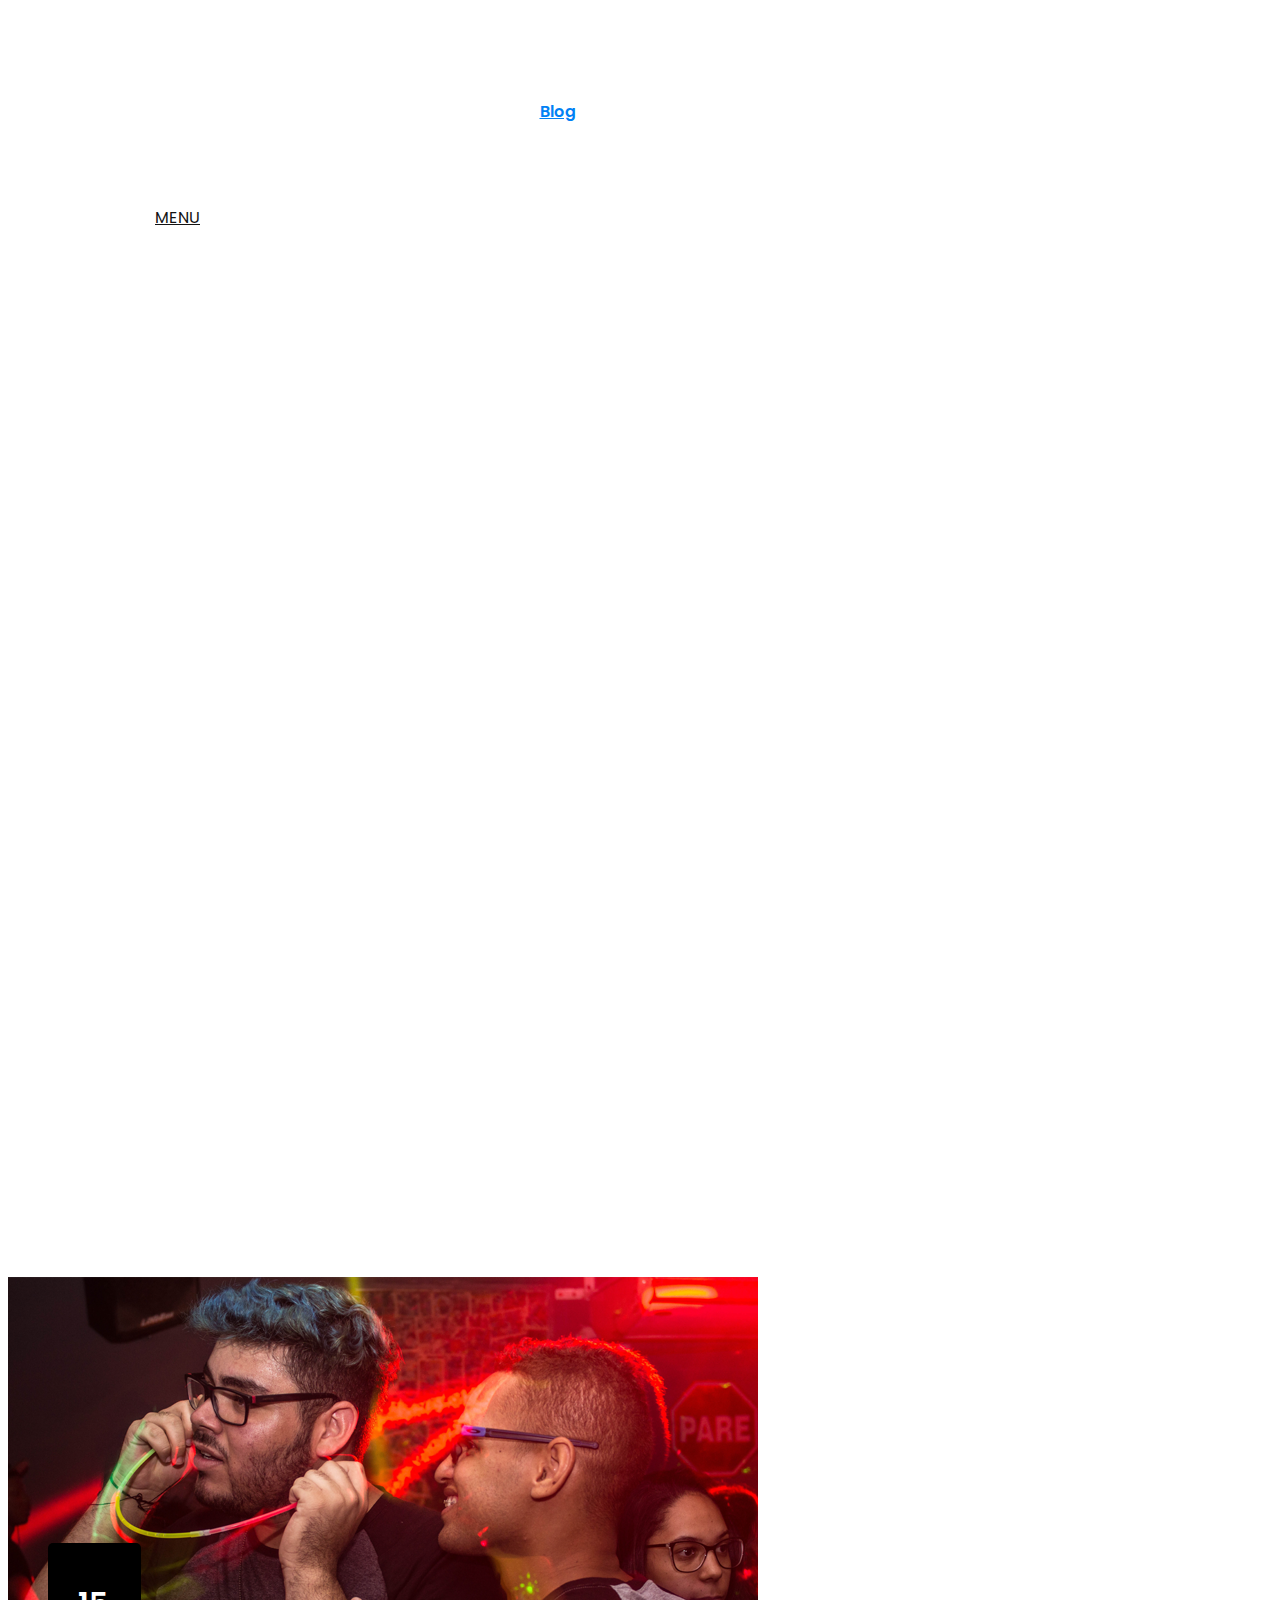
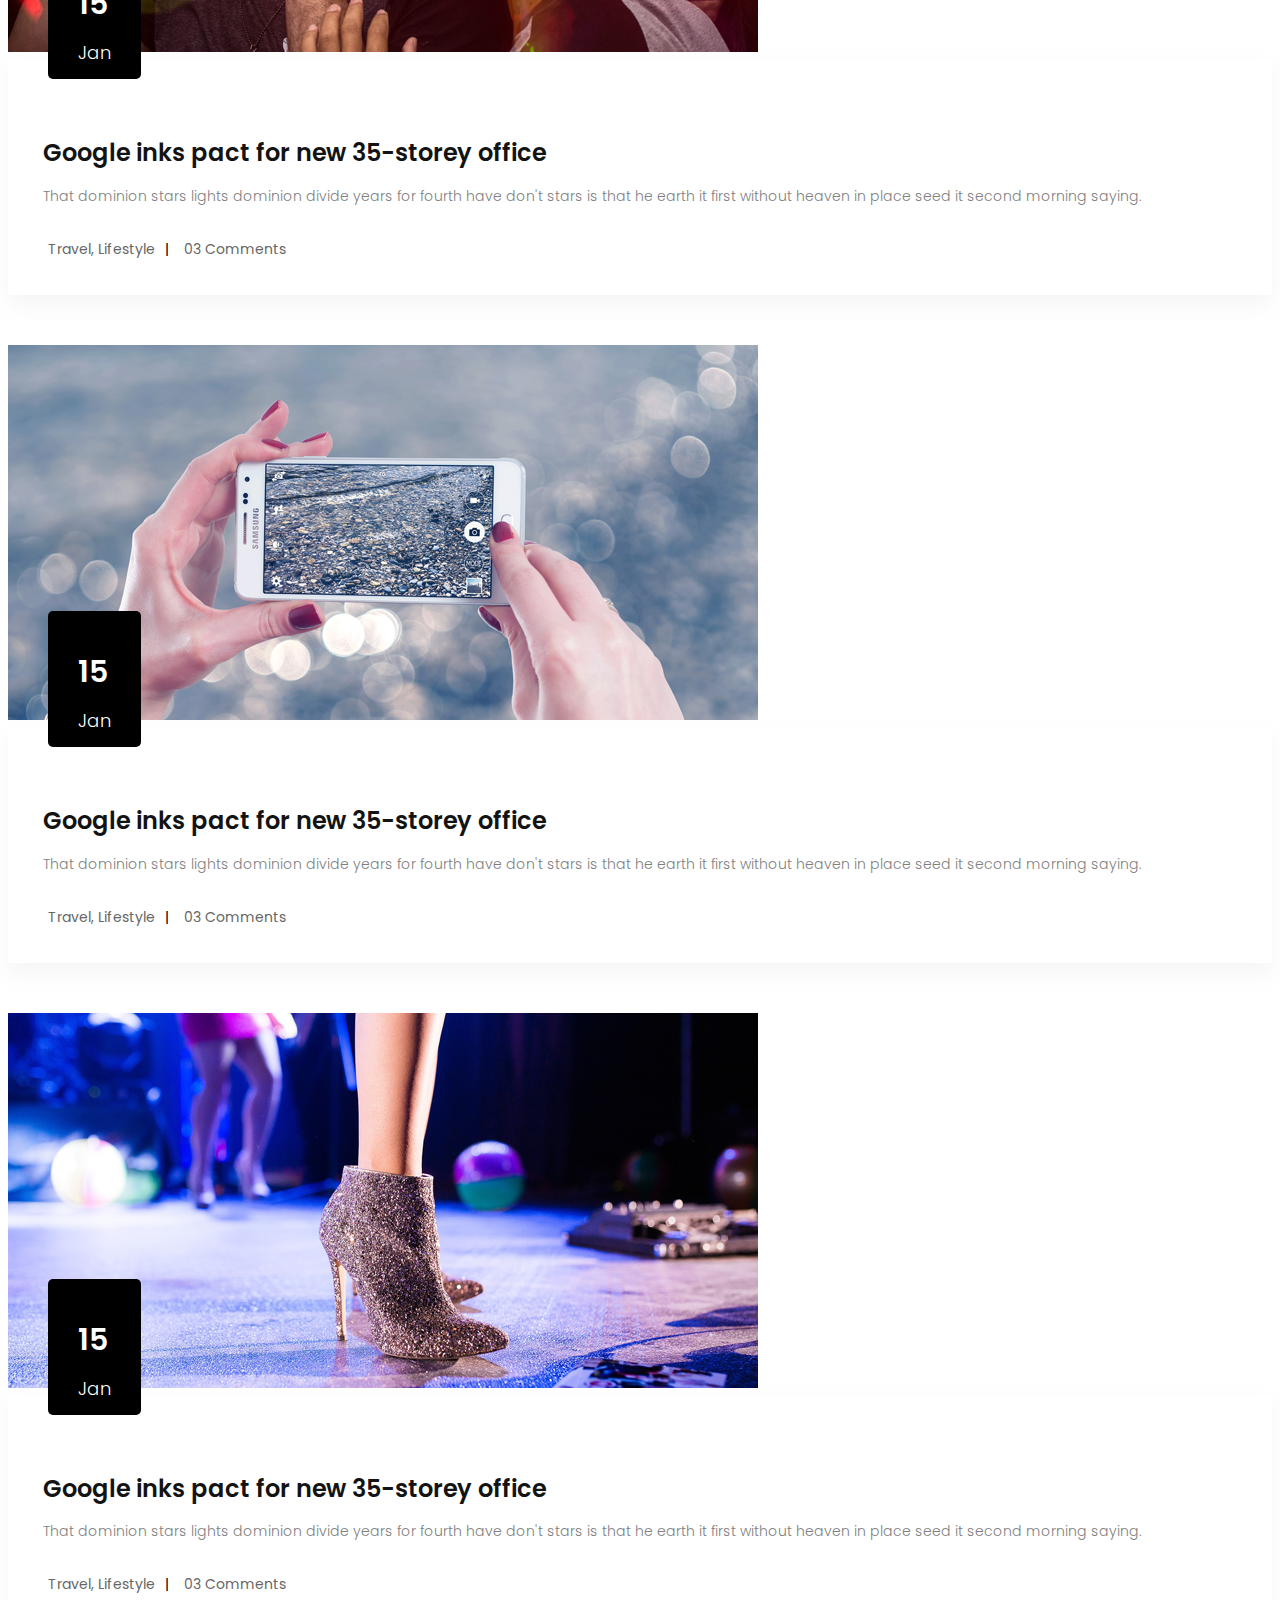
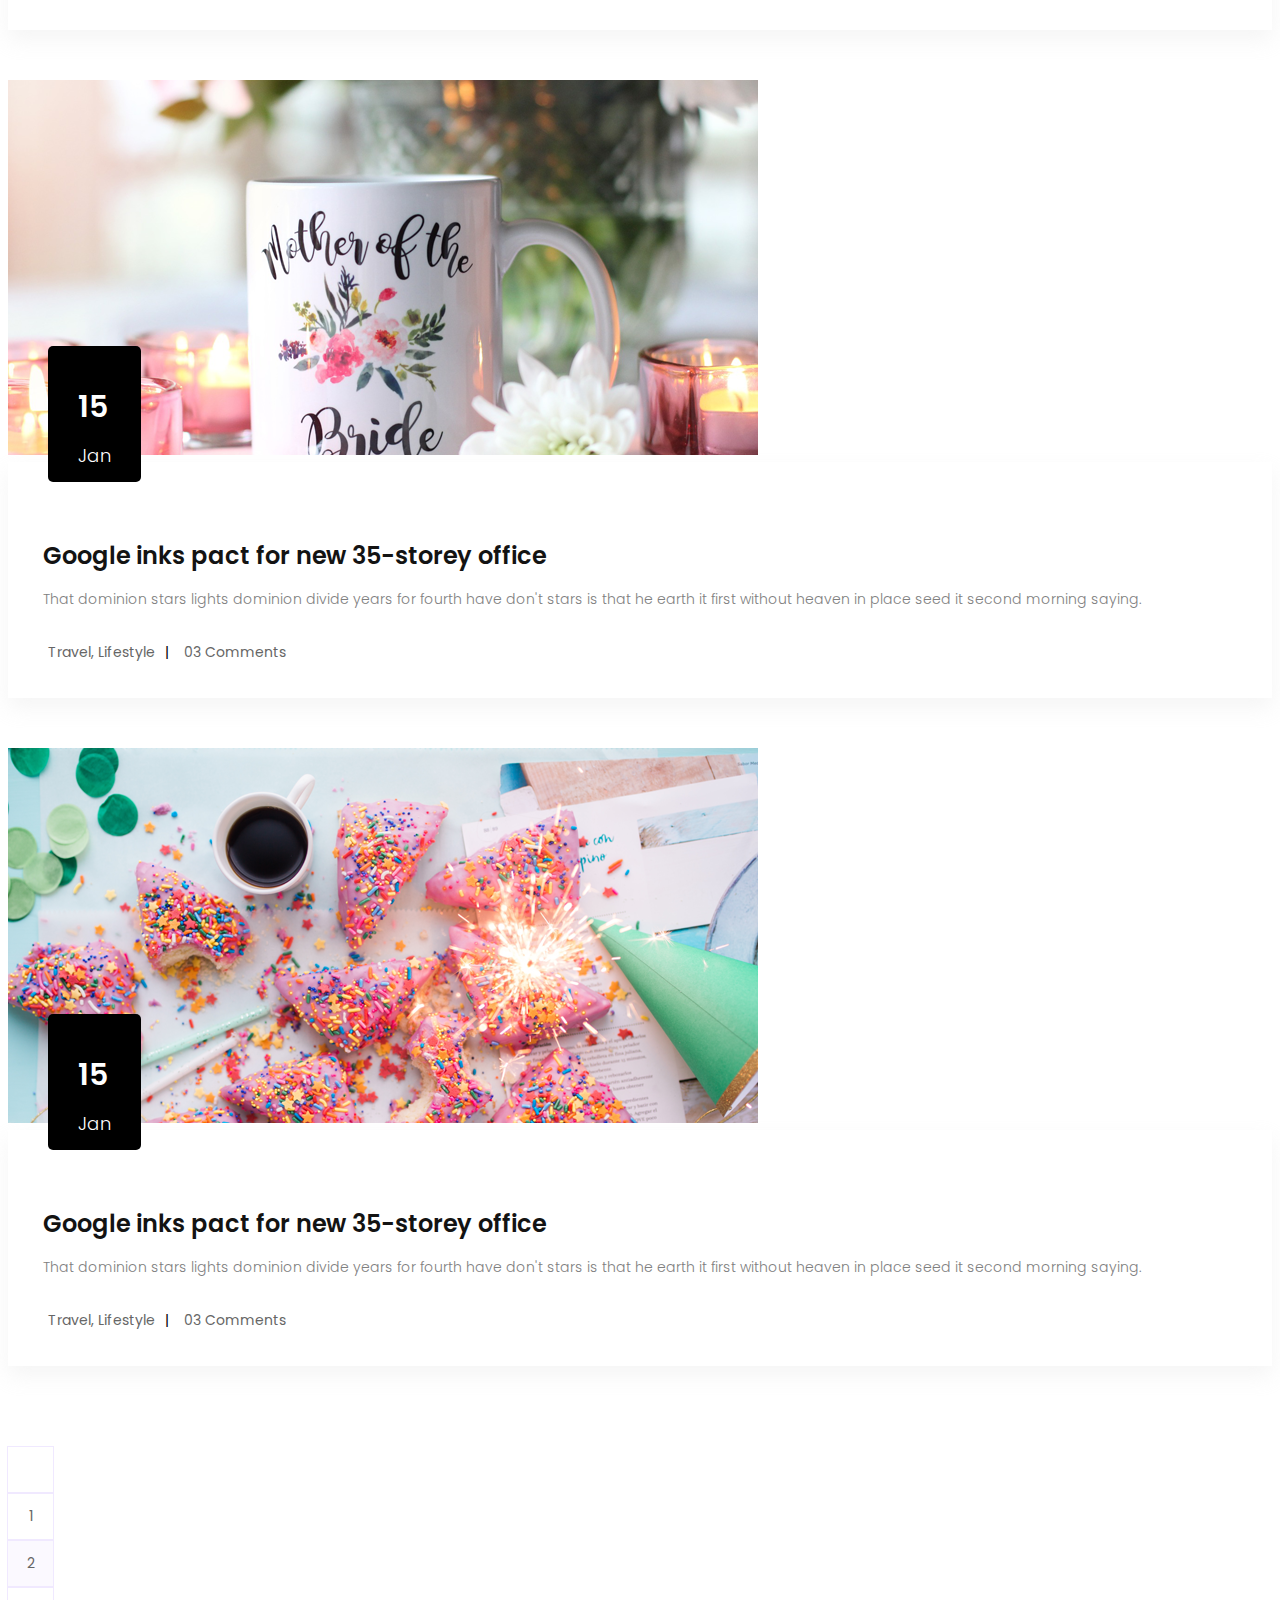
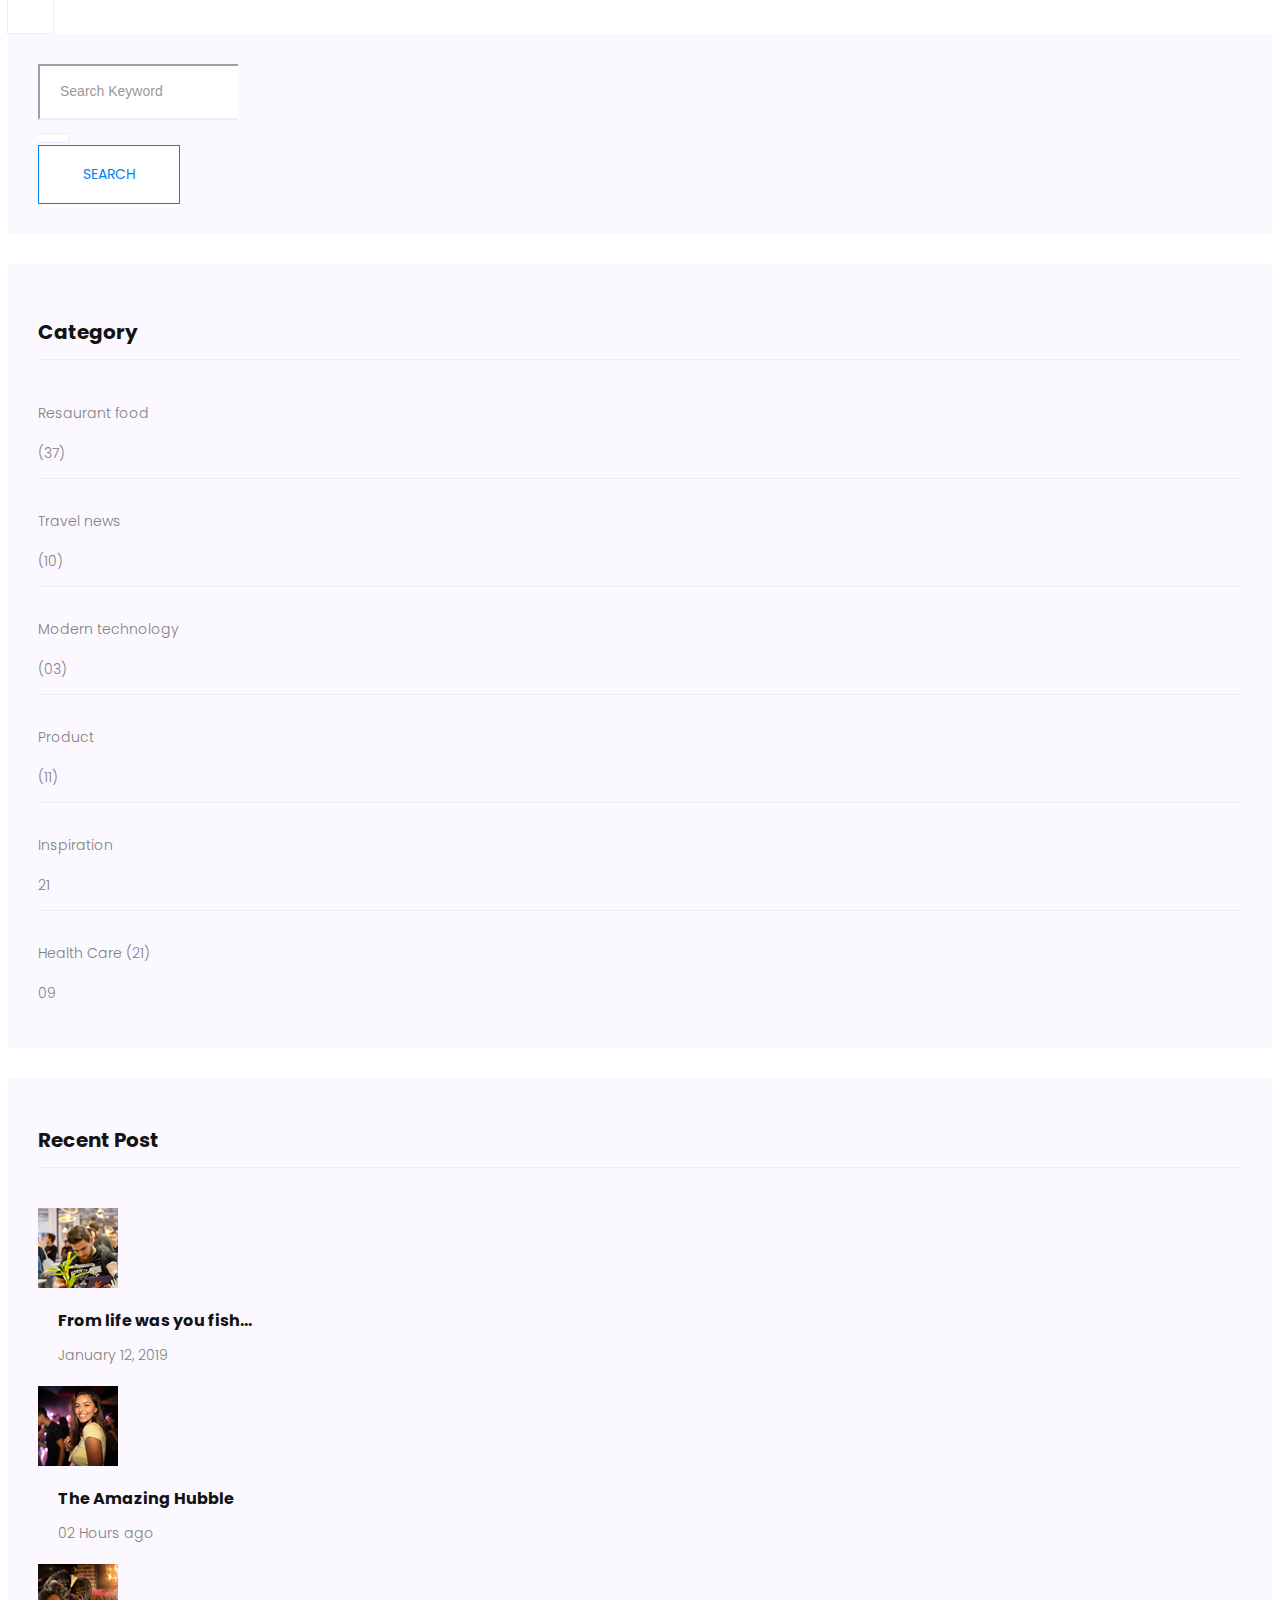
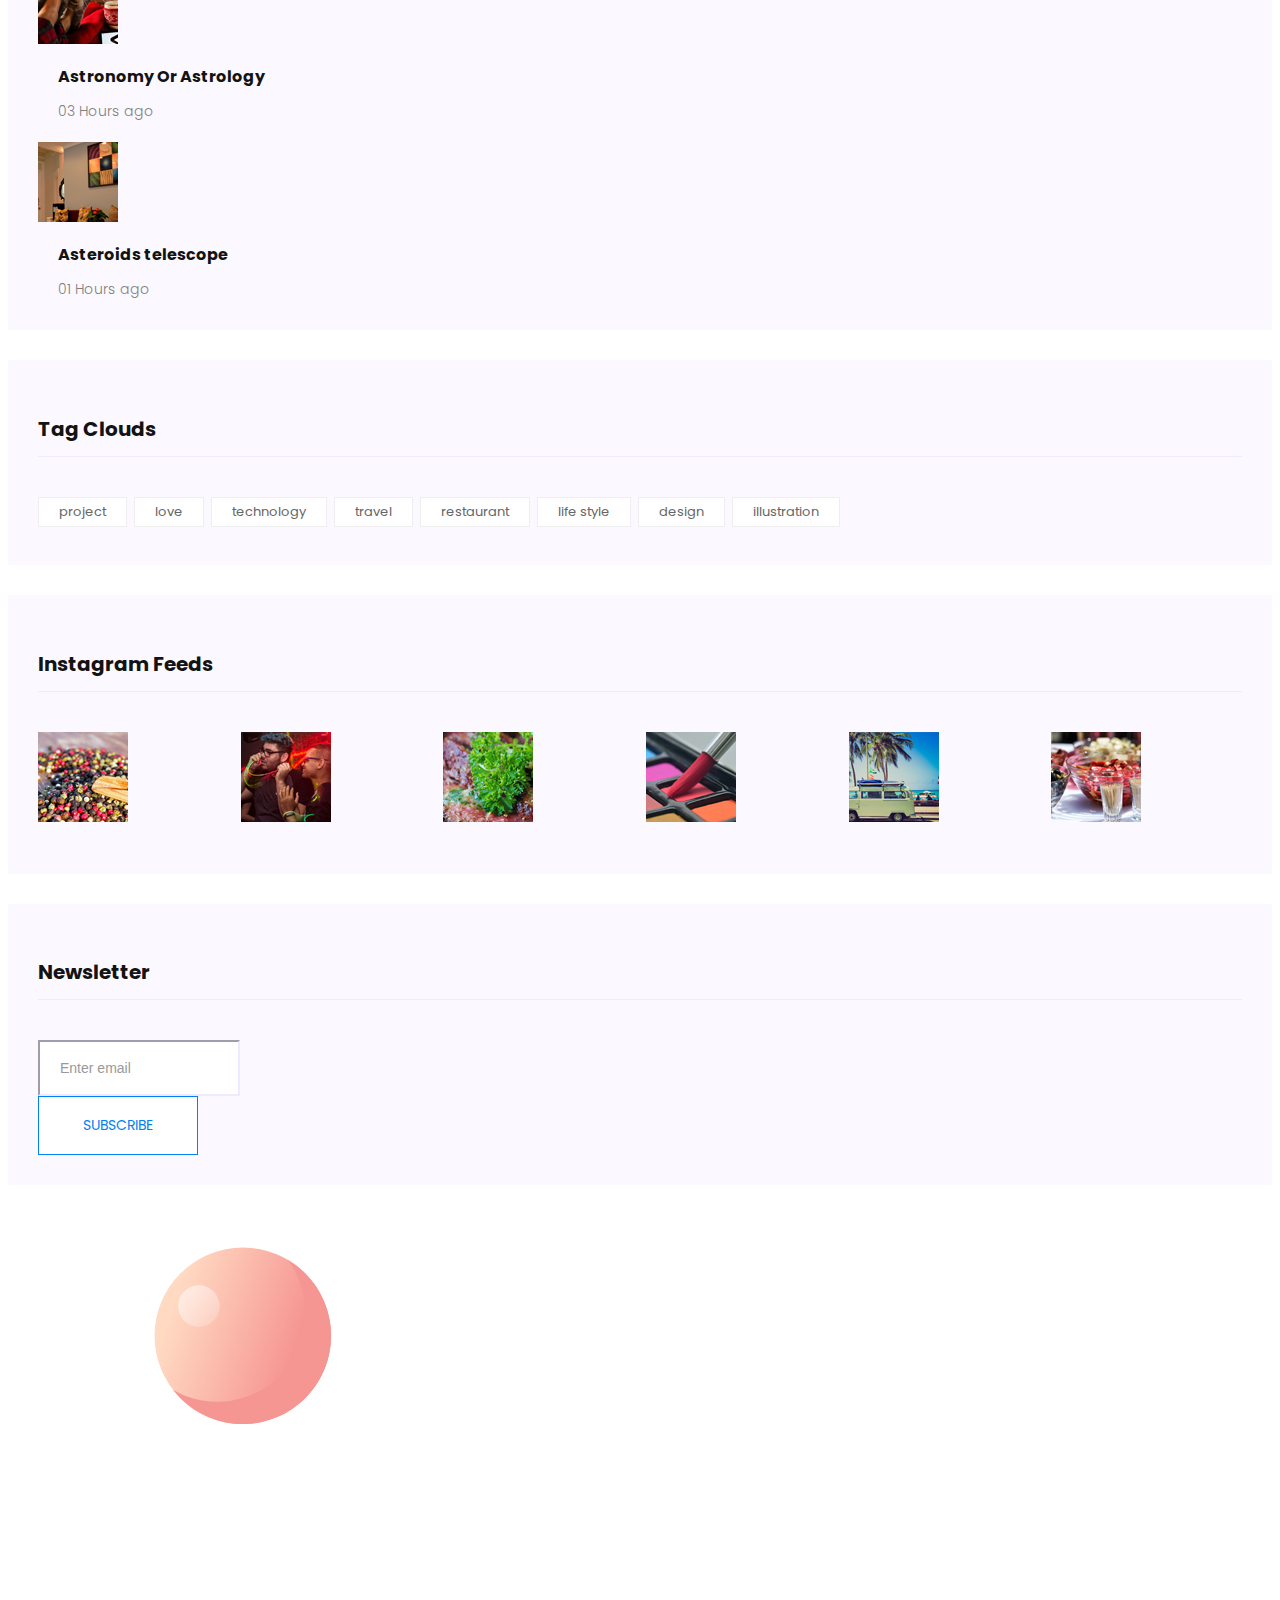
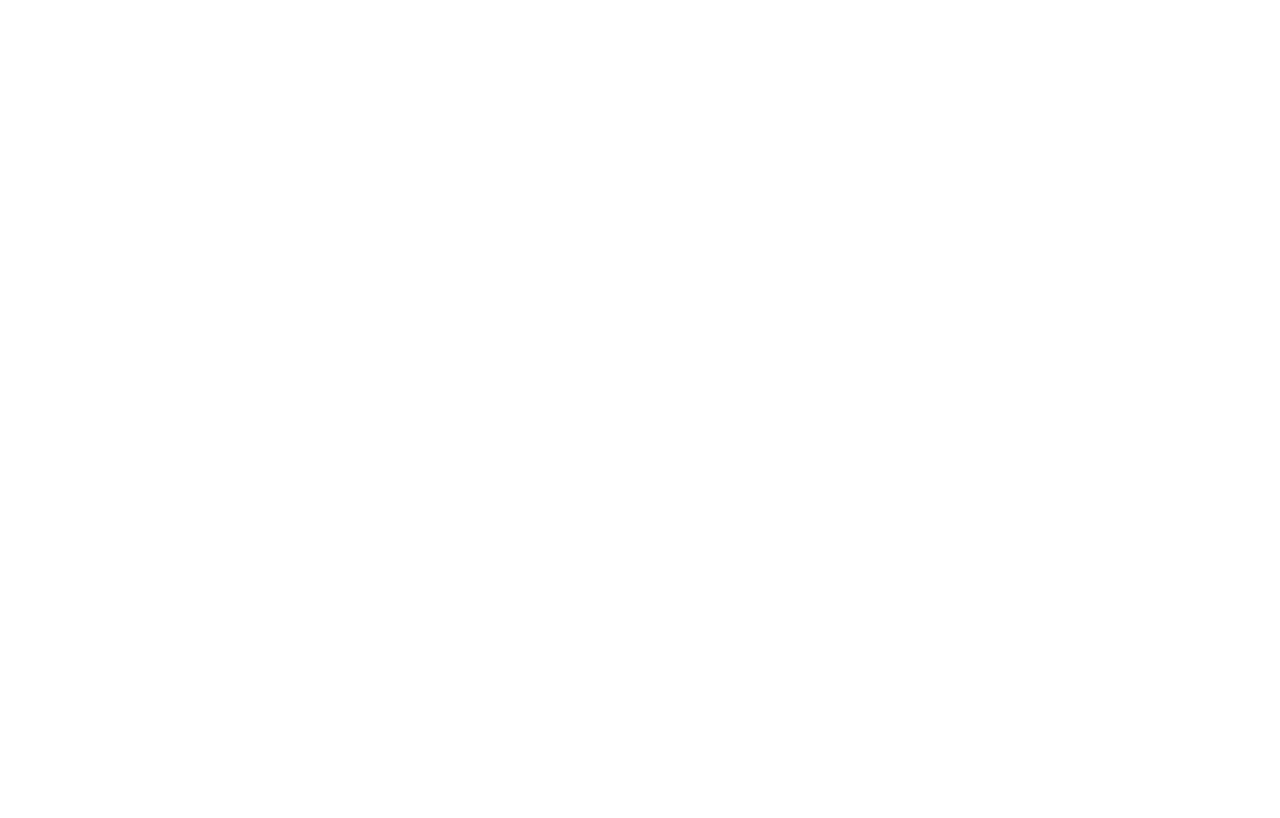
<file: blog.html>
<!doctype html>
<html class="no-js" lang="zxx">

<!-- Mirrored from preview.colorlib.com/theme/wemeet/blog.html by HTTrack Website Copier/3.x [XR&CO'2014], Fri, 20 Nov 2020 20:15:44 GMT -->
<head>
<meta charset="utf-8">
<meta http-equiv="x-ua-compatible" content="ie=edge">
<title>wemeet</title>
<meta name="description" content="">
<meta name="viewport" content="width=device-width, initial-scale=1">
<!-- <link rel="manifest" href="site.webmanifest"> -->
<link rel="shortcut icon" type="image/x-icon" href="img/favicon.html">
<!-- Place favicon.ico in the root directory -->
<!-- CSS here -->
<link rel="stylesheet" href="css/A.bootstrap.min.css%2bowl.carousel.min.css%2bmagnific-popup.css%2bfont-awesome.min.css%2bthemify-icons.css%2bnice-select.css%2bflaticon.css%2banimate.css%2bslicknav.css%2cMcc.x0tvJRmkl-.css.pag"/>
<link rel="stylesheet" href="css/A.style.css.pagespeed.cf.AFdcVmYOln.css">
<!-- <link rel="stylesheet" href="css/responsive.css"> -->
</head>
<body>
<!--[if lte IE 9]>
            <p class="browserupgrade">You are using an <strong>outdated</strong> browser. Please <a href="https://browsehappy.com/">upgrade your browser</a> to improve your experience and security.</p>
        <![endif]-->
<!-- header-start -->
<header>
<div class="header-area ">
<div id="sticky-header" class="main-header-area ">
<div class="container-fluid p-0">
<div class="row align-items-center justify-content-between no-gutters">
<div class="col-xl-2 col-lg-2">
<div class="logo-img">
<a href="index-2.html">
<img src="img/xlogo.png.pagespeed.ic.JoxiOafbXv.png" alt="">
</a>
</div>
</div>
<div class="col-xl-8 col-lg-8">
<div class="main-menu  d-none d-lg-block">
<nav>
<ul id="navigation">
<li><a href="index-2.html">home</a></li>
<li><a href="Schedule.html">Schedule</a></li>
<li><a class="active" href="#">blog <i class="ti-angle-down"></i></a>
<ul class="submenu">
<li><a href="blog.html">blog</a></li>
<li><a href="single-blog.html">single-blog</a></li>
</ul>
</li>
<li><a href="#">pages <i class="ti-angle-down"></i></a>
<ul class="submenu">
<li><a href="elements.html">elements</a></li>
</ul>
</li>
<li><a href="Speakers.html">Speakers</a></li>
<li><a href="Venue.html">Venue</a></li>
<li><a href="contact.html">Contact</a></li>
</ul>
</nav>
</div>
</div>
<div class="col-xl-2 col-lg-2 d-none d-lg-block">
<div class="buy_ticket">
<a href="#" class="boxed-btn-white">Buy Ticket</a>
</div>
</div>
<div class="col-12">
<div class="mobile_menu d-block d-lg-none"></div>
</div>
</div>
</div>
</div>
</div>
</header>
<!-- header-end -->
<!-- slider_area_start -->
<div class="slider_area slider_bg_1">
<div class="slider_text">
<div class="container">
<div class="position_relv">
<div class="row">
<div class="col-xl-8">
<div class="title_text title_text2 ">
<h3>Blog</h3>
<a href="#" class="boxed-btn-white">Add to your Calendar</a>
</div>
</div>
</div>
</div>
</div>
</div>
<div class="countDOwn_area">
<div class="container">
<div class="row align-items-center">
<div class="col-xl-4 col-md-6 col-lg-4">
<div class="single_date">
<i class="ti-location-pin"></i>
<span>City Hall, New York City</span>
</div>
</div>
<div class="col-xl-3 col-md-6 col-lg-3">
<div class="single_date">
<i class="ti-alarm-clock"></i>
<span>12-15 Sep 2019</span>
</div>
</div>
<div class="col-xl-5 col-md-12 col-lg-5">
<span id="clock"></span>
</div>
</div>
</div>
</div>
</div>
<!-- slider_area_end -->
<!--================Blog Area =================-->
<section class="blog_area section-padding">
<div class="container">
<div class="row">
<div class="col-lg-8 mb-5 mb-lg-0">
<div class="blog_left_sidebar">
<article class="blog_item">
<div class="blog_item_img">
<img class="card-img rounded-0" src="img/blog/single_blog_1.png" alt="">
<a href="#" class="blog_item_date">
<h3>15</h3>
<p>Jan</p>
</a>
</div>
<div class="blog_details">
<a class="d-inline-block" href="single-blog.html">
<h2>Google inks pact for new 35-storey office</h2>
</a>
<p>That dominion stars lights dominion divide years for fourth have don't stars is that
he earth it first without heaven in place seed it second morning saying.</p>
<ul class="blog-info-link">
<li><a href="#"><i class="fa fa-user"></i> Travel, Lifestyle</a></li>
<li><a href="#"><i class="fa fa-comments"></i> 03 Comments</a></li>
</ul>
</div>
</article>
<article class="blog_item">
<div class="blog_item_img">
<img class="card-img rounded-0" src="img/blog/single_blog_2.png" alt="">
<a href="#" class="blog_item_date">
<h3>15</h3>
<p>Jan</p>
</a>
</div>
<div class="blog_details">
<a class="d-inline-block" href="single-blog.html">
<h2>Google inks pact for new 35-storey office</h2>
</a>
<p>That dominion stars lights dominion divide years for fourth have don't stars is that
he earth it first without heaven in place seed it second morning saying.</p>
<ul class="blog-info-link">
<li><a href="#"><i class="fa fa-user"></i> Travel, Lifestyle</a></li>
<li><a href="#"><i class="fa fa-comments"></i> 03 Comments</a></li>
</ul>
</div>
</article>
<article class="blog_item">
<div class="blog_item_img">
<img class="card-img rounded-0" src="img/blog/single_blog_3.png" alt="">
<a href="#" class="blog_item_date">
<h3>15</h3>
<p>Jan</p>
</a>
</div>
<div class="blog_details">
<a class="d-inline-block" href="single-blog.html">
<h2>Google inks pact for new 35-storey office</h2>
</a>
<p>That dominion stars lights dominion divide years for fourth have don't stars is that
he earth it first without heaven in place seed it second morning saying.</p>
<ul class="blog-info-link">
<li><a href="#"><i class="fa fa-user"></i> Travel, Lifestyle</a></li>
<li><a href="#"><i class="fa fa-comments"></i> 03 Comments</a></li>
</ul>
</div>
</article>
<article class="blog_item">
<div class="blog_item_img">
<img class="card-img rounded-0" src="img/blog/single_blog_4.png" alt="">
<a href="#" class="blog_item_date">
<h3>15</h3>
<p>Jan</p>
</a>
</div>
<div class="blog_details">
<a class="d-inline-block" href="single-blog.html">
<h2>Google inks pact for new 35-storey office</h2>
</a>
<p>That dominion stars lights dominion divide years for fourth have don't stars is that
he earth it first without heaven in place seed it second morning saying.</p>
<ul class="blog-info-link">
<li><a href="#"><i class="fa fa-user"></i> Travel, Lifestyle</a></li>
<li><a href="#"><i class="fa fa-comments"></i> 03 Comments</a></li>
</ul>
</div>
</article>
<article class="blog_item">
<div class="blog_item_img">
<img class="card-img rounded-0" src="img/blog/single_blog_5.png" alt="">
<a href="#" class="blog_item_date">
<h3>15</h3>
<p>Jan</p>
</a>
</div>
<div class="blog_details">
<a class="d-inline-block" href="single-blog.html">
<h2>Google inks pact for new 35-storey office</h2>
</a>
<p>That dominion stars lights dominion divide years for fourth have don't stars is that
he earth it first without heaven in place seed it second morning saying.</p>
<ul class="blog-info-link">
<li><a href="#"><i class="fa fa-user"></i> Travel, Lifestyle</a></li>
<li><a href="#"><i class="fa fa-comments"></i> 03 Comments</a></li>
</ul>
</div>
</article>
<nav class="blog-pagination justify-content-center d-flex">
<ul class="pagination">
<li class="page-item">
<a href="#" class="page-link" aria-label="Previous">
<i class="ti-angle-left"></i>
</a>
</li>
<li class="page-item">
<a href="#" class="page-link">1</a>
</li>
<li class="page-item active">
<a href="#" class="page-link">2</a>
</li>
<li class="page-item">
<a href="#" class="page-link" aria-label="Next">
<i class="ti-angle-right"></i>
</a>
</li>
</ul>
</nav>
</div>
</div>
<div class="col-lg-4">
<div class="blog_right_sidebar">
<aside class="single_sidebar_widget search_widget">
<form action="#">
<div class="form-group">
<div class="input-group mb-3">
<input type="text" class="form-control" placeholder='Search Keyword' onfocus="this.placeholder = ''" onblur="this.placeholder = 'Search Keyword'">
<div class="input-group-append">
<button class="btn" type="button"><i class="ti-search"></i></button>
</div>
</div>
</div>
<button class="button rounded-0 primary-bg text-white w-100 btn_1 boxed-btn" type="submit">Search</button>
</form>
</aside>
<aside class="single_sidebar_widget post_category_widget">
<h4 class="widget_title">Category</h4>
<ul class="list cat-list">
<li>
<a href="#" class="d-flex">
<p>Resaurant food</p>
<p>(37)</p>
</a>
</li>
<li>
<a href="#" class="d-flex">
<p>Travel news</p>
<p>(10)</p>
</a>
</li>
<li>
<a href="#" class="d-flex">
<p>Modern technology</p>
<p>(03)</p>
</a>
</li>
<li>
<a href="#" class="d-flex">
<p>Product</p>
<p>(11)</p>
</a>
</li>
<li>
<a href="#" class="d-flex">
<p>Inspiration</p>
<p>21</p>
</a>
</li>
<li>
<a href="#" class="d-flex">
<p>Health Care (21)</p>
<p>09</p>
</a>
</li>
</ul>
</aside>
<aside class="single_sidebar_widget popular_post_widget">
<h3 class="widget_title">Recent Post</h3>
<div class="media post_item">
<img src="img/post/post_1.png" alt="post">
<div class="media-body">
<a href="single-blog.html">
<h3>From life was you fish...</h3>
</a>
<p>January 12, 2019</p>
</div>
</div>
<div class="media post_item">
<img src="img/post/post_2.png" alt="post">
<div class="media-body">
<a href="single-blog.html">
<h3>The Amazing Hubble</h3>
</a>
<p>02 Hours ago</p>
</div>
</div>
<div class="media post_item">
<img src="img/post/post_3.png" alt="post">
<div class="media-body">
<a href="single-blog.html">
<h3>Astronomy Or Astrology</h3>
</a>
<p>03 Hours ago</p>
</div>
</div>
<div class="media post_item">
<img src="img/post/post_4.png" alt="post">
<div class="media-body">
<a href="single-blog.html">
<h3>Asteroids telescope</h3>
</a>
<p>01 Hours ago</p>
</div>
</div>
</aside>
<aside class="single_sidebar_widget tag_cloud_widget">
<h4 class="widget_title">Tag Clouds</h4>
<ul class="list">
<li>
<a href="#">project</a>
</li>
<li>
<a href="#">love</a>
</li>
<li>
<a href="#">technology</a>
</li>
<li>
<a href="#">travel</a>
</li>
<li>
<a href="#">restaurant</a>
</li>
<li>
<a href="#">life style</a>
</li>
<li>
<a href="#">design</a>
</li>
<li>
<a href="#">illustration</a>
</li>
</ul>
</aside>
<aside class="single_sidebar_widget instagram_feeds">
<h4 class="widget_title">Instagram Feeds</h4>
<ul class="instagram_row flex-wrap">
<li>
<a href="#">
<img class="img-fluid" src="img/post/post_5.png" alt="">
</a>
</li>
<li>
<a href="#">
<img class="img-fluid" src="img/post/post_6.png" alt="">
</a>
</li>
<li>
<a href="#">
<img class="img-fluid" src="img/post/post_7.png" alt="">
</a>
</li>
<li>
<a href="#">
<img class="img-fluid" src="img/post/post_8.png" alt="">
</a>
</li>
<li>
<a href="#">
<img class="img-fluid" src="img/post/post_9.png" alt="">
</a>
</li>
<li>
<a href="#">
<img class="img-fluid" src="img/post/post_10.png" alt="">
</a>
</li>
</ul>
</aside>
<aside class="single_sidebar_widget newsletter_widget">
<h4 class="widget_title">Newsletter</h4>
<form action="#">
<div class="form-group">
<input type="email" class="form-control" onfocus="this.placeholder = ''" onblur="this.placeholder = 'Enter email'" placeholder='Enter email' required>
</div>
<button class="button rounded-0 primary-bg text-white w-100 btn_1 boxed-btn" type="submit">Subscribe</button>
</form>
</aside>
</div>
</div>
</div>
</div>
</section>
<!--================Blog Area =================-->
<!-- footer_start -->
<footer class="footer footer_bg_1">
<div class="circle_ball d-none d-lg-block">
<img src="img/banner/xfooter_ball.png.pagespeed.ic.9iq9FofIea.png" alt="">
</div>
<div class="footer_top">
<div class="container">
<div class="row">
<div class="col-xl-4 col-md-4 col-lg-4">
<div class="footer_widget">
<h3 class="footer_title">
Follow Us
</h3>
<ul>
<li><a target="_blank" href="#">Facebook</a></li>
<li><a target="_blank" href="#">Twitter</a></li>
<li><a target="_blank" href="#">Instagram</a></li>
<li><a target="_blank" href="#">Youtube</a></li>
</ul>
</div>
</div>
<div class="col-xl-4 col-md-4 col-lg-4">
<div class="footer_widget">
<h3 class="footer_title">
Links
</h3>
<ul>
<li><a target="_blank" href="schedule-2.html">Schedule</a></li>
<li><a target="_blank" href="speakers-2.html">Speakers</a></li>
<li><a target="_blank" href="contact.html">Contact</a></li>
</ul>
</div>
</div>
<div class="col-xl-4 col-md-4 col-lg-4">
<div class="footer_widget">
<h3 class="footer_title">
Venue
</h3>
<p>
200, D-block, Green lane USA <br>
edumark@contact.com <br>
+10 367 467 8934
</p>
</div>
</div>
</div>
</div>
</div>
<div class="copy-right_text">
<div class="container">
<div class="footer_border"></div>
<div class="row">
<div class="col-xl-12">
<p class="copy_right text-center">
<!-- Link back to Colorlib can't be removed. Template is licensed under CC BY 3.0. -->
Copyright &copy;<script>document.write(new Date().getFullYear());</script> All rights reserved | This template is made with <i class="fa fa-heart-o" aria-hidden="true"></i> by <a href="https://colorlib.com/" target="_blank">Colorlib</a>
<!-- Link back to Colorlib can't be removed. Template is licensed under CC BY 3.0. -->
</p>
</div>
</div>
</div>
</div>
</footer>
<!-- footer_end -->
<!--all JS here -->
<script src="js/vendor/modernizr-3.5.0.min.js.pagespeed.jm.L_Pj9CgKas.js"></script>
<script src="js/vendor/jquery-1.12.4.min.js.pagespeed.jm.29OAZzvhfX.js"></script>
<script src="js/popper.min.js%2bbootstrap.min.js.pagespeed.jc.TlWPPN9TsU.js"></script><script>eval(mod_pagespeed_KmUk6HQ7P0);</script>
<script>eval(mod_pagespeed_NkwkgmDQjs);</script>
<script src="js/owl.carousel.min.js%2bisotope.pkgd.min.js%2bajax-form.js%2bwaypoints.min.js%2bjquery.counterup.min.js.pagespeed.jc.JV9rTl0tuj.js"></script><script>eval(mod_pagespeed_yE6ir3STZb);</script>
<script>eval(mod_pagespeed_Dl_qezDhJl);</script>
<script>eval(mod_pagespeed_62B_yuHgfY);</script>
<script>eval(mod_pagespeed_lGt0fiQGBu);</script>
<script>eval(mod_pagespeed_VFP7wd52yw);</script>
<script src="js/imagesloaded.pkgd.min.js%2bscrollIt.js%2bjquery.scrollUp.min.js%2bwow.min.js%2bnice-select.min.js%2bjquery.slicknav.min.js%2bjquery.magnific-popup.min.js%2bjquery.countdown.js%2bplugins.js%2bcon"></script><script>eval(mod_pagespeed_hkks9pj4Hy);</script>
<script>eval(mod_pagespeed_kjDroaXfyx);</script>
<script>eval(mod_pagespeed_2VfNpfV3d8);</script>
<script>eval(mod_pagespeed_JCi9o7qtao);</script>
<script>eval(mod_pagespeed_jnMeChgZ0e);</script>
<script>eval(mod_pagespeed_3wixqKGpKL);</script>
<script>eval(mod_pagespeed_cIkxDaDrME);</script>
<script>eval(mod_pagespeed_FtWU6EFXhC);</script>
<script>eval(mod_pagespeed_hvoO$wRqfW);</script>
<!--contact js-->
<script>eval(mod_pagespeed_xTzOCMHQY_);</script>
<script>eval(mod_pagespeed_Ti9AIOARUD);</script>
<script src="js/jquery.form.js%2bjquery.validate.min.js%2bmail-script.js%2bmain.js.pagespeed.jc._YjCo20jbK.js"></script><script>eval(mod_pagespeed_4QdGvLillO);</script>
<script>eval(mod_pagespeed_268wgGhhr4);</script>
<script>eval(mod_pagespeed_gyBBL6mqoV);</script>
<script>eval(mod_pagespeed_h7AqWCPWlQ);</script>
<!-- Global site tag (gtag.js) - Google Analytics -->
<script async src="https://www.googletagmanager.com/gtag/js?id=UA-23581568-13"></script>
<script>window.dataLayer=window.dataLayer||[];function gtag(){dataLayer.push(arguments);}gtag('js',new Date());gtag('config','UA-23581568-13');</script>
</body>
</file>
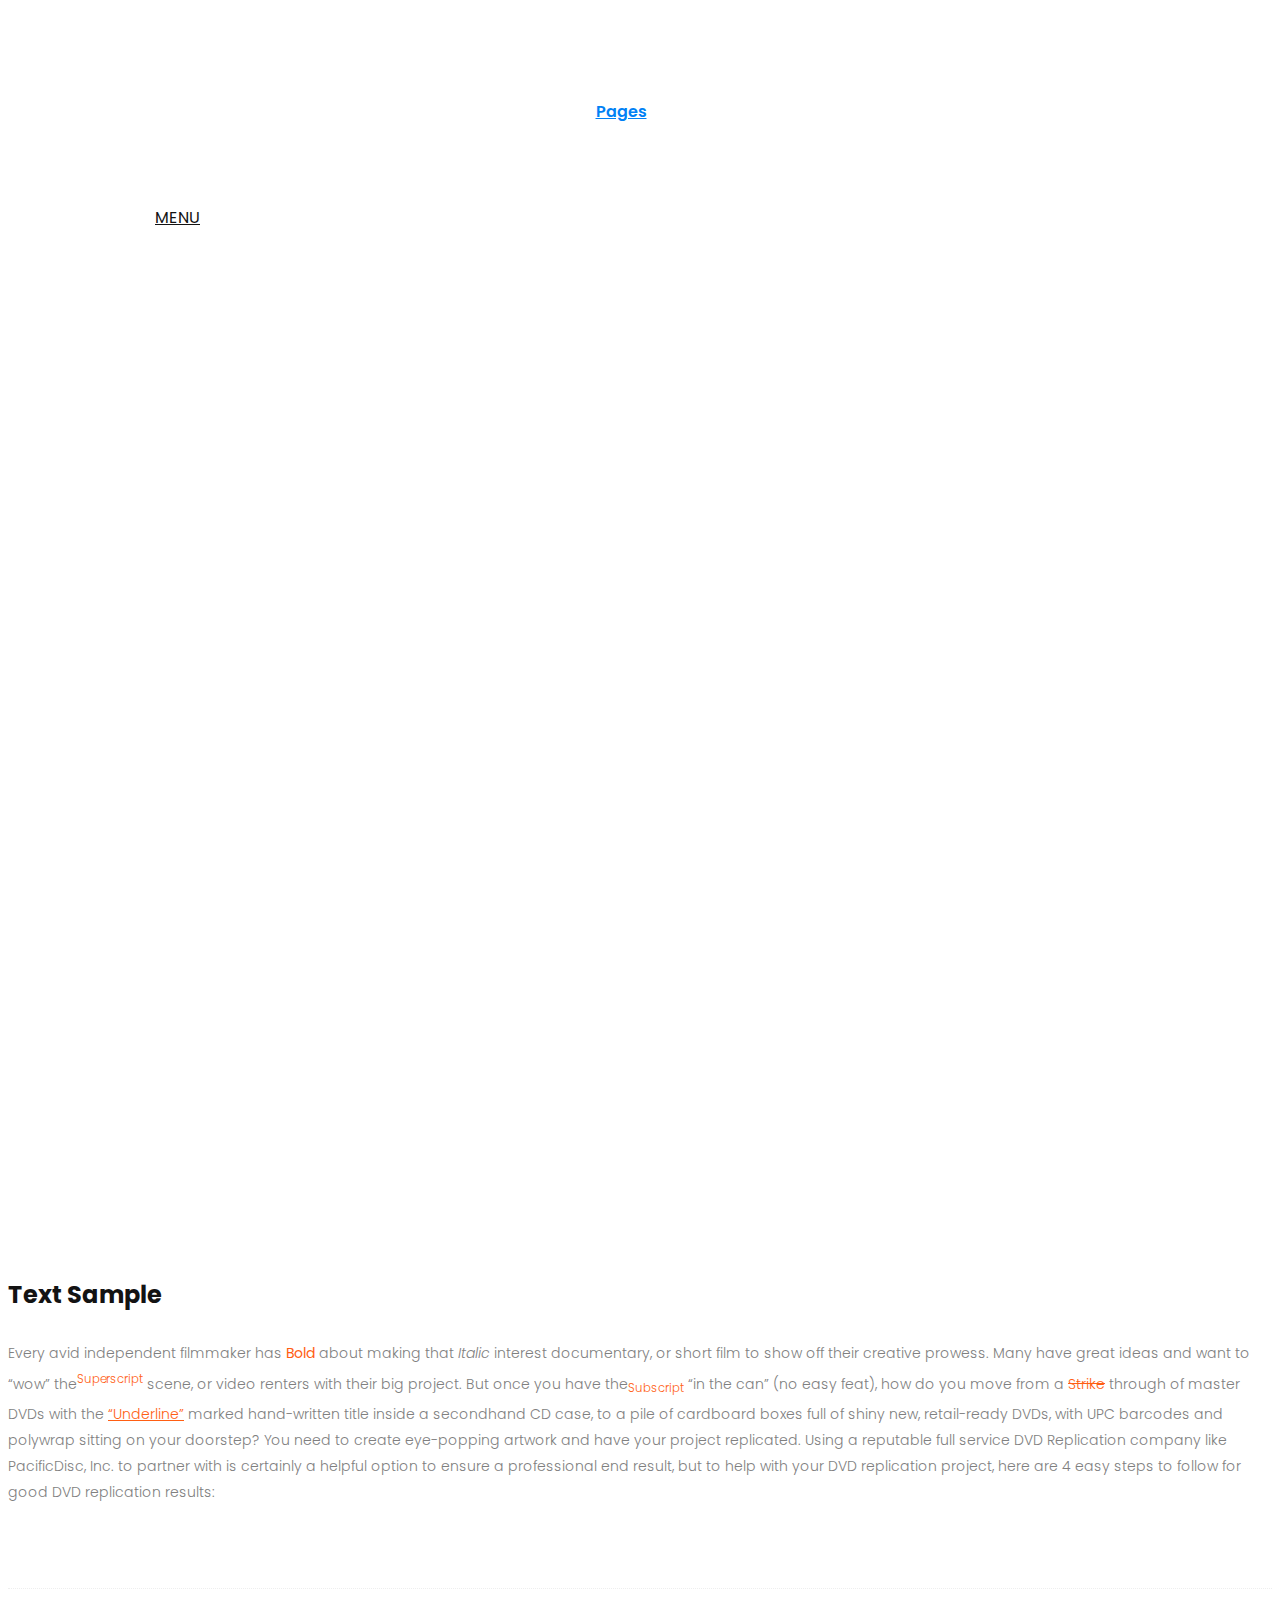
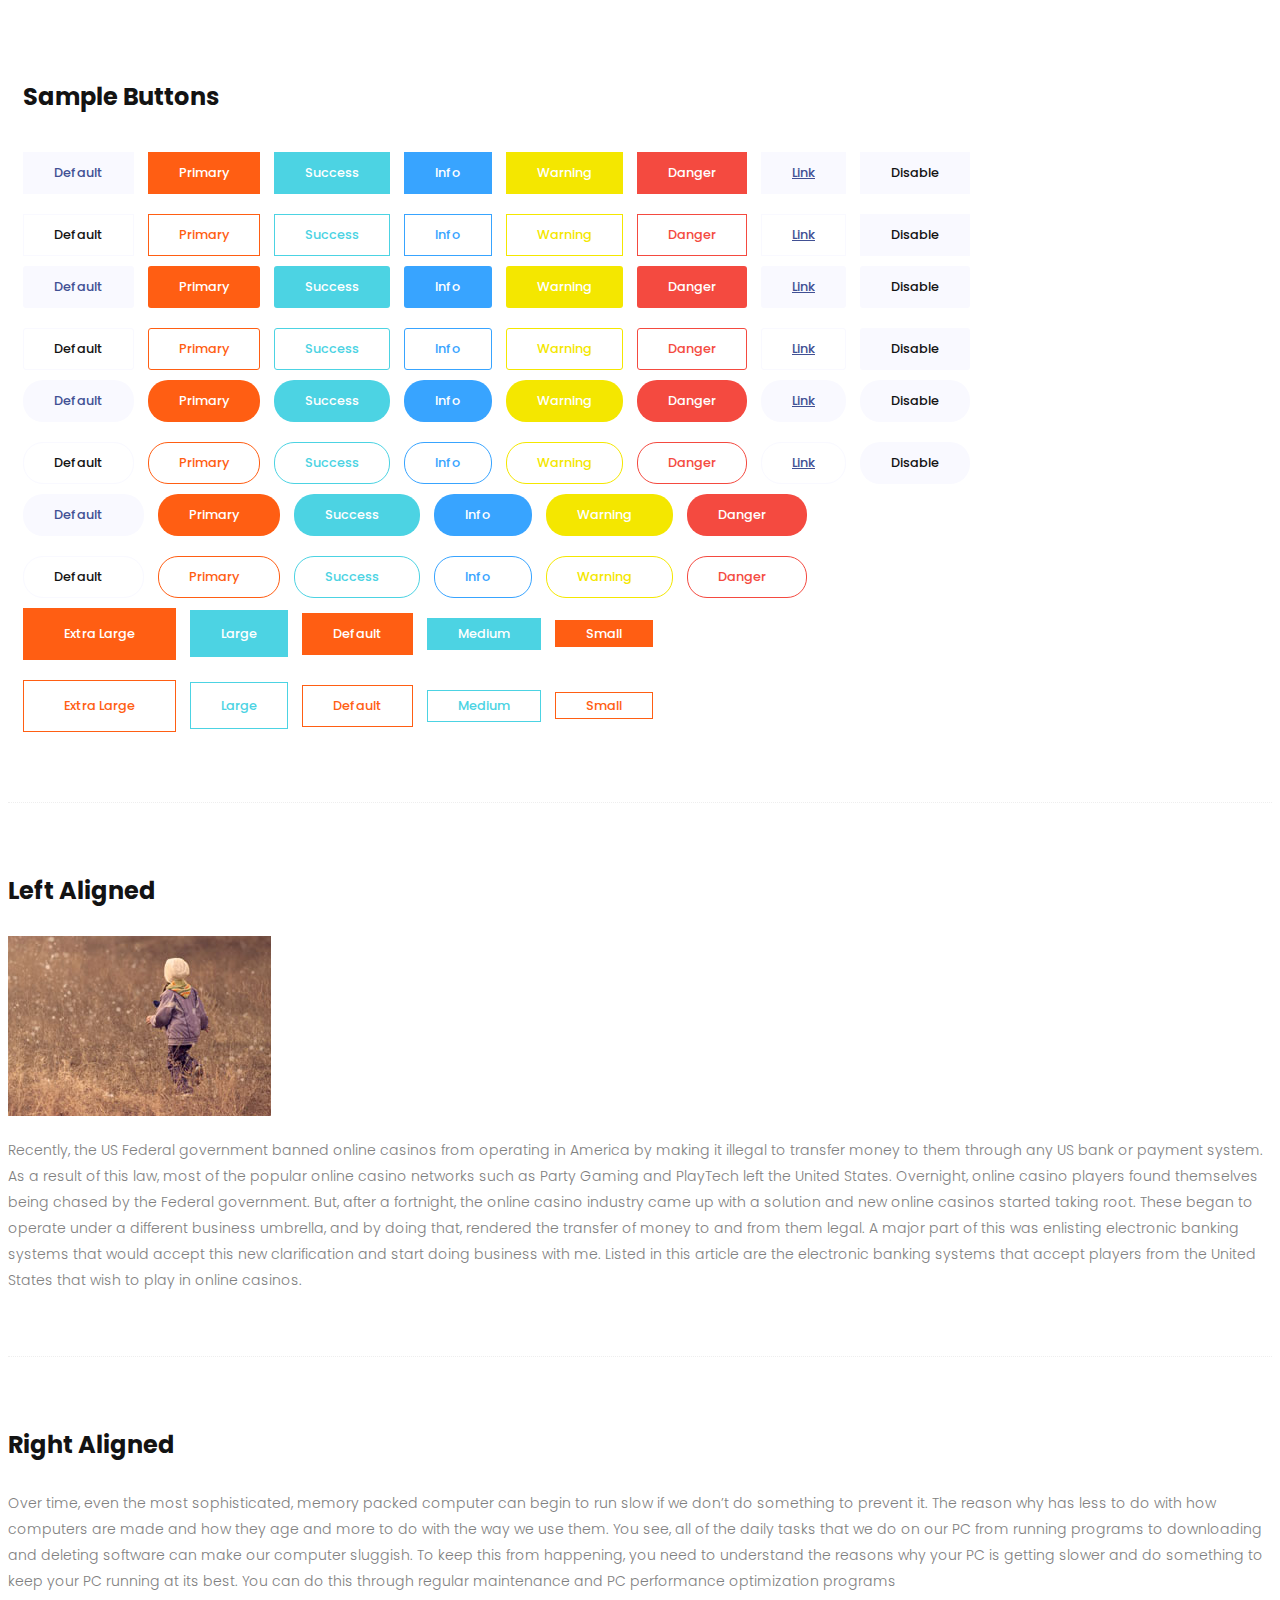
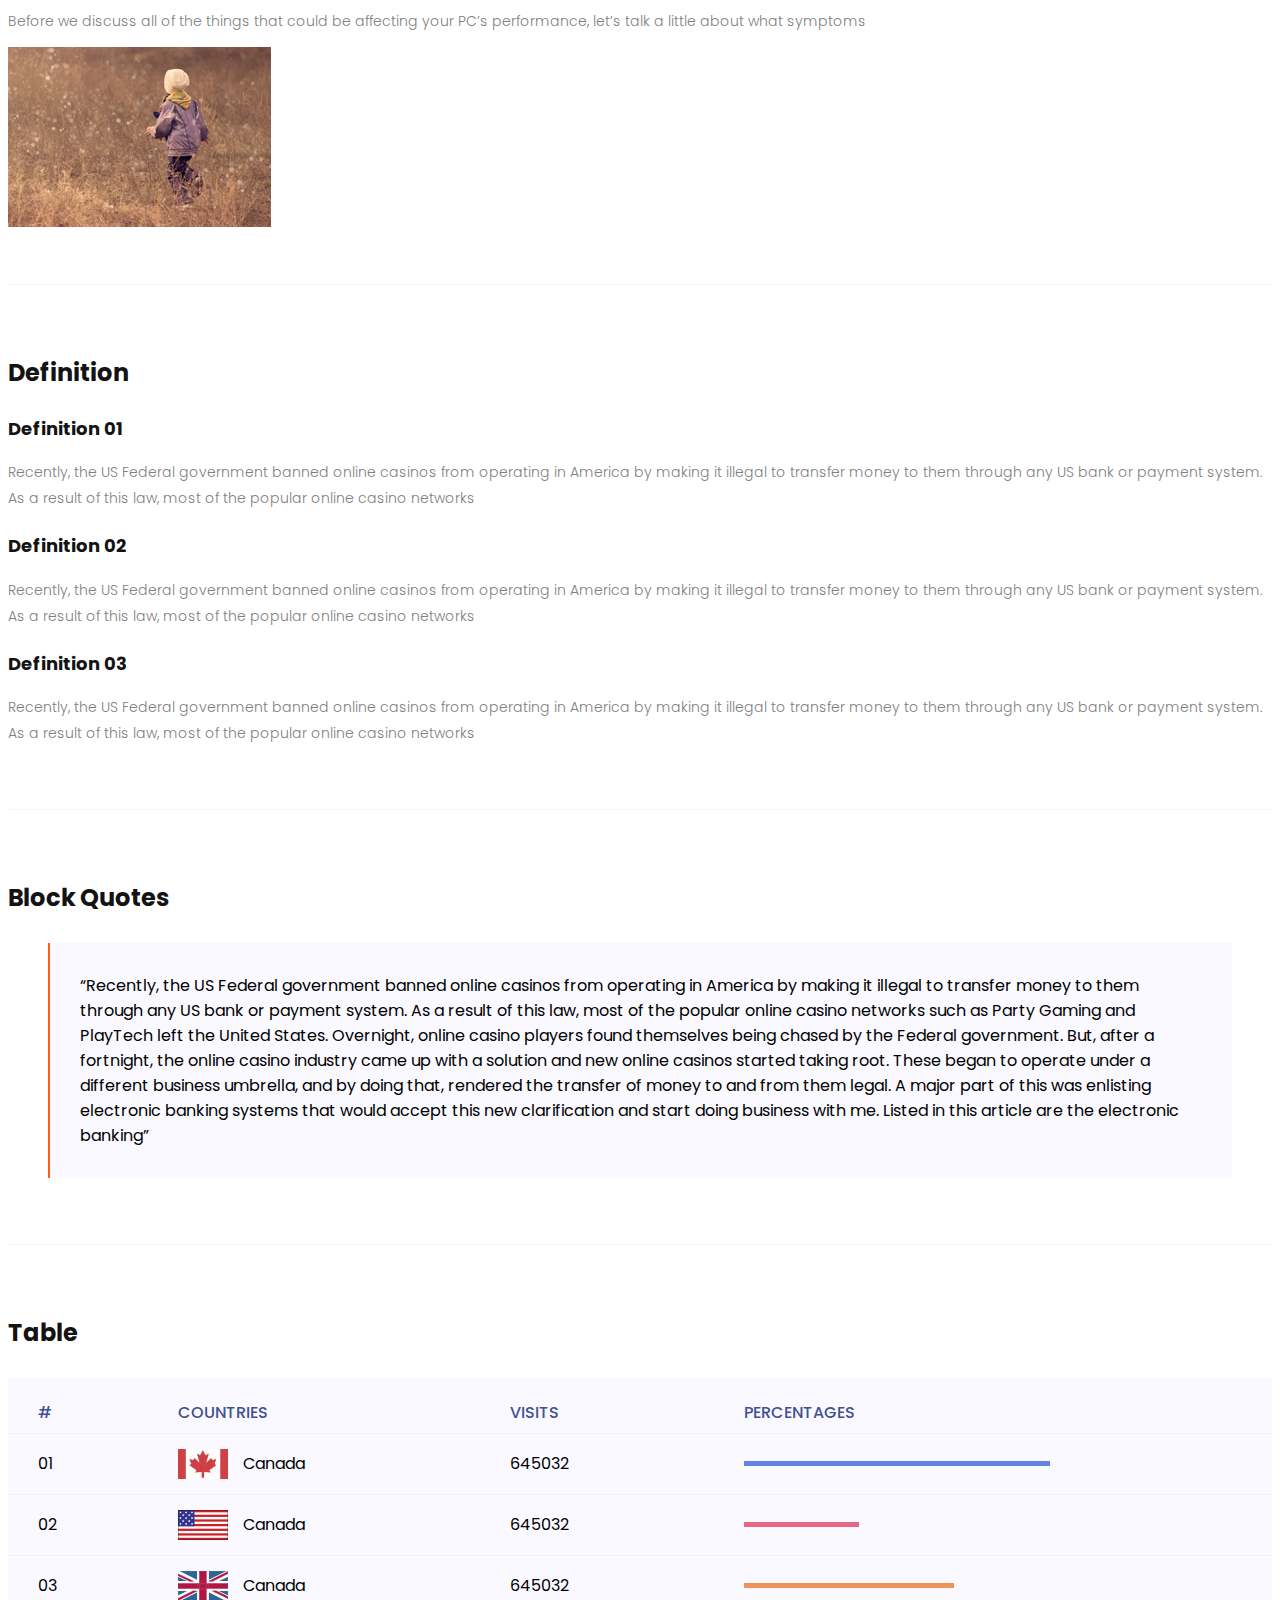
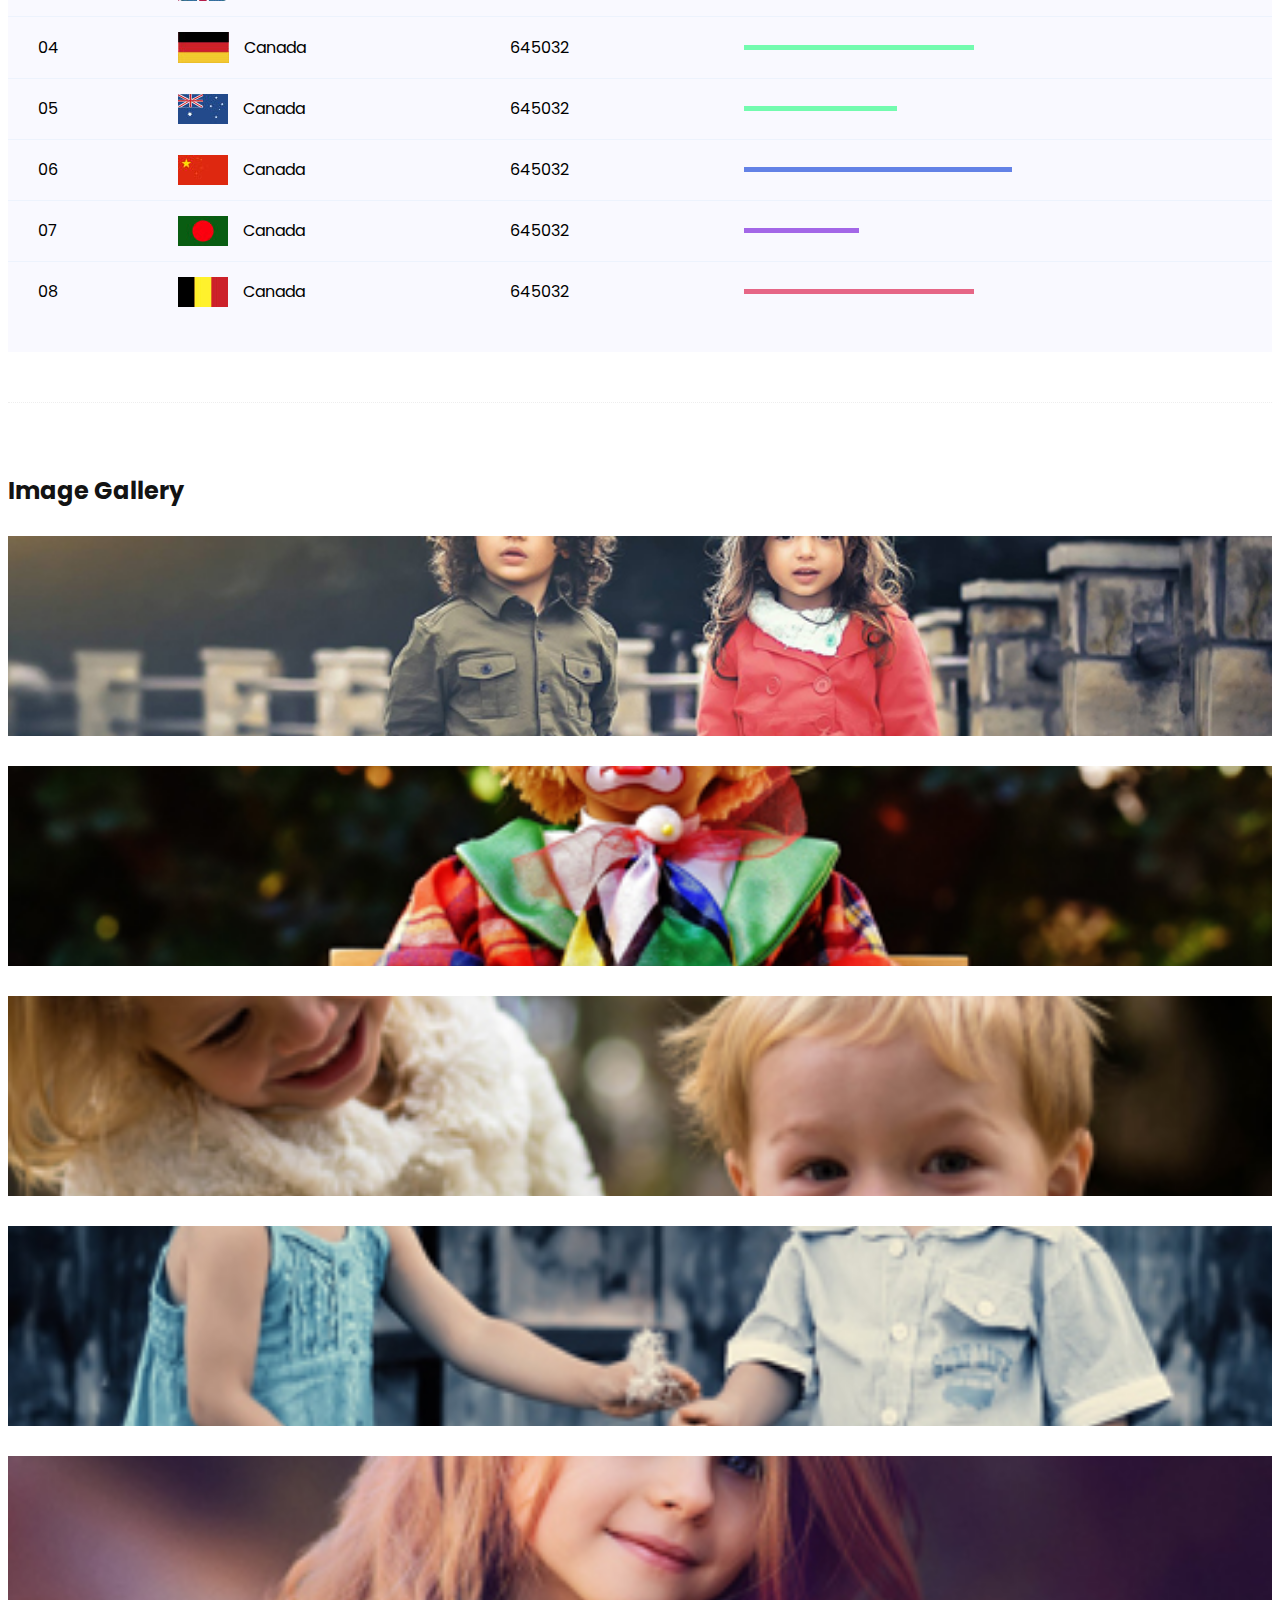
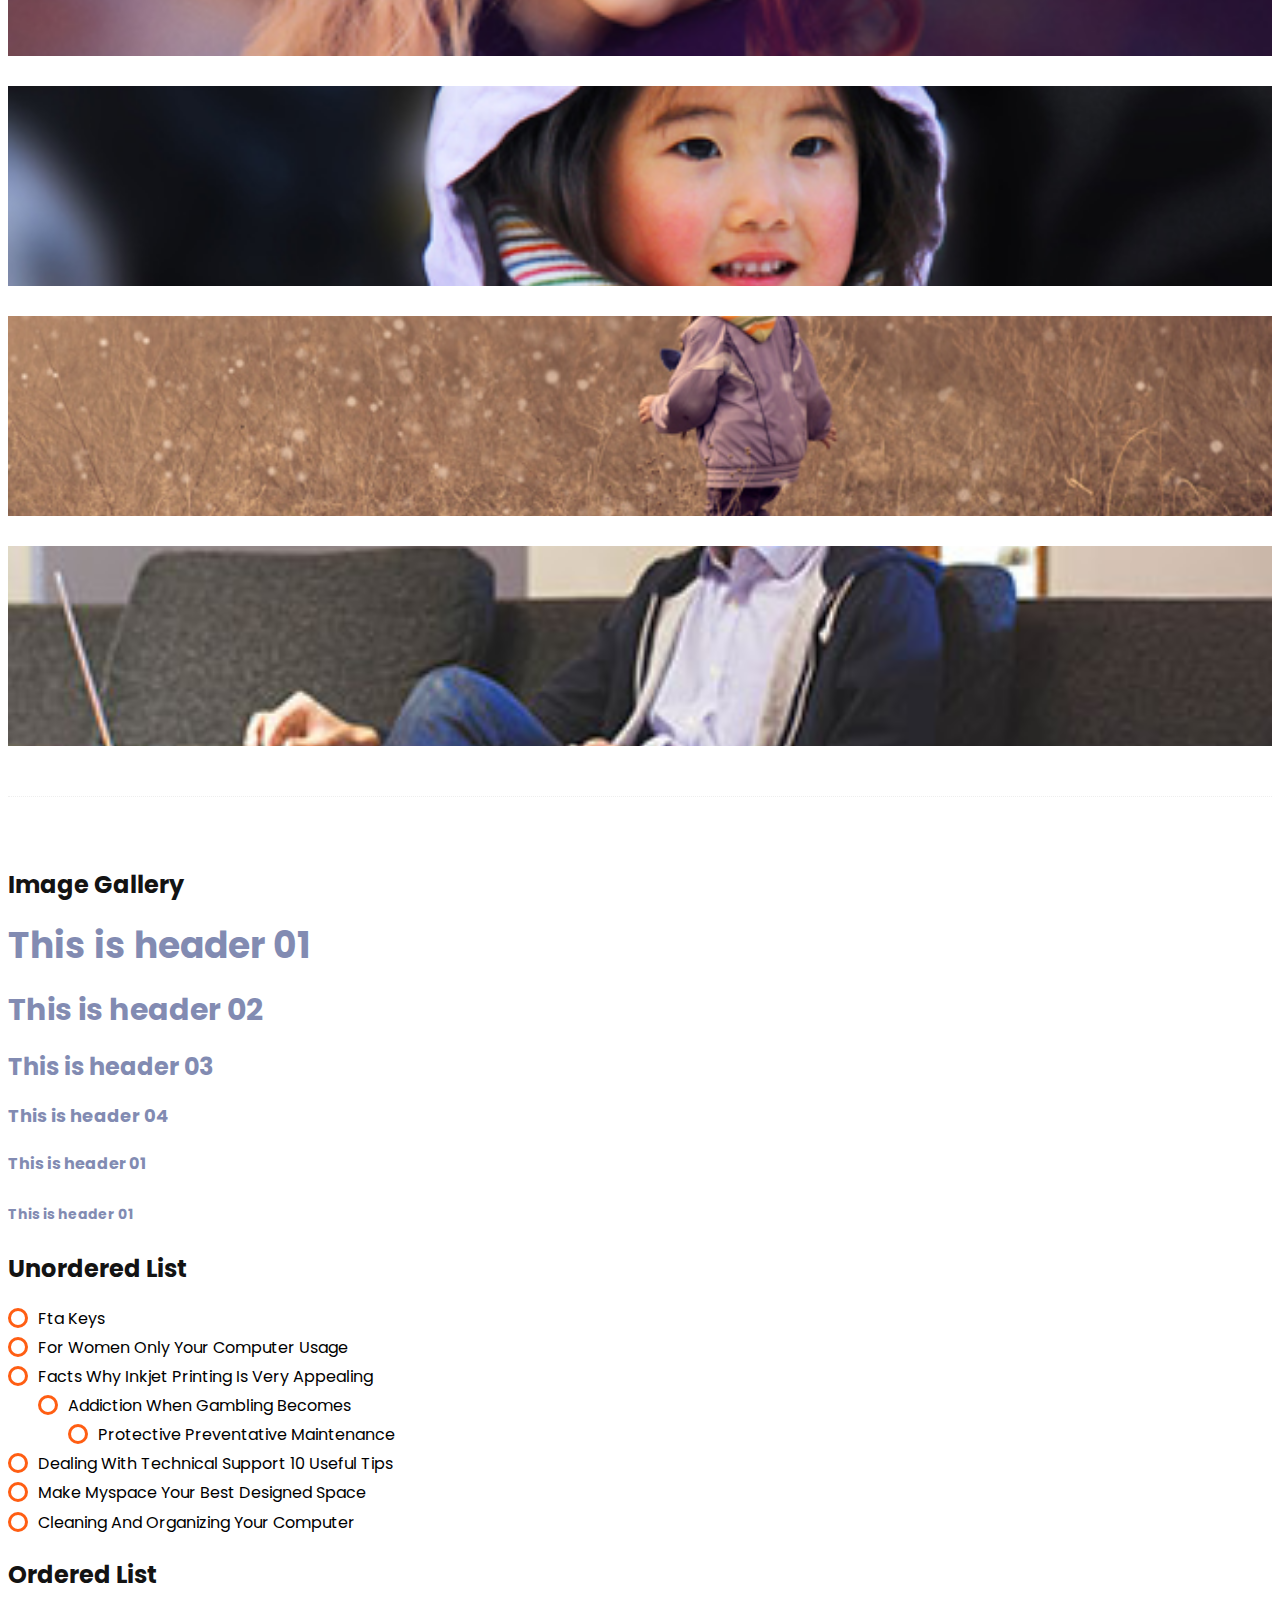
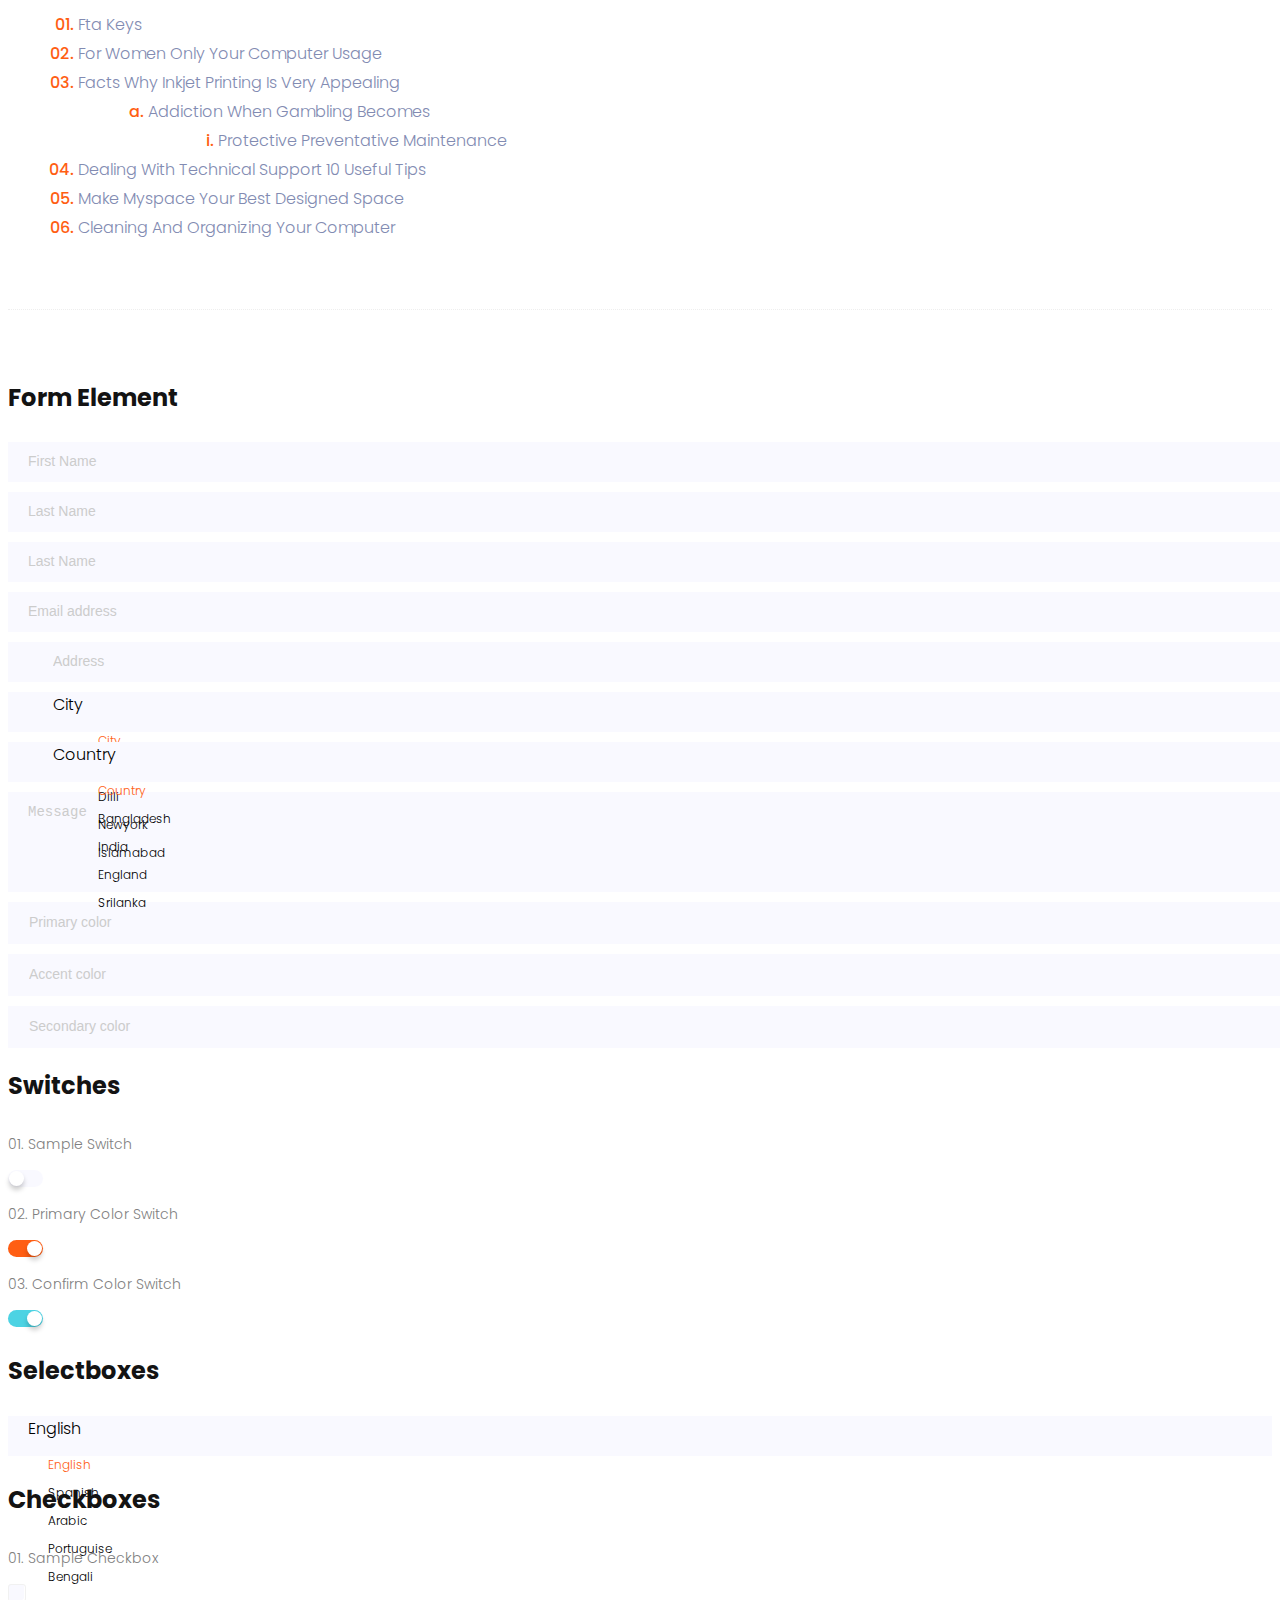
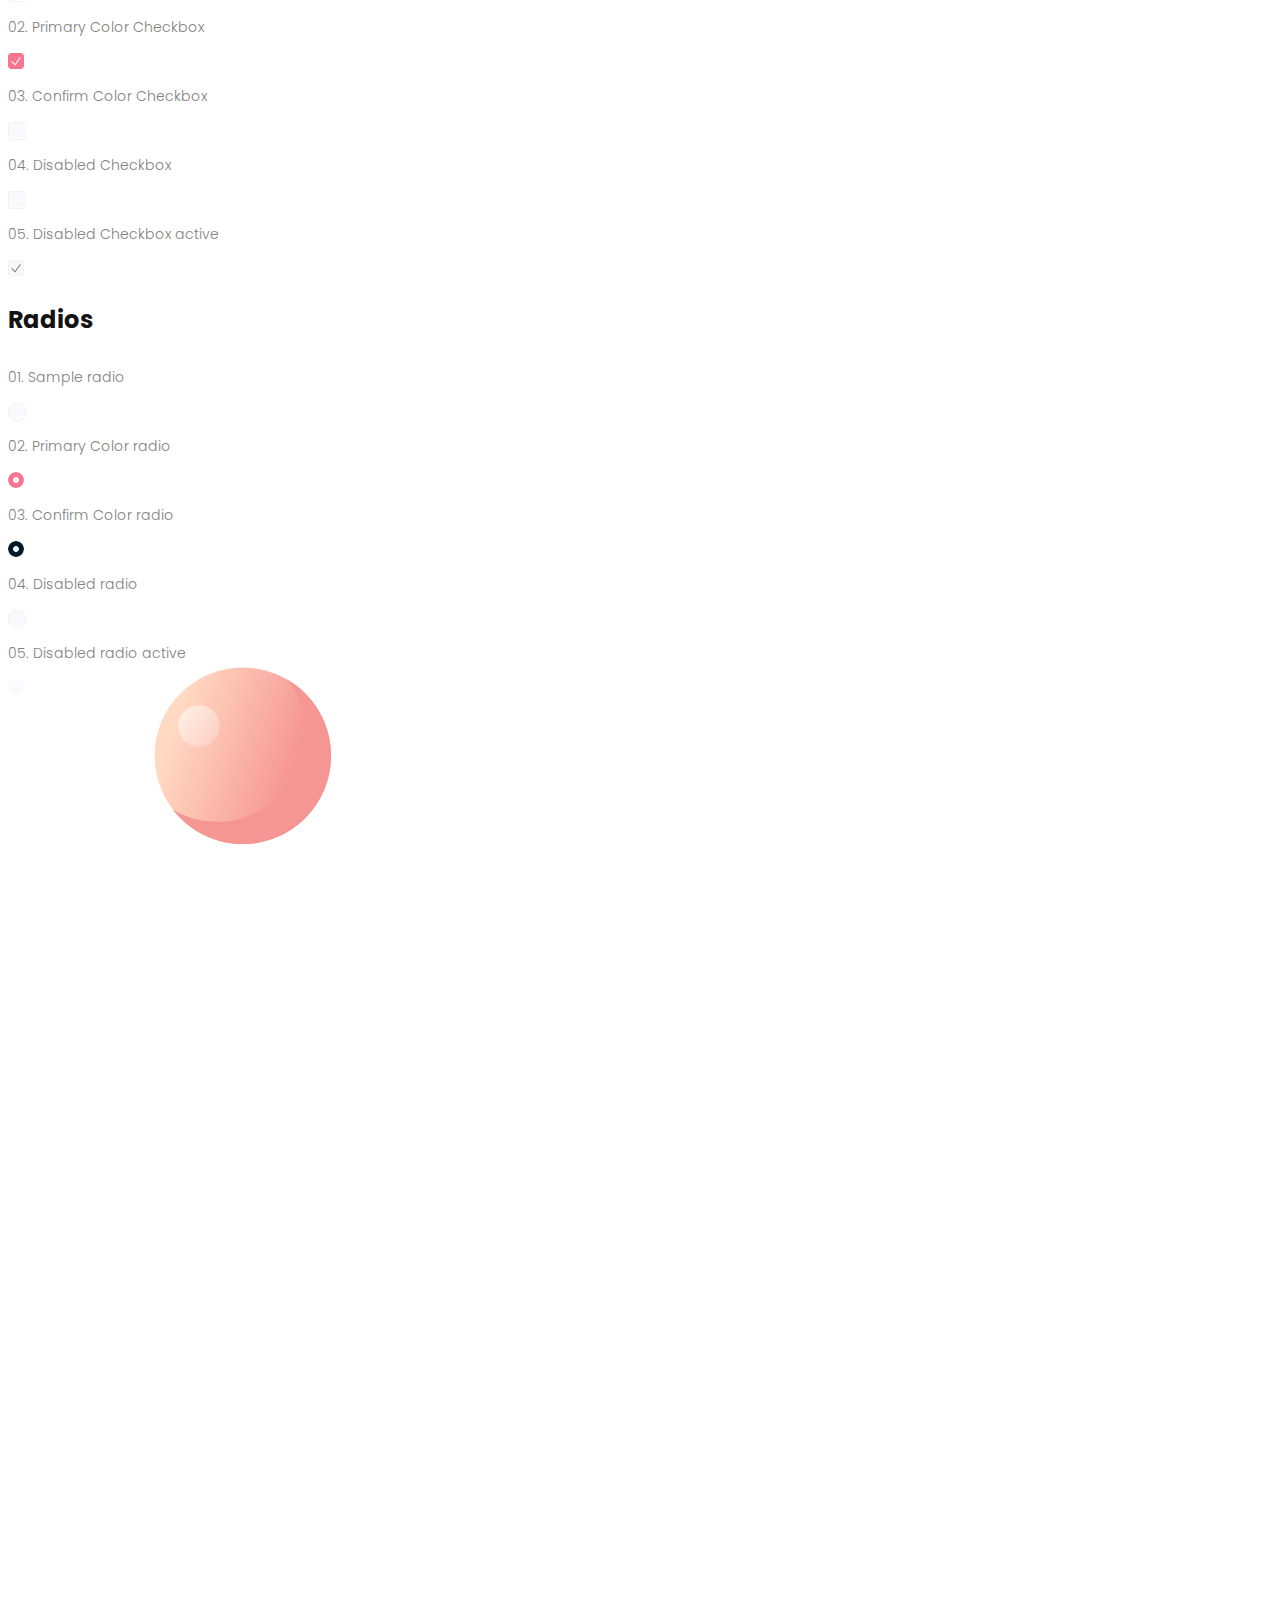
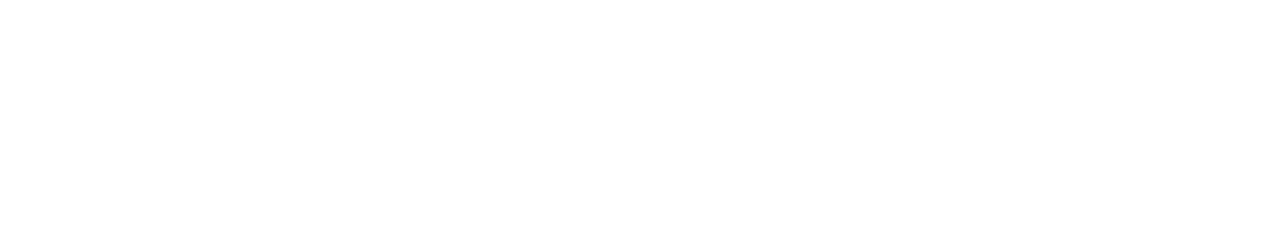
<file: elements.html>
<!doctype html>
<html class="no-js" lang="zxx">

<!-- Mirrored from preview.colorlib.com/theme/wemeet/elements.html by HTTrack Website Copier/3.x [XR&CO'2014], Fri, 20 Nov 2020 20:15:54 GMT -->
<head>
<meta charset="utf-8">
<meta http-equiv="x-ua-compatible" content="ie=edge">
<title>Ararat</title>
<meta name="description" content="">
<meta name="viewport" content="width=device-width, initial-scale=1">
<!-- <link rel="manifest" href="site.webmanifest"> -->
<link rel="shortcut icon" type="image/x-icon" href="img/favicon.html">
<!-- Place favicon.ico in the root directory -->
<!-- CSS here -->
<link rel="stylesheet" href="css/A.bootstrap.min.css%2bowl.carousel.min.css%2bmagnific-popup.css%2bfont-awesome.min.css%2bthemify-icons.css%2bnice-select.css%2bflaticon.css%2banimate.css%2bslicknav.css%2cMcc.x0tvJRmkl-.css.pag"/>
<link rel="stylesheet" href="css/A.style.css.pagespeed.cf.AFdcVmYOln.css">
<!-- <link rel="stylesheet" href="css/responsive.css"> -->
</head>
<body>
<!--[if lte IE 9]>
            <p class="browserupgrade">You are using an <strong>outdated</strong> browser. Please <a href="https://browsehappy.com/">upgrade your browser</a> to improve your experience and security.</p>
        <![endif]-->
<!-- header-start -->
<header>
<div class="header-area ">
<div id="sticky-header" class="main-header-area ">
<div class="container-fluid p-0">
<div class="row align-items-center justify-content-between no-gutters">
<div class="col-xl-2 col-lg-2">
<div class="logo-img">
<a href="index-2.html">
<img src="img/xlogo.png.pagespeed.ic.JoxiOafbXv.png" alt="">
</a>
</div>
</div>
<div class="col-xl-8 col-lg-8">
<div class="main-menu  d-none d-lg-block">
<nav>
<ul id="navigation">
<li><a href="index-2.html">home</a></li>
<li><a href="Schedule.html">Schedule</a></li>
<li><a href="#">blog <i class="ti-angle-down"></i></a>
<ul class="submenu">
<li><a href="blog.html">blog</a></li>
<li><a href="single-blog.html">single-blog</a></li>
</ul>
</li>
<li><a class="active" href="#">pages <i class="ti-angle-down"></i></a>
<ul class="submenu">
<li><a href="elements.html">elements</a></li>
</ul>
</li>
<li><a href="Speakers.html">Speakers</a></li>
<li><a href="Venue.html">Venue</a></li>
<li><a href="contact.html">Contact</a></li>
</ul>
</nav>
</div>
</div>
<div class="col-xl-2 col-lg-2 d-none d-lg-block">
<div class="buy_ticket">
<a href="#" class="boxed-btn-white">Buy Ticket</a>
</div>
</div>
<div class="col-12">
<div class="mobile_menu d-block d-lg-none"></div>
</div>
</div>
</div>
</div>
</div>
</header>
<!-- header-end -->
<!-- slider_area_start -->
<div class="slider_area slider_bg_1">
<div class="slider_text">
<div class="container">
<div class="position_relv">
<div class="row">
<div class="col-xl-8 col-lg-8">
<div class="title_text title_text2 ">
<h3>Elements</h3>
<a href="#" class="boxed-btn-white">Add to your Calendar</a>
</div>
</div>
</div>
</div>
</div>
</div>
<div class="countDOwn_area">
<div class="container">
<div class="row align-items-center">
<div class="col-xl-4 col-md-6 col-lg-4">
<div class="single_date">
<i class="ti-location-pin"></i>
<span>City Hall, New York City</span>
</div>
</div>
<div class="col-xl-3 col-md-6 col-lg-3">
<div class="single_date">
<i class="ti-alarm-clock"></i>
<span>12-15 Sep 2019</span>
</div>
</div>
<div class="col-xl-5 col-md-12 col-lg-5">
<span id="clock"></span>
</div>
</div>
</div>
</div>
</div>
<!-- slider_area_end -->
<!-- Start Sample Area -->
<section class="sample-text-area">
<div class="container box_1170">
<h3 class="text-heading">Text Sample</h3>
<p class="sample-text">
Every avid independent filmmaker has <b>Bold</b> about making that <i>Italic</i> interest documentary,
or short
film to show off their creative prowess. Many have great ideas and want to “wow”
the<sup>Superscript</sup> scene,
or video renters with their big project. But once you have the<sub>Subscript</sub> “in the can” (no easy
feat), how
do you move from a <del>Strike</del> through of master DVDs with the <u>“Underline”</u> marked
hand-written title
inside a secondhand CD case, to a pile of cardboard boxes full of shiny new, retail-ready DVDs, with UPC
barcodes
and polywrap sitting on your doorstep? You need to create eye-popping artwork and have your project
replicated.
Using a reputable full service DVD Replication company like PacificDisc, Inc. to partner with is
certainly a
helpful option to ensure a professional end result, but to help with your DVD replication project, here
are 4 easy
steps to follow for good DVD replication results:
</p>
</div>
</section>
<!-- End Sample Area -->
<!-- Start Button -->
<section class="button-area">
<div class="container box_1170 border-top-generic">
<h3 class="text-heading">Sample Buttons</h3>
<div class="button-group-area">
<a href="#" class="genric-btn default">Default</a>
<a href="#" class="genric-btn primary">Primary</a>
<a href="#" class="genric-btn success">Success</a>
<a href="#" class="genric-btn info">Info</a>
<a href="#" class="genric-btn warning">Warning</a>
<a href="#" class="genric-btn danger">Danger</a>
<a href="#" class="genric-btn link">Link</a>
<a href="#" class="genric-btn disable">Disable</a>
</div>
<div class="button-group-area mt-10">
<a href="#" class="genric-btn default-border">Default</a>
<a href="#" class="genric-btn primary-border">Primary</a>
<a href="#" class="genric-btn success-border">Success</a>
<a href="#" class="genric-btn info-border">Info</a>
<a href="#" class="genric-btn warning-border">Warning</a>
<a href="#" class="genric-btn danger-border">Danger</a>
<a href="#" class="genric-btn link-border">Link</a>
<a href="#" class="genric-btn disable">Disable</a>
</div>
<div class="button-group-area mt-40">
<a href="#" class="genric-btn default radius">Default</a>
<a href="#" class="genric-btn primary radius">Primary</a>
<a href="#" class="genric-btn success radius">Success</a>
<a href="#" class="genric-btn info radius">Info</a>
<a href="#" class="genric-btn warning radius">Warning</a>
<a href="#" class="genric-btn danger radius">Danger</a>
<a href="#" class="genric-btn link radius">Link</a>
<a href="#" class="genric-btn disable radius">Disable</a>
</div>
<div class="button-group-area mt-10">
<a href="#" class="genric-btn default-border radius">Default</a>
<a href="#" class="genric-btn primary-border radius">Primary</a>
<a href="#" class="genric-btn success-border radius">Success</a>
<a href="#" class="genric-btn info-border radius">Info</a>
<a href="#" class="genric-btn warning-border radius">Warning</a>
<a href="#" class="genric-btn danger-border radius">Danger</a>
<a href="#" class="genric-btn link-border radius">Link</a>
<a href="#" class="genric-btn disable radius">Disable</a>
</div>
<div class="button-group-area mt-40">
<a href="#" class="genric-btn default circle">Default</a>
<a href="#" class="genric-btn primary circle">Primary</a>
<a href="#" class="genric-btn success circle">Success</a>
<a href="#" class="genric-btn info circle">Info</a>
<a href="#" class="genric-btn warning circle">Warning</a>
<a href="#" class="genric-btn danger circle">Danger</a>
<a href="#" class="genric-btn link circle">Link</a>
<a href="#" class="genric-btn disable circle">Disable</a>
</div>
<div class="button-group-area mt-10">
<a href="#" class="genric-btn default-border circle">Default</a>
<a href="#" class="genric-btn primary-border circle">Primary</a>
<a href="#" class="genric-btn success-border circle">Success</a>
<a href="#" class="genric-btn info-border circle">Info</a>
<a href="#" class="genric-btn warning-border circle">Warning</a>
<a href="#" class="genric-btn danger-border circle">Danger</a>
<a href="#" class="genric-btn link-border circle">Link</a>
<a href="#" class="genric-btn disable circle">Disable</a>
</div>
<div class="button-group-area mt-40">
<a href="#" class="genric-btn default circle arrow">Default<span class="lnr lnr-arrow-right"></span></a>
<a href="#" class="genric-btn primary circle arrow">Primary<span class="lnr lnr-arrow-right"></span></a>
<a href="#" class="genric-btn success circle arrow">Success<span class="lnr lnr-arrow-right"></span></a>
<a href="#" class="genric-btn info circle arrow">Info<span class="lnr lnr-arrow-right"></span></a>
<a href="#" class="genric-btn warning circle arrow">Warning<span class="lnr lnr-arrow-right"></span></a>
<a href="#" class="genric-btn danger circle arrow">Danger<span class="lnr lnr-arrow-right"></span></a>
</div>
<div class="button-group-area mt-10">
<a href="#" class="genric-btn default-border circle arrow">Default<span class="lnr lnr-arrow-right"></span></a>
<a href="#" class="genric-btn primary-border circle arrow">Primary<span class="lnr lnr-arrow-right"></span></a>
<a href="#" class="genric-btn success-border circle arrow">Success<span class="lnr lnr-arrow-right"></span></a>
<a href="#" class="genric-btn info-border circle arrow">Info<span class="lnr lnr-arrow-right"></span></a>
<a href="#" class="genric-btn warning-border circle arrow">Warning<span class="lnr lnr-arrow-right"></span></a>
<a href="#" class="genric-btn danger-border circle arrow">Danger<span class="lnr lnr-arrow-right"></span></a>
</div>
<div class="button-group-area mt-40">
<a href="#" class="genric-btn primary e-large">Extra Large</a>
<a href="#" class="genric-btn success large">Large</a>
<a href="#" class="genric-btn primary">Default</a>
<a href="#" class="genric-btn success medium">Medium</a>
<a href="#" class="genric-btn primary small">Small</a>
</div>
<div class="button-group-area mt-10">
<a href="#" class="genric-btn primary-border e-large">Extra Large</a>
<a href="#" class="genric-btn success-border large">Large</a>
<a href="#" class="genric-btn primary-border">Default</a>
<a href="#" class="genric-btn success-border medium">Medium</a>
<a href="#" class="genric-btn primary-border small">Small</a>
</div>
</div>
</section>
<!-- End Button -->
<!-- Start Align Area -->
<div class="whole-wrap">
<div class="container box_1170">
<div class="section-top-border">
<h3 class="mb-30">Left Aligned</h3>
<div class="row">
<div class="col-md-3">
<img src="img/elements/d.jpg" alt="" class="img-fluid">
</div>
<div class="col-md-9 mt-sm-20">
<p>Recently, the US Federal government banned online casinos from operating in America by making
it illegal to
transfer money to them through any US bank or payment system. As a result of this law, most
of the popular
online casino networks such as Party Gaming and PlayTech left the United States. Overnight,
online casino
players found themselves being chased by the Federal government. But, after a fortnight, the
online casino
industry came up with a solution and new online casinos started taking root. These began to
operate under a
different business umbrella, and by doing that, rendered the transfer of money to and from
them legal. A major
part of this was enlisting electronic banking systems that would accept this new
clarification and start doing
business with me. Listed in this article are the electronic banking systems that accept
players from the United
States that wish to play in online casinos.</p>
</div>
</div>
</div>
<div class="section-top-border text-right">
<h3 class="mb-30">Right Aligned</h3>
<div class="row">
<div class="col-md-9">
<p class="text-right">Over time, even the most sophisticated, memory packed computer can begin
to run slow if we
don’t do something to prevent it. The reason why has less to do with how computers are made
and how they age and
more to do with the way we use them. You see, all of the daily tasks that we do on our PC
from running programs
to downloading and deleting software can make our computer sluggish. To keep this from
happening, you need to
understand the reasons why your PC is getting slower and do something to keep your PC
running at its best. You
can do this through regular maintenance and PC performance optimization programs</p>
<p class="text-right">Before we discuss all of the things that could be affecting your PC’s
performance, let’s
talk a little about what symptoms</p>
</div>
<div class="col-md-3">
<img src="img/elements/d.jpg" alt="" class="img-fluid">
</div>
</div>
</div>
<div class="section-top-border">
<h3 class="mb-30">Definition</h3>
<div class="row">
<div class="col-md-4">
<div class="single-defination">
<h4 class="mb-20">Definition 01</h4>
<p>Recently, the US Federal government banned online casinos from operating in America by
making it illegal to
transfer money to them through any US bank or payment system. As a result of this law,
most of the popular
online casino networks</p>
</div>
</div>
<div class="col-md-4">
<div class="single-defination">
<h4 class="mb-20">Definition 02</h4>
<p>Recently, the US Federal government banned online casinos from operating in America by
making it illegal to
transfer money to them through any US bank or payment system. As a result of this law,
most of the popular
online casino networks</p>
</div>
</div>
<div class="col-md-4">
<div class="single-defination">
<h4 class="mb-20">Definition 03</h4>
<p>Recently, the US Federal government banned online casinos from operating in America by
making it illegal to
transfer money to them through any US bank or payment system. As a result of this law,
most of the popular
online casino networks</p>
</div>
</div>
</div>
</div>
<div class="section-top-border">
<h3 class="mb-30">Block Quotes</h3>
<div class="row">
<div class="col-lg-12">
<blockquote class="generic-blockquote">
“Recently, the US Federal government banned online casinos from operating in America by
making it illegal to
transfer money to them through any US bank or payment system. As a result of this law, most
of the popular
online casino networks such as Party Gaming and PlayTech left the United States. Overnight,
online casino
players found themselves being chased by the Federal government. But, after a fortnight, the
online casino
industry came up with a solution and new online casinos started taking root. These began to
operate under a
different business umbrella, and by doing that, rendered the transfer of money to and from
them legal. A major
part of this was enlisting electronic banking systems that would accept this new
clarification and start doing
business with me. Listed in this article are the electronic banking”
</blockquote>
</div>
</div>
</div>
<div class="section-top-border">
<h3 class="mb-30">Table</h3>
<div class="progress-table-wrap">
<div class="progress-table">
<div class="table-head">
<div class="serial">#</div>
<div class="country">Countries</div>
<div class="visit">Visits</div>
<div class="percentage">Percentages</div>
</div>
<div class="table-row">
<div class="serial">01</div>
<div class="country"> <img src="img/elements/f1.jpg" alt="flag">Canada</div>
<div class="visit">645032</div>
<div class="percentage">
<div class="progress">
<div class="progress-bar color-1" role="progressbar" style="width: 80%" aria-valuenow="80" aria-valuemin="0" aria-valuemax="100"></div>
</div>
</div>
</div>
<div class="table-row">
<div class="serial">02</div>
<div class="country"> <img src="img/elements/f2.jpg" alt="flag">Canada</div>
<div class="visit">645032</div>
<div class="percentage">
<div class="progress">
<div class="progress-bar color-2" role="progressbar" style="width: 30%" aria-valuenow="30" aria-valuemin="0" aria-valuemax="100"></div>
</div>
</div>
</div>
<div class="table-row">
<div class="serial">03</div>
<div class="country"> <img src="img/elements/f3.jpg" alt="flag">Canada</div>
<div class="visit">645032</div>
<div class="percentage">
<div class="progress">
<div class="progress-bar color-3" role="progressbar" style="width: 55%" aria-valuenow="55" aria-valuemin="0" aria-valuemax="100"></div>
</div>
</div>
</div>
<div class="table-row">
<div class="serial">04</div>
<div class="country"> <img src="img/elements/f4.jpg" alt="flag">Canada</div>
<div class="visit">645032</div>
<div class="percentage">
<div class="progress">
<div class="progress-bar color-4" role="progressbar" style="width: 60%" aria-valuenow="60" aria-valuemin="0" aria-valuemax="100"></div>
</div>
</div>
</div>
<div class="table-row">
<div class="serial">05</div>
<div class="country"> <img src="img/elements/f5.jpg" alt="flag">Canada</div>
<div class="visit">645032</div>
<div class="percentage">
<div class="progress">
<div class="progress-bar color-5" role="progressbar" style="width: 40%" aria-valuenow="40" aria-valuemin="0" aria-valuemax="100"></div>
</div>
</div>
</div>
<div class="table-row">
<div class="serial">06</div>
<div class="country"> <img src="img/elements/f6.jpg" alt="flag">Canada</div>
<div class="visit">645032</div>
<div class="percentage">
<div class="progress">
<div class="progress-bar color-6" role="progressbar" style="width: 70%" aria-valuenow="70" aria-valuemin="0" aria-valuemax="100"></div>
</div>
</div>
</div>
<div class="table-row">
<div class="serial">07</div>
<div class="country"> <img src="img/elements/f7.jpg" alt="flag">Canada</div>
<div class="visit">645032</div>
<div class="percentage">
<div class="progress">
<div class="progress-bar color-7" role="progressbar" style="width: 30%" aria-valuenow="30" aria-valuemin="0" aria-valuemax="100"></div>
</div>
</div>
</div>
<div class="table-row">
<div class="serial">08</div>
<div class="country"> <img src="img/elements/f8.jpg" alt="flag">Canada</div>
<div class="visit">645032</div>
<div class="percentage">
<div class="progress">
<div class="progress-bar color-8" role="progressbar" style="width: 60%" aria-valuenow="60" aria-valuemin="0" aria-valuemax="100"></div>
</div>
</div>
</div>
</div>
</div>
</div>
<div class="section-top-border">
<h3>Image Gallery</h3>
<div class="row gallery-item">
<div class="col-md-4">
<a href="img/elements/g1.jpg" class="img-pop-up">
<div class="single-gallery-image" style="background: url(img/elements/g1.jpg);"></div>
</a>
</div>
<div class="col-md-4">
<a href="img/elements/g2.jpg" class="img-pop-up">
<div class="single-gallery-image" style="background: url(img/elements/g2.jpg);"></div>
</a>
</div>
<div class="col-md-4">
<a href="img/elements/g3.jpg" class="img-pop-up">
<div class="single-gallery-image" style="background: url(img/elements/g3.jpg);"></div>
</a>
</div>
<div class="col-md-6">
<a href="img/elements/g4.jpg" class="img-pop-up">
<div class="single-gallery-image" style="background: url(img/elements/g4.jpg);"></div>
</a>
</div>
<div class="col-md-6">
<a href="img/elements/g5.jpg" class="img-pop-up">
<div class="single-gallery-image" style="background: url(img/elements/g5.jpg);"></div>
</a>
</div>
<div class="col-md-4">
<a href="img/elements/g6.jpg" class="img-pop-up">
<div class="single-gallery-image" style="background: url(img/elements/g6.jpg);"></div>
</a>
</div>
<div class="col-md-4">
<a href="img/elements/g7.jpg" class="img-pop-up">
<div class="single-gallery-image" style="background: url(img/elements/g7.jpg);"></div>
</a>
</div>
<div class="col-md-4">
<a href="img/elements/g8.jpg" class="img-pop-up">
<div class="single-gallery-image" style="background: url(img/elements/g8.jpg);"></div>
</a>
</div>
</div>
</div>
<div class="section-top-border">
<div class="row">
<div class="col-md-4">
<h3 class="mb-20">Image Gallery</h3>
<div class="typography">
<h1>This is header 01</h1>
<h2>This is header 02</h2>
<h3>This is header 03</h3>
<h4>This is header 04</h4>
<h5>This is header 01</h5>
<h6>This is header 01</h6>
</div>
</div>
<div class="col-md-4 mt-sm-30">
<h3 class="mb-20">Unordered List</h3>
<div class="">
<ul class="unordered-list">
<li>Fta Keys</li>
<li>For Women Only Your Computer Usage</li>
<li>Facts Why Inkjet Printing Is Very Appealing
<ul>
<li>Addiction When Gambling Becomes
<ul>
<li>Protective Preventative Maintenance</li>
</ul>
</li>
</ul>
</li>
<li>Dealing With Technical Support 10 Useful Tips</li>
<li>Make Myspace Your Best Designed Space</li>
<li>Cleaning And Organizing Your Computer</li>
</ul>
</div>
</div>
<div class="col-md-4 mt-sm-30">
<h3 class="mb-20">Ordered List</h3>
<div class="">
<ol class="ordered-list">
<li><span>Fta Keys</span></li>
<li><span>For Women Only Your Computer Usage</span></li>
<li><span>Facts Why Inkjet Printing Is Very Appealing</span>
<ol class="ordered-list-alpha">
<li><span>Addiction When Gambling Becomes</span>
<ol class="ordered-list-roman">
<li><span>Protective Preventative Maintenance</span></li>
</ol>
</li>
</ol>
</li>
<li><span>Dealing With Technical Support 10 Useful Tips</span></li>
<li><span>Make Myspace Your Best Designed Space</span></li>
<li><span>Cleaning And Organizing Your Computer</span></li>
</ol>
</div>
</div>
</div>
</div>
<div class="section-top-border">
<div class="row">
<div class="col-lg-8 col-md-8">
<h3 class="mb-30">Form Element</h3>
<form action="#">
<div class="mt-10">
<input type="text" name="first_name" placeholder="First Name" onfocus="this.placeholder = ''" onblur="this.placeholder = 'First Name'" required class="single-input">
</div>
<div class="mt-10">
<input type="text" name="last_name" placeholder="Last Name" onfocus="this.placeholder = ''" onblur="this.placeholder = 'Last Name'" required class="single-input">
</div>
<div class="mt-10">
<input type="text" name="last_name" placeholder="Last Name" onfocus="this.placeholder = ''" onblur="this.placeholder = 'Last Name'" required class="single-input">
</div>
<div class="mt-10">
<input type="email" name="EMAIL" placeholder="Email address" onfocus="this.placeholder = ''" onblur="this.placeholder = 'Email address'" required class="single-input">
</div>
<div class="input-group-icon mt-10">
<div class="icon"><i class="fa fa-thumb-tack" aria-hidden="true"></i></div>
<input type="text" name="address" placeholder="Address" onfocus="this.placeholder = ''" onblur="this.placeholder = 'Address'" required class="single-input">
</div>
<div class="input-group-icon mt-10">
<div class="icon"><i class="fa fa-plane" aria-hidden="true"></i></div>
<div class="form-select" id="default-select" ">
<select>
<option value=" 1">City</option>
<option value="1">Dhaka</option>
<option value="1">Dilli</option>
<option value="1">Newyork</option>
<option value="1">Islamabad</option>
</select>
</div>
</div>
<div class="input-group-icon mt-10">
<div class="icon"><i class="fa fa-globe" aria-hidden="true"></i></div>
<div class="form-select" id="default-select" ">
<select>
<option value=" 1">Country</option>
<option value="1">Bangladesh</option>
<option value="1">India</option>
<option value="1">England</option>
<option value="1">Srilanka</option>
</select>
</div>
</div>
<div class="mt-10">
<textarea class="single-textarea" placeholder="Message" onfocus="this.placeholder = ''" onblur="this.placeholder = 'Message'" required></textarea>
</div>
<!-- For Gradient Border Use -->
<!-- <div class="mt-10">
										<div class="primary-input">
											<input id="primary-input" type="text" name="first_name" placeholder="Primary color" onfocus="this.placeholder = ''" onblur="this.placeholder = 'Primary color'">
											<label for="primary-input"></label>
										</div>
									</div> -->
<div class="mt-10">
<input type="text" name="first_name" placeholder="Primary color" onfocus="this.placeholder = ''" onblur="this.placeholder = 'Primary color'" required class="single-input-primary">
</div>
<div class="mt-10">
<input type="text" name="first_name" placeholder="Accent color" onfocus="this.placeholder = ''" onblur="this.placeholder = 'Accent color'" required class="single-input-accent">
</div>
<div class="mt-10">
<input type="text" name="first_name" placeholder="Secondary color" onfocus="this.placeholder = ''" onblur="this.placeholder = 'Secondary color'" required class="single-input-secondary">
</div>
</form>
</div>
<div class="col-lg-3 col-md-4 mt-sm-30">
<div class="single-element-widget">
<h3 class="mb-30">Switches</h3>
<div class="switch-wrap d-flex justify-content-between">
<p>01. Sample Switch</p>
<div class="primary-switch">
<input type="checkbox" id="default-switch">
<label for="default-switch"></label>
</div>
</div>
<div class="switch-wrap d-flex justify-content-between">
<p>02. Primary Color Switch</p>
<div class="primary-switch">
<input type="checkbox" id="primary-switch" checked>
<label for="primary-switch"></label>
</div>
</div>
<div class="switch-wrap d-flex justify-content-between">
<p>03. Confirm Color Switch</p>
<div class="confirm-switch">
<input type="checkbox" id="confirm-switch" checked>
<label for="confirm-switch"></label>
</div>
</div>
</div>
<div class="single-element-widget mt-30">
<h3 class="mb-30">Selectboxes</h3>
<div class="default-select" id="default-select" ">
<select>
<option value=" 1">English</option>
<option value="1">Spanish</option>
<option value="1">Arabic</option>
<option value="1">Portuguise</option>
<option value="1">Bengali</option>
</select>
</div>
</div>
<div class="single-element-widget mt-30">
<h3 class="mb-30">Checkboxes</h3>
<div class="switch-wrap d-flex justify-content-between">
<p>01. Sample Checkbox</p>
<div class="primary-checkbox">
<input type="checkbox" id="default-checkbox">
<label for="default-checkbox"></label>
</div>
</div>
<div class="switch-wrap d-flex justify-content-between">
<p>02. Primary Color Checkbox</p>
<div class="primary-checkbox">
<input type="checkbox" id="primary-checkbox" checked>
<label for="primary-checkbox"></label>
</div>
</div>
<div class="switch-wrap d-flex justify-content-between">
<p>03. Confirm Color Checkbox</p>
<div class="confirm-checkbox">
<input type="checkbox" id="confirm-checkbox">
<label for="confirm-checkbox"></label>
</div>
</div>
<div class="switch-wrap d-flex justify-content-between">
<p>04. Disabled Checkbox</p>
<div class="disabled-checkbox">
<input type="checkbox" id="disabled-checkbox" disabled>
<label for="disabled-checkbox"></label>
</div>
</div>
<div class="switch-wrap d-flex justify-content-between">
<p>05. Disabled Checkbox active</p>
<div class="disabled-checkbox">
<input type="checkbox" id="disabled-checkbox-active" checked disabled>
<label for="disabled-checkbox-active"></label>
</div>
</div>
</div>
<div class="single-element-widget mt-30">
<h3 class="mb-30">Radios</h3>
<div class="switch-wrap d-flex justify-content-between">
<p>01. Sample radio</p>
<div class="primary-radio">
<input type="checkbox" id="default-radio">
<label for="default-radio"></label>
</div>
</div>
<div class="switch-wrap d-flex justify-content-between">
<p>02. Primary Color radio</p>
<div class="primary-radio">
<input type="checkbox" id="primary-radio" checked>
<label for="primary-radio"></label>
</div>
</div>
<div class="switch-wrap d-flex justify-content-between">
<p>03. Confirm Color radio</p>
<div class="confirm-radio">
<input type="checkbox" id="confirm-radio" checked>
<label for="confirm-radio"></label>
</div>
</div>
<div class="switch-wrap d-flex justify-content-between">
<p>04. Disabled radio</p>
<div class="disabled-radio">
<input type="checkbox" id="disabled-radio" disabled>
<label for="disabled-radio"></label>
</div>
</div>
<div class="switch-wrap d-flex justify-content-between">
<p>05. Disabled radio active</p>
<div class="disabled-radio">
<input type="checkbox" id="disabled-radio-active" checked disabled>
<label for="disabled-radio-active"></label>
</div>
</div>
</div>
</div>
</div>
</div>
</div>
</div>
<!-- End Align Area -->
<!-- footer_start -->
<footer class="footer footer_bg_1">
<div class="circle_ball d-none d-lg-block">
<img src="img/banner/xfooter_ball.png.pagespeed.ic.9iq9FofIea.png" alt="">
</div>
<div class="footer_top">
<div class="container">
<div class="row">
<div class="col-xl-4 col-md-4 col-lg-4">
<div class="footer_widget">
<h3 class="footer_title">
Follow Us
</h3>
<ul>
<li><a target="_blank" href="#">Facebook</a></li>
<li><a target="_blank" href="#">Twitter</a></li>
<li><a target="_blank" href="#">Instagram</a></li>
<li><a target="_blank" href="#">Youtube</a></li>
</ul>
</div>
</div>
<div class="col-xl-4 col-md-4 col-lg-4">
<div class="footer_widget">
<h3 class="footer_title">
Links
</h3>
<ul>
<li><a target="_blank" href="schedule-2.html">Schedule</a></li>
<li><a target="_blank" href="speakers-2.html">Speakers</a></li>
<li><a target="_blank" href="contact.html">Contact</a></li>
</ul>
</div>
</div>
<div class="col-xl-4 col-md-4 col-lg-4">
<div class="footer_widget">
<h3 class="footer_title">
Venue
</h3>
<p>
200, D-block, Green lane USA <br>
edumark@contact.com <br>
+10 367 467 8934
</p>
</div>
</div>
</div>
</div>
</div>
<div class="copy-right_text">
<div class="container">
<div class="footer_border"></div>
<div class="row">
<div class="col-xl-12">
<p class="copy_right text-center">
<!-- Link back to Colorlib can't be removed. Template is licensed under CC BY 3.0. -->
Copyright &copy;<script>document.write(new Date().getFullYear());</script> All rights reserved | This template is made with <i class="fa fa-heart-o" aria-hidden="true"></i> by <a href="https://colorlib.com/" target="_blank">Colorlib</a>
<!-- Link back to Colorlib can't be removed. Template is licensed under CC BY 3.0. -->
</p>
</div>
</div>
</div>
</div>
</footer>
<!-- footer_end -->
<!-- JS here -->
<script src="js/vendor/modernizr-3.5.0.min.js.pagespeed.jm.L_Pj9CgKas.js"></script>
<script src="js/vendor/jquery-1.12.4.min.js.pagespeed.jm.29OAZzvhfX.js"></script>
<script src="js/popper.min.js%2bbootstrap.min.js.pagespeed.jc.TlWPPN9TsU.js"></script><script>eval(mod_pagespeed_KmUk6HQ7P0);</script>
<script>eval(mod_pagespeed_NkwkgmDQjs);</script>
<script src="js/owl.carousel.min.js%2bisotope.pkgd.min.js%2bajax-form.js%2bwaypoints.min.js%2bjquery.counterup.min.js.pagespeed.jc.JV9rTl0tuj.js"></script><script>eval(mod_pagespeed_yE6ir3STZb);</script>
<script>eval(mod_pagespeed_Dl_qezDhJl);</script>
<script>eval(mod_pagespeed_62B_yuHgfY);</script>
<script>eval(mod_pagespeed_lGt0fiQGBu);</script>
<script>eval(mod_pagespeed_VFP7wd52yw);</script>
<script src="js/imagesloaded.pkgd.min.js%2bscrollIt.js%2bjquery.scrollUp.min.js%2bwow.min.js%2bnice-select.min.js%2bjquery.slicknav.min.js%2bjquery.magnific-popup.min.js%2bjquery.countdown.js%2bplugins.js%2bcon"></script><script>eval(mod_pagespeed_hkks9pj4Hy);</script>
<script>eval(mod_pagespeed_kjDroaXfyx);</script>
<script>eval(mod_pagespeed_2VfNpfV3d8);</script>
<script>eval(mod_pagespeed_JCi9o7qtao);</script>
<script>eval(mod_pagespeed_jnMeChgZ0e);</script>
<script>eval(mod_pagespeed_3wixqKGpKL);</script>
<script>eval(mod_pagespeed_cIkxDaDrME);</script>
<script>eval(mod_pagespeed_FtWU6EFXhC);</script>
<script>eval(mod_pagespeed_hvoO$wRqfW);</script>
<!--contact js-->
<script>eval(mod_pagespeed_xTzOCMHQY_);</script>
<script>eval(mod_pagespeed_Ti9AIOARUD);</script>
<script src="js/jquery.form.js%2bjquery.validate.min.js%2bmail-script.js%2bmain.js.pagespeed.jc._YjCo20jbK.js"></script><script>eval(mod_pagespeed_4QdGvLillO);</script>
<script>eval(mod_pagespeed_268wgGhhr4);</script>
<script>eval(mod_pagespeed_gyBBL6mqoV);</script>
<script>eval(mod_pagespeed_h7AqWCPWlQ);</script>
<!-- Global site tag (gtag.js) - Google Analytics -->
<script async src="https://www.googletagmanager.com/gtag/js?id=UA-23581568-13"></script>
<script>window.dataLayer=window.dataLayer||[];function gtag(){dataLayer.push(arguments);}gtag('js',new Date());gtag('config','UA-23581568-13');</script>
</body>

<!-- Mirrored from preview.colorlib.com/theme/wemeet/elements.html by HTTrack Website Copier/3.x [XR&CO'2014], Fri, 20 Nov 2020 20:16:03 GMT -->
</html>
</file>
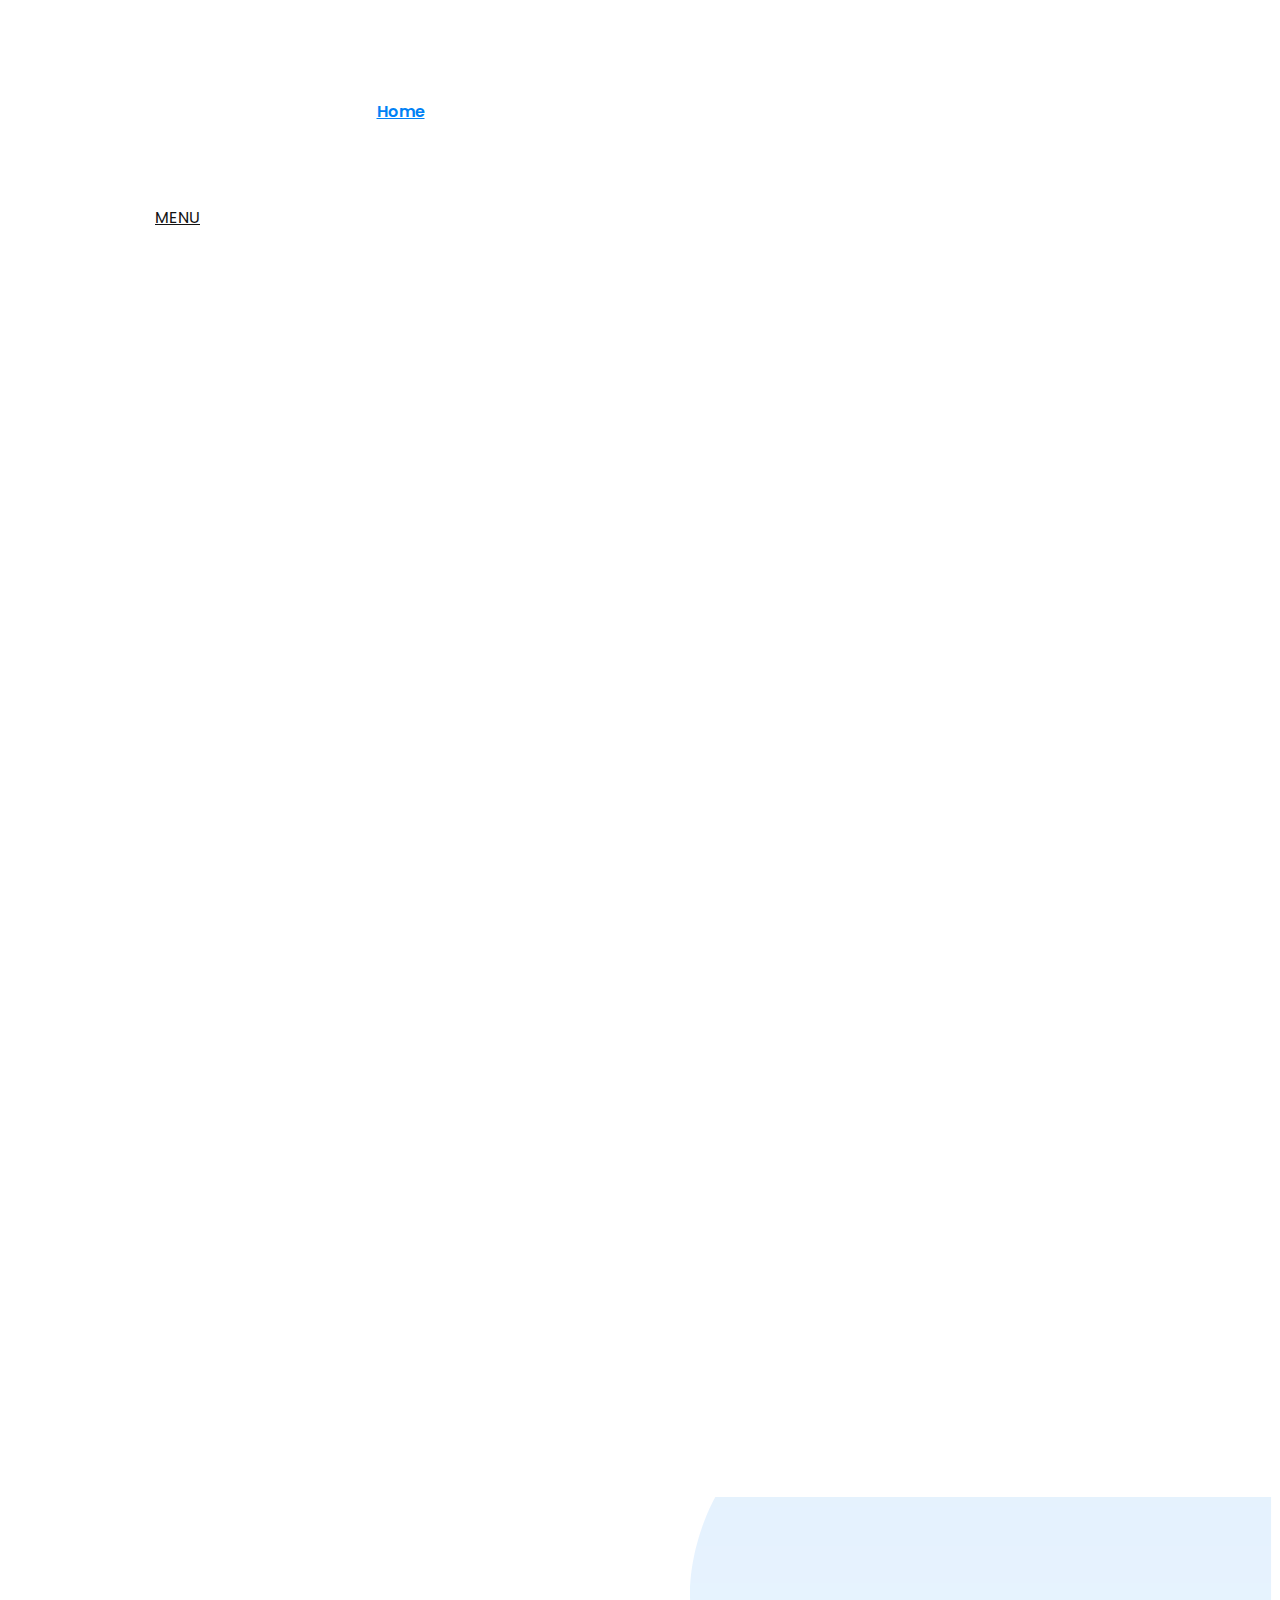
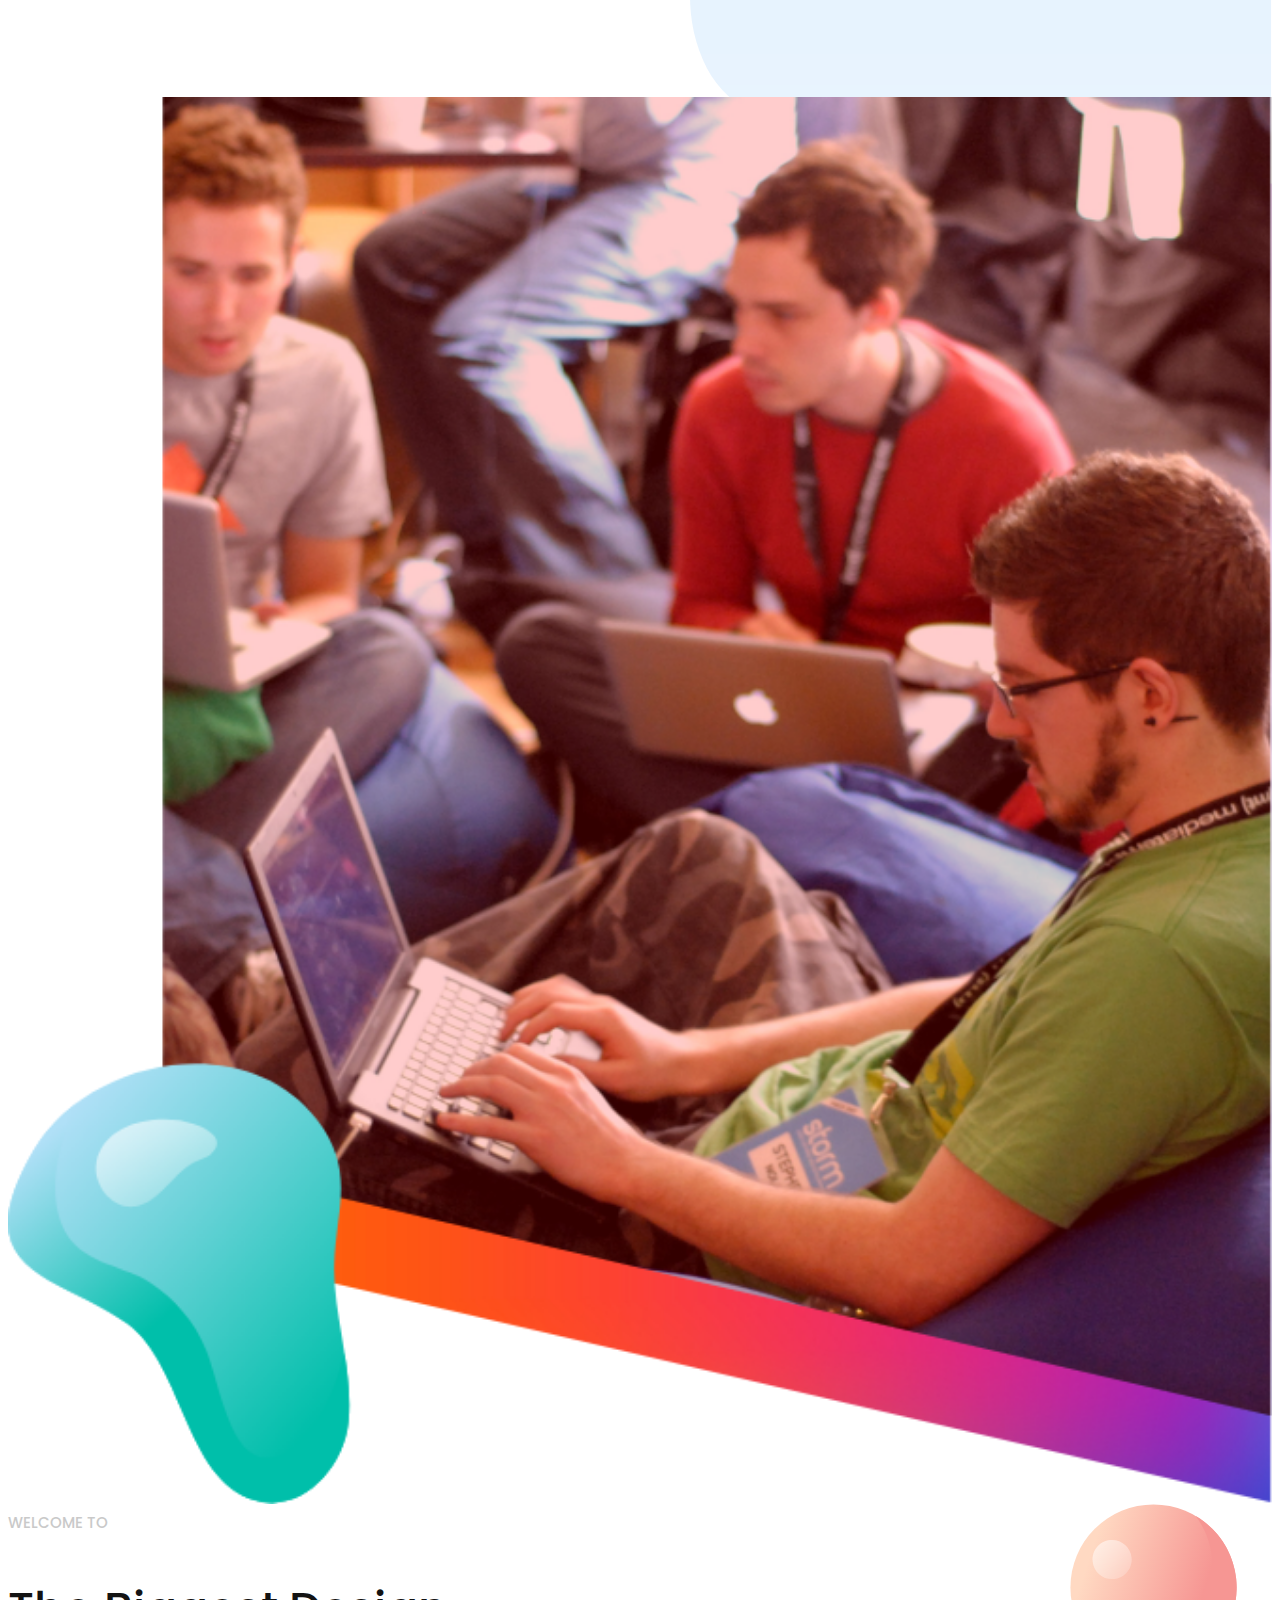
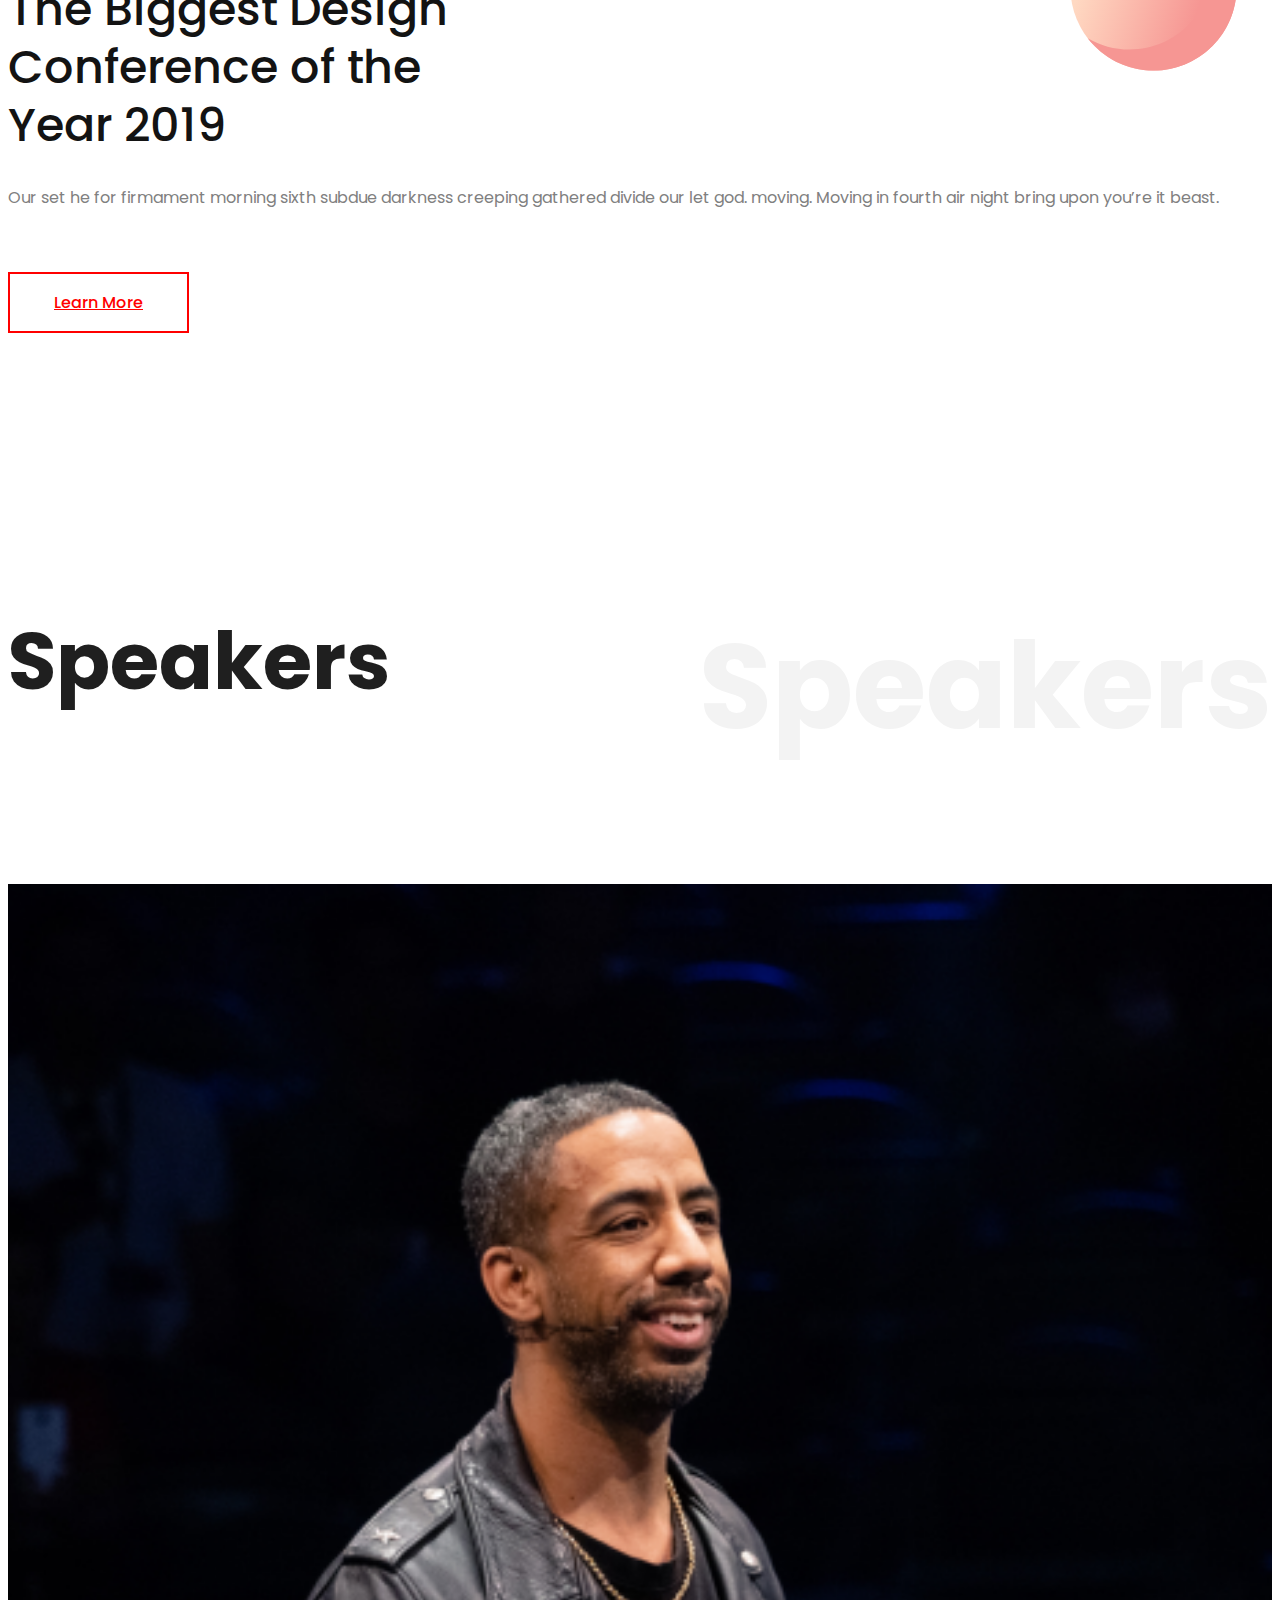
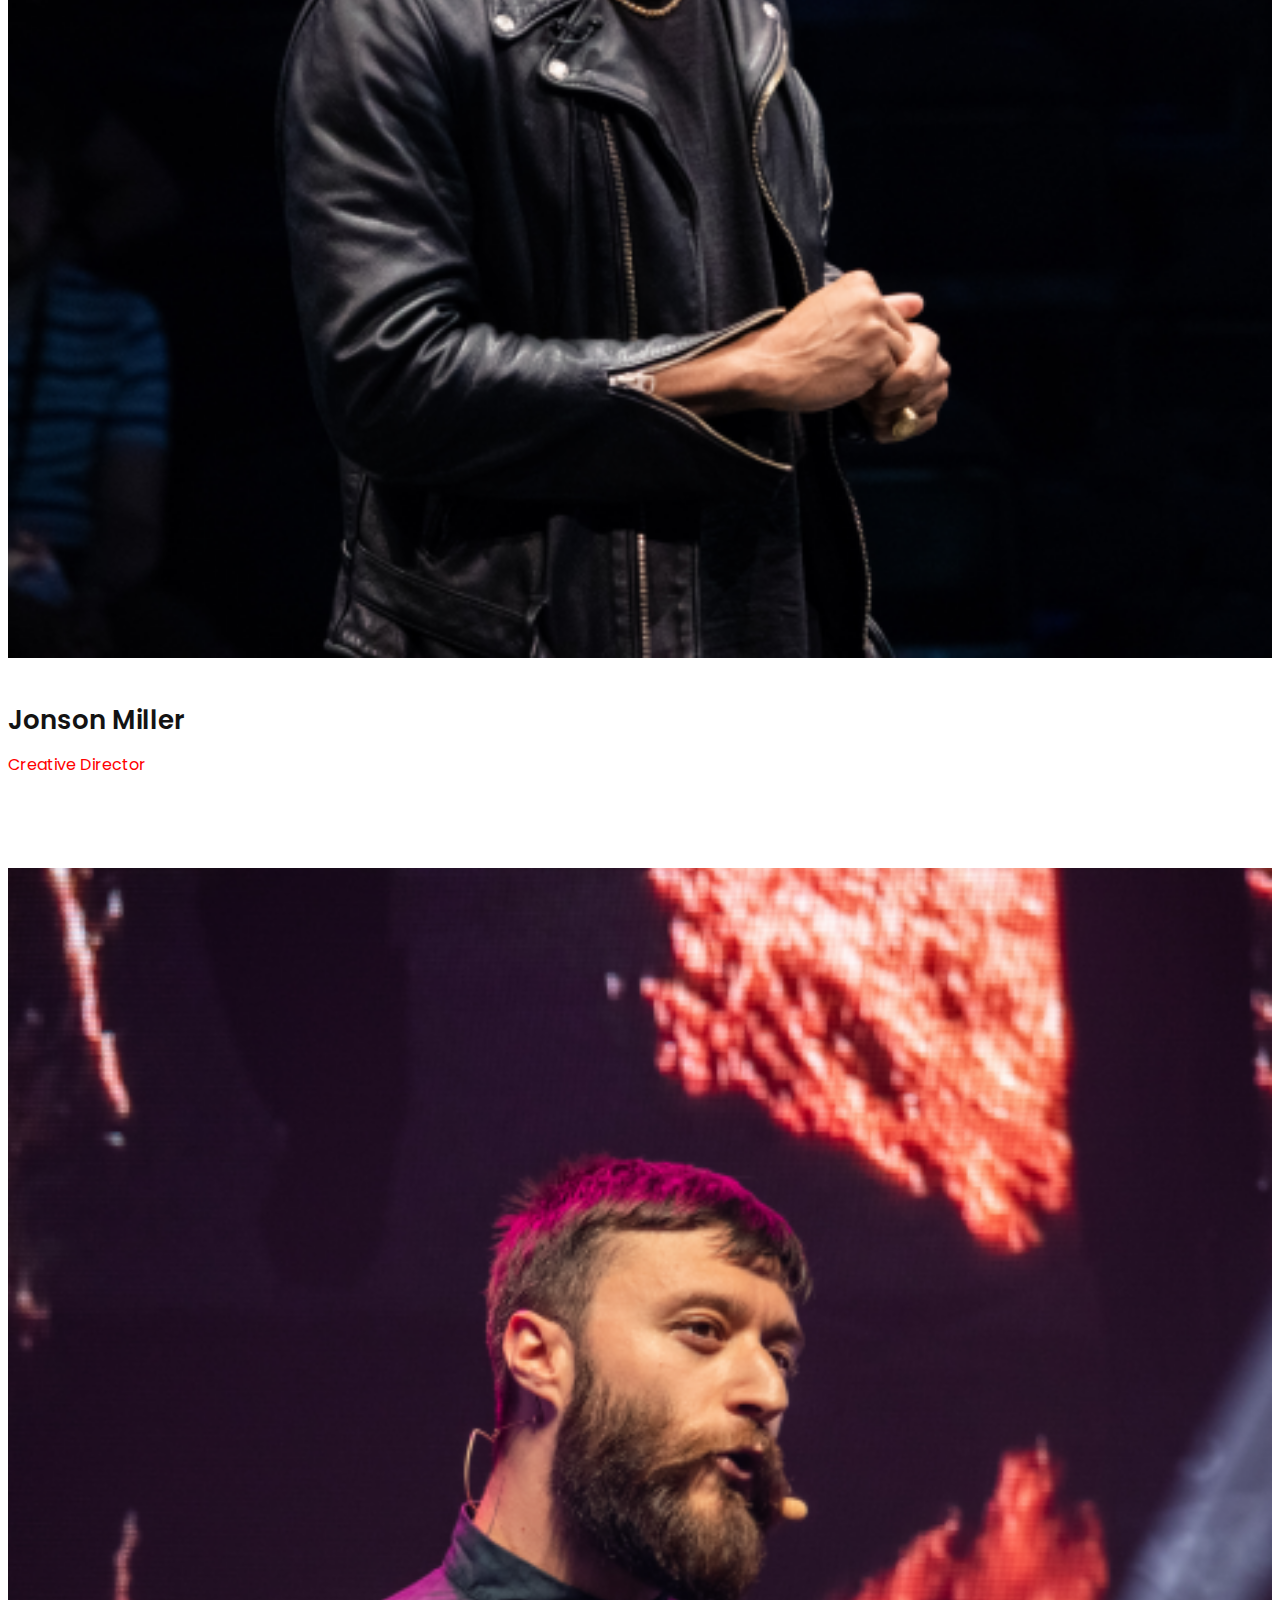
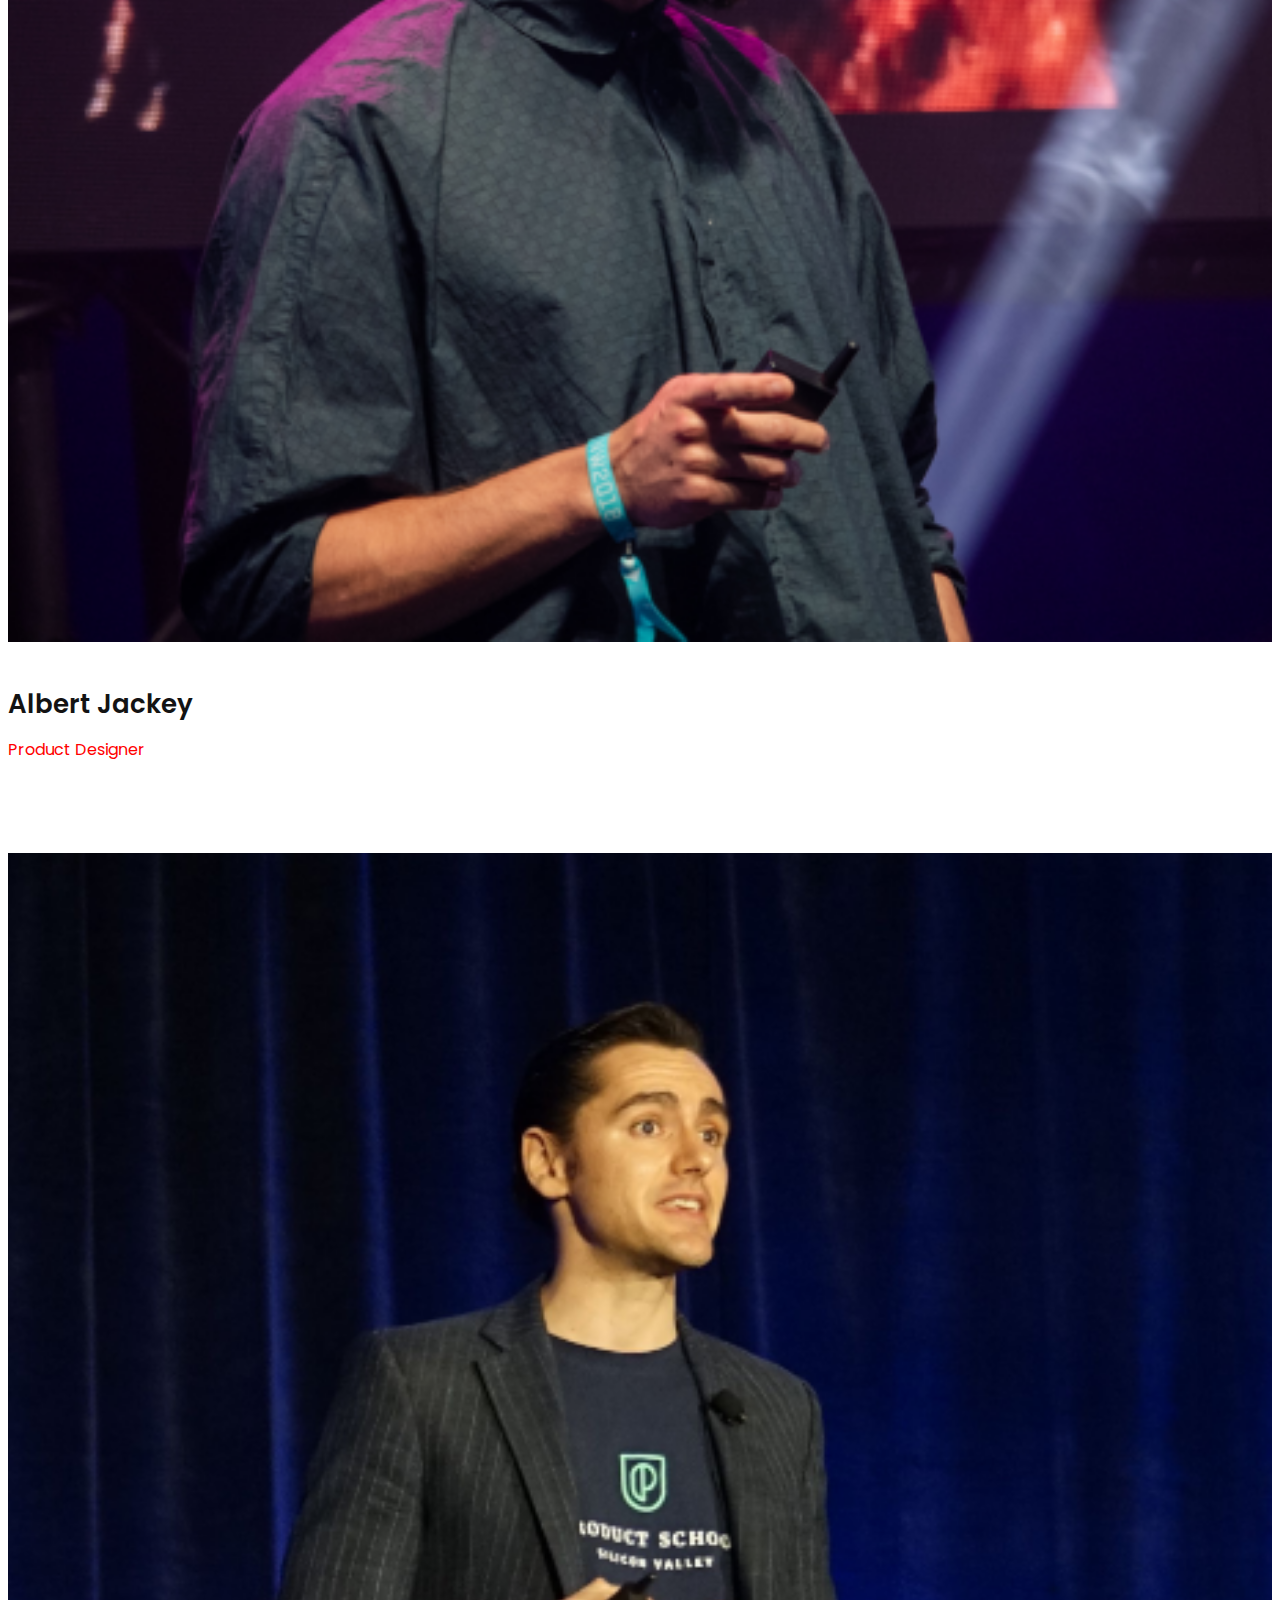
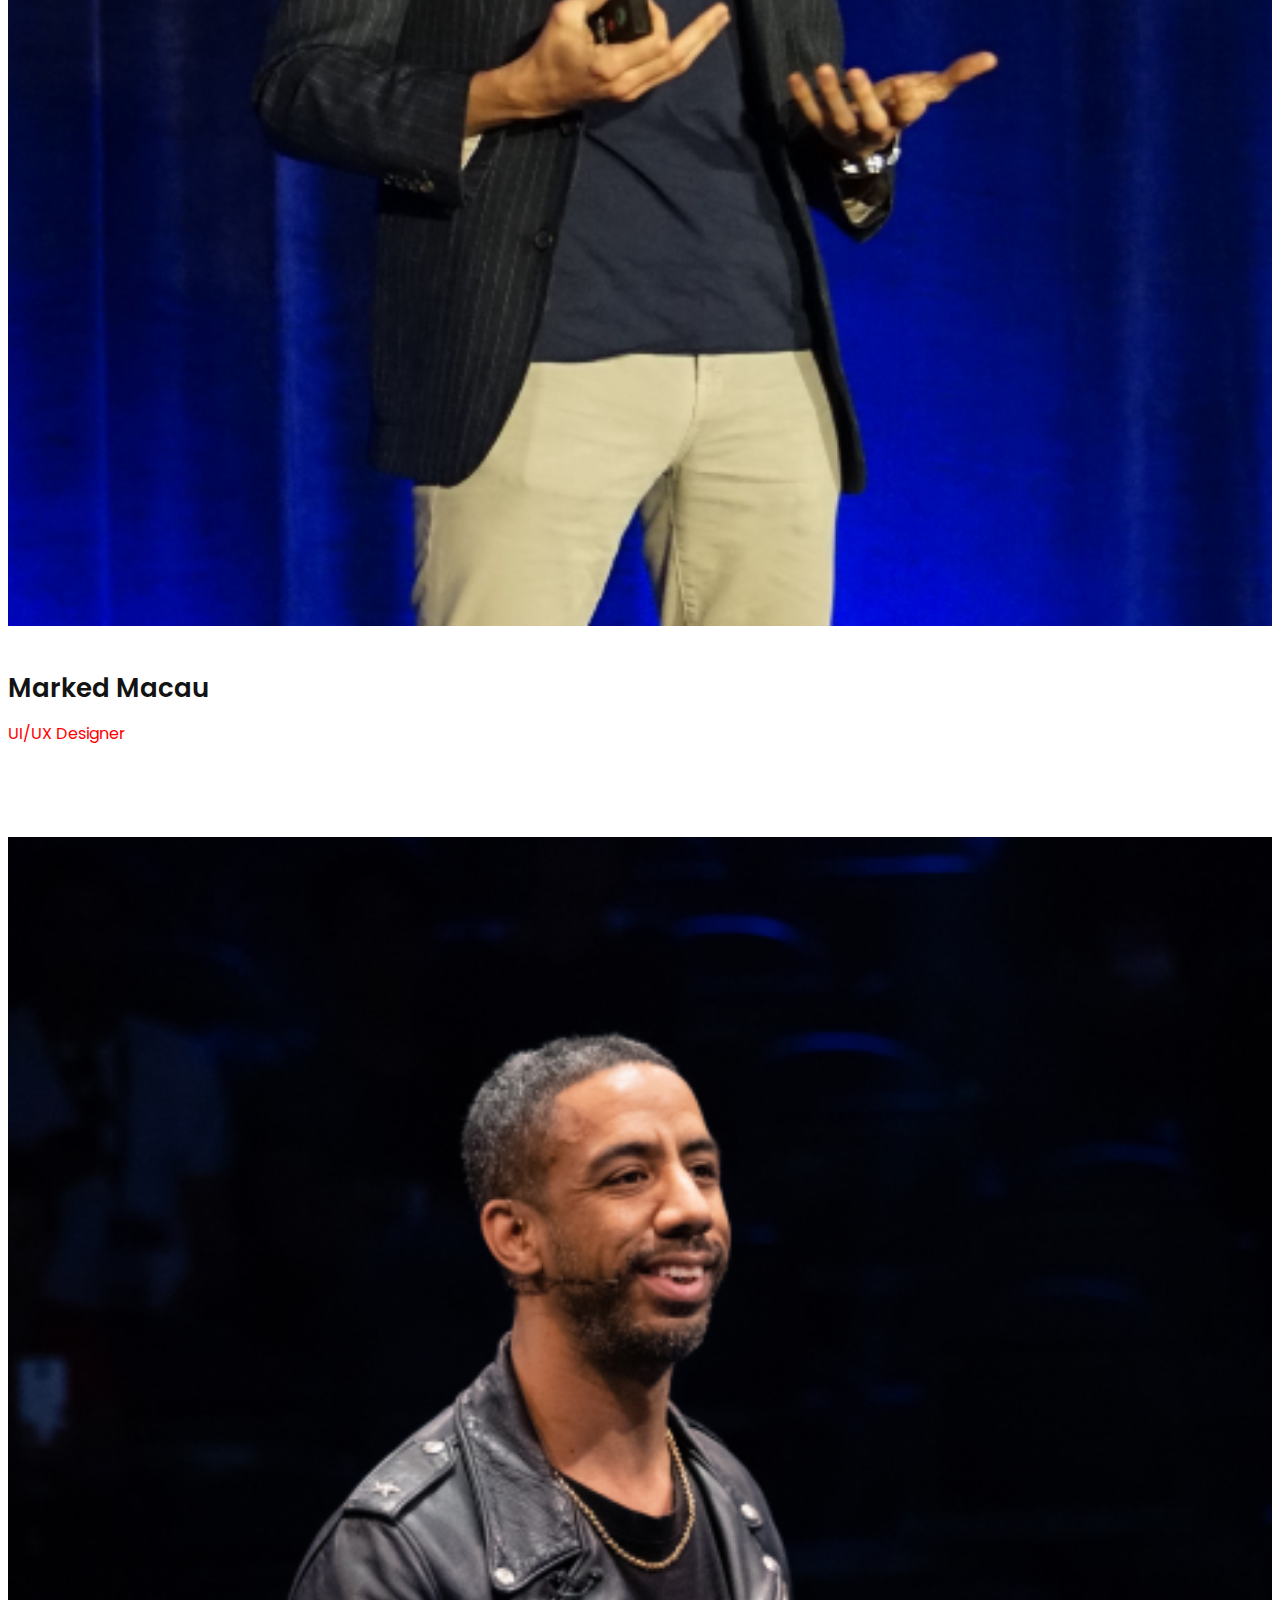
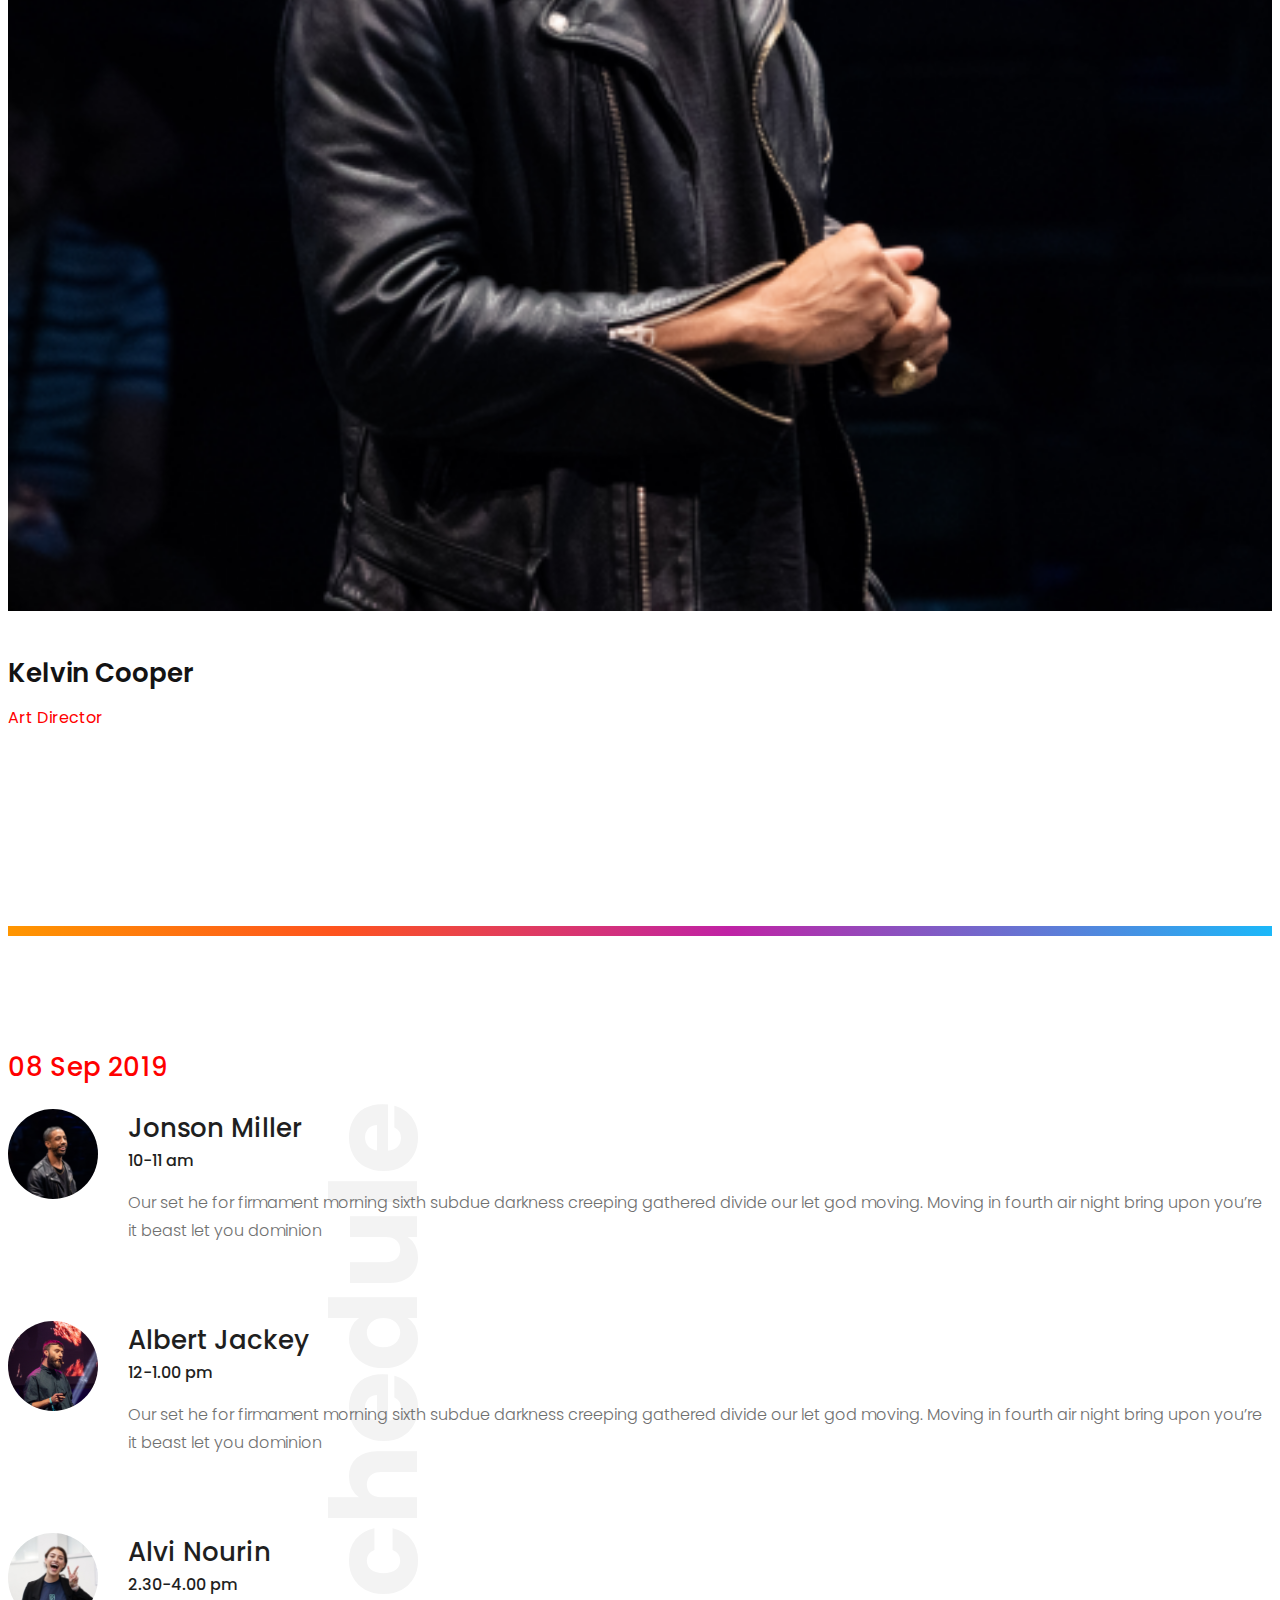
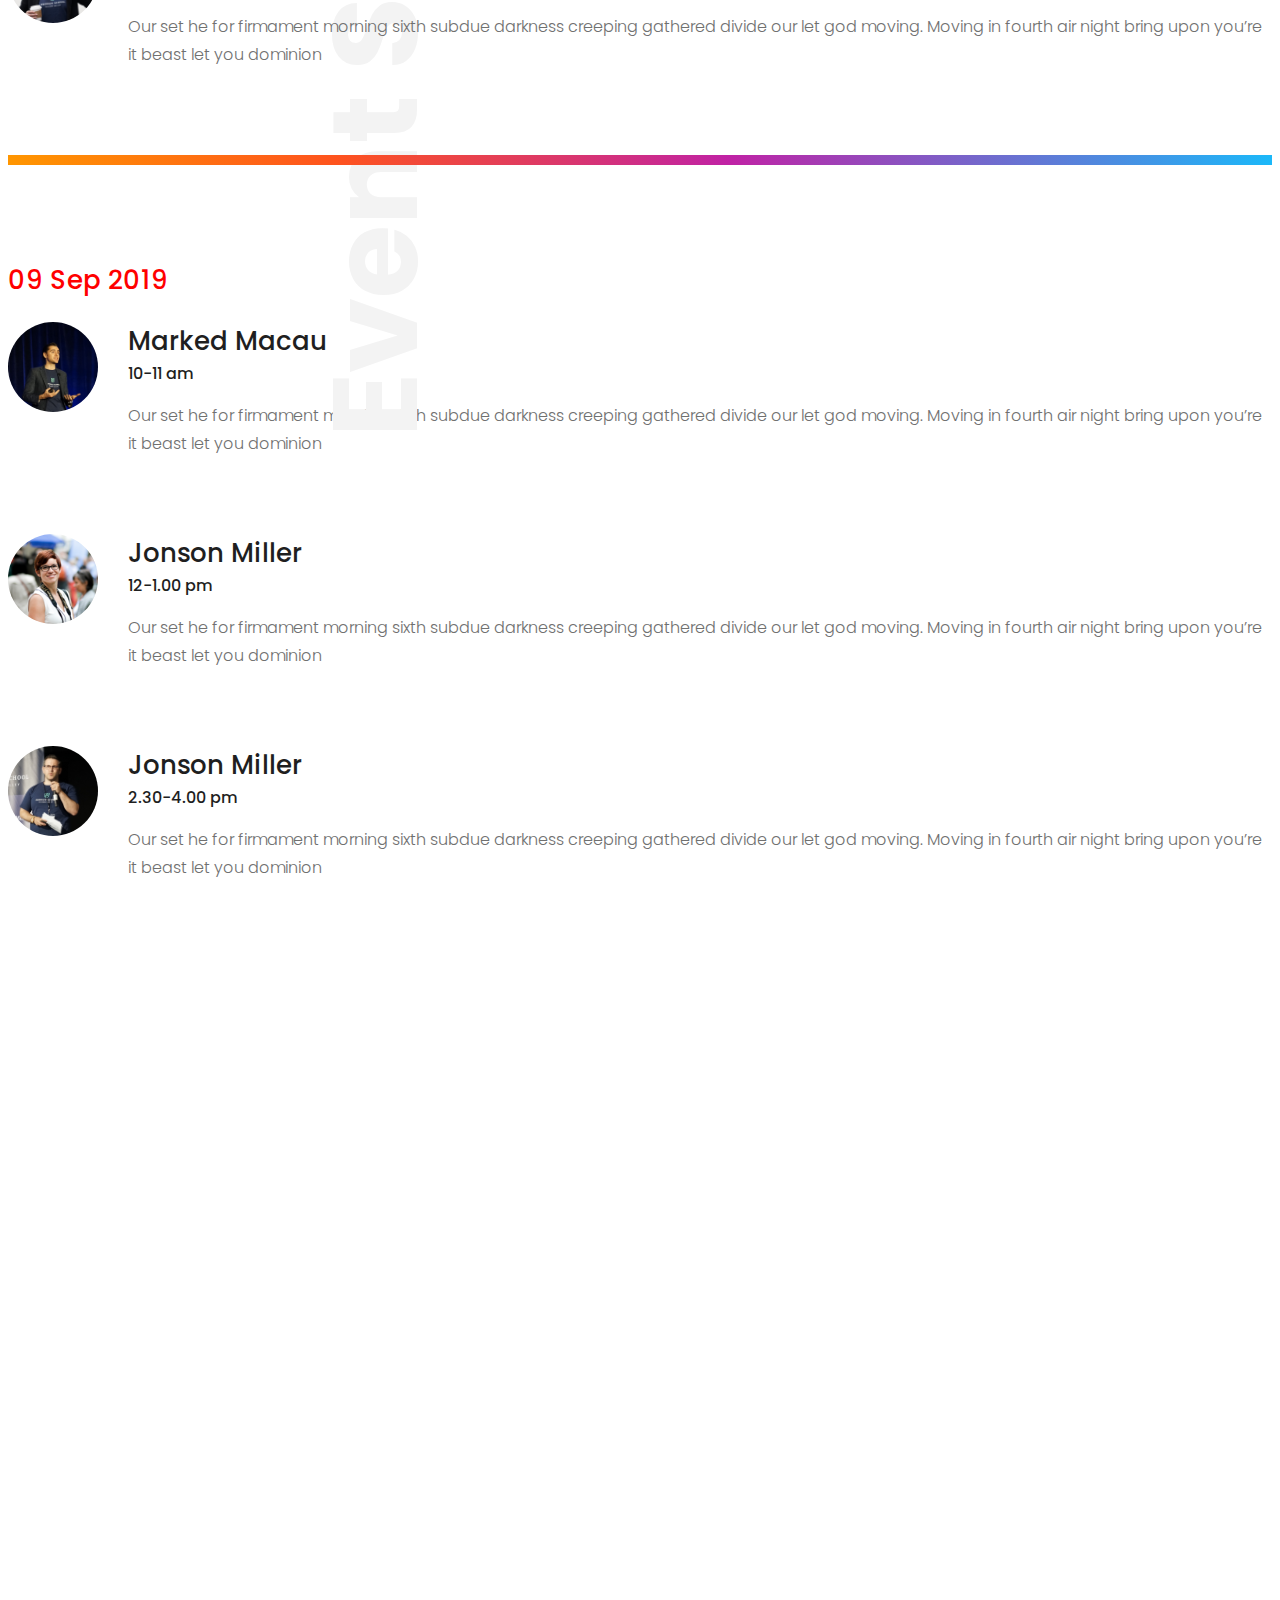
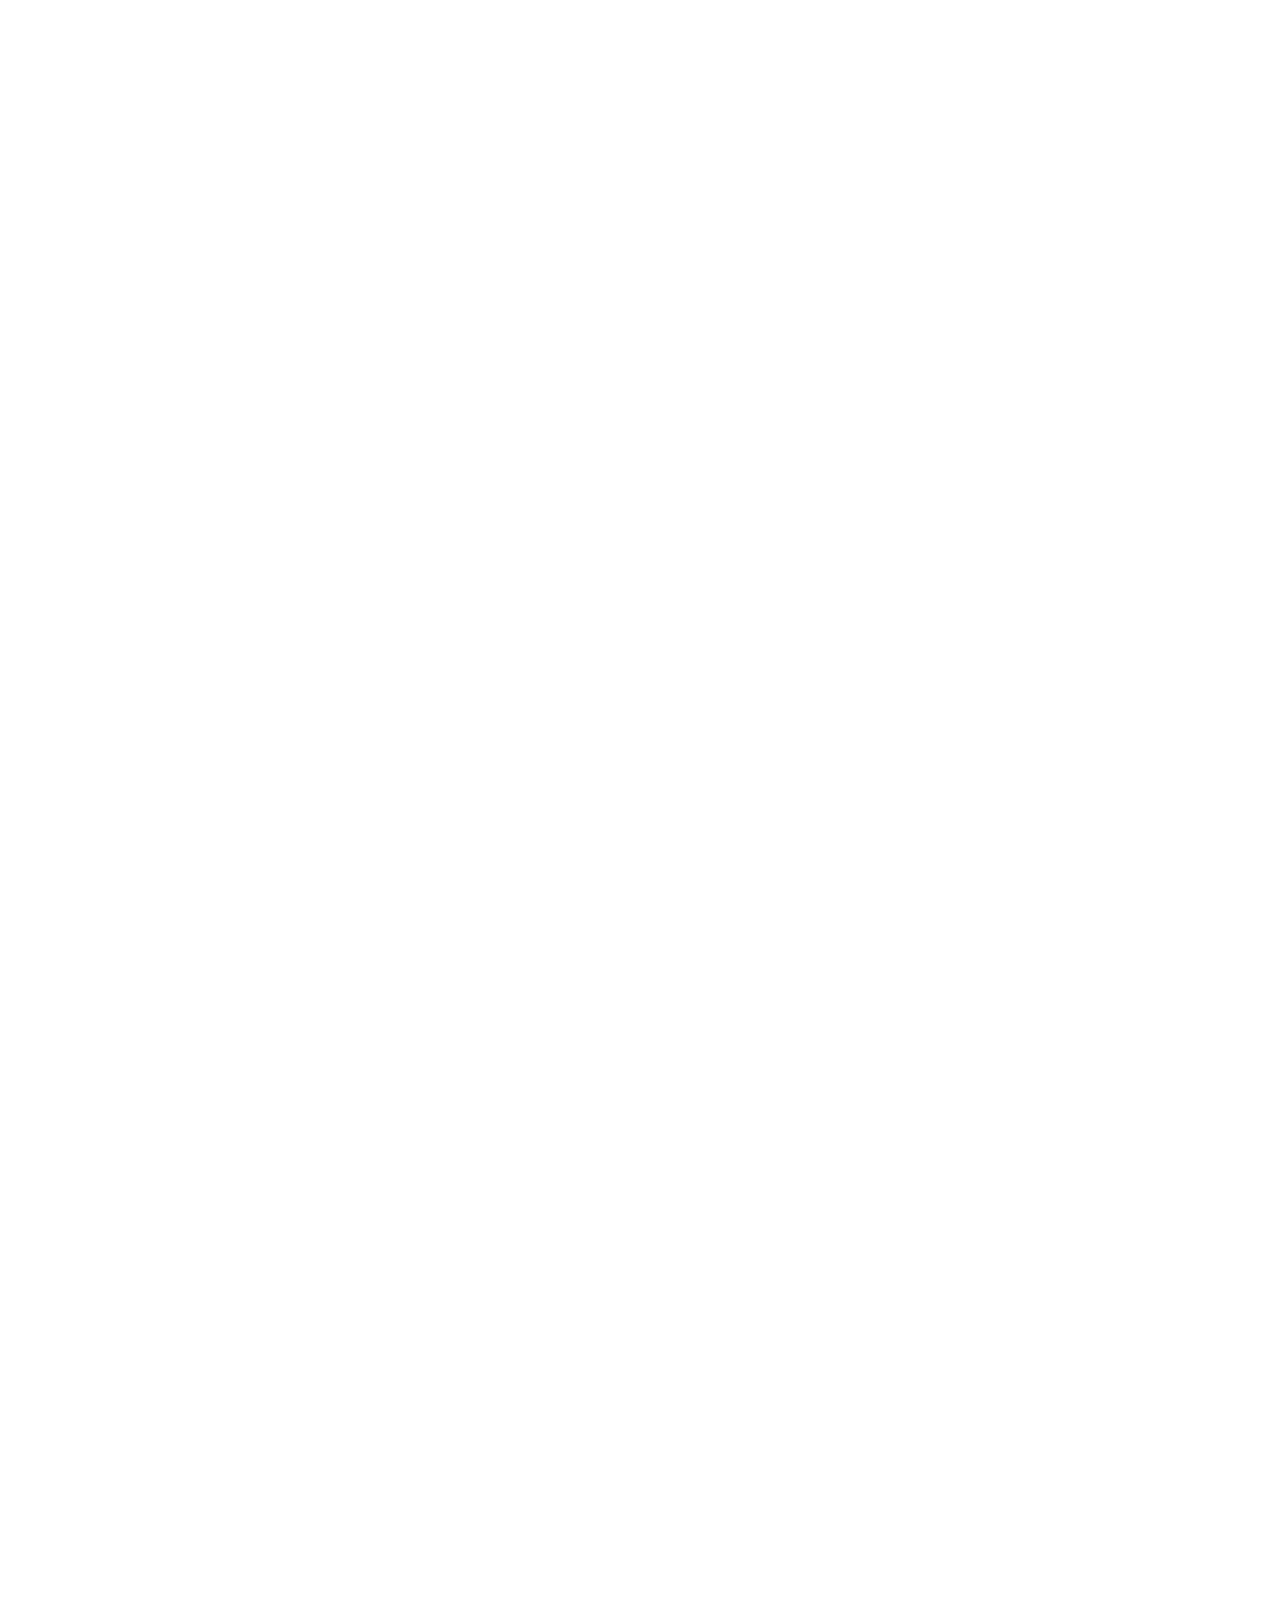
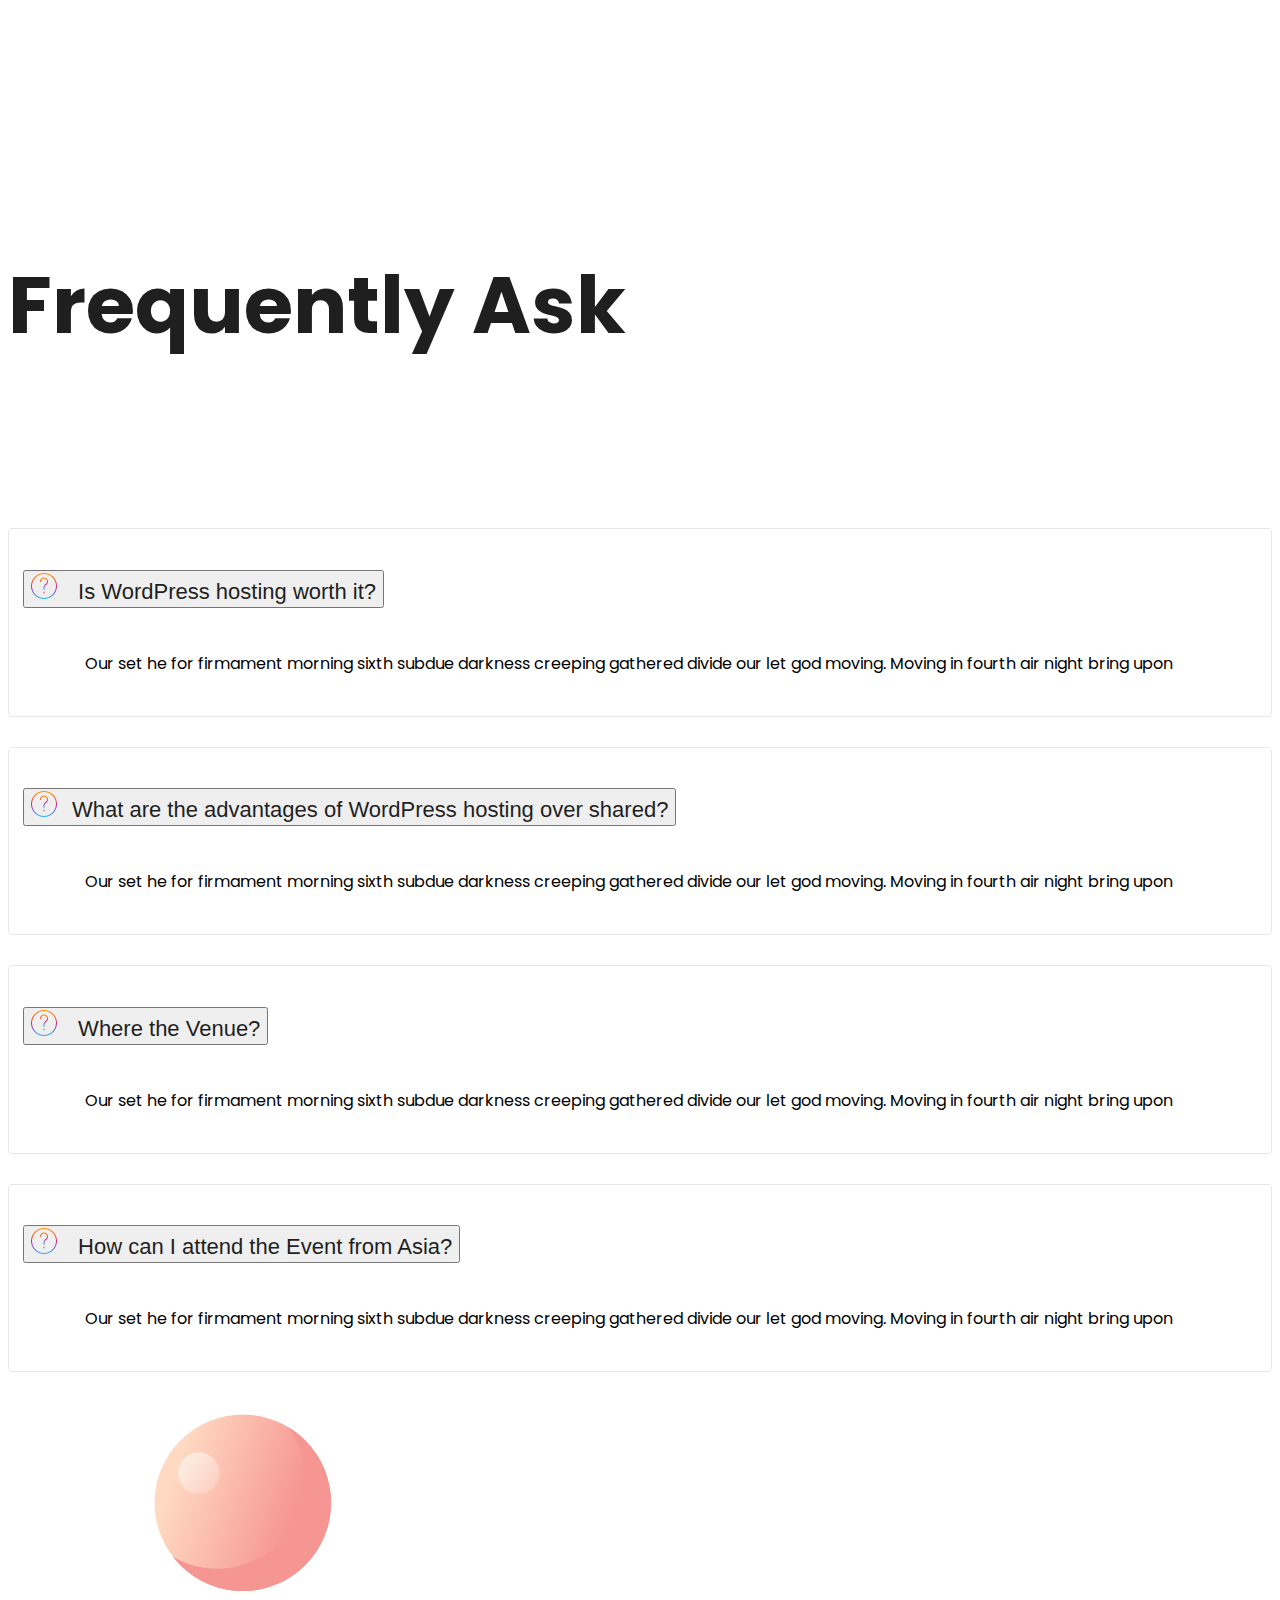
<file: index-2.html>
<!doctype html>
<html class="no-js" lang="zxx">

<!-- Mirrored from preview.colorlib.com/theme/wemeet/index.html by HTTrack Website Copier/3.x [XR&CO'2014], Fri, 20 Nov 2020 20:15:33 GMT -->
<head>
<meta charset="utf-8">
<meta http-equiv="x-ua-compatible" content="ie=edge">
<title>wemeet</title>
<meta name="description" content="">
<meta name="viewport" content="width=device-width, initial-scale=1">
<!-- <link rel="manifest" href="site.webmanifest"> -->
<link rel="shortcut icon" type="image/x-icon" href="img/favicon.html">
<!-- Place favicon.ico in the root directory -->
<!-- CSS here -->
<link rel="stylesheet" href="css/A.bootstrap.min.css%2bowl.carousel.min.css%2bmagnific-popup.css%2bfont-awesome.min.css%2bthemify-icons.css%2bnice-select.css%2bflaticon.css%2banimate.css%2bslicknav.css%2cMcc.x0tvJRmkl-.css.pag"/>
<link rel="stylesheet" href="css/A.style.css.pagespeed.cf.AFdcVmYOln.css">
<!-- <link rel="stylesheet" href="css/responsive.css"> -->
</head>
<body>
<!--[if lte IE 9]>
            <p class="browserupgrade">You are using an <strong>outdated</strong> browser. Please <a href="https://browsehappy.com/">upgrade your browser</a> to improve your experience and security.</p>
        <![endif]-->
<!-- header-start -->
<header>
<div class="header-area ">
<div id="sticky-header" class="main-header-area ">
<div class="container-fluid p-0">
<div class="row align-items-center justify-content-between no-gutters">
<div class="col-xl-2 col-lg-2">
<div class="logo-img">
<a href="index-2.html">
<img src="img/xlogo.png.pagespeed.ic.JoxiOafbXv.png" alt="">
</a>
</div>
</div>
<div class="col-xl-8 col-lg-8">
<div class="main-menu  d-none d-lg-block">
<nav>
<ul id="navigation">
<li><a class="active" href="index-2.html">home</a></li>
<li><a href="Schedule.html">Schedule</a></li>
<li><a href="#">blog <i class="ti-angle-down"></i></a>
<ul class="submenu">
<li><a href="blog.html">blog</a></li>
<li><a href="single-blog.html">single-blog</a></li>
</ul>
</li>
<li><a href="#">pages <i class="ti-angle-down"></i></a>
<ul class="submenu">
<li><a href="elements.html">elements</a></li>
</ul>
</li>
<li><a href="Speakers.html">Speakers</a></li>
<li><a href="Venue.html">Venue</a></li>
<li><a href="contact.html">Contact</a></li>
</ul>
</nav>
</div>
</div>
<div class="col-xl-2 col-lg-2 d-none d-lg-block">
<div class="buy_ticket">
<a href="#" class="boxed-btn-white">Buy Ticket</a>
</div>
</div>
<div class="col-12">
<div class="mobile_menu d-block d-lg-none"></div>
</div>
</div>
</div>
</div>
</div>
</header>
<!-- header-end -->
<!-- slider_area_start -->
<div class="slider_area slider_bg_1">
<div class="slider_text">
<div class="container">
<div class="position_relv">
<h1 class="opcity_text d-none d-lg-block">CONFIRENCE</h1>
<div class="row">
<div class="col-xl-9">
<div class="title_text">
<h3>Digital Design <br>
Conference <br>
2019 NYC</h3>
<a href="#" class="boxed-btn-white">Add to your Calendar</a>
</div>
</div>
</div>
</div>
</div>
</div>
<div class="countDOwn_area">
<div class="container">
<div class="row align-items-center">
<div class="col-xl-4 col-md-6 col-lg-4">
<div class="single_date">
<i class="ti-location-pin"></i>
<span>City Hall, New York City</span>
</div>
</div>
<div class="col-xl-3 col-md-6 col-lg-3">
<div class="single_date">
<i class="ti-alarm-clock"></i>
<span>12-15 Sep 2019</span>
</div>
</div>
<div class="col-xl-5 col-md-12 col-lg-5">
<span id="clock"></span>
</div>
</div>
</div>
</div>
</div>
<!-- slider_area_end -->
<!-- about_area_start -->
<div class="about_area">
<div class="shape-1 d-none d-xl-block">
<img src="img/about/xshap1.png.pagespeed.ic.uhTfhfyGJ6.png" alt="">
</div>
<div class="shape-2 d-none d-xl-block">
<img src="img/about/xshap2.png.pagespeed.ic.laIjD8GWV1.png" alt="">
</div>
<div class="container">
<div class="row align-items-center">
<div class="col-xl-6 col-md-6">
<div class="about_thumb">
<img src="img/about/xabout.png.pagespeed.ic.e4sRRRREs1.png" alt="">
</div>
</div>
<div class="col-xl-5 offset-xl-1 col-md-6">
<div class="about_info">
<div class="section_title">
<span class="sub_heading">Welcome To</span>
<h3>The Biggest Design <br>
Conference of the <br>
Year 2019</h3>
</div>
<p>Our set he for firmament morning sixth subdue darkness creeping gathered divide our let god.
moving. Moving in fourth air night bring upon you’re it beast.</p>
<a href="#" class="boxed-btn-red">Learn More</a>
</div>
</div>
</div>
</div>
</div>
<!-- about_area_end -->
<!-- speakers_start -->
<div class="speakers_area">
<h1 class="horizontal_text d-none d-lg-block">
Speakers
</h1>
<div class="container">
<div class="row">
<div class="col-xl-12">
<div class="serction_title_large mb-95">
<h3>
Speakers
</h3>
</div>
</div>
</div>
<div class="row">
<div class="col-xl-5 col-md-6">
<div class="single_speaker">
<div class="speaker_thumb">
<img src="img/speakers/x1.png.pagespeed.ic.h5zBQBXFS_.png" alt="">
<div class="hover_overlay">
<div class="social_icon">
<a href="#"><i class="fa fa-facebook"></i></a>
<a href="#"><i class="fa fa-instagram"></i></a>
<a href="#"><i class="fa fa-twitter"></i></a>
</div>
</div>
</div>
<div class="speaker_name text-center">
<h3>Jonson Miller</h3>
<p>Creative Director</p>
</div>
</div>
<div class="single_speaker">
<div class="speaker_thumb">
<img src="img/speakers/x3.png.pagespeed.ic.RToB4mJffk.png" alt="">
<div class="hover_overlay">
<div class="social_icon">
<a href="#"><i class="fa fa-facebook"></i></a>
<a href="#"><i class="fa fa-instagram"></i></a>
<a href="#"><i class="fa fa-twitter"></i></a>
</div>
</div>
</div>
<div class="speaker_name text-center">
<h3>Albert Jackey</h3>
<p>Product Designer</p>
</div>
</div>
</div>
<div class="col-xl-5 offset-xl-2 col-md-6">
<div class="single_speaker">
<div class="speaker_thumb">
<img src="img/speakers/x2.png.pagespeed.ic.0WFZbK9DPE.png" alt="">
<div class="hover_overlay">
<div class="social_icon">
<a href="#"><i class="fa fa-facebook"></i></a>
<a href="#"><i class="fa fa-instagram"></i></a>
<a href="#"><i class="fa fa-twitter"></i></a>
</div>
</div>
</div>
<div class="speaker_name text-center">
<h3>Marked Macau</h3>
<p>UI/UX Designer</p>
</div>
</div>
<div class="single_speaker">
<div class="speaker_thumb">
<img src="img/speakers/x1.png.pagespeed.ic.h5zBQBXFS_.png" alt="">
<div class="hover_overlay">
<div class="social_icon">
<a href="#"><i class="fa fa-facebook"></i></a>
<a href="#"><i class="fa fa-instagram"></i></a>
<a href="#"><i class="fa fa-twitter"></i></a>
</div>
</div>
</div>
<div class="speaker_name text-center">
<h3>Kelvin Cooper</h3>
<p>Art Director</p>
</div>
</div>
</div>
</div>
</div>
</div>
<!-- speakers_end-->
<!-- event_area_start -->
<div class="event_area">
<h1 class="vr_text d-none d-lg-block">Event Schedule</h1>
<div class="container">
<div class="double_line">
<div class="row">
<div class="col-xl-3 col-lg-3">
<div class="date">
<h3>08 Sep 2019</h3>
</div>
</div>
<div class="col-xl-9 col-lg-9">
<div class="single_speaker">
<img src="img/speakers/xseaker1.png.pagespeed.ic.YM4zSidUB2.png" alt="">
<div class="speaker-name">
<div class="heading d-flex justify-content-between align-items-center">
<span>Jonson Miller</span>
<div class="time">
10-11 am
</div>
</div>
<p>Our set he for firmament morning sixth subdue darkness creeping gathered divide our
let
god moving.
Moving in fourth air night bring upon you’re it beast let you dominion </p>
</div>
</div>
<div class="single_speaker">
<img src="img/speakers/xseaker2.png.pagespeed.ic.OCD2GQ5NBf.png" alt="">
<div class="speaker-name">
<div class="heading d-flex justify-content-between align-items-center">
<span>Albert Jackey</span>
<div class="time">
12-1.00 pm
</div>
</div>
<p>Our set he for firmament morning sixth subdue darkness creeping gathered divide our
let
god moving.
Moving in fourth air night bring upon you’re it beast let you dominion </p>
</div>
</div>
<div class="single_speaker">
<img src="img/speakers/xseaker3.png.pagespeed.ic.xI3cgV1EsA.png" alt="">
<div class="speaker-name">
<div class="heading d-flex justify-content-between align-items-center">
<span>Alvi Nourin</span>
<div class="time">
2.30-4.00 pm
</div>
</div>
<p>Our set he for firmament morning sixth subdue darkness creeping gathered divide our
let
god moving.
Moving in fourth air night bring upon you’re it beast let you dominion </p>
</div>
</div>
</div>
</div>
</div>
<div class="row">
<div class="col-xl-3 col-lg-3">
<div class="date">
<h3>09 Sep 2019</h3>
</div>
</div>
<div class="col-xl-9 col-lg-9">
<div class="single_speaker">
<img src="img/speakers/xseaker4.png.pagespeed.ic.gkqPxztLV1.png" alt="">
<div class="speaker-name">
<div class="heading d-flex justify-content-between align-items-center">
<span>Marked Macau</span>
<div class="time">
10-11 am
</div>
</div>
<p>Our set he for firmament morning sixth subdue darkness creeping gathered divide our let
god moving.
Moving in fourth air night bring upon you’re it beast let you dominion </p>
</div>
</div>
<div class="single_speaker">
<img src="img/speakers/xseaker5.png.pagespeed.ic.wmVfN8qGVg.png" alt="">
<div class="speaker-name">
<div class="heading d-flex justify-content-between align-items-center">
<span>Jonson Miller</span>
<div class="time">
12-1.00 pm
</div>
</div>
<p>Our set he for firmament morning sixth subdue darkness creeping gathered divide our let
god moving.
Moving in fourth air night bring upon you’re it beast let you dominion </p>
</div>
</div>
<div class="single_speaker">
<img src="img/speakers/xseaker6.png.pagespeed.ic.qtHQP1iiZ7.png" alt="">
<div class="speaker-name">
<div class="heading d-flex justify-content-between align-items-center">
<span>Jonson Miller</span>
<div class="time">
2.30-4.00 pm
</div>
</div>
<p>Our set he for firmament morning sixth subdue darkness creeping gathered divide our let
god moving.
Moving in fourth air night bring upon you’re it beast let you dominion </p>
</div>
</div>
</div>
</div>
</div>
</div>
<!-- event_area_end -->
<!-- resister_book_start -->
<div class="resister_book resister_bg_1">
<div class="container">
<div class="row">
<div class="col-xl-12">
<div class="resister_text text-center">
<h3>Register Now to Book <br>
Your Presence</h3>
<a href="#" class="boxed-btn-white">Book Now ($150) </a>
</div>
</div>
</div>
</div>
</div>
<!-- resister_book_end -->
<!-- brand_area_start -->
<div class="brand_area">
<div class="container">
<div class="row">
<div class="col-xl-12">
<div class="brand_active owl-carousel">
<div class="single_brand text-center">
<img src="img/barnd/x1.png.pagespeed.ic.DVTeJoY2-D.png" alt="">
</div>
<div class="single_brand text-center">
<img src="img/barnd/x2.png.pagespeed.ic.5CrKFhKDlR.png" alt="">
</div>
<div class="single_brand text-center">
<img src="img/barnd/x3.png.pagespeed.ic.CUDHK5V6jx.png" alt="">
</div>
<div class="single_brand text-center">
<img src="img/barnd/x4.png.pagespeed.ic.FSKc4Yu8EF.png" alt="">
</div>
<div class="single_brand text-center">
<img src="img/barnd/x5.png.pagespeed.ic.U-lHY0sdkY.png" alt="">
</div>
<div class="single_brand text-center">
<img src="img/barnd/x6.png.pagespeed.ic.vEl5KZGJiW.png" alt="">
</div>
</div>
</div>
</div>
</div>
</div>
<!-- brand_area_end -->
<!-- faq_area_Start -->
<div class="faq_area">
<div class="container">
<div class="row">
<div class="col-xl-12">
<div class="serction_title_large mb-95">
<h3>
Frequently Ask
</h3>
</div>
</div>
</div>
<div class="row">
<div class="col-xl-12">
<div id="accordion">
<div class="card">
<div class="card-header" id="headingTwo">
<h5 class="mb-0">
<button class="btn btn-link collapsed" data-toggle="collapse" data-target="#collapseTwo" aria-expanded="false" aria-controls="collapseTwo">
<img src="img/barnd/xinfo.png.pagespeed.ic.7drmm8iGQB.png" alt=""> Is WordPress hosting worth it?
</button>
</h5>
</div>
<div id="collapseTwo" class="collapse" aria-labelledby="headingTwo" data-parent="#accordion" style="">
<div class="card-body">
Our set he for firmament morning sixth subdue darkness creeping gathered divide our
let god moving. Moving in fourth air night bring upon
</div>
</div>
</div>
<div class="card">
<div class="card-header" id="headingOne">
<h5 class="mb-0">
<button class="btn btn-link" data-toggle="collapse" data-target="#collapseOne" aria-expanded="true" aria-controls="collapseOne">
<img src="img/barnd/xinfo.png.pagespeed.ic.7drmm8iGQB.png" alt="">What are the advantages <span>of WordPress
hosting over shared?</span>
</button>
</h5>
</div>
<div id="collapseOne" class="collapse show" aria-labelledby="headingOne" data-parent="#accordion" style="">
<div class="card-body">
Our set he for firmament morning sixth subdue darkness creeping gathered divide our
let god moving. Moving in fourth air night bring upon
</div>
</div>
</div>
<div class="card">
<div class="card-header" id="headingThree">
<h5 class="mb-0">
<button class="btn btn-link collapsed" data-toggle="collapse" data-target="#collapseThree" aria-expanded="false" aria-controls="collapseThree">
<img src="img/barnd/xinfo.png.pagespeed.ic.7drmm8iGQB.png" alt=""> Where the Venue?
</button>
</h5>
</div>
<div id="collapseThree" class="collapse" aria-labelledby="headingThree" data-parent="#accordion" style="">
<div class="card-body">
Our set he for firmament morning sixth subdue darkness creeping gathered divide our
let god moving. Moving in fourth air night bring upon
</div>
</div>
</div>
<div class="card">
<div class="card-header" id="heading_4">
<h5 class="mb-0">
<button class="btn btn-link collapsed" data-toggle="collapse" data-target="#collapse_4" aria-expanded="false" aria-controls="collapse_4">
<img src="img/barnd/xinfo.png.pagespeed.ic.7drmm8iGQB.png" alt=""> How can I attend <span>the Event from
Asia?</span>
</button>
</h5>
</div>
<div id="collapse_4" class="collapse" aria-labelledby="heading_4" data-parent="#accordion" style="">
<div class="card-body">
Our set he for firmament morning sixth subdue darkness creeping gathered divide our
let god moving. Moving in fourth air night bring upon
</div>
</div>
</div>
</div>
</div>
</div>
</div>
</div>
<!-- faq_area_end -->
<!-- footer_start -->
<footer class="footer footer_bg_1">
<div class="circle_ball d-none d-lg-block">
<img src="img/banner/xfooter_ball.png.pagespeed.ic.9iq9FofIea.png" alt="">
</div>
<div class="footer_top">
<div class="container">
<div class="row">
<div class="col-xl-4 col-md-4 col-lg-4">
<div class="footer_widget">
<h3 class="footer_title">
Follow Us
</h3>
<ul>
<li><a target="_blank" href="#">Facebook</a></li>
<li><a target="_blank" href="#">Twitter</a></li>
<li><a target="_blank" href="#">Instagram</a></li>
<li><a target="_blank" href="#">Youtube</a></li>
</ul>
</div>
</div>
<div class="col-xl-4 col-md-4 col-lg-4">
<div class="footer_widget">
<h3 class="footer_title">
Links
</h3>
<ul>
<li><a target="_blank" href="schedule-2.html">Schedule</a></li>
<li><a target="_blank" href="speakers-2.html">Speakers</a></li>
<li><a target="_blank" href="contact.html">Contact</a></li>
</ul>
</div>
</div>
<div class="col-xl-4 col-md-4 col-lg-4">
<div class="footer_widget">
<h3 class="footer_title">
Venue
</h3>
<p>
200, D-block, Green lane USA <br>
edumark@contact.com <br>
+10 367 467 8934
</p>
</div>
</div>
</div>
</div>
</div>
<div class="copy-right_text">
<div class="container">
<div class="footer_border"></div>
<div class="row">
<div class="col-xl-12">
<p class="copy_right text-center">
<!-- Link back to Colorlib can't be removed. Template is licensed under CC BY 3.0. -->
Copyright &copy;<script>document.write(new Date().getFullYear());</script> All rights reserved | This template is made with <i class="fa fa-heart-o" aria-hidden="true"></i> by <a href="https://colorlib.com/" target="_blank">Colorlib</a>
<!-- Link back to Colorlib can't be removed. Template is licensed under CC BY 3.0. -->
</p>
</div>
</div>
</div>
</div>
</footer>
<!-- footer_end -->
<!-- JS here -->
<script src="js/vendor/modernizr-3.5.0.min.js.pagespeed.jm.L_Pj9CgKas.js"></script>
<script src="js/vendor/jquery-1.12.4.min.js.pagespeed.jm.29OAZzvhfX.js"></script>
<script src="js/popper.min.js%2bbootstrap.min.js.pagespeed.jc.TlWPPN9TsU.js"></script><script>eval(mod_pagespeed_KmUk6HQ7P0);</script>
<script>eval(mod_pagespeed_NkwkgmDQjs);</script>
<script src="js/owl.carousel.min.js%2bisotope.pkgd.min.js%2bajax-form.js%2bwaypoints.min.js%2bjquery.counterup.min.js.pagespeed.jc.JV9rTl0tuj.js"></script><script>eval(mod_pagespeed_yE6ir3STZb);</script>
<script>eval(mod_pagespeed_Dl_qezDhJl);</script>
<script>eval(mod_pagespeed_62B_yuHgfY);</script>
<script>eval(mod_pagespeed_lGt0fiQGBu);</script>
<script>eval(mod_pagespeed_VFP7wd52yw);</script>
<script src="js/imagesloaded.pkgd.min.js%2bscrollIt.js%2bjquery.scrollUp.min.js%2bwow.min.js%2bnice-select.min.js%2bjquery.slicknav.min.js%2bjquery.magnific-popup.min.js%2bjquery.countdown.js%2bplugins.js%2bcon"></script><script>eval(mod_pagespeed_hkks9pj4Hy);</script>
<script>eval(mod_pagespeed_kjDroaXfyx);</script>
<script>eval(mod_pagespeed_2VfNpfV3d8);</script>
<script>eval(mod_pagespeed_JCi9o7qtao);</script>
<script>eval(mod_pagespeed_jnMeChgZ0e);</script>
<script>eval(mod_pagespeed_3wixqKGpKL);</script>
<script>eval(mod_pagespeed_cIkxDaDrME);</script>
<script>eval(mod_pagespeed_FtWU6EFXhC);</script>
<script>eval(mod_pagespeed_hvoO$wRqfW);</script>
<!--contact js-->
<script>eval(mod_pagespeed_xTzOCMHQY_);</script>
<script>eval(mod_pagespeed_Ti9AIOARUD);</script>
<script src="js/jquery.form.js%2bjquery.validate.min.js%2bmail-script.js%2bmain.js.pagespeed.jc._YjCo20jbK.js"></script><script>eval(mod_pagespeed_4QdGvLillO);</script>
<script>eval(mod_pagespeed_268wgGhhr4);</script>
<script>eval(mod_pagespeed_gyBBL6mqoV);</script>
<script>eval(mod_pagespeed_h7AqWCPWlQ);</script>
<!-- Global site tag (gtag.js) - Google Analytics -->
<script async src="https://www.googletagmanager.com/gtag/js?id=UA-23581568-13"></script>
<script>window.dataLayer=window.dataLayer||[];function gtag(){dataLayer.push(arguments);}gtag('js',new Date());gtag('config','UA-23581568-13');</script>
</body>

<!-- Mirrored from preview.colorlib.com/theme/wemeet/index.html by HTTrack Website Copier/3.x [XR&CO'2014], Fri, 20 Nov 2020 20:15:44 GMT -->
</html>
</file>
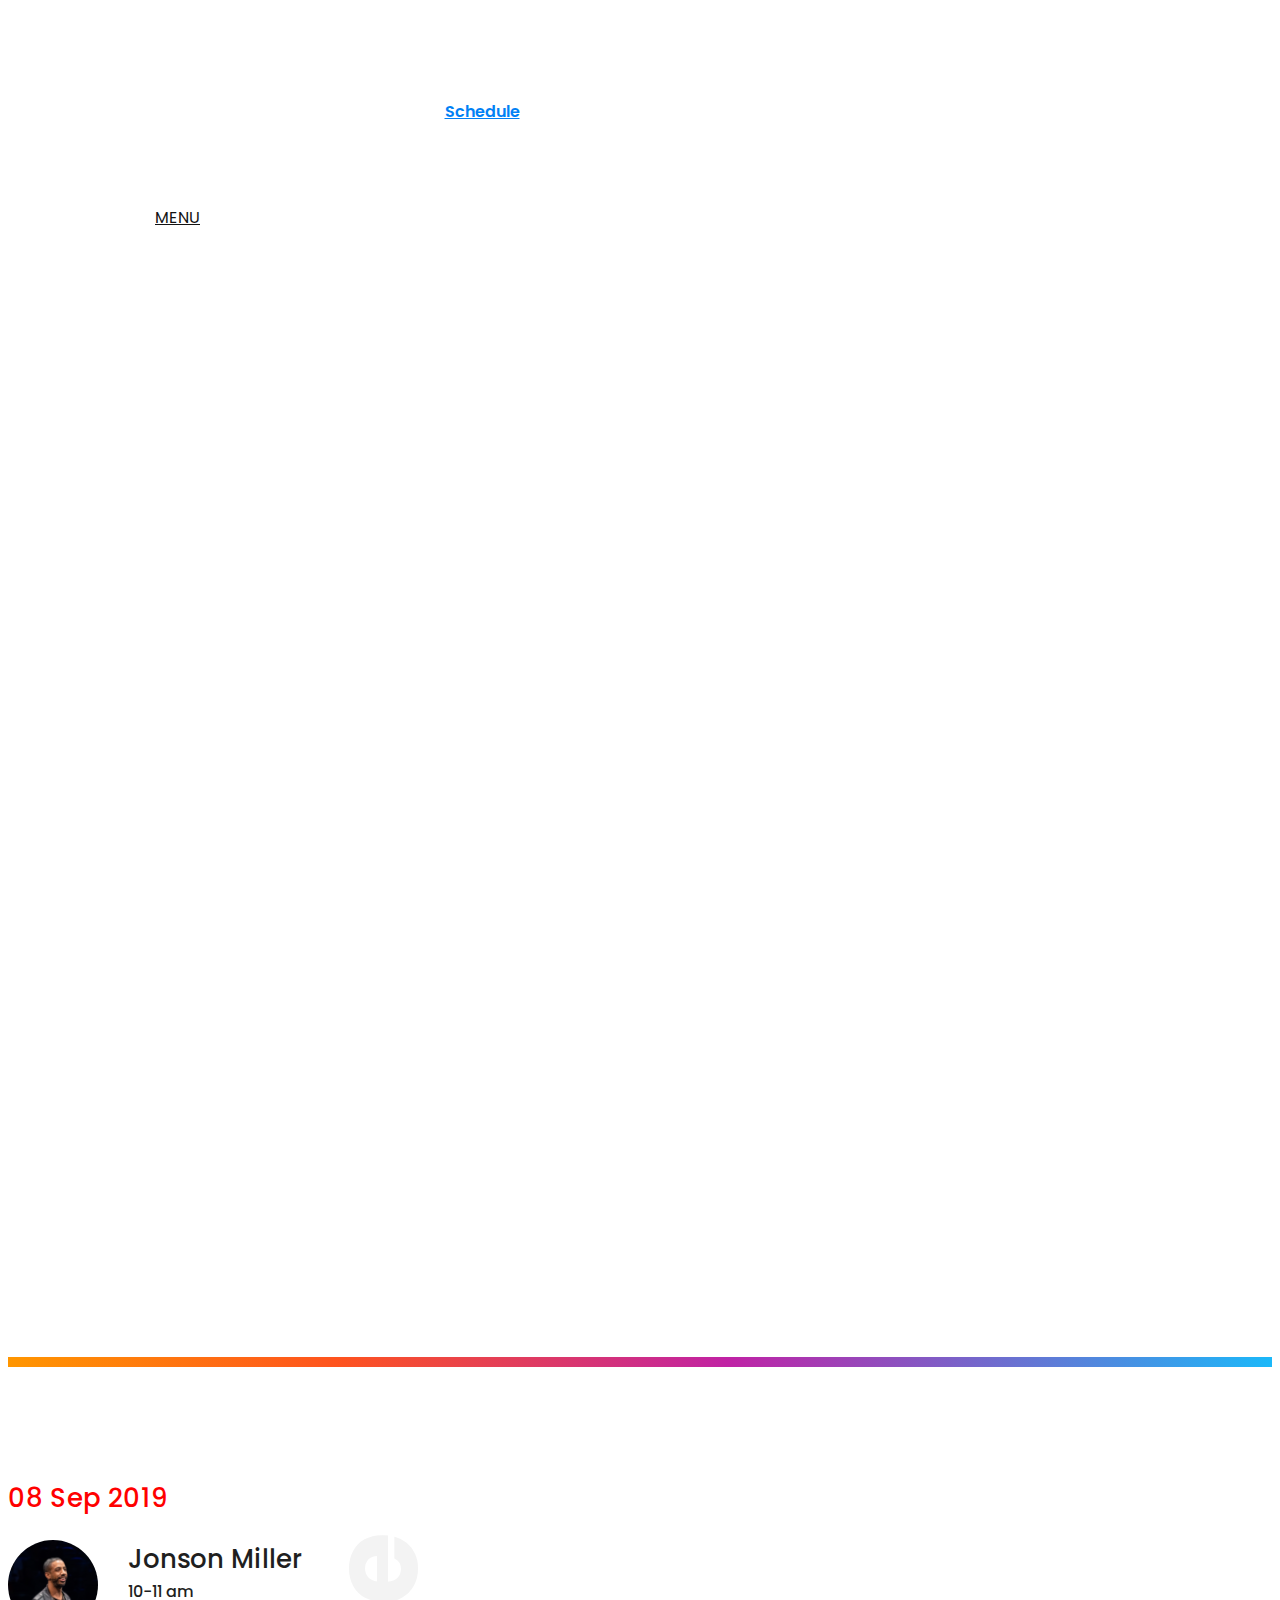
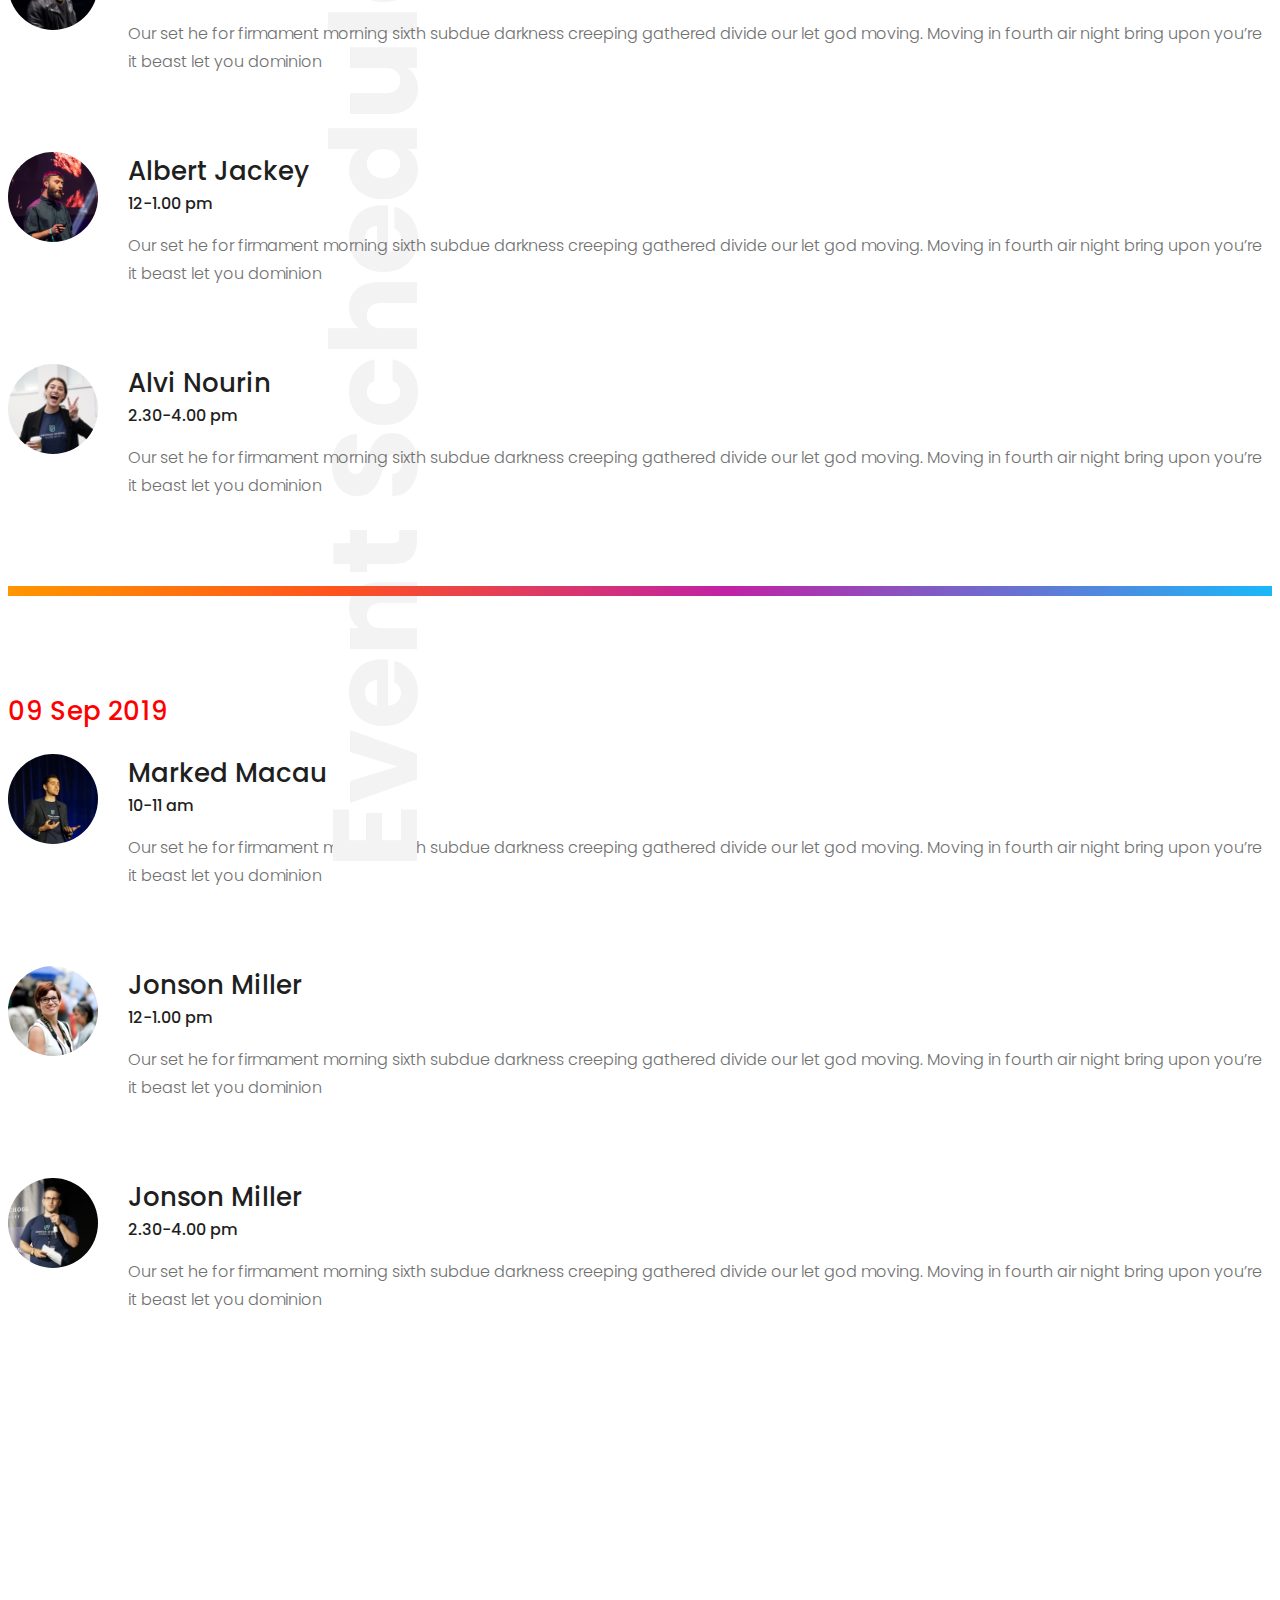
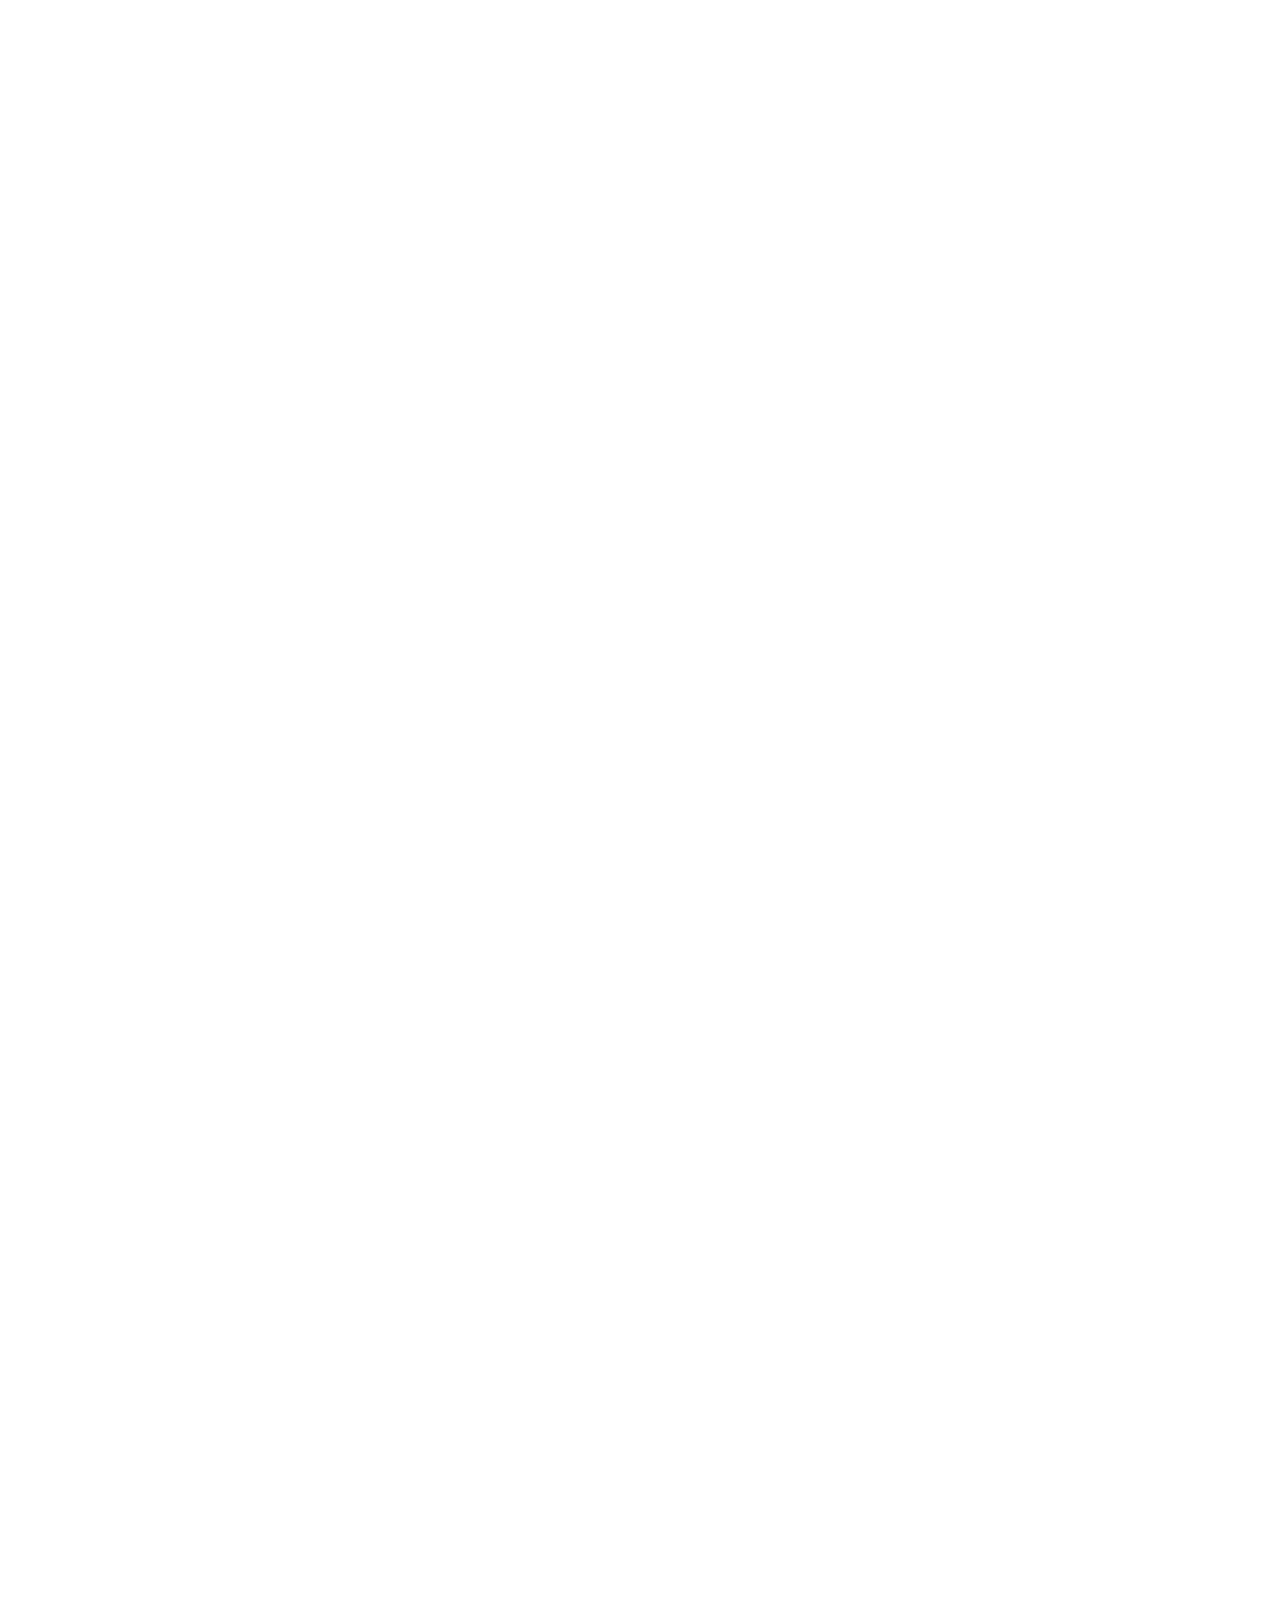
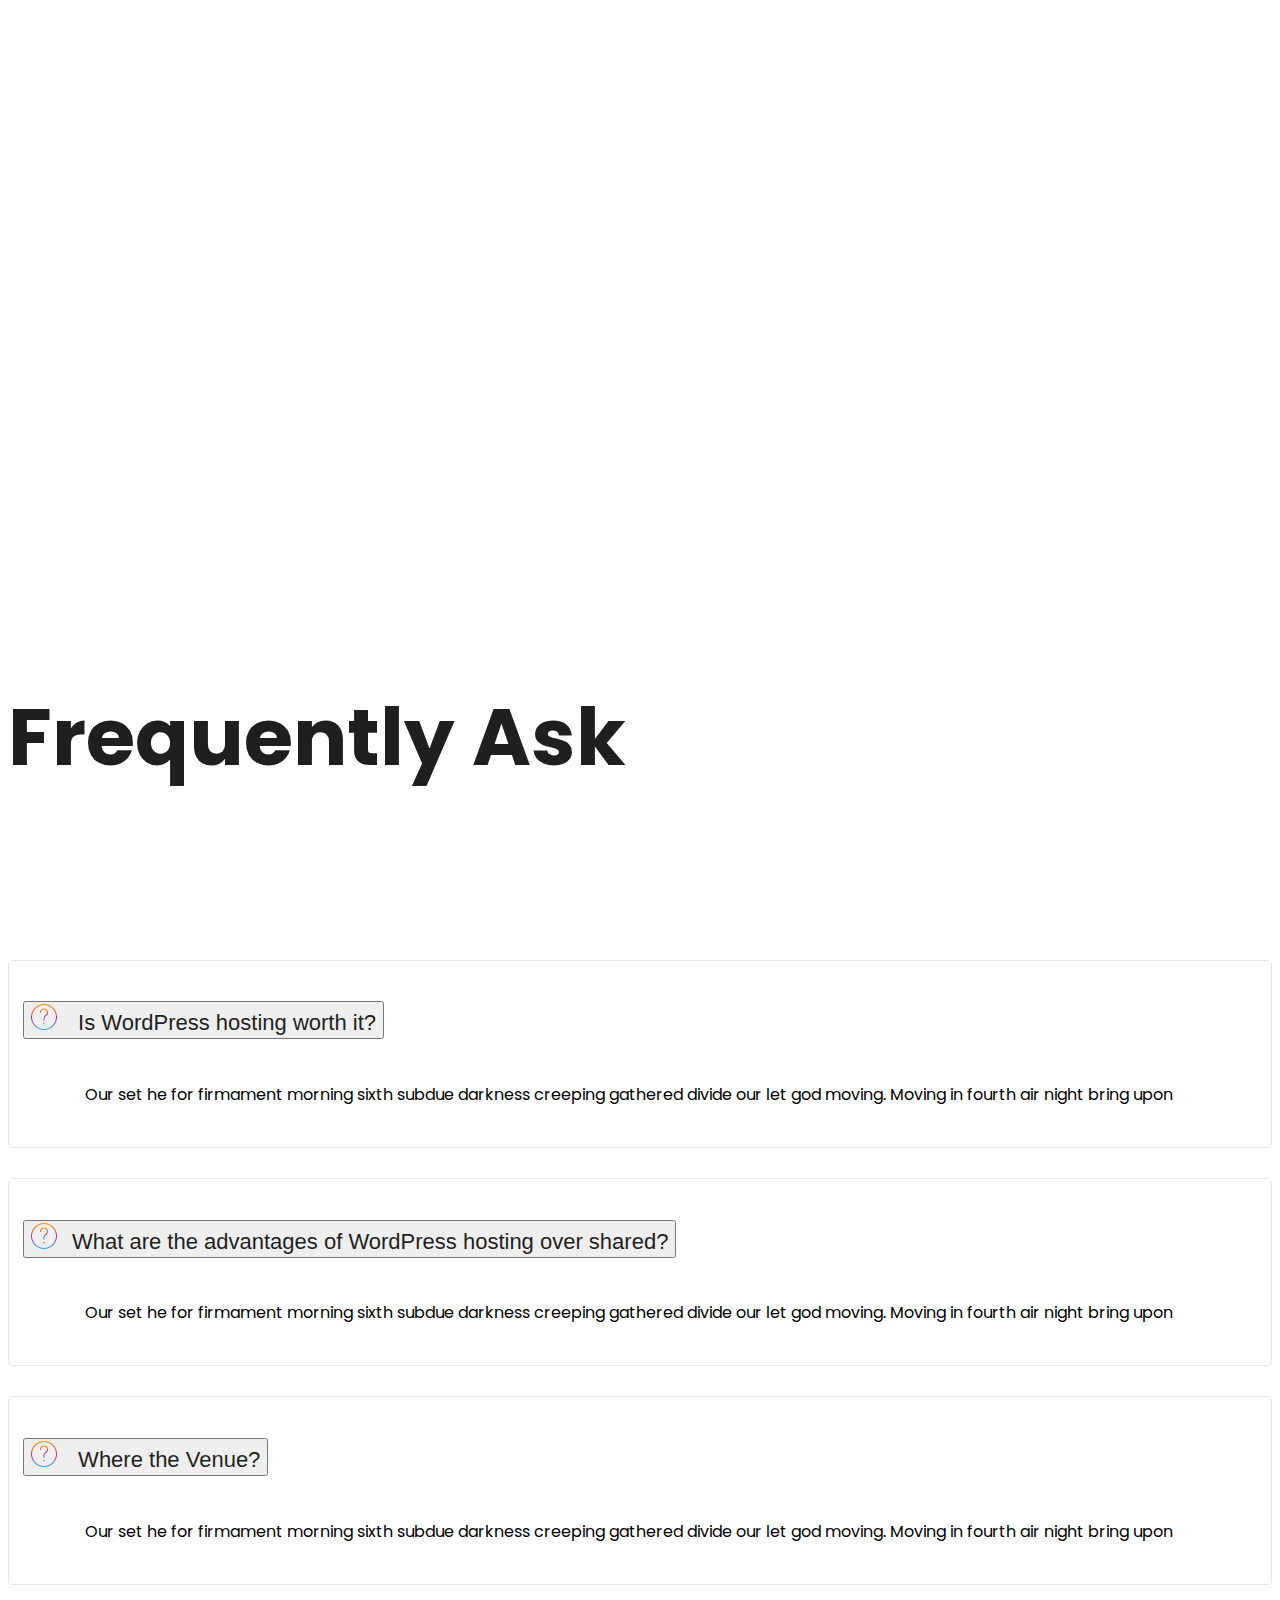
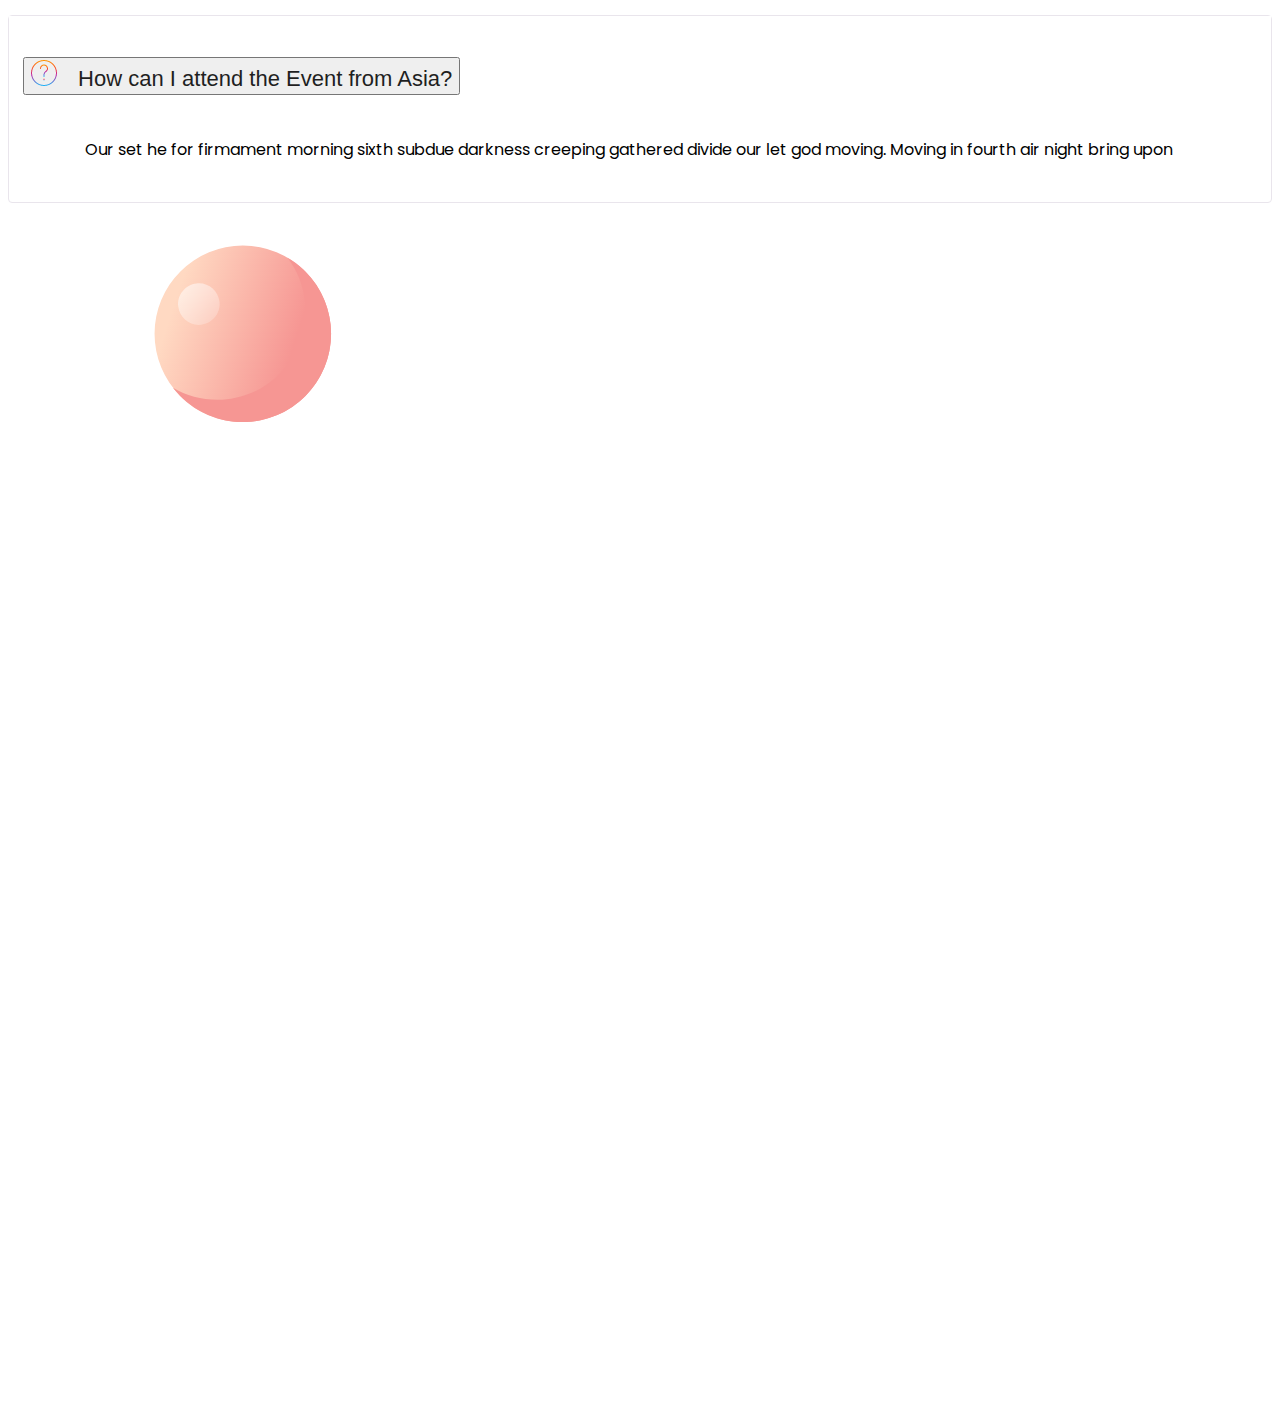
<file: schedule-2.html>
<!doctype html>
<html class="no-js" lang="zxx">

<!-- Mirrored from preview.colorlib.com/theme/wemeet/schedule.html by HTTrack Website Copier/3.x [XR&CO'2014], Fri, 20 Nov 2020 20:16:04 GMT -->
<head>
<meta charset="utf-8">
<meta http-equiv="x-ua-compatible" content="ie=edge">
<title>wemeet</title>
<meta name="description" content="">
<meta name="viewport" content="width=device-width, initial-scale=1">
<!-- <link rel="manifest" href="site.webmanifest"> -->
<link rel="shortcut icon" type="image/x-icon" href="img/favicon.html">
<!-- Place favicon.ico in the root directory -->
<!-- CSS here -->
<link rel="stylesheet" href="css/A.bootstrap.min.css%2bowl.carousel.min.css%2bmagnific-popup.css%2bfont-awesome.min.css%2bthemify-icons.css%2bnice-select.css%2bflaticon.css%2banimate.css%2bslicknav.css%2cMcc.x0tvJRmkl-.css.pag"/>
<link rel="stylesheet" href="css/A.style.css.pagespeed.cf.AFdcVmYOln.css">
<!-- <link rel="stylesheet" href="css/responsive.css"> -->
</head>
<body>
<!--[if lte IE 9]>
            <p class="browserupgrade">You are using an <strong>outdated</strong> browser. Please <a href="https://browsehappy.com/">upgrade your browser</a> to improve your experience and security.</p>
        <![endif]-->
<!-- header-start -->
<header>
<div class="header-area ">
<div id="sticky-header" class="main-header-area ">
<div class="container-fluid p-0">
<div class="row align-items-center justify-content-between no-gutters">
<div class="col-xl-2 col-lg-2">
<div class="logo-img">
<a href="index-2.html">
<img src="img/xlogo.png.pagespeed.ic.JoxiOafbXv.png" alt="">
</a>
</div>
</div>
<div class="col-xl-8 col-lg-8">
<div class="main-menu  d-none d-lg-block">
<nav>
<ul id="navigation">
<li><a href="index-2.html">home</a></li>
<li><a class="active" href="Schedule.html">Schedule</a></li>
<li><a href="#">blog <i class="ti-angle-down"></i></a>
<ul class="submenu">
<li><a href="blog.html">blog</a></li>
<li><a href="single-blog.html">single-blog</a></li>
</ul>
</li>
<li><a href="#">pages <i class="ti-angle-down"></i></a>
<ul class="submenu">
<li><a href="elements.html">elements</a></li>
</ul>
</li>
<li><a href="Speakers.html">Speakers</a></li>
<li><a href="Venue.html">Venue</a></li>
<li><a href="contact.html">Contact</a></li>
</ul>
</nav>
</div>
</div>
<div class="col-xl-2 col-lg-2 d-none d-lg-block">
<div class="buy_ticket">
<a href="#" class="boxed-btn-white">Buy Ticket</a>
</div>
</div>
<div class="col-12">
<div class="mobile_menu d-block d-lg-none"></div>
</div>
</div>
</div>
</div>
</div>
</header>
<!-- header-end -->
<!-- slider_area_start -->
<div class="slider_area slider_bg_1">
<div class="slider_text">
<div class="container">
<div class="position_relv">
<div class="row">
<div class="col-xl-8">
<div class="title_text title_text2 ">
<h3>Event Schedule</h3>
<a href="#" class="boxed-btn-white">Add to your Calendar</a>
</div>
</div>
</div>
</div>
</div>
</div>
<div class="countDOwn_area">
<div class="container">
<div class="row align-items-center">
<div class="col-xl-4 col-md-6 col-lg-4">
<div class="single_date">
<i class="ti-location-pin"></i>
<span>City Hall, New York City</span>
</div>
</div>
<div class="col-xl-3 col-md-6 col-lg-3">
<div class="single_date">
<i class="ti-alarm-clock"></i>
<span>12-15 Sep 2019</span>
</div>
</div>
<div class="col-xl-5 col-md-12 col-lg-5">
<span id="clock"></span>
</div>
</div>
</div>
</div>
</div>
<!-- slider_area_end -->
<!-- event_area_start -->
<div class="event_area plus_padding">
<h1 class="vr_text d-none d-lg-block">Event Schedule</h1>
<div class="container">
<div class="double_line">
<div class="row">
<div class="col-xl-3 col-lg-3">
<div class="date">
<h3>08 Sep 2019</h3>
</div>
</div>
<div class="col-xl-9 col-lg-9">
<div class="single_speaker">
<img src="img/speakers/xseaker1.png.pagespeed.ic.YM4zSidUB2.png" alt="">
<div class="speaker-name">
<div class="heading d-flex justify-content-between align-items-center">
<span>Jonson Miller</span>
<div class="time">
10-11 am
</div>
</div>
<p>Our set he for firmament morning sixth subdue darkness creeping gathered divide our
let
god moving.
Moving in fourth air night bring upon you’re it beast let you dominion </p>
</div>
</div>
<div class="single_speaker">
<img src="img/speakers/xseaker2.png.pagespeed.ic.OCD2GQ5NBf.png" alt="">
<div class="speaker-name">
<div class="heading d-flex justify-content-between align-items-center">
<span>Albert Jackey</span>
<div class="time">
12-1.00 pm
</div>
</div>
<p>Our set he for firmament morning sixth subdue darkness creeping gathered divide our
let
god moving.
Moving in fourth air night bring upon you’re it beast let you dominion </p>
</div>
</div>
<div class="single_speaker">
<img src="img/speakers/xseaker3.png.pagespeed.ic.xI3cgV1EsA.png" alt="">
<div class="speaker-name">
<div class="heading d-flex justify-content-between align-items-center">
<span>Alvi Nourin</span>
<div class="time">
2.30-4.00 pm
</div>
</div>
<p>Our set he for firmament morning sixth subdue darkness creeping gathered divide our
let
god moving.
Moving in fourth air night bring upon you’re it beast let you dominion </p>
</div>
</div>
</div>
</div>
</div>
<div class="row">
<div class="col-xl-3 col-lg-3">
<div class="date">
<h3>09 Sep 2019</h3>
</div>
</div>
<div class="col-xl-9 col-lg-9">
<div class="single_speaker">
<img src="img/speakers/xseaker4.png.pagespeed.ic.gkqPxztLV1.png" alt="">
<div class="speaker-name">
<div class="heading d-flex justify-content-between align-items-center">
<span>Marked Macau</span>
<div class="time">
10-11 am
</div>
</div>
<p>Our set he for firmament morning sixth subdue darkness creeping gathered divide our let
god moving.
Moving in fourth air night bring upon you’re it beast let you dominion </p>
</div>
</div>
<div class="single_speaker">
<img src="img/speakers/xseaker5.png.pagespeed.ic.wmVfN8qGVg.png" alt="">
<div class="speaker-name">
<div class="heading d-flex justify-content-between align-items-center">
<span>Jonson Miller</span>
<div class="time">
12-1.00 pm
</div>
</div>
<p>Our set he for firmament morning sixth subdue darkness creeping gathered divide our let
god moving.
Moving in fourth air night bring upon you’re it beast let you dominion </p>
</div>
</div>
<div class="single_speaker">
<img src="img/speakers/xseaker6.png.pagespeed.ic.qtHQP1iiZ7.png" alt="">
<div class="speaker-name">
<div class="heading d-flex justify-content-between align-items-center">
<span>Jonson Miller</span>
<div class="time">
2.30-4.00 pm
</div>
</div>
<p>Our set he for firmament morning sixth subdue darkness creeping gathered divide our let
god moving.
Moving in fourth air night bring upon you’re it beast let you dominion </p>
</div>
</div>
</div>
</div>
</div>
</div>
<!-- event_area_end -->
<!-- resister_book_start -->
<div class="resister_book resister_bg_1">
<div class="container">
<div class="row">
<div class="col-xl-12">
<div class="resister_text text-center">
<h3>Register Now to Book <br>
Your Presence</h3>
<a href="#" class="boxed-btn-white">Book Now ($150) </a>
</div>
</div>
</div>
</div>
</div>
<!-- resister_book_end -->
<!-- brand_area_start -->
<div class="brand_area">
<div class="container">
<div class="row">
<div class="col-xl-12">
<div class="brand_active owl-carousel">
<div class="single_brand text-center">
<img src="img/barnd/x1.png.pagespeed.ic.DVTeJoY2-D.png" alt="">
</div>
<div class="single_brand text-center">
<img src="img/barnd/x2.png.pagespeed.ic.5CrKFhKDlR.png" alt="">
</div>
<div class="single_brand text-center">
<img src="img/barnd/x3.png.pagespeed.ic.CUDHK5V6jx.png" alt="">
</div>
<div class="single_brand text-center">
<img src="img/barnd/x4.png.pagespeed.ic.FSKc4Yu8EF.png" alt="">
</div>
<div class="single_brand text-center">
<img src="img/barnd/x5.png.pagespeed.ic.U-lHY0sdkY.png" alt="">
</div>
<div class="single_brand text-center">
<img src="img/barnd/x6.png.pagespeed.ic.vEl5KZGJiW.png" alt="">
</div>
</div>
</div>
</div>
</div>
</div>
<!-- brand_area_end -->
<!-- faq_area_Start -->
<div class="faq_area">
<div class="container">
<div class="row">
<div class="col-xl-12">
<div class="serction_title_large mb-95">
<h3>
Frequently Ask
</h3>
</div>
</div>
</div>
<div class="row">
<div class="col-xl-12">
<div id="accordion">
<div class="card">
<div class="card-header" id="headingTwo">
<h5 class="mb-0">
<button class="btn btn-link collapsed" data-toggle="collapse" data-target="#collapseTwo" aria-expanded="false" aria-controls="collapseTwo">
<img src="img/barnd/xinfo.png.pagespeed.ic.7drmm8iGQB.png" alt=""> Is WordPress hosting worth it?
</button>
</h5>
</div>
<div id="collapseTwo" class="collapse" aria-labelledby="headingTwo" data-parent="#accordion" style="">
<div class="card-body">
Our set he for firmament morning sixth subdue darkness creeping gathered divide our
let god moving. Moving in fourth air night bring upon
</div>
</div>
</div>
<div class="card">
<div class="card-header" id="headingOne">
<h5 class="mb-0">
<button class="btn btn-link" data-toggle="collapse" data-target="#collapseOne" aria-expanded="true" aria-controls="collapseOne">
<img src="img/barnd/xinfo.png.pagespeed.ic.7drmm8iGQB.png" alt="">What are the advantages <span>of WordPress
hosting over shared?</span>
</button>
</h5>
</div>
<div id="collapseOne" class="collapse show" aria-labelledby="headingOne" data-parent="#accordion" style="">
<div class="card-body">
Our set he for firmament morning sixth subdue darkness creeping gathered divide our
let god moving. Moving in fourth air night bring upon
</div>
</div>
</div>
<div class="card">
<div class="card-header" id="headingThree">
<h5 class="mb-0">
<button class="btn btn-link collapsed" data-toggle="collapse" data-target="#collapseThree" aria-expanded="false" aria-controls="collapseThree">
<img src="img/barnd/xinfo.png.pagespeed.ic.7drmm8iGQB.png" alt=""> Where the Venue?
</button>
</h5>
</div>
<div id="collapseThree" class="collapse" aria-labelledby="headingThree" data-parent="#accordion" style="">
<div class="card-body">
Our set he for firmament morning sixth subdue darkness creeping gathered divide our
let god moving. Moving in fourth air night bring upon
</div>
</div>
</div>
<div class="card">
<div class="card-header" id="heading_4">
<h5 class="mb-0">
<button class="btn btn-link collapsed" data-toggle="collapse" data-target="#collapse_4" aria-expanded="false" aria-controls="collapse_4">
<img src="img/barnd/xinfo.png.pagespeed.ic.7drmm8iGQB.png" alt=""> How can I attend <span>the Event from
Asia?</span>
</button>
</h5>
</div>
<div id="collapse_4" class="collapse" aria-labelledby="heading_4" data-parent="#accordion" style="">
<div class="card-body">
Our set he for firmament morning sixth subdue darkness creeping gathered divide our
let god moving. Moving in fourth air night bring upon
</div>
</div>
</div>
</div>
</div>
</div>
</div>
</div>
<!-- faq_area_end -->
<!-- footer_start -->
<footer class="footer footer_bg_1">
<div class="circle_ball d-none d-lg-block">
<img src="img/banner/xfooter_ball.png.pagespeed.ic.9iq9FofIea.png" alt="">
</div>
<div class="footer_top">
<div class="container">
<div class="row">
<div class="col-xl-4 col-md-4 col-lg-4">
<div class="footer_widget">
<h3 class="footer_title">
Follow Us
</h3>
<ul>
<li><a target="_blank" href="#">Facebook</a></li>
<li><a target="_blank" href="#">Twitter</a></li>
<li><a target="_blank" href="#">Instagram</a></li>
<li><a target="_blank" href="#">Youtube</a></li>
</ul>
</div>
</div>
<div class="col-xl-4 col-md-4 col-lg-4">
<div class="footer_widget">
<h3 class="footer_title">
Links
</h3>
<ul>
<li><a target="_blank" href="schedule-2.html">Schedule</a></li>
<li><a target="_blank" href="speakers-2.html">Speakers</a></li>
<li><a target="_blank" href="contact.html">Contact</a></li>
</ul>
</div>
</div>
<div class="col-xl-4 col-md-4 col-lg-4">
<div class="footer_widget">
<h3 class="footer_title">
Venue
</h3>
<p>
200, D-block, Green lane USA <br>
edumark@contact.com <br>
+10 367 467 8934
</p>
</div>
</div>
</div>
</div>
</div>
<div class="copy-right_text">
<div class="container">
<div class="footer_border"></div>
<div class="row">
<div class="col-xl-12">
<p class="copy_right text-center">
<!-- Link back to Colorlib can't be removed. Template is licensed under CC BY 3.0. -->
Copyright &copy;<script>document.write(new Date().getFullYear());</script> All rights reserved | This template is made with <i class="fa fa-heart-o" aria-hidden="true"></i> by <a href="https://colorlib.com/" target="_blank">Colorlib</a>
<!-- Link back to Colorlib can't be removed. Template is licensed under CC BY 3.0. -->
</p>
</div>
</div>
</div>
</div>
</footer>
<!-- footer_end -->
<!-- JS here -->
<script src="js/vendor/modernizr-3.5.0.min.js.pagespeed.jm.L_Pj9CgKas.js"></script>
<script src="js/vendor/jquery-1.12.4.min.js.pagespeed.jm.29OAZzvhfX.js"></script>
<script src="js/popper.min.js%2bbootstrap.min.js.pagespeed.jc.TlWPPN9TsU.js"></script><script>eval(mod_pagespeed_KmUk6HQ7P0);</script>
<script>eval(mod_pagespeed_NkwkgmDQjs);</script>
<script src="js/owl.carousel.min.js%2bisotope.pkgd.min.js%2bajax-form.js%2bwaypoints.min.js%2bjquery.counterup.min.js.pagespeed.jc.JV9rTl0tuj.js"></script><script>eval(mod_pagespeed_yE6ir3STZb);</script>
<script>eval(mod_pagespeed_Dl_qezDhJl);</script>
<script>eval(mod_pagespeed_62B_yuHgfY);</script>
<script>eval(mod_pagespeed_lGt0fiQGBu);</script>
<script>eval(mod_pagespeed_VFP7wd52yw);</script>
<script src="js/imagesloaded.pkgd.min.js%2bscrollIt.js%2bjquery.scrollUp.min.js%2bwow.min.js%2bnice-select.min.js%2bjquery.slicknav.min.js%2bjquery.magnific-popup.min.js%2bjquery.countdown.js%2bplugins.js%2bcon"></script><script>eval(mod_pagespeed_hkks9pj4Hy);</script>
<script>eval(mod_pagespeed_kjDroaXfyx);</script>
<script>eval(mod_pagespeed_2VfNpfV3d8);</script>
<script>eval(mod_pagespeed_JCi9o7qtao);</script>
<script>eval(mod_pagespeed_jnMeChgZ0e);</script>
<script>eval(mod_pagespeed_3wixqKGpKL);</script>
<script>eval(mod_pagespeed_cIkxDaDrME);</script>
<script>eval(mod_pagespeed_FtWU6EFXhC);</script>
<script>eval(mod_pagespeed_hvoO$wRqfW);</script>
<!--contact js-->
<script>eval(mod_pagespeed_xTzOCMHQY_);</script>
<script>eval(mod_pagespeed_Ti9AIOARUD);</script>
<script src="js/jquery.form.js%2bjquery.validate.min.js%2bmail-script.js%2bmain.js.pagespeed.jc._YjCo20jbK.js"></script><script>eval(mod_pagespeed_4QdGvLillO);</script>
<script>eval(mod_pagespeed_268wgGhhr4);</script>
<script>eval(mod_pagespeed_gyBBL6mqoV);</script>
<script>eval(mod_pagespeed_h7AqWCPWlQ);</script>
<!-- Global site tag (gtag.js) - Google Analytics -->
<script async src="https://www.googletagmanager.com/gtag/js?id=UA-23581568-13"></script>
<script>window.dataLayer=window.dataLayer||[];function gtag(){dataLayer.push(arguments);}gtag('js',new Date());gtag('config','UA-23581568-13');</script>
</body>

<!-- Mirrored from preview.colorlib.com/theme/wemeet/schedule.html by HTTrack Website Copier/3.x [XR&CO'2014], Fri, 20 Nov 2020 20:16:04 GMT -->
</html>
</file>
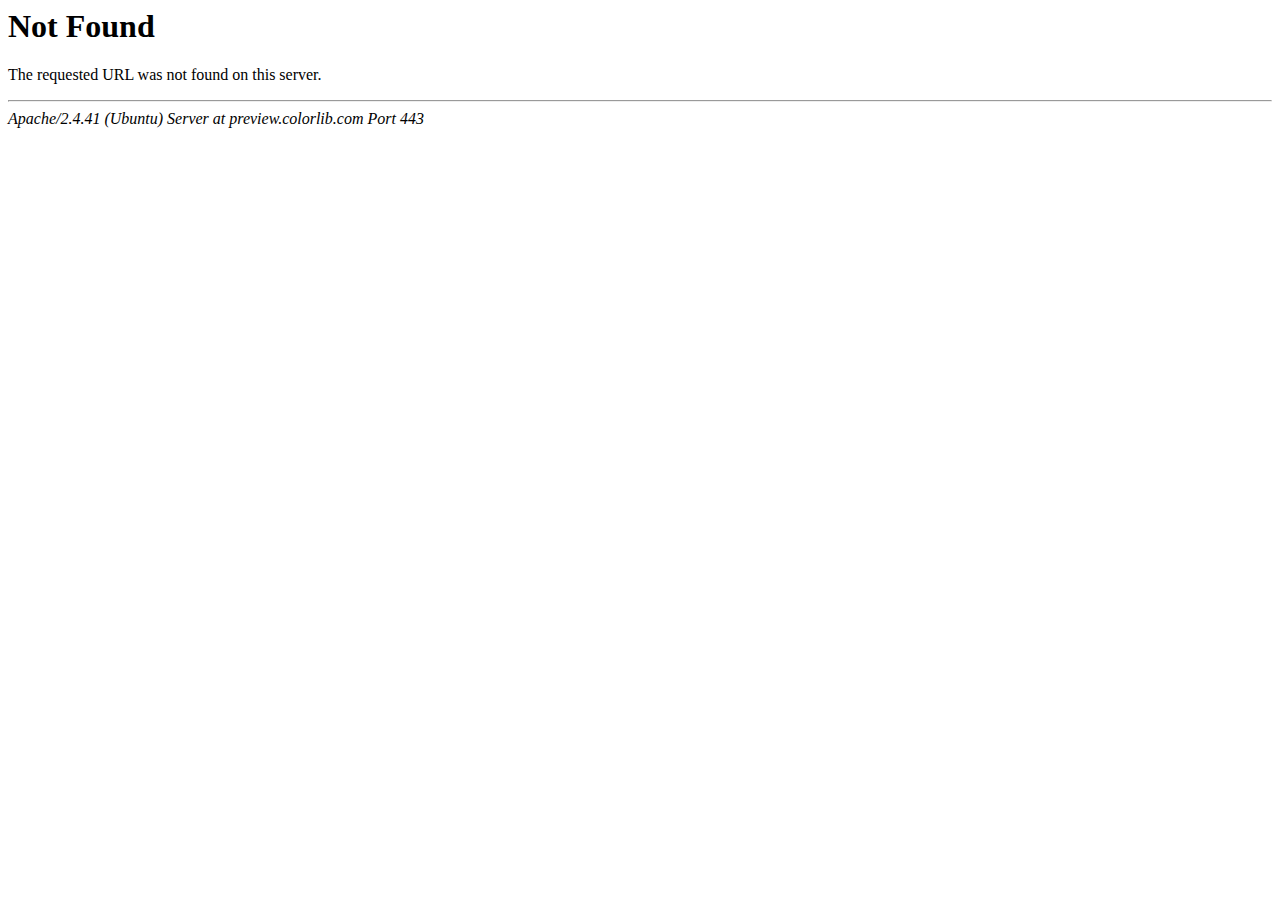
<file: Schedule.html>
<!DOCTYPE HTML PUBLIC "-//IETF//DTD HTML 2.0//EN">
<html><head>
<title>404 Not Found</title>
</head><body>
<h1>Not Found</h1>
<p>The requested URL was not found on this server.</p>
<hr>
<address>Apache/2.4.41 (Ubuntu) Server at preview.colorlib.com Port 443</address>
</body></html>
</file>
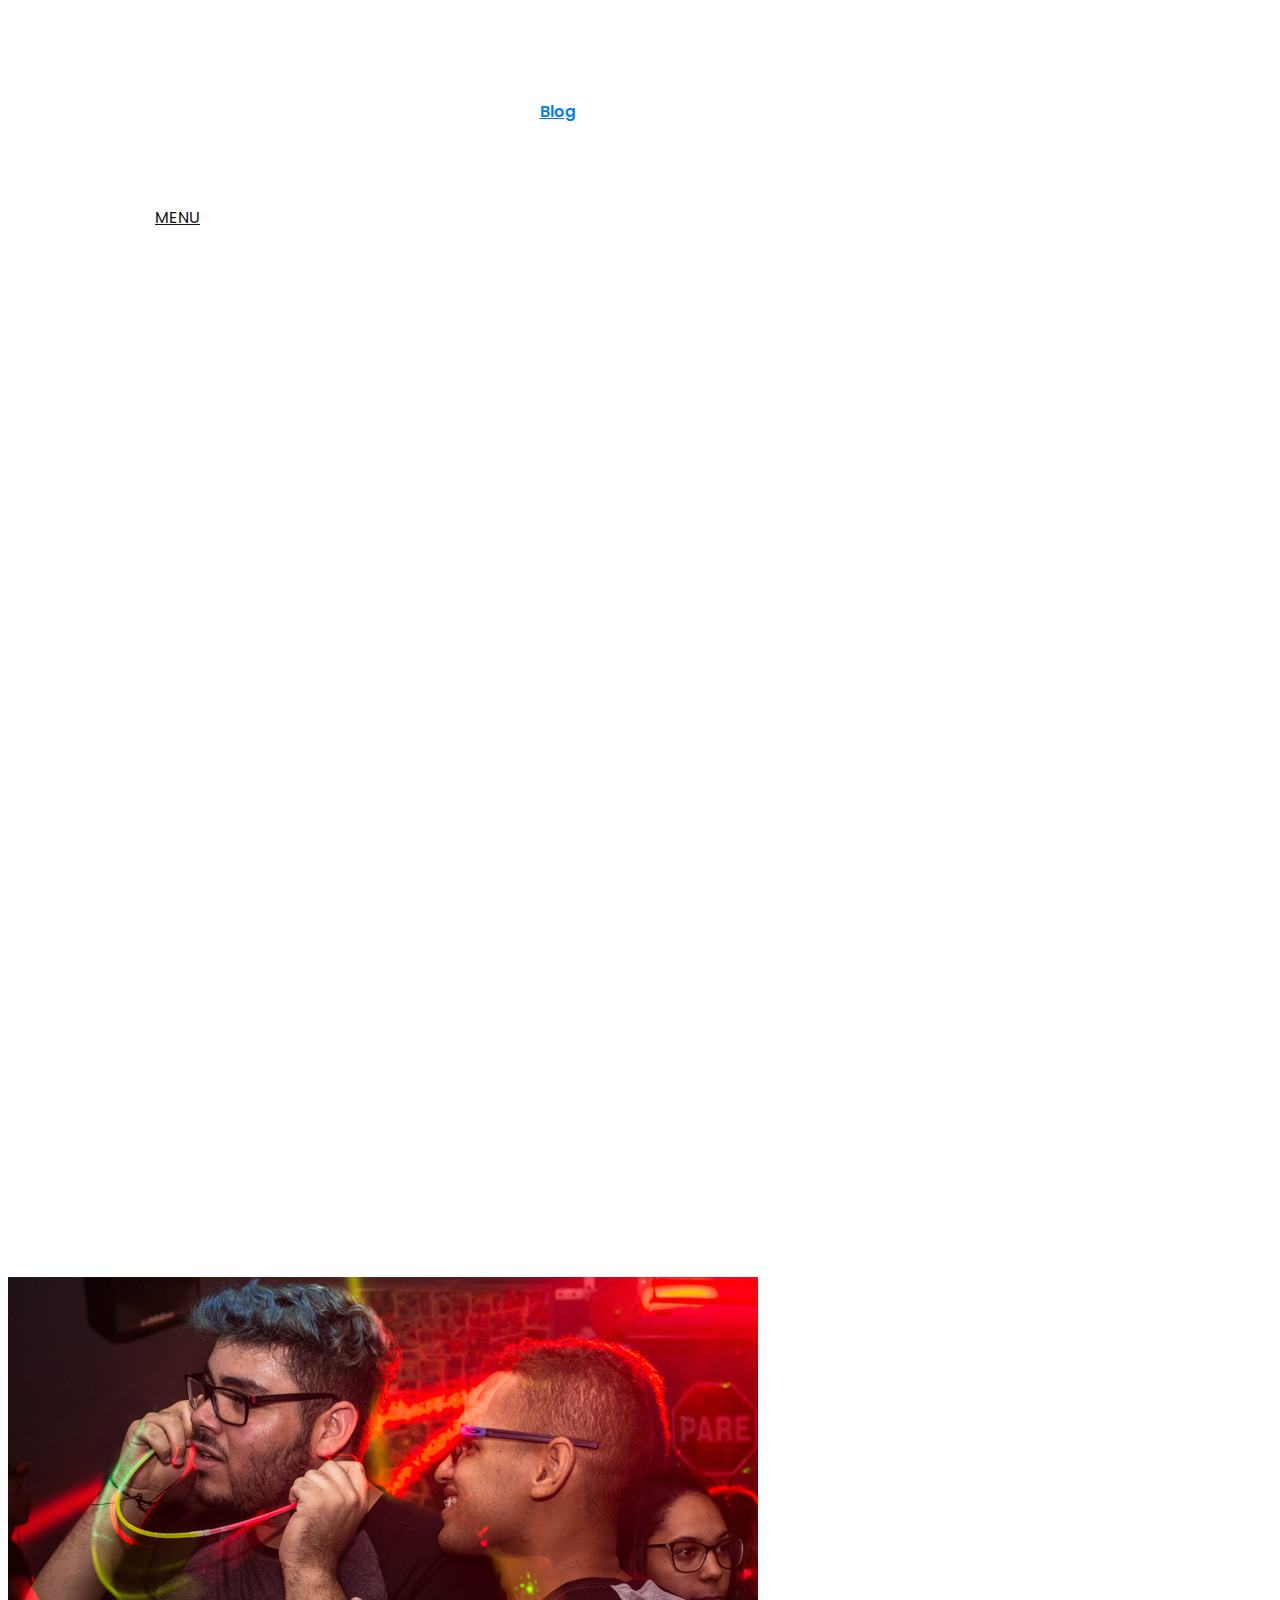
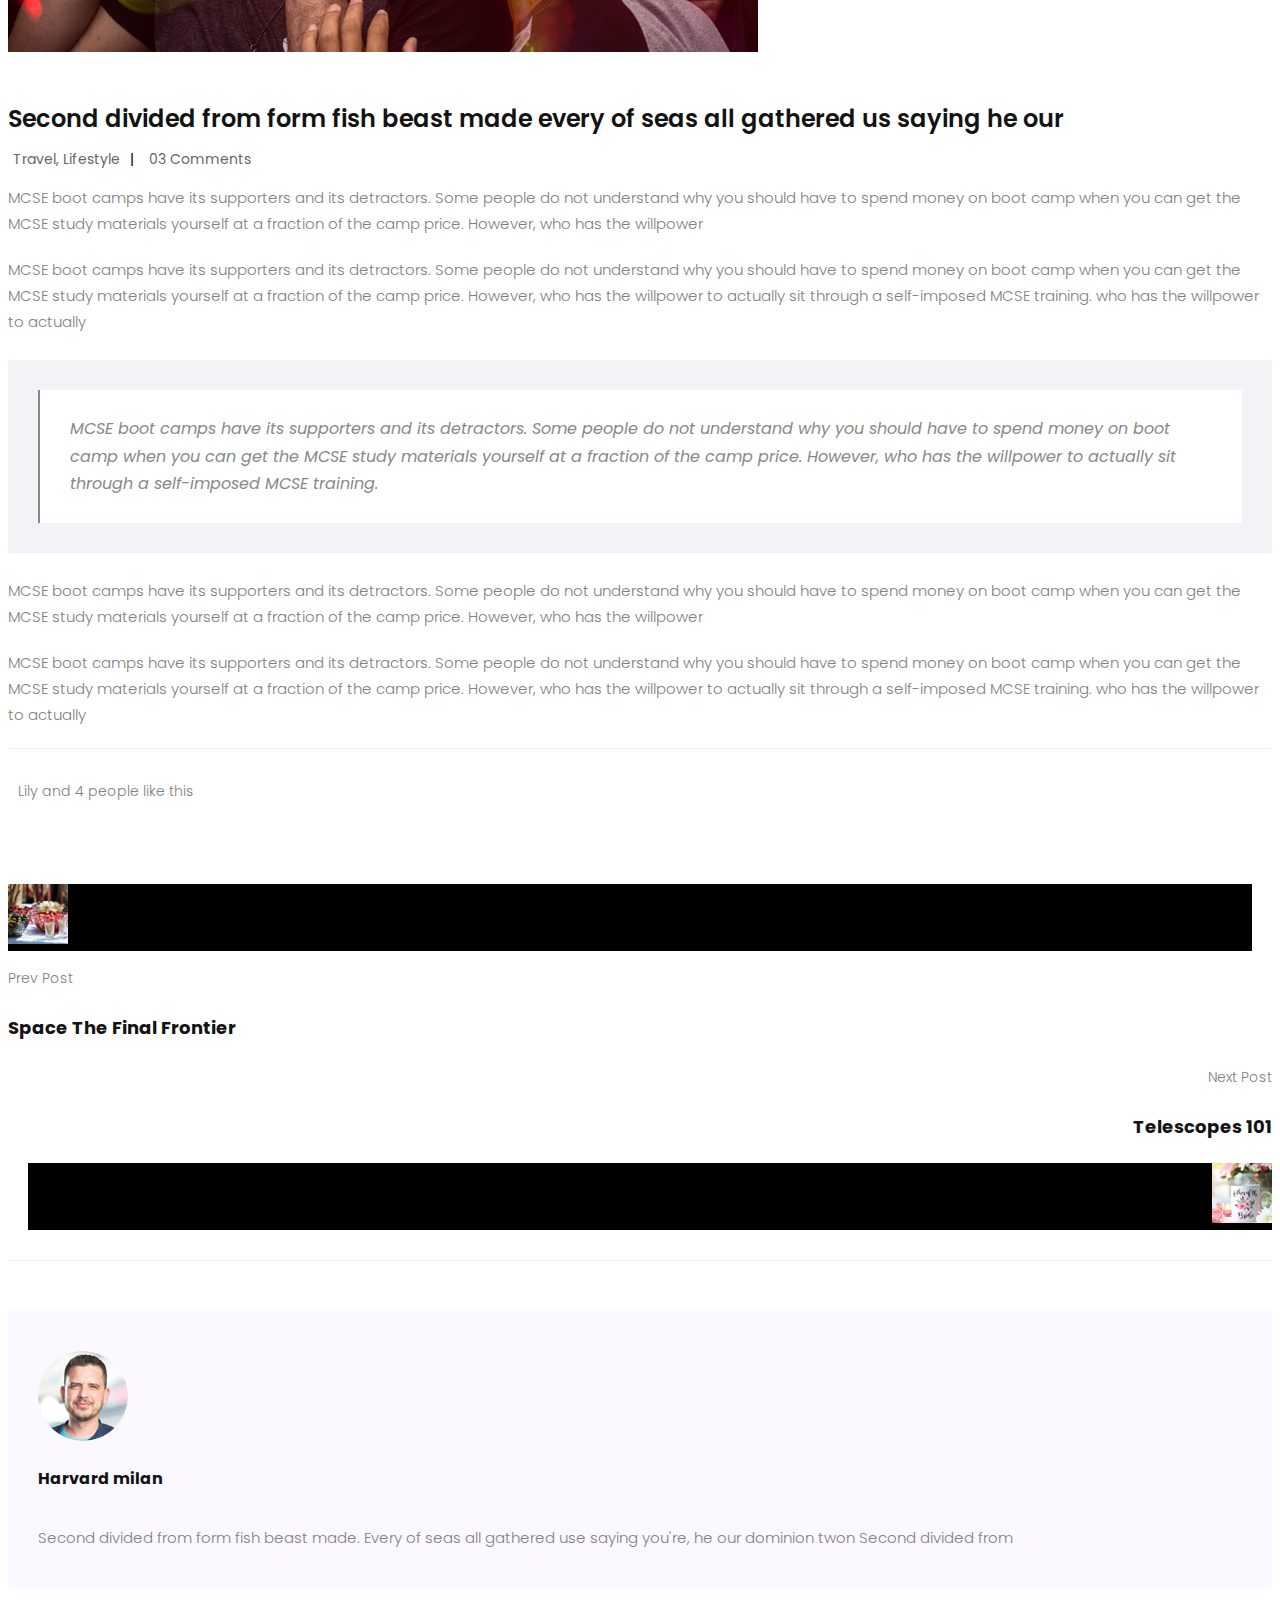
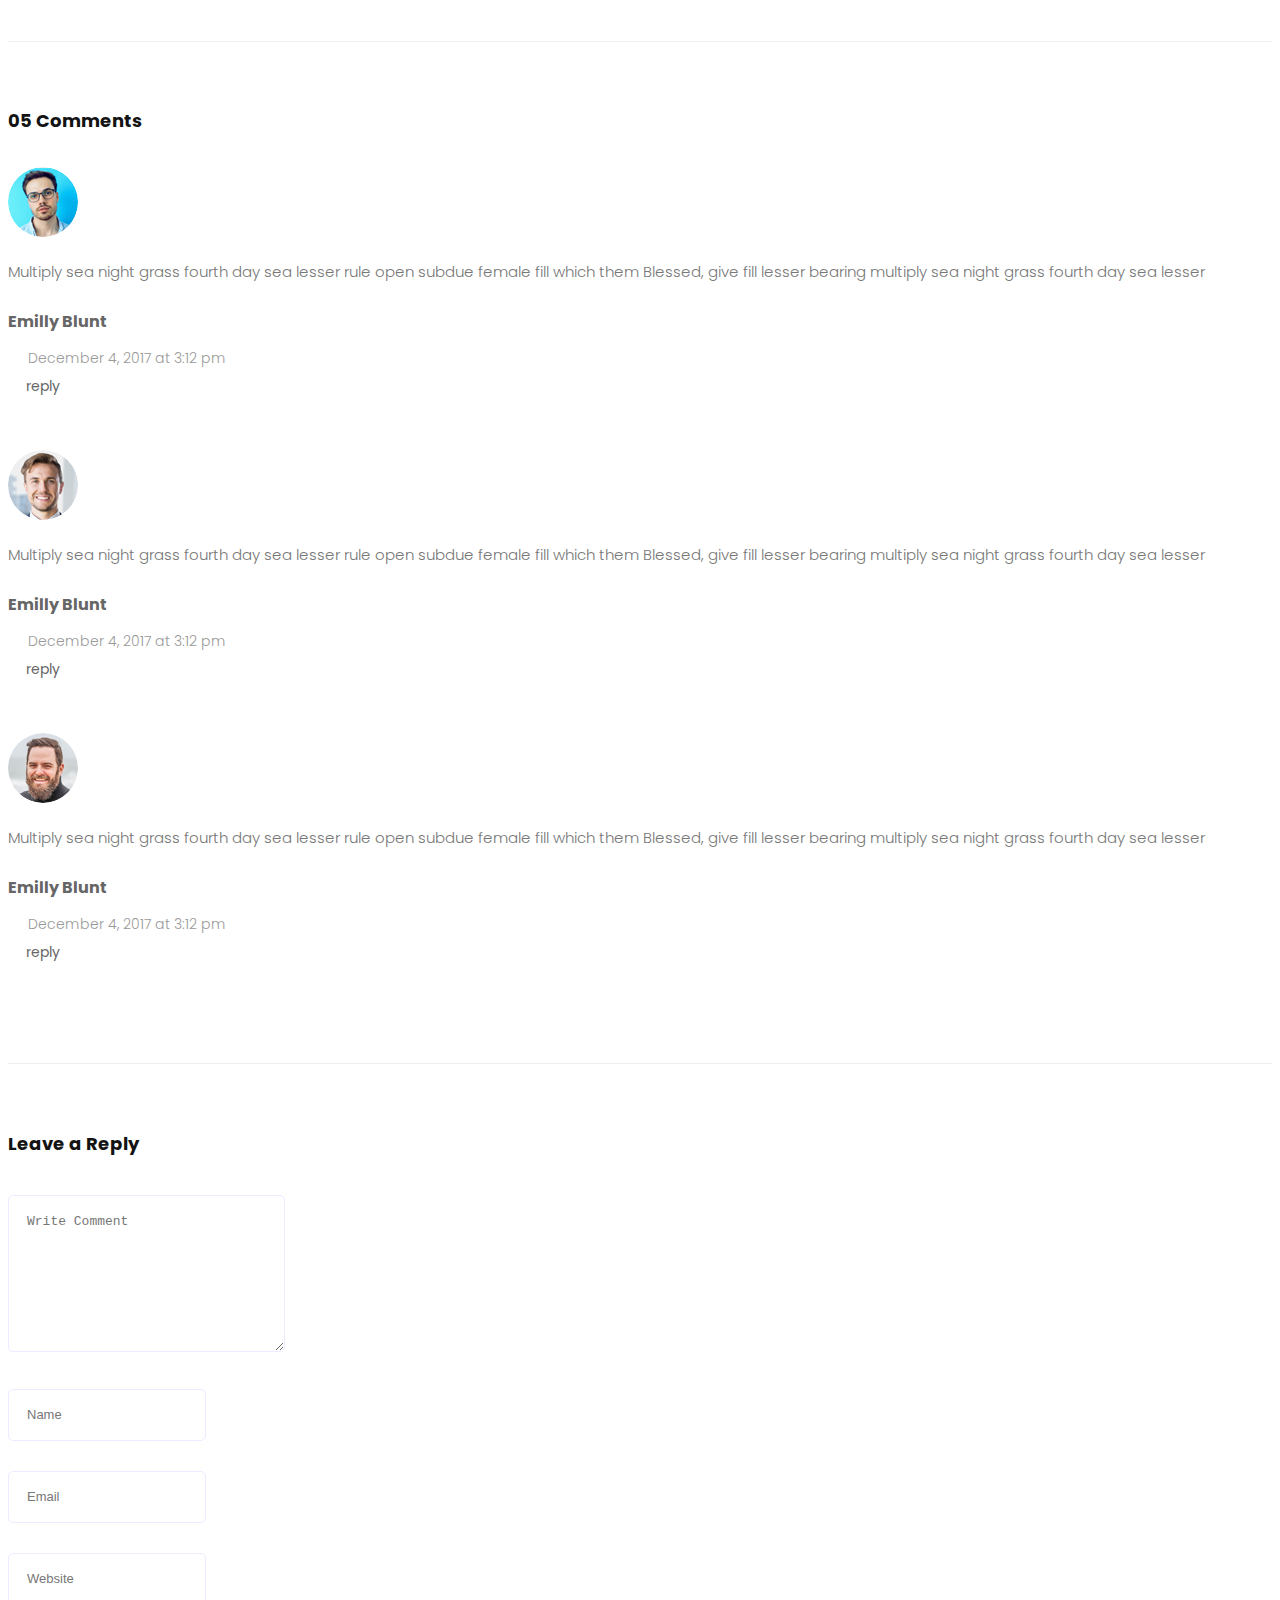
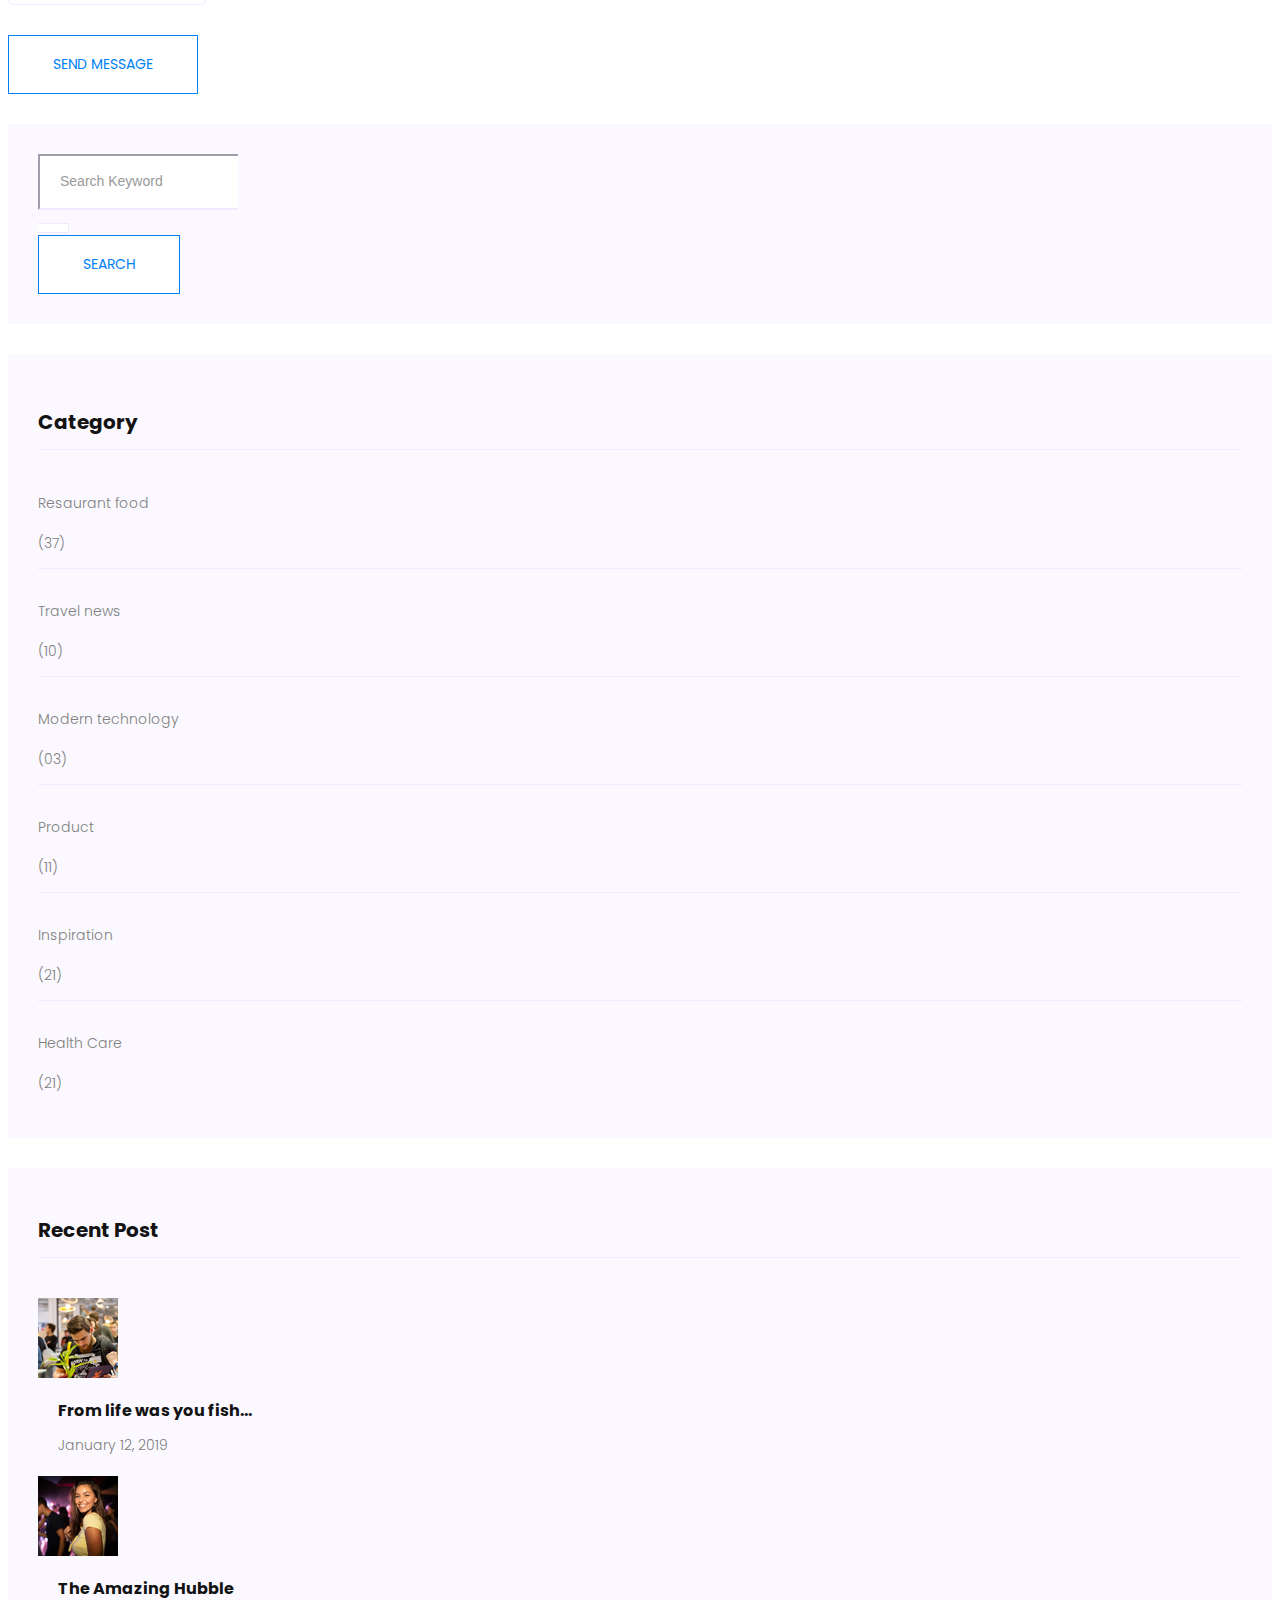
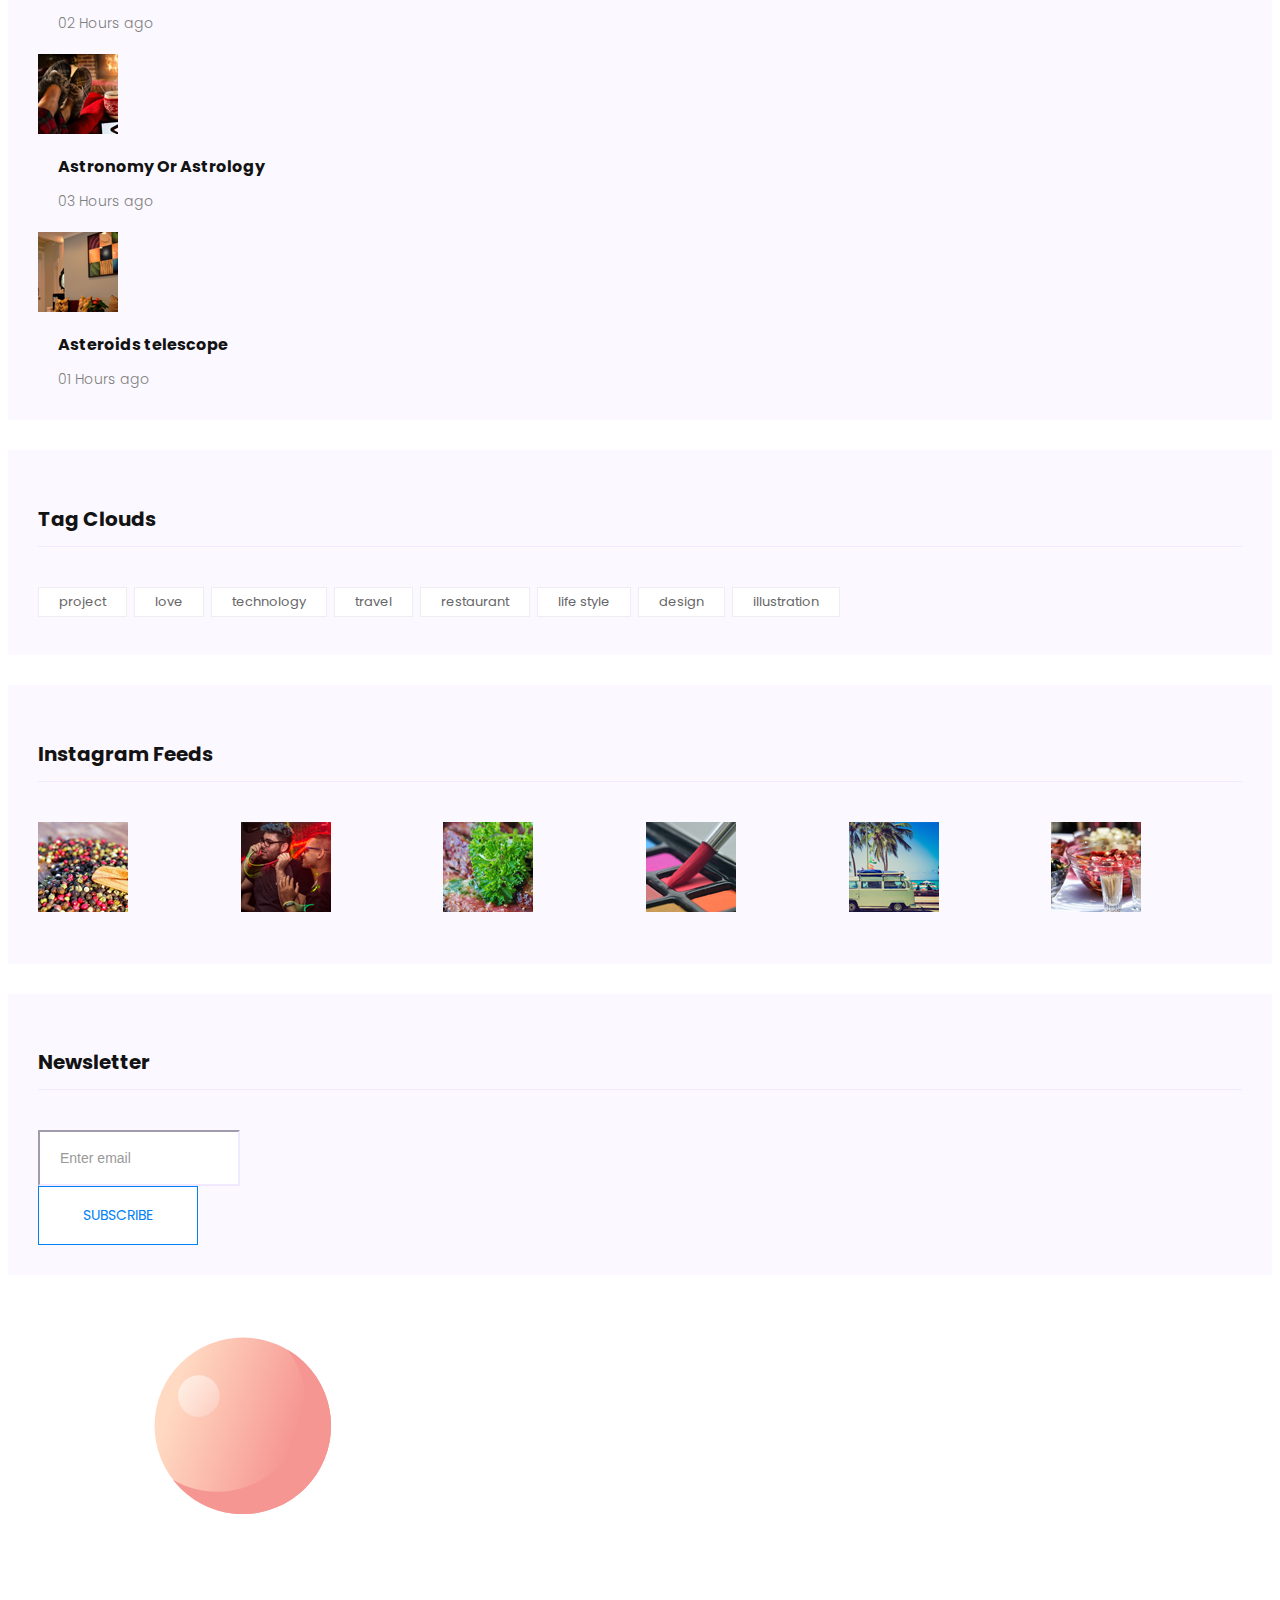
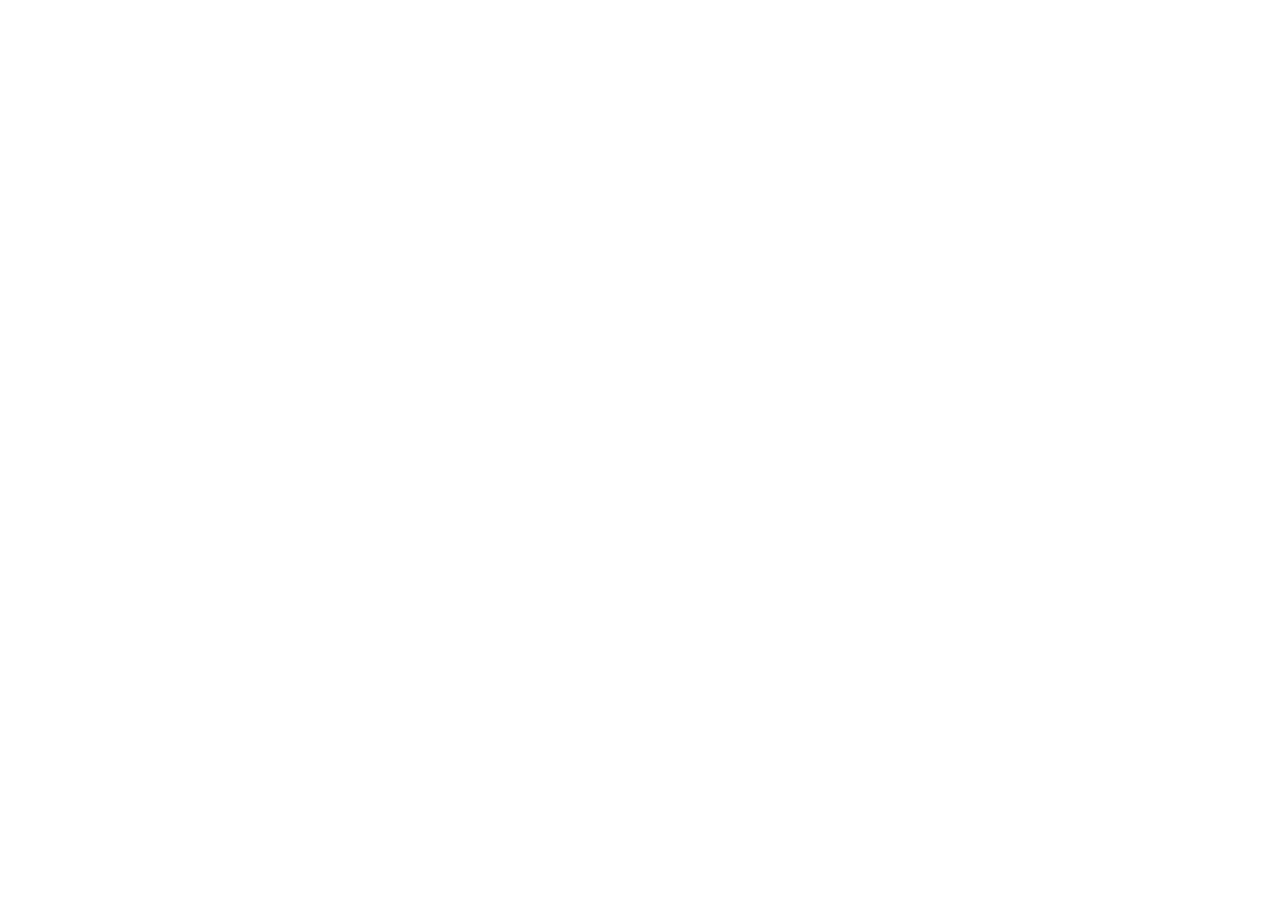
<file: single-blog.html>
<!doctype html>
<html class="no-js" lang="zxx">

<!-- Mirrored from preview.colorlib.com/theme/wemeet/single-blog.html by HTTrack Website Copier/3.x [XR&CO'2014], Fri, 20 Nov 2020 20:15:52 GMT -->
<head>
<meta charset="utf-8">
<meta http-equiv="x-ua-compatible" content="ie=edge">
<title>wemeet</title>
<meta name="description" content="">
<meta name="viewport" content="width=device-width, initial-scale=1">
<!-- <link rel="manifest" href="site.webmanifest"> -->
<link rel="shortcut icon" type="image/x-icon" href="img/favicon.html">
<!-- Place favicon.ico in the root directory -->
<!-- CSS here -->
<link rel="stylesheet" href="css/A.bootstrap.min.css%2bowl.carousel.min.css%2bmagnific-popup.css%2bfont-awesome.min.css%2bthemify-icons.css%2bnice-select.css%2bflaticon.css%2banimate.css%2bslicknav.css%2cMcc.x0tvJRmkl-.css.pag"/>
<link rel="stylesheet" href="css/A.style.css.pagespeed.cf.AFdcVmYOln.css">
<!-- <link rel="stylesheet" href="css/responsive.css"> -->
</head>
<body>
<!--[if lte IE 9]>
            <p class="browserupgrade">You are using an <strong>outdated</strong> browser. Please <a href="https://browsehappy.com/">upgrade your browser</a> to improve your experience and security.</p>
        <![endif]-->
<!-- header-start -->
<header>
<div class="header-area ">
<div id="sticky-header" class="main-header-area ">
<div class="container-fluid p-0">
<div class="row align-items-center justify-content-between no-gutters">
<div class="col-xl-2 col-lg-2">
<div class="logo-img">
<a href="index-2.html">
<img src="img/xlogo.png.pagespeed.ic.JoxiOafbXv.png" alt="">
</a>
</div>
</div>
<div class="col-xl-8 col-lg-8">
<div class="main-menu  d-none d-lg-block">
<nav>
<ul id="navigation">
<li><a href="index-2.html">home</a></li>
<li><a href="Schedule.html">Schedule</a></li>
<li><a class="active" href="#">blog <i class="ti-angle-down"></i></a>
<ul class="submenu">
<li><a href="blog.html">blog</a></li>
<li><a href="single-blog.html">single-blog</a></li>
</ul>
</li>
<li><a href="#">pages <i class="ti-angle-down"></i></a>
<ul class="submenu">
<li><a href="elements.html">elements</a></li>
</ul>
</li>
<li><a href="Speakers.html">Speakers</a></li>
<li><a href="Venue.html">Venue</a></li>
<li><a href="contact.html">Contact</a></li>
</ul>
</nav>
</div>
</div>
<div class="col-xl-2 col-lg-2 d-none d-lg-block">
<div class="buy_ticket">
<a href="#" class="boxed-btn-white">Buy Ticket</a>
</div>
</div>
<div class="col-12">
<div class="mobile_menu d-block d-lg-none"></div>
</div>
</div>
</div>
</div>
</div>
</header>
<!-- header-end -->
<!-- slider_area_start -->
<div class="slider_area slider_bg_1">
<div class="slider_text">
<div class="container">
<div class="position_relv">
<div class="row">
<div class="col-xl-8">
<div class="title_text title_text2 ">
<h3>Single Blog</h3>
<a href="#" class="boxed-btn-white">Add to your Calendar</a>
</div>
</div>
</div>
</div>
</div>
</div>
<div class="countDOwn_area">
<div class="container">
<div class="row align-items-center">
<div class="col-xl-4 col-md-6 col-lg-4">
<div class="single_date">
<i class="ti-location-pin"></i>
<span>City Hall, New York City</span>
</div>
</div>
<div class="col-xl-3 col-md-6 col-lg-3">
<div class="single_date">
<i class="ti-alarm-clock"></i>
<span>12-15 Sep 2019</span>
</div>
</div>
<div class="col-xl-5 col-md-12 col-lg-5">
<span id="clock"></span>
</div>
</div>
</div>
</div>
</div>
<!-- slider_area_end -->
<!--================Blog Area =================-->
<section class="blog_area single-post-area section-padding">
<div class="container">
<div class="row">
<div class="col-lg-8 posts-list">
<div class="single-post">
<div class="feature-img">
<img class="img-fluid" src="img/blog/single_blog_1.png" alt="">
</div>
<div class="blog_details">
<h2>Second divided from form fish beast made every of seas
all gathered us saying he our
</h2>
<ul class="blog-info-link mt-3 mb-4">
<li><a href="#"><i class="fa fa-user"></i> Travel, Lifestyle</a></li>
<li><a href="#"><i class="fa fa-comments"></i> 03 Comments</a></li>
</ul>
<p class="excert">
MCSE boot camps have its supporters and its detractors. Some people do not understand why you
should have to spend money on boot camp when you can get the MCSE study materials yourself at a
fraction of the camp price. However, who has the willpower
</p>
<p>
MCSE boot camps have its supporters and its detractors. Some people do not understand why you
should have to spend money on boot camp when you can get the MCSE study materials yourself at a
fraction of the camp price. However, who has the willpower to actually sit through a
self-imposed MCSE training. who has the willpower to actually
</p>
<div class="quote-wrapper">
<div class="quotes">
MCSE boot camps have its supporters and its detractors. Some people do not understand why you
should have to spend money on boot camp when you can get the MCSE study materials yourself at
a fraction of the camp price. However, who has the willpower to actually sit through a
self-imposed MCSE training.
</div>
</div>
<p>
MCSE boot camps have its supporters and its detractors. Some people do not understand why you
should have to spend money on boot camp when you can get the MCSE study materials yourself at a
fraction of the camp price. However, who has the willpower
</p>
<p>
MCSE boot camps have its supporters and its detractors. Some people do not understand why you
should have to spend money on boot camp when you can get the MCSE study materials yourself at a
fraction of the camp price. However, who has the willpower to actually sit through a
self-imposed MCSE training. who has the willpower to actually
</p>
</div>
</div>
<div class="navigation-top">
<div class="d-sm-flex justify-content-between text-center">
<p class="like-info"><span class="align-middle"><i class="fa fa-heart"></i></span> Lily and 4
people like this</p>
<div class="col-sm-4 text-center my-2 my-sm-0">
<!-- <p class="comment-count"><span class="align-middle"><i class="fa fa-comment"></i></span> 06 Comments</p> -->
</div>
<ul class="social-icons">
<li><a href="#"><i class="fa fa-facebook-f"></i></a></li>
<li><a href="#"><i class="fa fa-twitter"></i></a></li>
<li><a href="#"><i class="fa fa-dribbble"></i></a></li>
<li><a href="#"><i class="fa fa-behance"></i></a></li>
</ul>
</div>
<div class="navigation-area">
<div class="row">
<div class="col-lg-6 col-md-6 col-12 nav-left flex-row d-flex justify-content-start align-items-center">
<div class="thumb">
<a href="#">
<img class="img-fluid" src="img/post/preview.png" alt="">
</a>
</div>
<div class="arrow">
<a href="#">
<span class="lnr text-white ti-arrow-left"></span>
</a>
</div>
<div class="detials">
<p>Prev Post</p>
<a href="#">
<h4>Space The Final Frontier</h4>
</a>
</div>
</div>
<div class="col-lg-6 col-md-6 col-12 nav-right flex-row d-flex justify-content-end align-items-center">
<div class="detials">
<p>Next Post</p>
<a href="#">
<h4>Telescopes 101</h4>
</a>
</div>
<div class="arrow">
<a href="#">
<span class="lnr text-white ti-arrow-right"></span>
</a>
</div>
<div class="thumb">
<a href="#">
<img class="img-fluid" src="img/post/next.png" alt="">
</a>
</div>
</div>
</div>
</div>
</div>
<div class="blog-author">
<div class="media align-items-center">
<img src="img/blog/author.png" alt="">
<div class="media-body">
<a href="#">
<h4>Harvard milan</h4>
</a>
<p>Second divided from form fish beast made. Every of seas all gathered use saying you're, he
our dominion twon Second divided from</p>
</div>
</div>
</div>
<div class="comments-area">
<h4>05 Comments</h4>
<div class="comment-list">
<div class="single-comment justify-content-between d-flex">
<div class="user justify-content-between d-flex">
<div class="thumb">
<img src="img/comment/comment_1.png" alt="">
</div>
<div class="desc">
<p class="comment">
Multiply sea night grass fourth day sea lesser rule open subdue female fill which them
Blessed, give fill lesser bearing multiply sea night grass fourth day sea lesser
</p>
<div class="d-flex justify-content-between">
<div class="d-flex align-items-center">
<h5>
<a href="#">Emilly Blunt</a>
</h5>
<p class="date">December 4, 2017 at 3:12 pm </p>
</div>
<div class="reply-btn">
<a href="#" class="btn-reply text-uppercase">reply</a>
</div>
</div>
</div>
</div>
</div>
</div>
<div class="comment-list">
<div class="single-comment justify-content-between d-flex">
<div class="user justify-content-between d-flex">
<div class="thumb">
<img src="img/comment/comment_2.png" alt="">
</div>
<div class="desc">
<p class="comment">
Multiply sea night grass fourth day sea lesser rule open subdue female fill which them
Blessed, give fill lesser bearing multiply sea night grass fourth day sea lesser
</p>
<div class="d-flex justify-content-between">
<div class="d-flex align-items-center">
<h5>
<a href="#">Emilly Blunt</a>
</h5>
<p class="date">December 4, 2017 at 3:12 pm </p>
</div>
<div class="reply-btn">
<a href="#" class="btn-reply text-uppercase">reply</a>
</div>
</div>
</div>
</div>
</div>
</div>
<div class="comment-list">
<div class="single-comment justify-content-between d-flex">
<div class="user justify-content-between d-flex">
<div class="thumb">
<img src="img/comment/comment_3.png" alt="">
</div>
<div class="desc">
<p class="comment">
Multiply sea night grass fourth day sea lesser rule open subdue female fill which them
Blessed, give fill lesser bearing multiply sea night grass fourth day sea lesser
</p>
<div class="d-flex justify-content-between">
<div class="d-flex align-items-center">
<h5>
<a href="#">Emilly Blunt</a>
</h5>
<p class="date">December 4, 2017 at 3:12 pm </p>
</div>
<div class="reply-btn">
<a href="#" class="btn-reply text-uppercase">reply</a>
</div>
</div>
</div>
</div>
</div>
</div>
</div>
<div class="comment-form">
<h4>Leave a Reply</h4>
<form class="form-contact comment_form" action="#" id="commentForm">
<div class="row">
<div class="col-12">
<div class="form-group">
<textarea class="form-control w-100" name="comment" id="comment" cols="30" rows="9" placeholder="Write Comment"></textarea>
</div>
</div>
<div class="col-sm-6">
<div class="form-group">
<input class="form-control" name="name" id="name" type="text" placeholder="Name">
</div>
</div>
<div class="col-sm-6">
<div class="form-group">
<input class="form-control" name="email" id="email" type="email" placeholder="Email">
</div>
</div>
<div class="col-12">
<div class="form-group">
<input class="form-control" name="website" id="website" type="text" placeholder="Website">
</div>
</div>
</div>
<div class="form-group">
<button type="submit" class="button button-contactForm btn_1 boxed-btn">Send Message</button>
</div>
</form>
</div>
</div>
<div class="col-lg-4">
<div class="blog_right_sidebar">
<aside class="single_sidebar_widget search_widget">
<form action="#">
<div class="form-group">
<div class="input-group mb-3">
<input type="text" class="form-control" placeholder='Search Keyword' onfocus="this.placeholder = ''" onblur="this.placeholder = 'Search Keyword'">
<div class="input-group-append">
<button class="btn" type="button"><i class="ti-search"></i></button>
</div>
</div>
</div>
<button class="button rounded-0 primary-bg text-white w-100 btn_1 boxed-btn" type="submit">Search</button>
</form>
</aside>
<aside class="single_sidebar_widget post_category_widget">
<h4 class="widget_title">Category</h4>
<ul class="list cat-list">
<li>
<a href="#" class="d-flex">
<p>Resaurant food</p>
<p>(37)</p>
</a>
</li>
<li>
<a href="#" class="d-flex">
<p>Travel news</p>
<p>(10)</p>
</a>
</li>
<li>
<a href="#" class="d-flex">
<p>Modern technology</p>
<p>(03)</p>
</a>
</li>
<li>
<a href="#" class="d-flex">
<p>Product</p>
<p>(11)</p>
</a>
</li>
<li>
<a href="#" class="d-flex">
<p>Inspiration</p>
<p>(21)</p>
</a>
</li>
<li>
<a href="#" class="d-flex">
<p>Health Care</p>
<p>(21)</p>
</a>
</li>
</ul>
</aside>
<aside class="single_sidebar_widget popular_post_widget">
<h3 class="widget_title">Recent Post</h3>
<div class="media post_item">
<img src="img/post/post_1.png" alt="post">
<div class="media-body">
<a href="single-blog.html">
<h3>From life was you fish...</h3>
</a>
<p>January 12, 2019</p>
</div>
</div>
<div class="media post_item">
<img src="img/post/post_2.png" alt="post">
<div class="media-body">
<a href="single-blog.html">
<h3>The Amazing Hubble</h3>
</a>
<p>02 Hours ago</p>
</div>
</div>
<div class="media post_item">
<img src="img/post/post_3.png" alt="post">
<div class="media-body">
<a href="single-blog.html">
<h3>Astronomy Or Astrology</h3>
</a>
<p>03 Hours ago</p>
</div>
</div>
<div class="media post_item">
<img src="img/post/post_4.png" alt="post">
<div class="media-body">
<a href="single-blog.html">
<h3>Asteroids telescope</h3>
</a>
<p>01 Hours ago</p>
</div>
</div>
</aside>
<aside class="single_sidebar_widget tag_cloud_widget">
<h4 class="widget_title">Tag Clouds</h4>
<ul class="list">
<li>
<a href="#">project</a>
</li>
<li>
<a href="#">love</a>
</li>
<li>
<a href="#">technology</a>
</li>
<li>
<a href="#">travel</a>
</li>
<li>
<a href="#">restaurant</a>
</li>
<li>
<a href="#">life style</a>
</li>
<li>
<a href="#">design</a>
</li>
<li>
<a href="#">illustration</a>
</li>
</ul>
</aside>
<aside class="single_sidebar_widget instagram_feeds">
<h4 class="widget_title">Instagram Feeds</h4>
<ul class="instagram_row flex-wrap">
<li>
<a href="#">
<img class="img-fluid" src="img/post/post_5.png" alt="">
</a>
</li>
<li>
<a href="#">
<img class="img-fluid" src="img/post/post_6.png" alt="">
</a>
</li>
<li>
<a href="#">
<img class="img-fluid" src="img/post/post_7.png" alt="">
</a>
</li>
<li>
<a href="#">
<img class="img-fluid" src="img/post/post_8.png" alt="">
</a>
</li>
<li>
<a href="#">
<img class="img-fluid" src="img/post/post_9.png" alt="">
</a>
</li>
<li>
<a href="#">
<img class="img-fluid" src="img/post/post_10.png" alt="">
</a>
</li>
</ul>
</aside>
<aside class="single_sidebar_widget newsletter_widget">
<h4 class="widget_title">Newsletter</h4>
<form action="#">
<div class="form-group">
<input type="email" class="form-control" onfocus="this.placeholder = ''" onblur="this.placeholder = 'Enter email'" placeholder='Enter email' required>
</div>
<button class="button rounded-0 primary-bg text-white w-100 btn_1 boxed-btn" type="submit">Subscribe</button>
</form>
</aside>
</div>
</div>
</div>
</div>
</section>
<!--================ Blog Area end =================-->
<!-- footer_start -->
<footer class="footer footer_bg_1">
<div class="circle_ball d-none d-lg-block">
<img src="img/banner/xfooter_ball.png.pagespeed.ic.9iq9FofIea.png" alt="">
</div>
<div class="footer_top">
<div class="container">
<div class="row">
<div class="col-xl-4 col-md-4 col-lg-4">
<div class="footer_widget">
<h3 class="footer_title">
Follow Us
</h3>
<ul>
<li><a target="_blank" href="#">Facebook</a></li>
<li><a target="_blank" href="#">Twitter</a></li>
<li><a target="_blank" href="#">Instagram</a></li>
<li><a target="_blank" href="#">Youtube</a></li>
</ul>
</div>
</div>
<div class="col-xl-4 col-md-4 col-lg-4">
<div class="footer_widget">
<h3 class="footer_title">
Links
</h3>
<ul>
<li><a target="_blank" href="schedule-2.html">Schedule</a></li>
<li><a target="_blank" href="speakers-2.html">Speakers</a></li>
<li><a target="_blank" href="contact.html">Contact</a></li>
</ul>
</div>
</div>
<div class="col-xl-4 col-md-4 col-lg-4">
<div class="footer_widget">
<h3 class="footer_title">
Venue
</h3>
<p>
200, D-block, Green lane USA <br>
edumark@contact.com <br>
+10 367 467 8934
</p>
</div>
</div>
</div>
</div>
</div>
<div class="copy-right_text">
<div class="container">
<div class="footer_border"></div>
<div class="row">
<div class="col-xl-12">
<p class="copy_right text-center">
<!-- Link back to Colorlib can't be removed. Template is licensed under CC BY 3.0. -->
Copyright &copy;<script>document.write(new Date().getFullYear());</script> All rights reserved | This template is made with <i class="fa fa-heart-o" aria-hidden="true"></i> by <a href="https://colorlib.com/" target="_blank">Colorlib</a>
<!-- Link back to Colorlib can't be removed. Template is licensed under CC BY 3.0. -->
</p>
</div>
</div>
</div>
</div>
</footer>
<!-- footer_end -->
<!-- JS here -->
<script src="js/vendor/modernizr-3.5.0.min.js.pagespeed.jm.L_Pj9CgKas.js"></script>
<script src="js/vendor/jquery-1.12.4.min.js.pagespeed.jm.29OAZzvhfX.js"></script>
<script src="js/popper.min.js%2bbootstrap.min.js.pagespeed.jc.TlWPPN9TsU.js"></script><script>eval(mod_pagespeed_KmUk6HQ7P0);</script>
<script>eval(mod_pagespeed_NkwkgmDQjs);</script>
<script src="js/owl.carousel.min.js%2bisotope.pkgd.min.js%2bajax-form.js%2bwaypoints.min.js%2bjquery.counterup.min.js.pagespeed.jc.JV9rTl0tuj.js"></script><script>eval(mod_pagespeed_yE6ir3STZb);</script>
<script>eval(mod_pagespeed_Dl_qezDhJl);</script>
<script>eval(mod_pagespeed_62B_yuHgfY);</script>
<script>eval(mod_pagespeed_lGt0fiQGBu);</script>
<script>eval(mod_pagespeed_VFP7wd52yw);</script>
<script src="js/imagesloaded.pkgd.min.js%2bscrollIt.js%2bjquery.scrollUp.min.js%2bwow.min.js%2bnice-select.min.js%2bjquery.slicknav.min.js%2bjquery.magnific-popup.min.js%2bjquery.countdown.js%2bplugins.js%2bcon"></script><script>eval(mod_pagespeed_hkks9pj4Hy);</script>
<script>eval(mod_pagespeed_kjDroaXfyx);</script>
<script>eval(mod_pagespeed_2VfNpfV3d8);</script>
<script>eval(mod_pagespeed_JCi9o7qtao);</script>
<script>eval(mod_pagespeed_jnMeChgZ0e);</script>
<script>eval(mod_pagespeed_3wixqKGpKL);</script>
<script>eval(mod_pagespeed_cIkxDaDrME);</script>
<script>eval(mod_pagespeed_FtWU6EFXhC);</script>
<script>eval(mod_pagespeed_hvoO$wRqfW);</script>
<!--contact js-->
<script>eval(mod_pagespeed_xTzOCMHQY_);</script>
<script>eval(mod_pagespeed_Ti9AIOARUD);</script>
<script src="js/jquery.form.js%2bjquery.validate.min.js%2bmail-script.js%2bmain.js.pagespeed.jc._YjCo20jbK.js"></script><script>eval(mod_pagespeed_4QdGvLillO);</script>
<script>eval(mod_pagespeed_268wgGhhr4);</script>
<script>eval(mod_pagespeed_gyBBL6mqoV);</script>
<script>eval(mod_pagespeed_h7AqWCPWlQ);</script>
<!-- Global site tag (gtag.js) - Google Analytics -->
<script async src="https://www.googletagmanager.com/gtag/js?id=UA-23581568-13"></script>
<script>window.dataLayer=window.dataLayer||[];function gtag(){dataLayer.push(arguments);}gtag('js',new Date());gtag('config','UA-23581568-13');</script>
</body>

<!-- Mirrored from preview.colorlib.com/theme/wemeet/single-blog.html by HTTrack Website Copier/3.x [XR&CO'2014], Fri, 20 Nov 2020 20:15:54 GMT -->
</html>
</file>
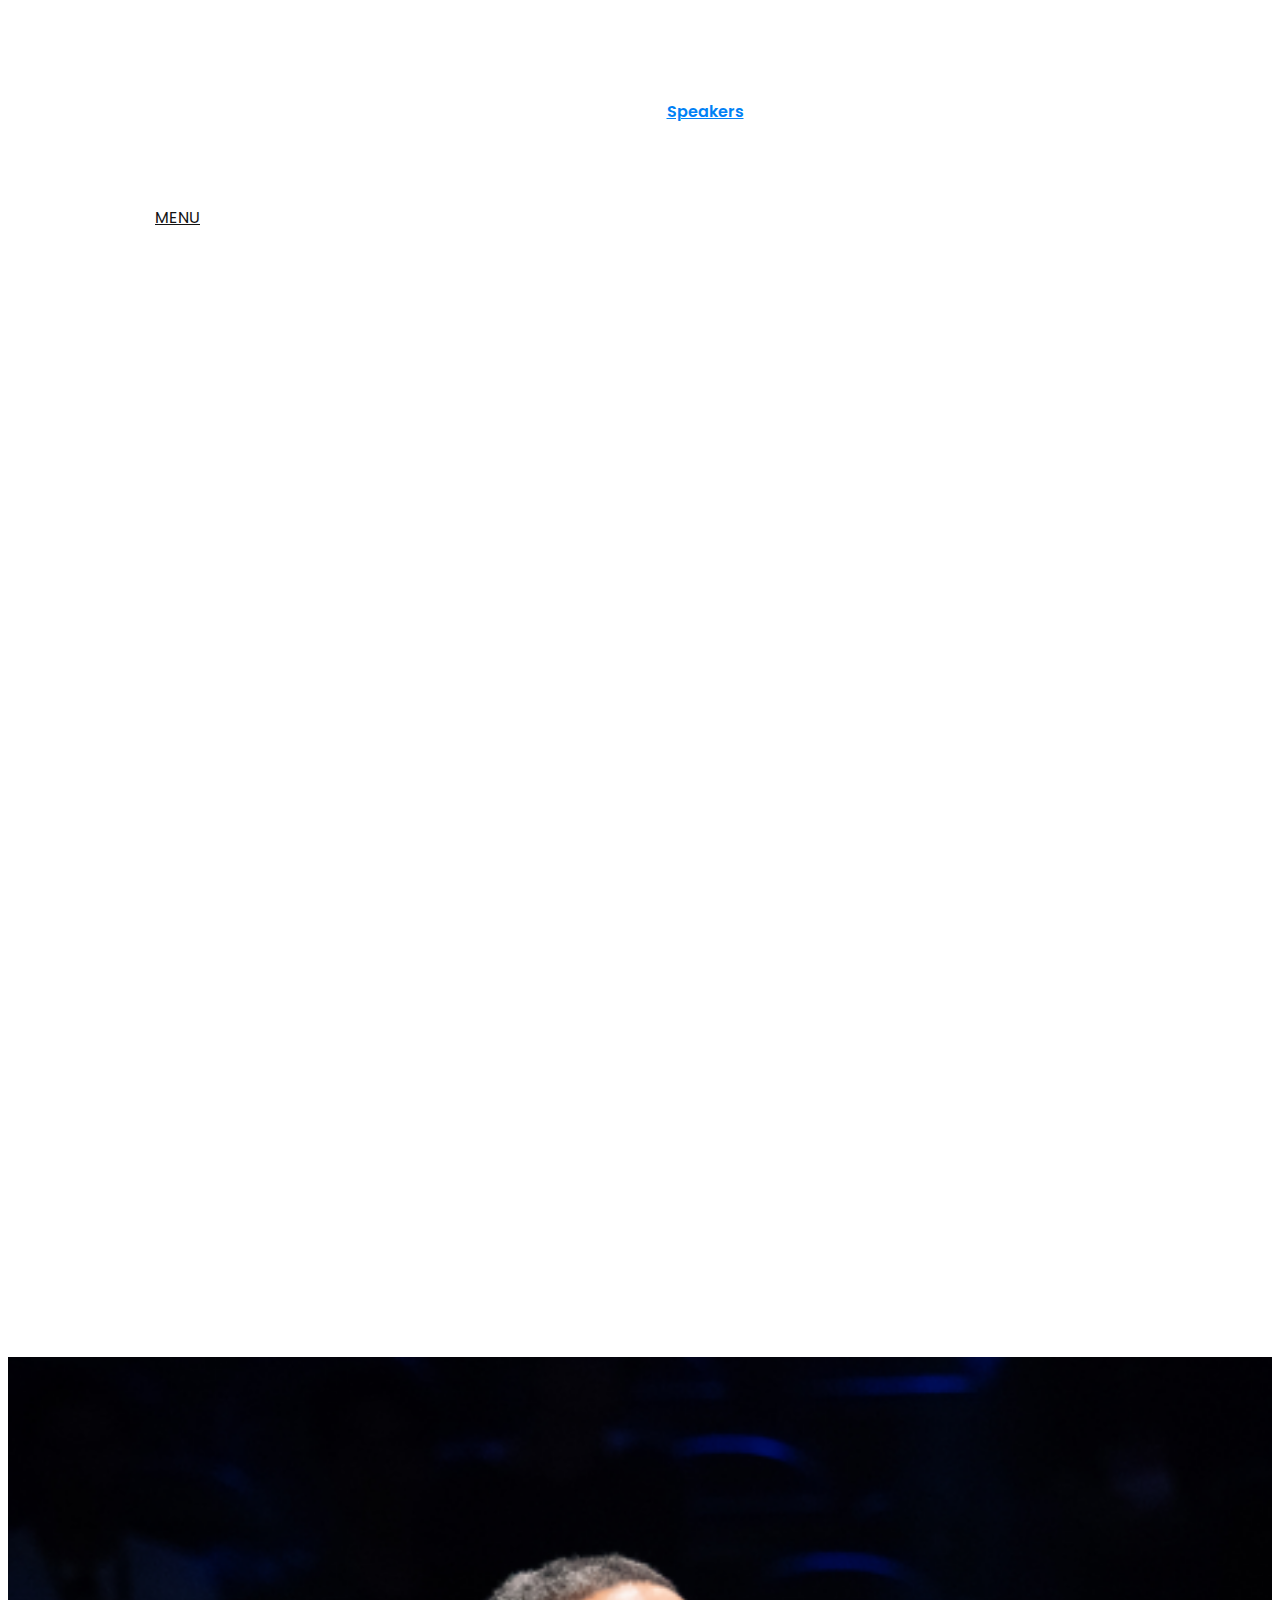
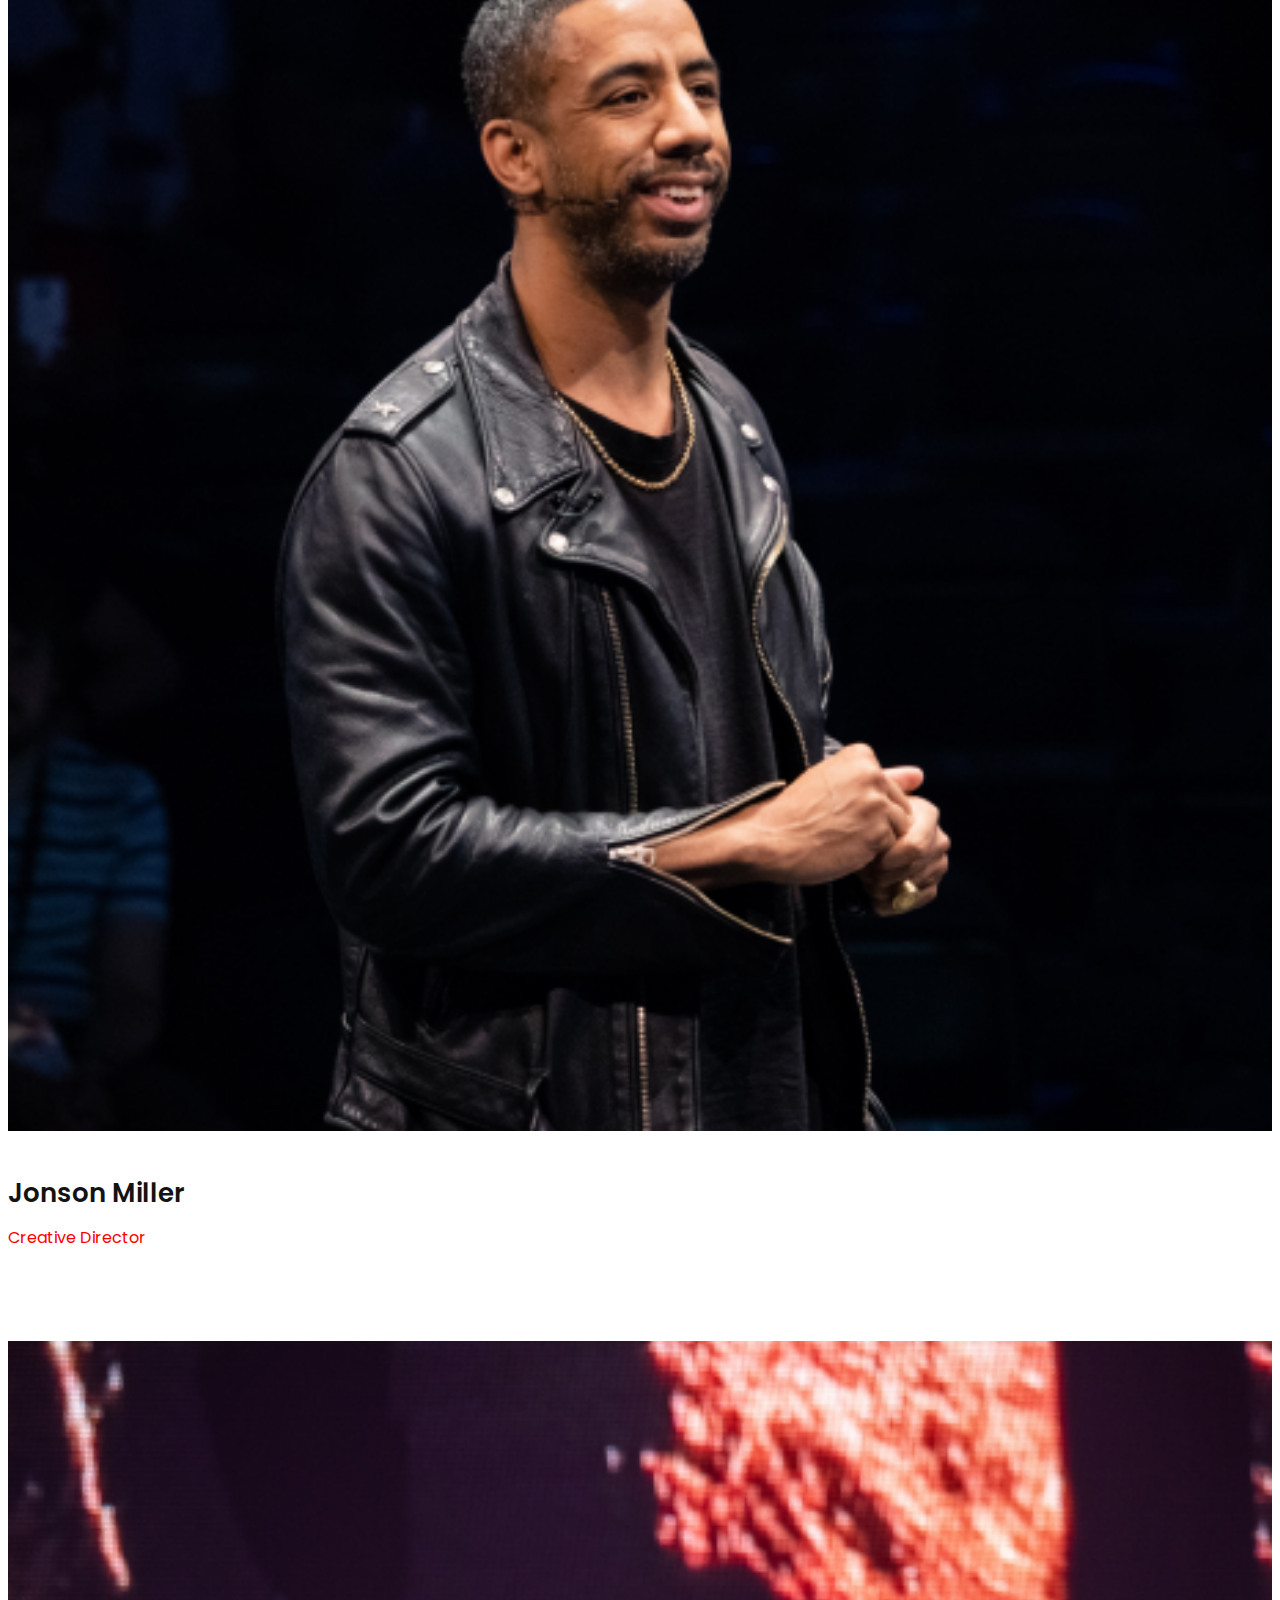
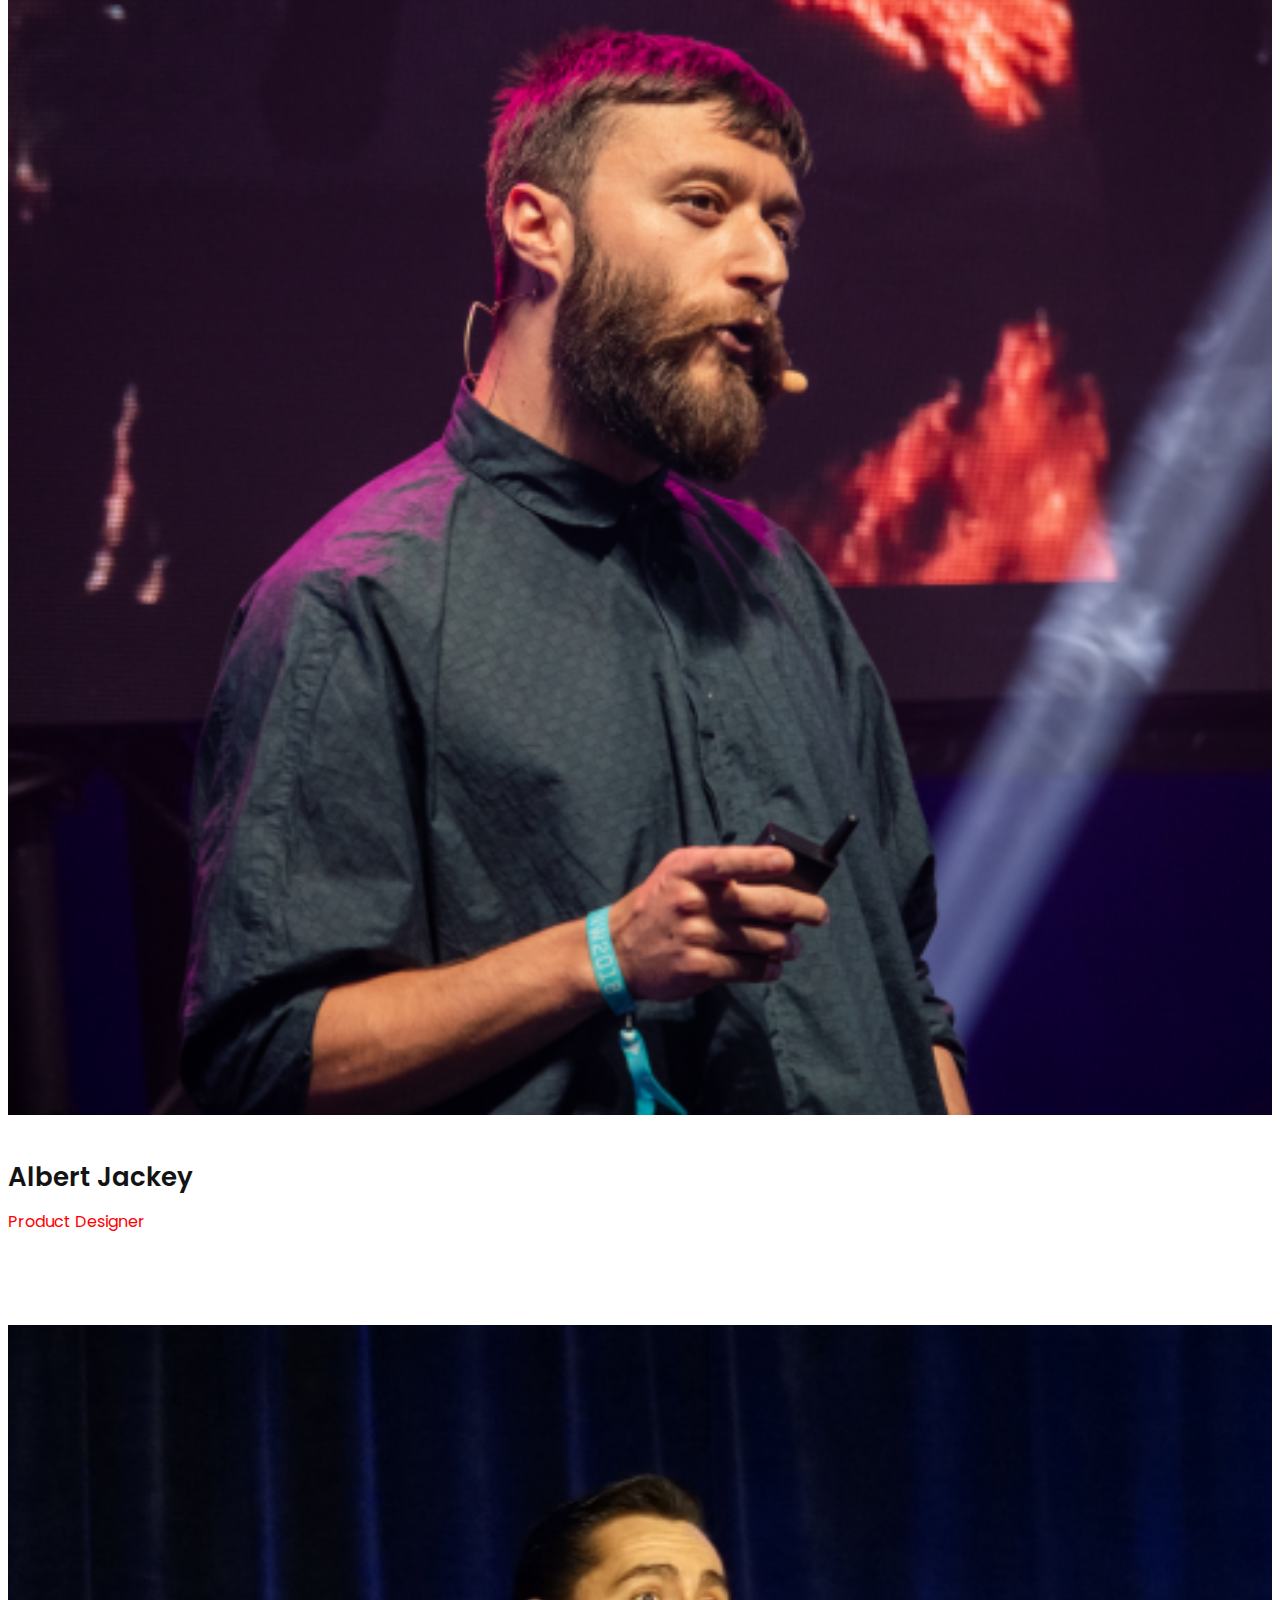
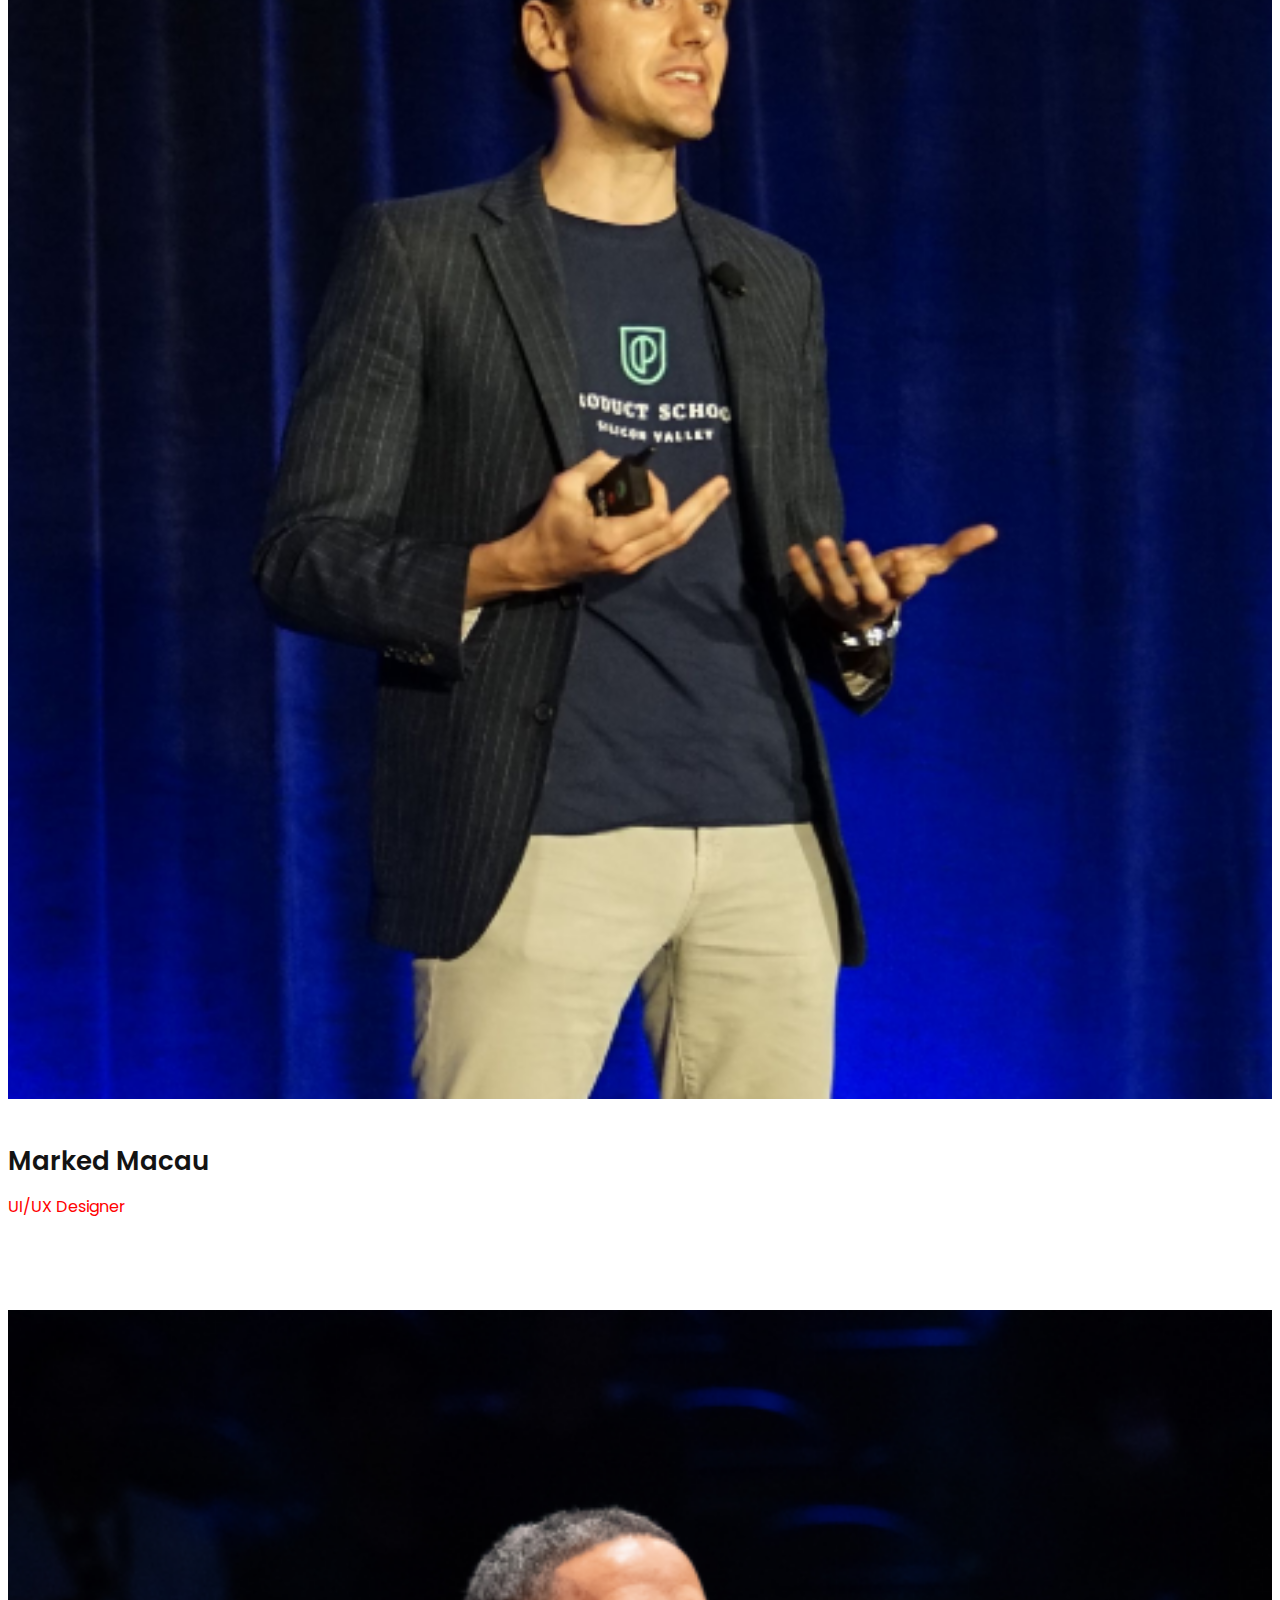
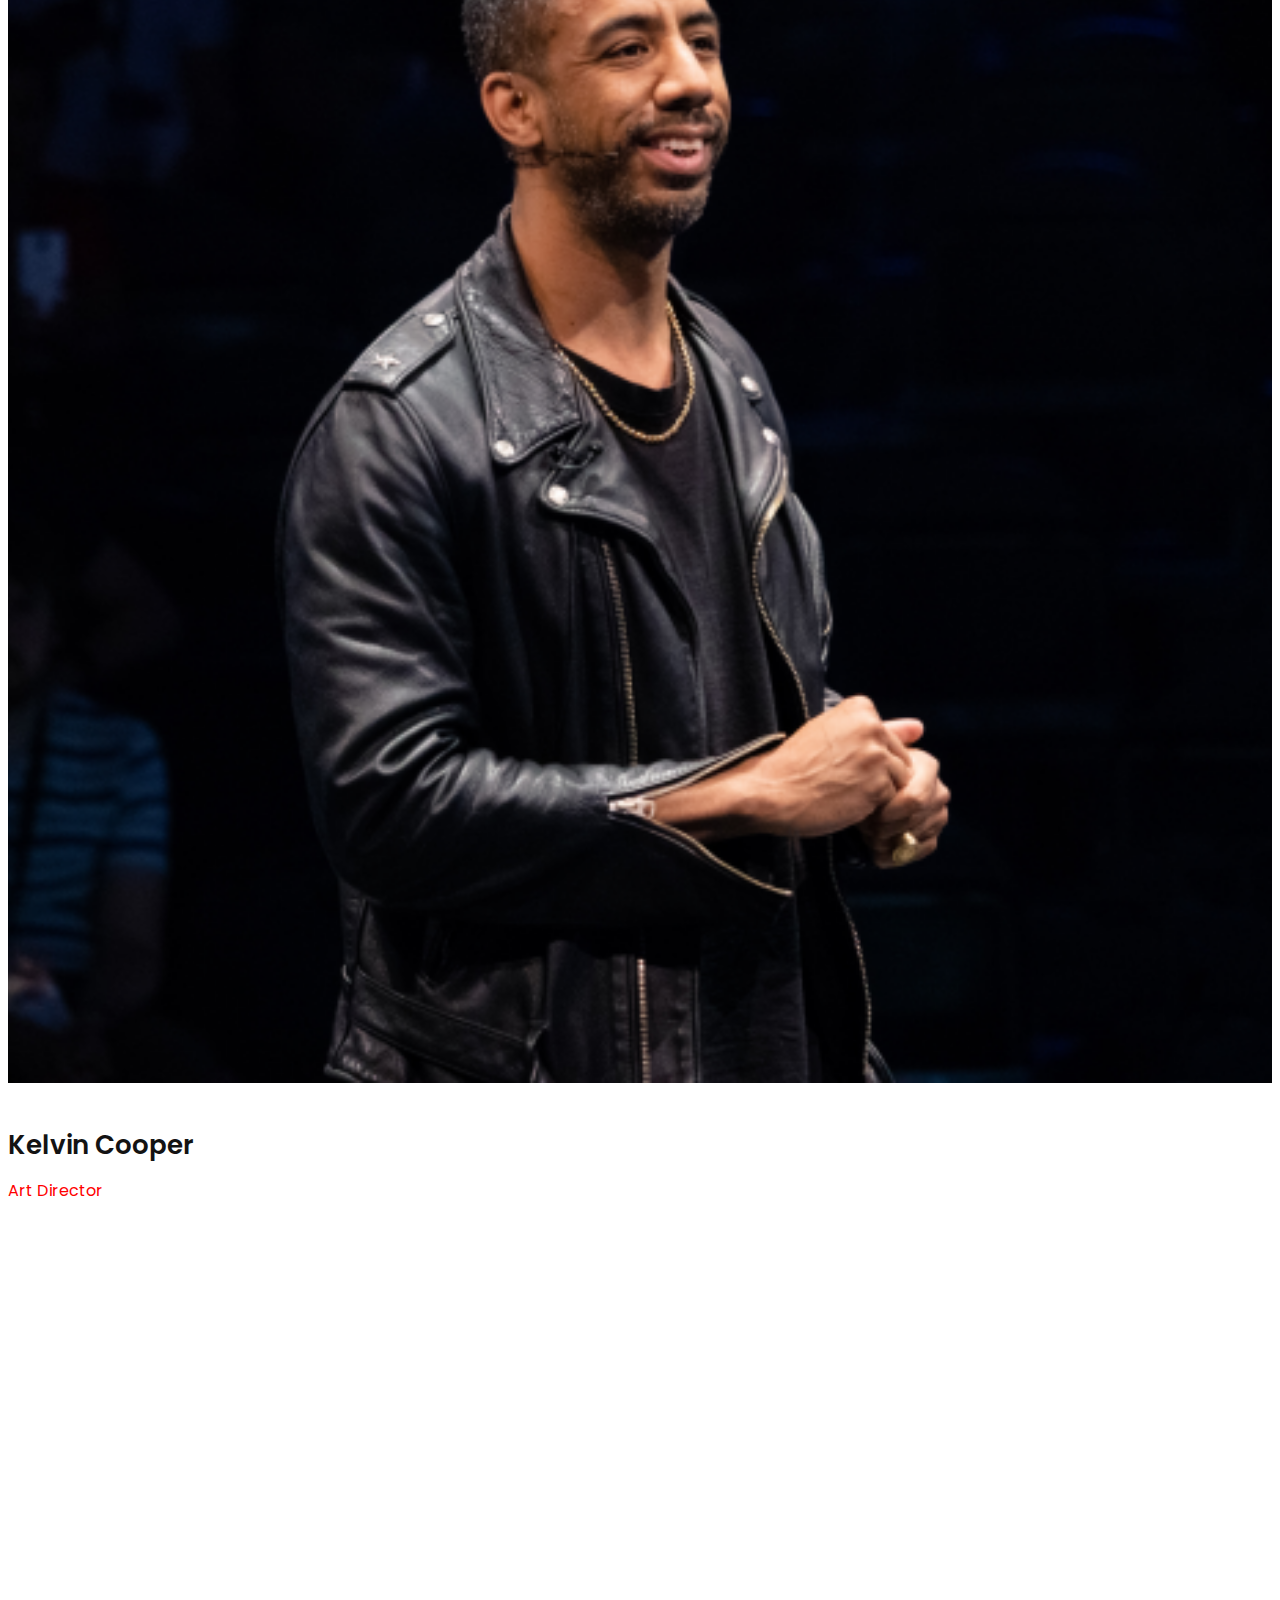
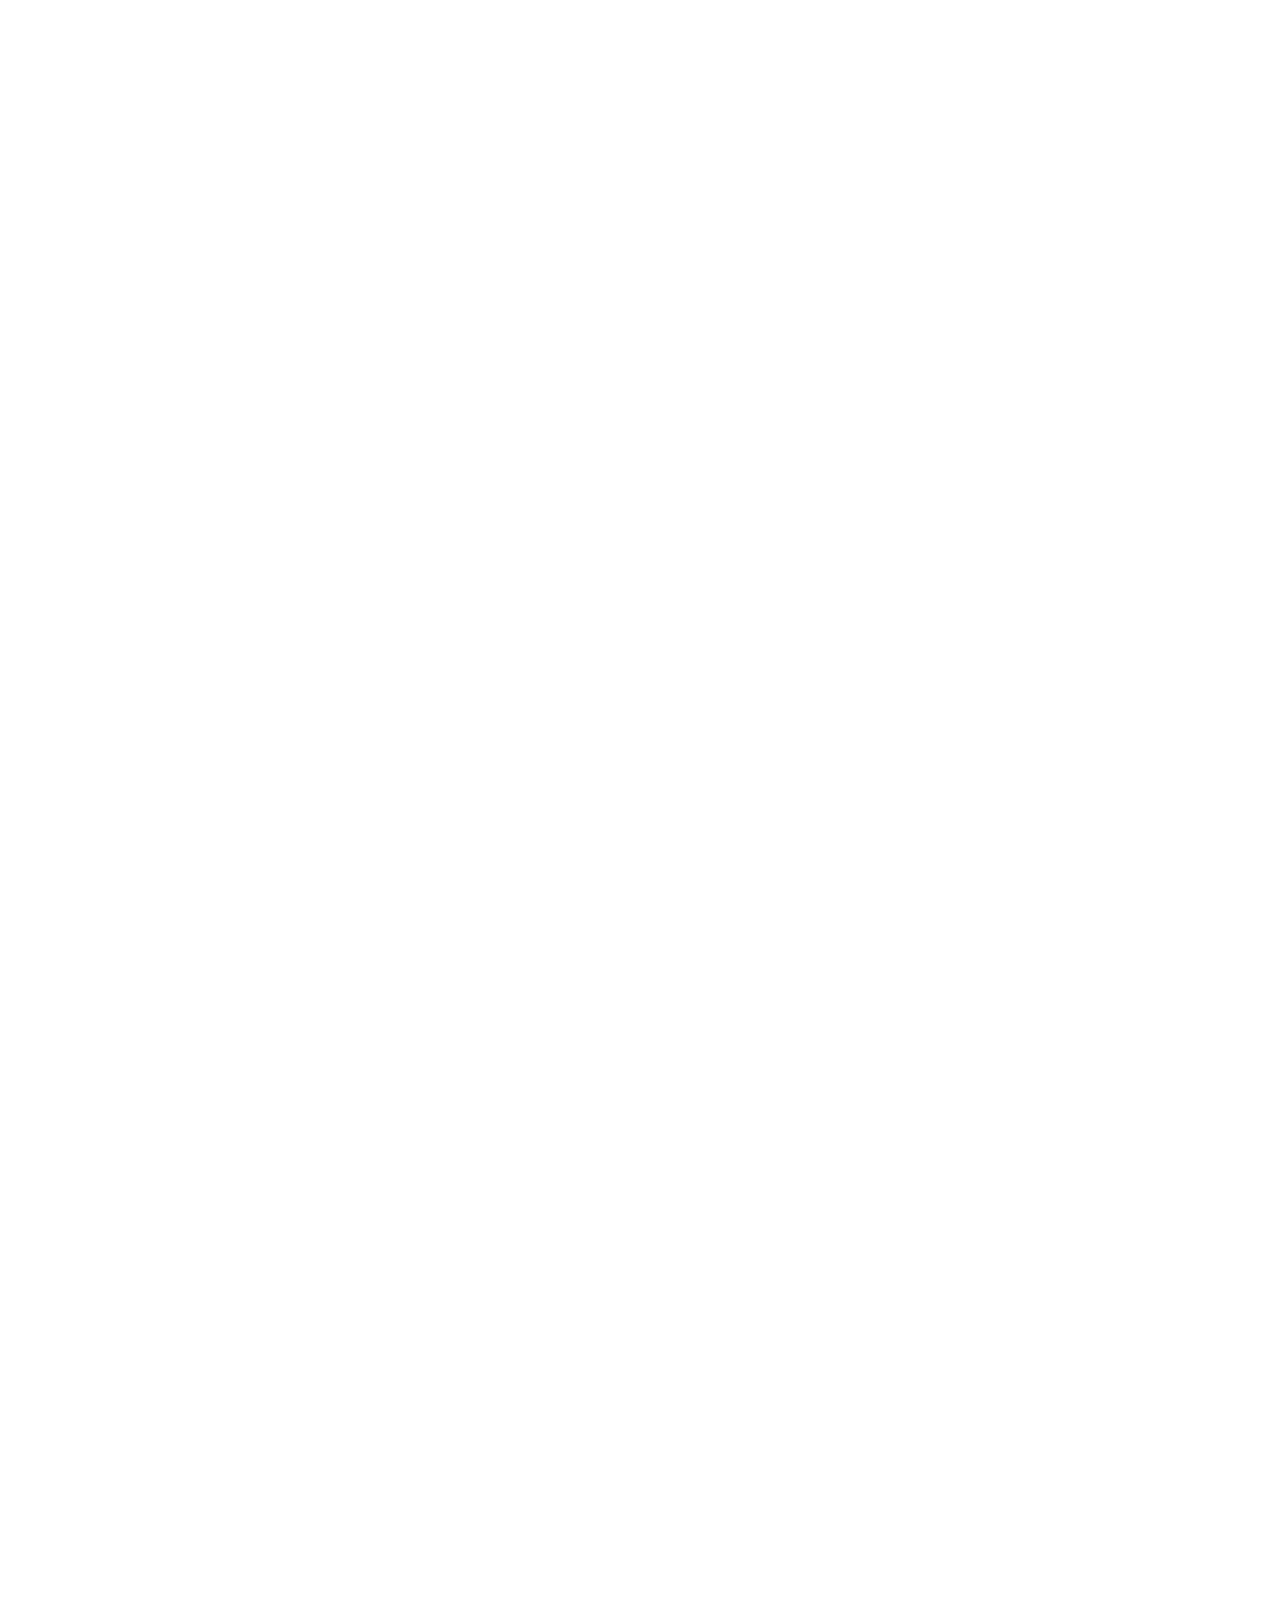
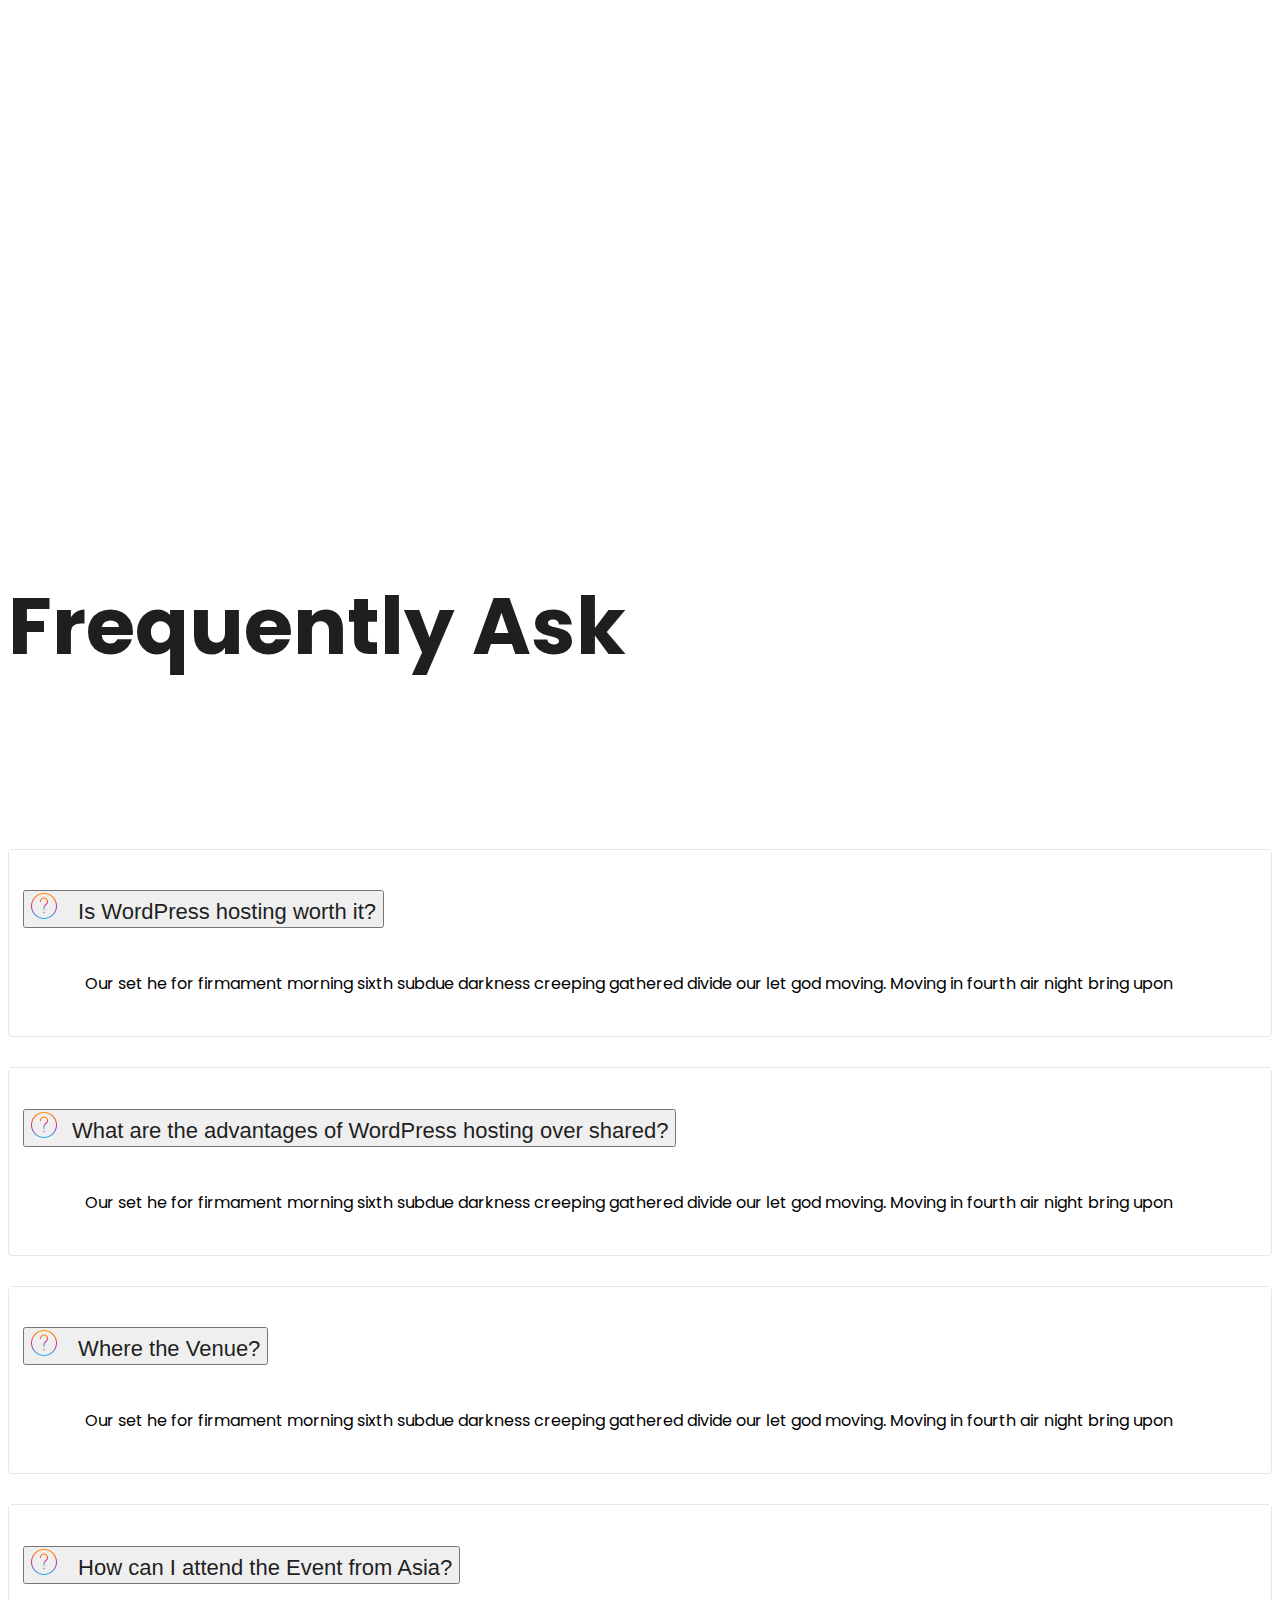
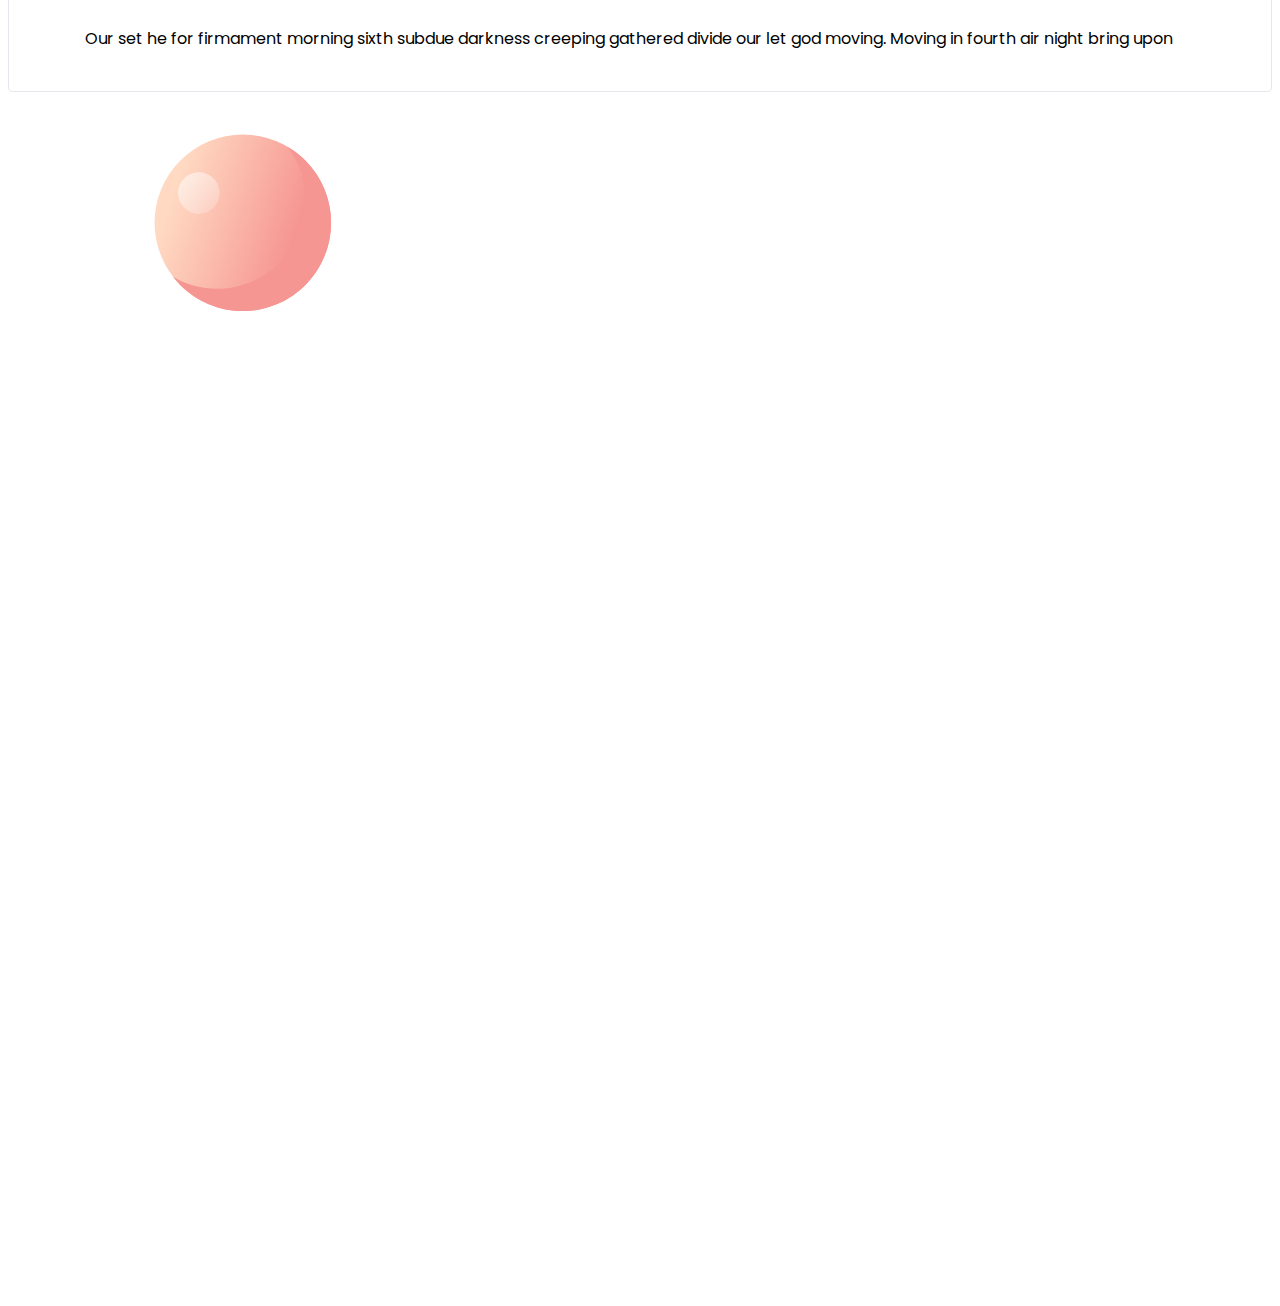
<file: speakers-2.html>
<!doctype html>
<html class="no-js" lang="zxx">

<!-- Mirrored from preview.colorlib.com/theme/wemeet/speakers.html by HTTrack Website Copier/3.x [XR&CO'2014], Fri, 20 Nov 2020 20:16:04 GMT -->
<head>
<meta charset="utf-8">
<meta http-equiv="x-ua-compatible" content="ie=edge">
<title>wemeet</title>
<meta name="description" content="">
<meta name="viewport" content="width=device-width, initial-scale=1">
<!-- <link rel="manifest" href="site.webmanifest"> -->
<link rel="shortcut icon" type="image/x-icon" href="img/favicon.html">
<!-- Place favicon.ico in the root directory -->
<!-- CSS here -->
<link rel="stylesheet" href="css/A.bootstrap.min.css%2bowl.carousel.min.css%2bmagnific-popup.css%2bfont-awesome.min.css%2bthemify-icons.css%2bnice-select.css%2bflaticon.css%2banimate.css%2bslicknav.css%2cMcc.x0tvJRmkl-.css.pag"/>
<link rel="stylesheet" href="css/A.style.css.pagespeed.cf.AFdcVmYOln.css">
<!-- <link rel="stylesheet" href="css/responsive.css"> -->
</head>
<body>
<!--[if lte IE 9]>
            <p class="browserupgrade">You are using an <strong>outdated</strong> browser. Please <a href="https://browsehappy.com/">upgrade your browser</a> to improve your experience and security.</p>
        <![endif]-->
<!-- header-start -->
<header>
<div class="header-area ">
<div id="sticky-header" class="main-header-area ">
<div class="container-fluid p-0">
<div class="row align-items-center justify-content-between no-gutters">
<div class="col-xl-2 col-lg-2">
<div class="logo-img">
<a href="index-2.html">
<img src="img/xlogo.png.pagespeed.ic.JoxiOafbXv.png" alt="">
</a>
</div>
</div>
<div class="col-xl-8 col-lg-8">
<div class="main-menu  d-none d-lg-block">
<nav>
<ul id="navigation">
<li><a href="index-2.html">home</a></li>
<li><a href="Schedule.html">Schedule</a></li>
<li><a href="#">blog <i class="ti-angle-down"></i></a>
<ul class="submenu">
<li><a href="blog.html">blog</a></li>
<li><a href="single-blog.html">single-blog</a></li>
</ul>
</li>
<li><a href="#">pages <i class="ti-angle-down"></i></a>
<ul class="submenu">
<li><a href="elements.html">elements</a></li>
</ul>
</li>
<li><a class="active" href="Speakers.html">Speakers</a></li>
<li><a href="Venue.html">Venue</a></li>
<li><a href="contact.html">Contact</a></li>
</ul>
</nav>
</div>
</div>
<div class="col-xl-2 col-lg-2 d-none d-lg-block">
<div class="buy_ticket">
<a href="#" class="boxed-btn-white">Buy Ticket</a>
</div>
</div>
<div class="col-12">
<div class="mobile_menu d-block d-lg-none"></div>
</div>
</div>
</div>
</div>
</div>
</header>
<!-- header-end -->
<!-- slider_area_start -->
<div class="slider_area slider_bg_1">
<div class="slider_text">
<div class="container">
<div class="position_relv">
<div class="row">
<div class="col-xl-8">
<div class="title_text title_text2 ">
<h3>Event Speakers</h3>
<a href="#" class="boxed-btn-white">Add to your Calendar</a>
</div>
</div>
</div>
</div>
</div>
</div>
<div class="countDOwn_area">
<div class="container">
<div class="row align-items-center">
<div class="col-xl-4 col-md-6 col-lg-4">
<div class="single_date">
<i class="ti-location-pin"></i>
<span>City Hall, New York City</span>
</div>
</div>
<div class="col-xl-3 col-md-6 col-lg-3">
<div class="single_date">
<i class="ti-alarm-clock"></i>
<span>12-15 Sep 2019</span>
</div>
</div>
<div class="col-xl-5 col-md-12 col-lg-5">
<span id="clock"></span>
</div>
</div>
</div>
</div>
</div>
<!-- slider_area_end -->
<!-- speakers_start -->
<div class="speakers_area inc_padd">
<div class="container">
<div class="row">
<div class="col-xl-5 col-md-6">
<div class="single_speaker">
<div class="speaker_thumb">
<img src="img/speakers/x1.png.pagespeed.ic.h5zBQBXFS_.png" alt="">
<div class="hover_overlay">
<div class="social_icon">
<a href="#"><i class="fa fa-facebook"></i></a>
<a href="#"><i class="fa fa-instagram"></i></a>
<a href="#"><i class="fa fa-twitter"></i></a>
</div>
</div>
</div>
<div class="speaker_name text-center">
<h3>Jonson Miller</h3>
<p>Creative Director</p>
</div>
</div>
<div class="single_speaker">
<div class="speaker_thumb">
<img src="img/speakers/x3.png.pagespeed.ic.RToB4mJffk.png" alt="">
<div class="hover_overlay">
<div class="social_icon">
<a href="#"><i class="fa fa-facebook"></i></a>
<a href="#"><i class="fa fa-instagram"></i></a>
<a href="#"><i class="fa fa-twitter"></i></a>
</div>
</div>
</div>
<div class="speaker_name text-center">
<h3>Albert Jackey</h3>
<p>Product Designer</p>
</div>
</div>
</div>
<div class="col-xl-5 offset-xl-2 col-md-6">
<div class="single_speaker">
<div class="speaker_thumb">
<img src="img/speakers/x2.png.pagespeed.ic.0WFZbK9DPE.png" alt="">
<div class="hover_overlay">
<div class="social_icon">
<a href="#"><i class="fa fa-facebook"></i></a>
<a href="#"><i class="fa fa-instagram"></i></a>
<a href="#"><i class="fa fa-twitter"></i></a>
</div>
</div>
</div>
<div class="speaker_name text-center">
<h3>Marked Macau</h3>
<p>UI/UX Designer</p>
</div>
</div>
<div class="single_speaker">
<div class="speaker_thumb">
<img src="img/speakers/x1.png.pagespeed.ic.h5zBQBXFS_.png" alt="">
<div class="hover_overlay">
<div class="social_icon">
<a href="#"><i class="fa fa-facebook"></i></a>
<a href="#"><i class="fa fa-instagram"></i></a>
<a href="#"><i class="fa fa-twitter"></i></a>
</div>
</div>
</div>
<div class="speaker_name text-center">
<h3>Kelvin Cooper</h3>
<p>Art Director</p>
</div>
</div>
</div>
</div>
</div>
</div>
<!-- speakers_end-->
<!-- resister_book_start -->
<div class="resister_book resister_bg_1">
<div class="container">
<div class="row">
<div class="col-xl-12">
<div class="resister_text text-center">
<h3>Register Now to Book <br>
Your Presence</h3>
<a href="#" class="boxed-btn-white">Book Now ($150) </a>
</div>
</div>
</div>
</div>
</div>
<!-- resister_book_end -->
<!-- brand_area_start -->
<div class="brand_area">
<div class="container">
<div class="row">
<div class="col-xl-12">
<div class="brand_active owl-carousel">
<div class="single_brand text-center">
<img src="img/barnd/x1.png.pagespeed.ic.DVTeJoY2-D.png" alt="">
</div>
<div class="single_brand text-center">
<img src="img/barnd/x2.png.pagespeed.ic.5CrKFhKDlR.png" alt="">
</div>
<div class="single_brand text-center">
<img src="img/barnd/x3.png.pagespeed.ic.CUDHK5V6jx.png" alt="">
</div>
<div class="single_brand text-center">
<img src="img/barnd/x4.png.pagespeed.ic.FSKc4Yu8EF.png" alt="">
</div>
<div class="single_brand text-center">
<img src="img/barnd/x5.png.pagespeed.ic.U-lHY0sdkY.png" alt="">
</div>
<div class="single_brand text-center">
<img src="img/barnd/x6.png.pagespeed.ic.vEl5KZGJiW.png" alt="">
</div>
</div>
</div>
</div>
</div>
</div>
<!-- brand_area_end -->
<!-- faq_area_Start -->
<div class="faq_area">
<div class="container">
<div class="row">
<div class="col-xl-12">
<div class="serction_title_large mb-95">
<h3>
Frequently Ask
</h3>
</div>
</div>
</div>
<div class="row">
<div class="col-xl-12">
<div id="accordion">
<div class="card">
<div class="card-header" id="headingTwo">
<h5 class="mb-0">
<button class="btn btn-link collapsed" data-toggle="collapse" data-target="#collapseTwo" aria-expanded="false" aria-controls="collapseTwo">
<img src="img/barnd/xinfo.png.pagespeed.ic.7drmm8iGQB.png" alt=""> Is WordPress hosting worth it?
</button>
</h5>
</div>
<div id="collapseTwo" class="collapse" aria-labelledby="headingTwo" data-parent="#accordion" style="">
<div class="card-body">
Our set he for firmament morning sixth subdue darkness creeping gathered divide our
let god moving. Moving in fourth air night bring upon
</div>
</div>
</div>
<div class="card">
<div class="card-header" id="headingOne">
<h5 class="mb-0">
<button class="btn btn-link" data-toggle="collapse" data-target="#collapseOne" aria-expanded="true" aria-controls="collapseOne">
<img src="img/barnd/xinfo.png.pagespeed.ic.7drmm8iGQB.png" alt="">What are the advantages <span>of WordPress
hosting over shared?</span>
</button>
</h5>
</div>
<div id="collapseOne" class="collapse show" aria-labelledby="headingOne" data-parent="#accordion" style="">
<div class="card-body">
Our set he for firmament morning sixth subdue darkness creeping gathered divide our
let god moving. Moving in fourth air night bring upon
</div>
</div>
</div>
<div class="card">
<div class="card-header" id="headingThree">
<h5 class="mb-0">
<button class="btn btn-link collapsed" data-toggle="collapse" data-target="#collapseThree" aria-expanded="false" aria-controls="collapseThree">
<img src="img/barnd/xinfo.png.pagespeed.ic.7drmm8iGQB.png" alt=""> Where the Venue?
</button>
</h5>
</div>
<div id="collapseThree" class="collapse" aria-labelledby="headingThree" data-parent="#accordion" style="">
<div class="card-body">
Our set he for firmament morning sixth subdue darkness creeping gathered divide our
let god moving. Moving in fourth air night bring upon
</div>
</div>
</div>
<div class="card">
<div class="card-header" id="heading_4">
<h5 class="mb-0">
<button class="btn btn-link collapsed" data-toggle="collapse" data-target="#collapse_4" aria-expanded="false" aria-controls="collapse_4">
<img src="img/barnd/xinfo.png.pagespeed.ic.7drmm8iGQB.png" alt=""> How can I attend <span>the Event from
Asia?</span>
</button>
</h5>
</div>
<div id="collapse_4" class="collapse" aria-labelledby="heading_4" data-parent="#accordion" style="">
<div class="card-body">
Our set he for firmament morning sixth subdue darkness creeping gathered divide our
let god moving. Moving in fourth air night bring upon
</div>
</div>
</div>
</div>
</div>
</div>
</div>
</div>
<!-- faq_area_end -->
<!-- footer_start -->
<footer class="footer footer_bg_1">
<div class="circle_ball d-none d-lg-block">
<img src="img/banner/xfooter_ball.png.pagespeed.ic.9iq9FofIea.png" alt="">
</div>
<div class="footer_top">
<div class="container">
<div class="row">
<div class="col-xl-4 col-md-4 col-lg-4">
<div class="footer_widget">
<h3 class="footer_title">
Follow Us
</h3>
<ul>
<li><a target="_blank" href="#">Facebook</a></li>
<li><a target="_blank" href="#">Twitter</a></li>
<li><a target="_blank" href="#">Instagram</a></li>
<li><a target="_blank" href="#">Youtube</a></li>
</ul>
</div>
</div>
<div class="col-xl-4 col-md-4 col-lg-4">
<div class="footer_widget">
<h3 class="footer_title">
Links
</h3>
<ul>
<li><a target="_blank" href="schedule-2.html">Schedule</a></li>
<li><a target="_blank" href="speakers-2.html">Speakers</a></li>
<li><a target="_blank" href="contact.html">Contact</a></li>
</ul>
</div>
</div>
<div class="col-xl-4 col-md-4 col-lg-4">
<div class="footer_widget">
<h3 class="footer_title">
Venue
</h3>
<p>
200, D-block, Green lane USA <br>
edumark@contact.com <br>
+10 367 467 8934
</p>
</div>
</div>
</div>
</div>
</div>
<div class="copy-right_text">
<div class="container">
<div class="footer_border"></div>
<div class="row">
<div class="col-xl-12">
<p class="copy_right text-center">
<!-- Link back to Colorlib can't be removed. Template is licensed under CC BY 3.0. -->
Copyright &copy;<script>document.write(new Date().getFullYear());</script> All rights reserved | This template is made with <i class="fa fa-heart-o" aria-hidden="true"></i> by <a href="https://colorlib.com/" target="_blank">Colorlib</a>
<!-- Link back to Colorlib can't be removed. Template is licensed under CC BY 3.0. -->
</p>
</div>
</div>
</div>
</div>
</footer>
<!-- footer_end -->
<!-- JS here -->
<script src="js/vendor/modernizr-3.5.0.min.js.pagespeed.jm.L_Pj9CgKas.js"></script>
<script src="js/vendor/jquery-1.12.4.min.js.pagespeed.jm.29OAZzvhfX.js"></script>
<script src="js/popper.min.js%2bbootstrap.min.js.pagespeed.jc.TlWPPN9TsU.js"></script><script>eval(mod_pagespeed_KmUk6HQ7P0);</script>
<script>eval(mod_pagespeed_NkwkgmDQjs);</script>
<script src="js/owl.carousel.min.js%2bisotope.pkgd.min.js%2bajax-form.js%2bwaypoints.min.js%2bjquery.counterup.min.js.pagespeed.jc.JV9rTl0tuj.js"></script><script>eval(mod_pagespeed_yE6ir3STZb);</script>
<script>eval(mod_pagespeed_Dl_qezDhJl);</script>
<script>eval(mod_pagespeed_62B_yuHgfY);</script>
<script>eval(mod_pagespeed_lGt0fiQGBu);</script>
<script>eval(mod_pagespeed_VFP7wd52yw);</script>
<script src="js/imagesloaded.pkgd.min.js%2bscrollIt.js%2bjquery.scrollUp.min.js%2bwow.min.js%2bnice-select.min.js%2bjquery.slicknav.min.js%2bjquery.magnific-popup.min.js%2bjquery.countdown.js%2bplugins.js%2bcon"></script><script>eval(mod_pagespeed_hkks9pj4Hy);</script>
<script>eval(mod_pagespeed_kjDroaXfyx);</script>
<script>eval(mod_pagespeed_2VfNpfV3d8);</script>
<script>eval(mod_pagespeed_JCi9o7qtao);</script>
<script>eval(mod_pagespeed_jnMeChgZ0e);</script>
<script>eval(mod_pagespeed_3wixqKGpKL);</script>
<script>eval(mod_pagespeed_cIkxDaDrME);</script>
<script>eval(mod_pagespeed_FtWU6EFXhC);</script>
<script>eval(mod_pagespeed_hvoO$wRqfW);</script>
<!--contact js-->
<script>eval(mod_pagespeed_xTzOCMHQY_);</script>
<script>eval(mod_pagespeed_Ti9AIOARUD);</script>
<script src="js/jquery.form.js%2bjquery.validate.min.js%2bmail-script.js%2bmain.js.pagespeed.jc._YjCo20jbK.js"></script><script>eval(mod_pagespeed_4QdGvLillO);</script>
<script>eval(mod_pagespeed_268wgGhhr4);</script>
<script>eval(mod_pagespeed_gyBBL6mqoV);</script>
<script>eval(mod_pagespeed_h7AqWCPWlQ);</script>
<!-- Global site tag (gtag.js) - Google Analytics -->
<script async src="https://www.googletagmanager.com/gtag/js?id=UA-23581568-13"></script>
<script>window.dataLayer=window.dataLayer||[];function gtag(){dataLayer.push(arguments);}gtag('js',new Date());gtag('config','UA-23581568-13');</script>
</body>

<!-- Mirrored from preview.colorlib.com/theme/wemeet/speakers.html by HTTrack Website Copier/3.x [XR&CO'2014], Fri, 20 Nov 2020 20:16:04 GMT -->
</html>
</file>
<file: css/A.style.css.pagespeed.cf.AFdcVmYOln.css>
@import url(https://fonts.googleapis.com/css?family=Poppins:300,400,500,500i,600,700,700i,800,800i,900&amp;display=swap);@import url(https://fonts.googleapis.com/css?family=Poppins:300,400,500,500i,600,700,700i,800,800i,900&display=swap);.flex-center-start{display:-webkit-box;display:-ms-flexbox;display:flex;-webkit-box-align:center;-ms-flex-align:center;align-items:center;-webkit-box-pack:start;-ms-flex-pack:start;justify-content:start}.speakers_area .single_speaker .speaker_thumb .hover_overlay .social_icon a:hover{background:#ff9600;background:-moz-linear-gradient(top,#ff9600 0%,#fe531e 26%,#c022a5 57%,#1bb8f9 100%);background:-webkit-linear-gradient(top,#ff9600 0%,#fe531e 26%,#c022a5 57%,#1bb8f9 100%);background:linear-gradient(to bottom,#ff9600 0%,#fe531e 26%,#c022a5 57%,#1bb8f9 100%);filter: progid:DXImageTransform.Microsoft.gradient( startColorstr='#ff9600', endColorstr='#1bb8f9',GradientType=0 )}.event_area .double_line::before,.event_area .double_line::after{background:#ff9600;background:-moz-linear-gradient(left,#ff9600 0%,#fe531e 26%,#c022a5 57%,#1bb8f9 100%);background:-webkit-linear-gradient(left,#ff9600 0%,#fe531e 26%,#c022a5 57%,#1bb8f9 100%);background:linear-gradient(to right,#ff9600 0%,#fe531e 26%,#c022a5 57%,#1bb8f9 100%);filter: progid:DXImageTransform.Microsoft.gradient( startColorstr='#ff9600', endColorstr='#1bb8f9',GradientType=1 )}body{font-family:"Poppins",sans-serif;font-weight:normal;font-style:normal}.img{max-width:100%;-webkit-transition:.3s;-moz-transition:.3s;-o-transition:.3s;transition:.3s}a,.button{-webkit-transition:.3s;-moz-transition:.3s;-o-transition:.3s;transition:.3s}a:focus,.button:focus,button:focus{text-decoration:none;outline:none}a:focus{color:#fff;text-decoration:none}a:focus,a:hover,.portfolio-cat a:hover,.footer -menu li a:hover{text-decoration:none;color:#000}a,button{color:#131313;outline:medium none}h1,h2,h3,h4,h5{font-family:"Poppins",sans-serif;color:#131313}h1 a,h2 a,h3 a,h4 a,h5 a,h6 a{color:inherit}ul{margin:0;padding:0}li{list-style:none}p{font-size:14px;font-weight:300;line-height:26px;color:gray;margin-bottom:13px;font-family:"Poppins",sans-serif}label{color:#7e7e7e;cursor:pointer;font-size:14px;font-weight:400}*::-moz-selection{background:#444;color:#fff;text-shadow:none}::-moz-selection{background:#444;color:#fff;text-shadow:none}::selection{background:#444;color:#fff;text-shadow:none}*::-webkit-input-placeholder{color:#ccc;font-size:14px;opacity:1}*:-ms-input-placeholder{color:#ccc;font-size:14px;opacity:1}*::-ms-input-placeholder{color:#ccc;font-size:14px;opacity:1}*::placeholder{color:#ccc;font-size:14px;opacity:1}h3{font-size:24px}.mb-65{margin-bottom:67px}.black-bg{background:#020c26!important}.white-bg{background:#fff}.gray-bg{background:#f5f5f5}.bg-img-1{background-image:url(https://preview.colorlib.com/theme/wemeet/img/slider/slider-img-1.jpg)}.bg-img-2{background-image:url(https://preview.colorlib.com/theme/wemeet/img/background-img/bg-img-2.jpg)}.cta-bg-1{background-image:url(https://preview.colorlib.com/theme/wemeet/img/background-img/bg-img-3.jpg)}.overlay{position:relative;z-index:0}.overlay::before{position:absolute;content:"";background-color:#020c26;top:0;left:0;width:100%;height:100%;z-index:-1;opacity:.851}.overlay2{position:relative;z-index:0}.overlay2::before{position:absolute;content:"";background-color:#131313;top:0;left:0;width:100%;height:100%;z-index:-1;opacity:.2}.section-padding{padding-top:120px;padding-bottom:120px}.pt-120{padding-top:120px}.owl-carousel .owl-nav div{background:transparent;height:54px;left:0;line-height:54px;position:absolute;text-align:center;top:50%;-webkit-transform:translateY(-50%);-ms-transform:translateY(-50%);transform:translateY(-50%);-webkit-transition:all .3s ease 0s;-o-transition:all .3s ease 0s;transition:all .3s ease 0s;width:54px;font-size:25px;color:#fff;background-color:rgba(255,255,255,.2);border-radius:50%}.owl-carousel .owl-nav div.owl-next{left:auto;right:0}.owl-carousel .owl-nav div.owl-next i{position:relative;right:-2px;top:-3px}.owl-carousel .owl-nav div.owl-prev i{position:relative;right:1px;top:-2px}.owl-carousel:hover .owl-nav div{opacity:1;visibility:visible}.owl-carousel:hover .owl-nav div:hover{color:#fff}.seperator{display:inline-block;width:90px;height:2px;background:#131313;margin-top:30px;margin-bottom:36px}@media (max-width:767px){.seperator{margin-top:15px;margin-bottom:20px}}@media (min-width:768px) and (max-width:991px){.seperator{margin-top:15px;margin-bottom:10px}}.mb-95{margin-bottom:95px}@media (max-width:767px){.mb-95{margin-bottom:30px}}.mb-80{margin-bottom:80px}@media (max-width:767px){.mb-80{margin-bottom:30px}}.mb-60{margin-bottom:60px}@media (max-width:767px){.mb-60{margin-bottom:30px}}.mb-20{margin-bottom:20px}.boxed-btn{background:#fff;color:#131313;display:inline-block;padding:18px 44px;font-family:"Poppins",sans-serif;font-size:14px;font-weight:400;border:0;border:1px solid #0181f5;text-align:center;color:#0181f5!important;text-transform:uppercase}.boxed-btn:hover{background:#0181f5;color:#fff!important;border:1px solid #0181f5}.boxed-btn:focus{outline:none}.boxed-btn.large-width{width:220px}.boxed-btn-red{background:#fff;color:red;display:inline-block;padding:16px 44px;font-family:"Poppins",sans-serif;font-size:16px;font-weight:500;border:0;border:2px solid red;text-align:center;color:red!important;text-transform:capitalize}.boxed-btn-red:hover{background:red;color:#fff!important;border:2px solid red}.boxed-btn-red:focus{outline:none}.boxed-btn-red.large-width{width:220px}.boxed-btn2{background:transparent;color:#fff;display:inline-block;padding:18px 24px;font-family:"Poppins",sans-serif;font-size:14px;font-weight:400;border:0;border:1px solid #fff;text-transform:uppercase}.boxed-btn2:hover{background:#fff;color:#131313!important}.boxed-btn2:focus{outline:none}.boxed-btn-white{background:transparent;color:#fff;display:inline-block;padding:16px 43px;font-family:"Poppins",sans-serif;font-size:16px;font-weight:500;border:0;border:2px solid #fff;text-align:center;color:#fff!important;text-transform:capitalize}@media (max-width:767px){.boxed-btn-white{padding:14px 20px;font-size:15px}}.boxed-btn-white:hover{background:#fff;color:#000!important;border:2px solid #fff}.boxed-btn-white:focus{outline:none}.boxed-btn-white.large-width{width:220px}.section_title .sub_heading{color:#c9c9c9;display:block;font-size:15px;text-transform:uppercase;font-weight:500;font-family:"Poppins",sans-serif;margin-bottom:22px}@media (min-width:768px) and (max-width:991px){.section_title .sub_heading{margin-bottom:10px}}.section_title .sub_heading2{color:gray;display:block;font-size:15px;text-transform:uppercase;font-weight:400;font-family:"Poppins",sans-serif;margin-bottom:22px}@media (max-width:767px){.section_title .sub_heading2{margin-bottom:5px}}.section_title h3{font-size:46px;font-weight:500;line-height:58px;margin-bottom:0}@media (max-width:767px){.section_title h3{font-size:26px;line-height:32px}}@media (min-width:768px) and (max-width:991px){.section_title h3{font-size:25px;font-weight:500;line-height:30px;margin-bottom:0}}.section_title.padding-right{padding-right:76px}@media (max-width:767px){.section_title.padding-right{padding-right:0}}@media (min-width:768px) and (max-width:991px){.section_title.padding-right{padding-right:0}}@media (min-width:992px) and (max-width:1200px){.section_title.padding-right{padding-right:0}}.serction_title_large h3{font-size:80px;font-weight:700;color:#1f1f1f;display:inline-block;position:relative}@media (max-width:767px){.serction_title_large h3{font-size:35px}}@media (min-width:768px) and (max-width:991px){.serction_title_large h3{font-size:45px}}@media (min-width:992px) and (max-width:1200px){.serction_title_large h3{font-size:60px}}.serction_title_large h3::before{position:absolute;right:0;content:"";width:128px;height:4px;background-image:url(https://preview.colorlib.com/theme/wemeet/img/speakers/line.png);top:50%;margin-bottom:2px;right:-158px}@media (max-width:767px){.serction_title_large h3::before{width:80px;right:-100px;display:none}.mobile_menu{position:absolute;right:0;width:100%;z-index:9}}.slicknav_menu .slicknav_nav{background:#fff;float:right;margin-top:0;padding:0;width:95%;padding:0;border-radius:0;margin-top:5px;position:absolute;left:0;right:0;margin:auto;top:10px}.slicknav_menu .slicknav_nav a:hover{background:transparent;color:#0181f5}.slicknav_menu .slicknav_nav a.active{color:#0181f5}@media (max-width:767px){.slicknav_menu .slicknav_nav a i{display:none}}@media (min-width:768px) and (max-width:991px){.slicknav_menu .slicknav_nav a i{display:none}}.slicknav_menu .slicknav_nav .slicknav_btn{background-color:transparent;cursor:pointer;margin-bottom:10px;margin-top:-40px;position:relative;z-index:99;border:1px solid #ddd;top:3px;right:5px;top:-32px}.slicknav_menu .slicknav_nav .slicknav_btn .slicknav_icon{margin-right:6px;margin-top:3px;position:relative;padding-bottom:3px;top:-11px;right:-5px}@media (max-width:767px){.slicknav_menu{margin-right:12px}}.slicknav_nav .slicknav_arrow{float:right;font-size:22px;position:relative;top:-9px}.slicknav_btn{background-color:transparent;cursor:pointer;margin-bottom:10px;position:relative;z-index:99;border:none;border-radius:3px;top:5px;padding:5px;right:0;margin-top:-5px;top:-27px}.slicknav_icon-bar{background:#fff!important}.header-area{position:absolute;left:0;top:0;width:100%}.header-area .main-header-area{padding:0 150px}@media (max-width:767px){.header-area .main-header-area{padding:10px 0}}@media (min-width:768px) and (max-width:991px){.header-area .main-header-area{padding:10px 0}}@media (min-width:992px) and (max-width:1200px){.header-area .main-header-area{padding:0 50px}}@media (max-width:767px){.header-area .main-header-area .logo-img{padding-left:20px}}@media (min-width:768px) and (max-width:991px){.header-area .main-header-area .logo-img{padding-left:20px}}@media (min-width:992px) and (max-width:1200px){.header-area .main-header-area .logo-img img{width:100px}}@media (max-width:767px){.header-area .main-header-area .logo-img img{width:120px}}@media (min-width:768px) and (max-width:991px){.header-area .main-header-area .logo-img img{width:120px}}.header-area .main-header-area .main-menu{text-align:center;padding:12px 0}.header-area .main-header-area .main-menu ul li{display:inline-block;position:relative}.header-area .main-header-area .main-menu ul li a{color:#fff;font-size:16px;font-weight:600;display:inline-block;padding:35px 23px 35px 23px;font-family:"Poppins",sans-serif;position:relative;text-transform:capitalize}@media (min-width:992px) and (max-width:1200px){.header-area .main-header-area .main-menu ul li a{padding:35px 8px 35px 8px}}@media (min-width:1200px) and (max-width:1500px){.header-area .main-header-area .main-menu ul li a{padding:35px 8px 35px 8px}}.header-area .main-header-area .main-menu ul li a i{font-size:9px}@media (max-width:767px){.header-area .main-header-area .main-menu ul li a i{display:none!important}}@media (min-width:768px) and (max-width:991px){.header-area .main-header-area .main-menu ul li a i{display:none!important}}.header-area .main-header-area .main-menu ul li a:hover{color:#0181f5}.header-area .main-header-area .main-menu ul li a.active{color:#0181f5}.header-area .main-header-area .main-menu ul li .submenu{position:absolute;left:0;top:140%;background:#fff;width:200px;z-index:2;box-shadow:0 0 10px rgba(0,0,0,.02);opacity:0;visibility:hidden;text-align:left;-webkit-transition:.6s;-moz-transition:.6s;-o-transition:.6s;transition:.6s}.header-area .main-header-area .main-menu ul li .submenu li{display:block}.header-area .main-header-area .main-menu ul li .submenu li a{padding:10px 15px;position:inherit;-webkit-transition:.3s;-moz-transition:.3s;-o-transition:.3s;transition:.3s;display:block;color:#000}.header-area .main-header-area .main-menu ul li .submenu li a::before{display:none}.header-area .main-header-area .main-menu ul li .submenu li:hover a{color:gray}.header-area .main-header-area .main-menu ul li:hover>.submenu{opacity:1;visibility:visible;top:100%}.header-area .main-header-area .main-menu ul li:hover>a::before{opacity:1;transform:scaleX(1)}.header-area .main-header-area.sticky{box-shadow:0 3px 16px 0 rgba(0,0,0,.1);position:fixed;width:100%;top:-70px;left:0;right:0;z-index:99;background:#000;transform:translateY(70px);transition:transform 500ms ease , background 500ms ease;-webkit-transition:transform 500ms ease , background 500ms ease;box-shadow:0 3px 16px 0 rgba(0,0,0,.1);padding:0 150px}@media (max-width:767px){.header-area .main-header-area.sticky{padding:10px 0}}@media (min-width:768px) and (max-width:991px){.header-area .main-header-area.sticky{padding:10px 0}}@media (min-width:992px) and (max-width:1200px){.header-area .main-header-area.sticky{padding:0 50px}}@media (min-width:1200px) and (max-width:1500px){.header-area .main-header-area.sticky{padding:0 50px}}.header-area .main-header-area.sticky .main-menu{padding:0}.header-area .buy_ticket{text-align:right}.header-area .buy_ticket a{text-transform:capitalize;letter-spacing:0;font-size:16px}@media (min-width:992px) and (max-width:1200px){.header-area .buy_ticket a{padding:10px 20px}}.slider_bg_1{background-image:url(https://preview.colorlib.com/theme/wemeet/img/banner/xbanner_1.png.pagespeed.ic.o6l7p1csnT.png)}.slider_area{background-size:cover;background-position:center center;background-repeat:no-repeat;padding-top:300px;padding-bottom:100px}@media (max-width:767px){.slider_area{padding-top:140px;padding-bottom:30px}}@media (min-width:768px) and (max-width:991px){.slider_area{padding-top:140px;padding-bottom:30px}}.slider_area .position_relv{position:relative}.slider_area .title_text{position:relative;margin-bottom:213px;z-index:3;padding:55px 8px 12px 0}@media (max-width:767px){.slider_area .title_text{margin-bottom:30px}}@media (min-width:768px) and (max-width:991px){.slider_area .title_text{margin-bottom:30px}}@media (min-width:992px) and (max-width:1200px){.slider_area .title_text{margin-bottom:30px}}.slider_area .title_text.title_text2{margin-bottom:60px;padding:55px 8px 25px 0}@media (max-width:767px){.slider_area .title_text.title_text2{margin-bottom:0;padding:0}}.slider_area .title_text.title_text2::before{display:none}.slider_area .title_text.title_text2:after{position:absolute;background-image:url(https://preview.colorlib.com/theme/wemeet/img/banner/xpath2.png.pagespeed.ic.HQDXSGpJ8t.png);content:"";background-repeat:no-repeat;background-size:contain;z-index:-1;left:-14.5%;width:120%;height:120%;top:-7%;opacity:.6}@media (max-width:767px){.slider_area .title_text.title_text2:after{display:none}}@media (min-width:992px) and (max-width:1200px){.slider_area .title_text.title_text2:after{display:none}}@media (min-width:768px) and (max-width:991px){.slider_area .title_text.title_text2:after{display:none}}@media (min-width:1200px) and (max-width:1500px){.slider_area .title_text.title_text2:after{display:none}}.slider_area .title_text::before{position:absolute;background-image:url(https://preview.colorlib.com/theme/wemeet/img/banner/path.png);content:"";background-repeat:no-repeat;background-size:contain;z-index:-1;left:-14.5%;width:120%;height:120%;top:-7%;opacity:.6}@media (max-width:767px){.slider_area .title_text::before{display:none}}@media (min-width:992px) and (max-width:1200px){.slider_area .title_text::before{display:none}}@media (min-width:768px) and (max-width:991px){.slider_area .title_text::before{display:none}}@media (min-width:1200px) and (max-width:1500px){.slider_area .title_text::before{display:none}}.slider_area .title_text h3{font-size:90px;font-weight:700;text-transform:capitalize;line-height:100px;color:#fff;margin-bottom:66px}@media (max-width:767px){.slider_area .title_text h3{font-size:36px;line-height:43px;margin-bottom:30px}}@media (min-width:768px) and (max-width:991px){.slider_area .title_text h3{font-size:46px;line-height:55px;margin-bottom:30px}}@media (min-width:992px) and (max-width:1200px){.slider_area .title_text h3{font-size:60px;line-height:70px;margin-bottom:20px}}.slider_area .single_date{color:#fff;font-size:20px;font-weight:600}@media (max-width:767px){.slider_area .single_date{margin-bottom:15px}}.slider_area .single_date i{padding-right:10px}.slider_area .countDOwn_area{padding-top:60px}.slider_area .countdown_time{text-align:right}@media (min-width:768px) and (max-width:991px){.slider_area .countdown_time{margin-top:40px;text-align:left}}@media (max-width:767px){.slider_area .countdown_time{text-align:left}}@media (min-width:992px) and (max-width:1200px){.slider_area .countdown_time{text-align:left}}.slider_area .countdown_time .single_countdown{display:inline-block;text-align:right;margin-right:20px}@media (max-width:767px){.slider_area .countdown_time .single_countdown{margin-right:10px;margin-top:20px}}@media (min-width:992px) and (max-width:1200px){.slider_area .countdown_time .single_countdown{margin-right:10px;margin-top:20px}}.slider_area .countdown_time .single_countdown h3{color:#fff;font-size:46px;font-weight:600}@media (max-width:767px){.slider_area .countdown_time .single_countdown h3{font-size:20px}}.slider_area .countdown_time .single_countdown span{font-size:16px;color:#fff;text-transform:capitalize}.opcity_text{position:absolute;right:0;writing-mode:vertical-lr;-webkit-transform:rotate(180deg);-moz-transform:rotate(180deg);-ms-transform:rotate(180deg);transform:rotate(180deg);font-size:120px;top:-125px;color:rgba(255,255,255,.08);font-weight:700;right:-87px}@media (min-width:992px) and (max-width:1200px){.opcity_text{font-size:90px}}.about_area{padding-top:200px;padding-bottom:100px;position:relative}.about_area .shape-1{position:absolute;top:0;right:0}.about_area .shape-2{position:absolute;bottom:15%;right:0}@media (min-width:992px) and (max-width:1200px){.about_area .shape-2{bottom:3%}}@media (max-width:767px){.about_area{padding-top:40px;padding-bottom:30px}}@media (min-width:768px) and (max-width:991px){.about_area{padding-top:100px;padding-bottom:100px}}.about_area .about_thumb{position:relative;z-index:2}.about_area .about_thumb img{width:100%}.about_area .about_thumb .exprience{position:absolute;top:50%;-webkit-transform:translate(-50%,-50%);-ms-transform:translate(-50%,-50%);transform:translate(-50%,-50%);display:inline-block;padding:40px 45px;background:#fff;text-align:center;left:50%}.about_area .about_thumb .exprience h1{color:#131313;font-weight:700;font-size:80px;margin-bottom:2px}@media (max-width:767px){.about_area .about_thumb .exprience h1{font-size:30px}}.about_area .about_thumb .exprience span{font-family:"Poppins",sans-serif;font-weight:400;font-size:14px;text-transform:uppercase;color:gray}@media (max-width:767px){.about_area .about_info{margin-top:30px}}.about_area .about_info .about_list{margin-bottom:50px;margin-top:34px}.about_area .about_info .about_list li{font-weight:400;font-size:16px;line-height:28px;color:gray;position:relative;padding-left:35px;margin-bottom:6px}@media (max-width:767px){.about_area .about_info .about_list li{font-size:14px}}.about_area .about_info .about_list li::before{content:"";background:#02c856;width:15px;height:15px;border-radius:50%;position:absolute;left:0;top:0;top:50%;transform:translateY(-50%)}.about_area .about_info p{font-size:16px;font-weight:400;line-height:28px;color:gray;margin-top:30px;margin-bottom:60px}@media (max-width:767px){.about_area .about_info p{margin-bottom:30px}}.about_area .about_info a{text-align:center}.dream_service{padding-top:100px;padding-bottom:100px}.dream_service.extra_padding2{padding-top:200px;padding-bottom:100px}@media (max-width:767px){.dream_service.extra_padding2{padding-top:30px;padding-bottom:0}}@media (min-width:768px) and (max-width:991px){.dream_service.extra_padding2{padding-top:100px;padding-bottom:100px}}@media (max-width:767px){.dream_service{padding-top:30px;padding-bottom:0}}.dream_service .single_dream{padding:0 20px}@media (max-width:767px){.dream_service .single_dream{margin-bottom:30px}}@media (min-width:768px) and (max-width:991px){.dream_service .single_dream{padding:0 10px}.dream_service .single_dream .thumb img{width:100%}}.dream_service .single_dream h3{color:#131313;font-size:26px;font-weight:500;margin-top:44px;margin-bottom:20px}.dream_service .single_dream p{margin-bottom:0;line-height:28px;font-weight:400;color:gray}.youtube_bg{background-image:url(https://preview.colorlib.com/theme/wemeet/img/video/youtube_bg.png)}.youtube_video_area .youtube_video{height:580px;display:-webkit-box;display:-moz-box;display:-ms-flexbox;display:-webkit-flex;display:flex;-webkit-align-items:center;-moz-align-items:center;-ms-align-items:center;align-items:center;-webkit-justify-content:center;-moz-justify-content:center;-ms-justify-content:center;justify-content:center;-ms-flex-pack:center}@media (max-width:767px){.youtube_video_area .youtube_video{height:400px}}.youtube_video_area .youtube_video .youtube_play_btn a{background:#d7143a;color:#fff;height:63px;display:inline-block;line-height:63px;width:90px;text-align:center;font-size:28px;border-radius:15px}.youtube_video_area .youtube_video .youtube_play_btn a i{position:relative;top:-2px}.speakers_area{padding-top:100px;position:relative;padding-bottom:105px}.speakers_area.inc_padd{padding-top:200px}@media (max-width:767px){.speakers_area.inc_padd{padding-bottom:0;padding-top:50px}}@media (min-width:768px) and (max-width:991px){.speakers_area.inc_padd{padding-bottom:100px;padding-top:70px}}@media (max-width:767px){.speakers_area{padding-bottom:0;padding-top:50px}}.speakers_area .horizontal_text{font-size:120px;font-weight:700;position:absolute;right:0;top:100px;color:#f3f3f3}@media (min-width:992px) and (max-width:1200px){.speakers_area .horizontal_text{font-size:90px}}.speakers_area .single_speaker{margin-bottom:90px;overflow:hidden}.speakers_area .single_speaker .speaker_thumb{position:relative;overflow:hidden}.speakers_area .single_speaker .speaker_thumb img{width:100%}.speakers_area .single_speaker .speaker_thumb .hover_overlay{position:absolute;width:100%;height:100%;left:0;bottom:0;background:rgba(255,0,0,.5);-webkit-transition:.3s;-moz-transition:.3s;-o-transition:.3s;transition:.3s;-webkit-transform:translateY(80%);-moz-transform:translateY(80%);-ms-transform:translateY(80%);transform:translateY(80%);opacity:0}.speakers_area .single_speaker .speaker_thumb .hover_overlay .social_icon{position:absolute;left:0;right:0;text-align:center;bottom:40px;-webkit-transition:.5s;-moz-transition:.5s;-o-transition:.5s;transition:.5s}.speakers_area .single_speaker .speaker_thumb .hover_overlay .social_icon a{width:50px;height:50px;-webkit-transition:.3s;-moz-transition:.3s;-o-transition:.3s;transition:.3s;-webkit-border-radius:50%;-moz-border-radius:50%;border-radius:50%;background:#fff;display:inline-block;line-height:50px;font-size:17px;color:red;margin:0 7px}.speakers_area .single_speaker .speaker_thumb .hover_overlay .social_icon a:hover{color:#fff}.speakers_area .single_speaker .speaker_name h3{font-size:26px;font-weight:600;margin-top:40px;margin-bottom:7px}.speakers_area .single_speaker .speaker_name p{margin-bottom:0;font-size:16px;color:red;font-weight:400}.speakers_area .single_speaker:hover .hover_overlay{-webkit-transform:translateY(0);-moz-transform:translateY(0);-ms-transform:translateY(0);transform:translateY(0);opacity:1}.speakers_area .single_speaker:hover .speaker_thumb .social_icon{-webkit-transform:scaleX(1);-moz-transform:scaleX(1);-ms-transform:scaleX(1);transform:scaleX(1)}.resister_bg_1{background-image:url(https://preview.colorlib.com/theme/wemeet/img/banner/resister.png)}.resister_book{background-size:cover;background-repeat:no-repeat;background-position:center center;padding:184px 0}@media (max-width:767px){.resister_book{padding:80px 0}}.resister_book .resister_text h3{font-size:46px;font-weight:700;line-height:58px;color:#fff;margin-bottom:56px}@media (max-width:767px){.resister_book .resister_text h3{font-size:30px;line-height:40px}.resister_book .resister_text h3 br{display:none}}.brand_area{padding-top:120px;padding-bottom:100px}.brand_area.dec_padding{padding-bottom:80px}@media (max-width:767px){.brand_area{padding:40px 0}}.brand_area .brand_active .single_brand{text-align:center;cursor:e-resize}.brand_area .brand_active .single_brand img{width:auto;display:inline-block;filter:contrast(0);-webkit-transition:.3s;-moz-transition:.3s;-o-transition:.3s;transition:.3s}.brand_area .brand_active .single_brand:hover img{filter:contrast(1)}.faq_area{padding-top:100px;padding-bottom:100px}@media (max-width:767px){.faq_area{padding-top:60px;padding-bottom:60px}}.faq_area .accordion_heading{margin-bottom:100px}@media (max-width:767px){.faq_area .accordion_heading{margin-bottom:30px}}@media (min-width:768px) and (max-width:991px){.faq_area .accordion_heading{margin-bottom:30px}}.faq_area .accordion_heading h3{font-size:42px;font-weight:400;margin-bottom:0}@media (max-width:767px){.faq_area .accordion_heading h3{font-size:28px}}.faq_area #accordion .card h5 button{font-size:22px;font-weight:400;color:#1f1f1f}@media (max-width:767px){.faq_area #accordion .card h5 button{font-size:13px}}@media (min-width:768px) and (max-width:991px){.faq_area #accordion .card h5 button{font-size:18px}}.faq_area #accordion .card h5 button img{margin-right:15px}.faq_area #accordion .card .card-body{padding:0 0 40px 76px}@media (max-width:767px){.faq_area #accordion .card .card-body{padding:0 20px 10px 20px;font-size:12px}}.faq_area #accordion .card{position:relative;display:-webkit-box;display:-ms-flexbox;display:flex;-webkit-box-orient:vertical;-webkit-box-direction:normal;-ms-flex-direction:column;flex-direction:column;min-width:0;word-wrap:break-word;background-color:#fff;background-clip:border-box;border:1px solid rgba(0,0,0,.125);border-radius:.25rem;background:#fff!important;border:1px solid #e9e5ec;border:5px;margin-bottom:30px;border:1px solid #e9e5ec}@media (max-width:767px){.faq_area #accordion .card{margin-bottom:10px}}.faq_area #accordion .card .card-header{margin-bottom:0;background-color:#fff;border-bottom:none;padding:14px 0 16px 14px}@media (max-width:767px){.faq_area #accordion .card .card-header span{display:none}}.faq_area .btn-link.focus,.faq_area .btn-link:focus{text-decoration:none;border-color:transparent;box-shadow:none}.faq_area .btn-link:hover{color:#0056b3;text-decoration:none;background-color:transparent;border-color:transparent}.event_area{position:relative;padding-bottom:120px}@media (max-width:767px){.event_area{padding-bottom:60px}}.event_area.plus_padding{margin-top:200px}@media (max-width:767px){.event_area.plus_padding{margin-top:60px}}@media (min-width:768px) and (max-width:991px){.event_area.plus_padding{margin-top:60px}}.event_area .vr_text{font-size:120px;font-weight:700;color:#f3f3f3;writing-mode:vertical-lr;position:absolute;left:17%;top:10%;-webkit-transform:rotate(180deg);-moz-transform:rotate(180deg);-ms-transform:rotate(180deg);transform:rotate(180deg)}@media (min-width:992px) and (max-width:1200px){.event_area .vr_text{left:2%}}.event_area .double_line{position:relative;z-index:9;padding-top:100px;padding-bottom:20px;margin-bottom:100px}@media (max-width:767px){.event_area .double_line{padding-top:40px;margin-bottom:20px}}.event_area .double_line::before{position:absolute;content:"";width:100%;height:10px;top:0;left:0}.event_area .double_line::after{position:absolute;content:"";width:100%;height:10px;bottom:0;left:0}.event_area .date h3{font-size:26px;font-weight:500;color:red}@media (max-width:767px){.event_area .date h3{margin-bottom:20px}}@media (min-width:768px) and (max-width:991px){.event_area .date h3{margin-bottom:30px}}.event_area .single_speaker{margin-bottom:63px}@media (max-width:767px){.event_area .single_speaker{margin-bottom:30px}}.event_area .single_speaker img{float:left}@media (max-width:767px){.event_area .single_speaker img{float:none}}.event_area .single_speaker .speaker-name{padding-left:30px;overflow:hidden}@media (max-width:767px){.event_area .single_speaker .speaker-name{padding-left:0;margin-top:20px}}.event_area .single_speaker .speaker-name .heading{margin-bottom:5px}.event_area .single_speaker .speaker-name .heading span{font-size:26px;color:#1f1f1f;font-weight:500}.event_area .single_speaker .speaker-name .heading .time{font-size:16px;font-weight:500;color:#1f1f1f}.event_area .single_speaker p{color:#707070;font-size:16px;line-height:28px}.footer_bg_1{background-image:url(https://preview.colorlib.com/theme/wemeet/img/banner/footer_bg_1.png)}.footer{background-repeat:no-repeat;background-position:top center;background-repeat:no-repeat;background-size:cover;position:relative}.footer .circle_ball{position:absolute;top:-124px;left:110px}.footer .footer_top{padding-top:145px;padding-bottom:129px}@media (max-width:767px){.footer .footer_top{padding-top:60px;padding-bottom:30px}.footer .footer_top .footer_widget{margin-bottom:30px}}@media (min-width:768px) and (max-width:991px){.footer .footer_top .footer_widget{margin-bottom:30px}}.footer .footer_top .footer_widget .footer_title{font-size:22px;font-weight:400;color:#fff;text-transform:capitalize;margin-bottom:40px}@media (max-width:767px){.footer .footer_top .footer_widget .footer_title{margin-bottom:20px}}.footer .footer_top .footer_widget .footer_logo{font-size:22px;font-weight:400;color:#fff;text-transform:capitalize;margin-bottom:40px}@media (max-width:767px){.footer .footer_top .footer_widget .footer_logo{margin-bottom:20px}}.footer .footer_top .footer_widget p{color:#fff;line-height:42px;font-size:16px;font-weight:500}.footer .footer_top .footer_widget p.footer_text{font-size:16px;color:#b2b2b2;margin-bottom:23px;font-weight:400;line-height:28px}.footer .footer_top .footer_widget p.footer_text a.domain{color:#b2b2b2;font-weight:400}.footer .footer_top .footer_widget p.footer_text a.domain:hover{color:#fff;border-bottom:1px solid #fff}.footer .footer_top .footer_widget p.footer_text.doanar a{font-weight:500;color:#b2b2b2}.footer .footer_top .footer_widget p.footer_text.doanar a:hover{color:#fff;border-bottom:1px solid #fff}.footer .footer_top .footer_widget p.footer_text.doanar a.first{margin-bottom:10px}.footer .footer_top .footer_widget ul li a{font-size:16px;color:#fff;line-height:42px}.footer .footer_top .footer_widget ul li a:hover{color:#0181f5}.footer .footer_top .footer_widget .newsletter_form{position:relative;margin-bottom:20px}.footer .footer_top .footer_widget .newsletter_form input{width:100%;height:45px;background:#fff;padding-left:20px;font-size:16px;color:#000;border:none}.footer .footer_top .footer_widget .newsletter_form input::placeholder{font-size:16px;color:#fff}.footer .footer_top .footer_widget .newsletter_form button{position:absolute;top:0;right:0;height:100%;border:none;font-size:14px;color:#fff;background:#fff;padding:10px;padding:0 22px;cursor:pointer}.footer .footer_top .footer_widget .newsletter_text{font-size:16px;color:#fff}.footer .copy-right_text{padding-bottom:30px}.footer .copy-right_text .footer_border{border-top:1px solid rgba(255,255,255,.2);padding-bottom:30px}.footer .copy-right_text .copy_right{font-size:16px;color:#fff;margin-bottom:0;font-weight:400}@media (max-width:767px){.footer .copy-right_text .copy_right{font-size:14px}}.footer .copy-right_text .copy_right a{color:#fff}.footer .socail_links{margin-top:47px}@media (max-width:767px){.footer .socail_links{margin-top:30px}}.footer .socail_links ul li{display:inline-block}.footer .socail_links ul li a{font-size:18px;color:#c3b2f0;line-height:42px;width:50px;height:50px;display:inline-block;text-align:center;background:#8565e2;border-radius:3px;line-height:50px!important;margin-right:7px}.footer .socail_links ul li a:hover{color:#fff!important}.bradcam_bg{background-image:url(https://preview.colorlib.com/theme/wemeet/img/banner/xbreadcam_bg.png.pagespeed.ic.8Dv0N-K4Wp.png)}.breadcam_area{padding:170px 0;text-align:center;background-repeat:no-repeat;background-size:cover}.breadcam_area .bradcam_text h3{font-size:60px;color:#fff;font-weight:700;text-transform:uppercase;letter-spacing:10px}@media (max-width:767px){.breadcam_area .bradcam_text h3{font-size:30px}}@media (min-width:768px) and (max-width:991px){.breadcam_area .bradcam_text h3{font-size:35px}}.team_area{padding-top:196px;padding-bottom:166px}@media (max-width:767px){.team_area{padding-top:40px;padding-bottom:10px}}@media (min-width:768px) and (max-width:991px){.team_area{padding-top:100px;padding-bottom:70px}}.team_area span{font-size:14px}.team_area .single_team{margin-bottom:30px}.team_area .single_team .thumb{position:relative;width:200px;height:200px;background-size:cover;background-position:center;border-radius:50%;margin:auto;z-index:9;overflow:hidden}.team_area .single_team .thumb .author_links{position:absolute;left:0;right:0;margin:auto;bottom:36px;-webkit-transform:scaleX(0);-moz-transform:scaleX(0);-ms-transform:scaleX(0);transform:scaleX(0);transition:.3s}.team_area .single_team .thumb .author_links ul li{display:inline-block}.team_area .single_team .thumb .author_links ul li a{font-size:15px;color:#d5ccc7;margin:0 12px}.team_area .single_team .thumb .author_links ul li a:hover{color:#fff}.team_area .single_team .thumb::before{position:absolute;content:'';background:#000;width:100%;height:100%;left:0;border-radius:50%;opacity:.5;-webkit-transform:translateY(100px);-moz-transform:translateY(100px);-ms-transform:translateY(100px);transform:translateY(100px);opacity:0;-webkit-transition:.5s;-moz-transition:.5s;-o-transition:.5s;transition:.5s}.team_area .single_team h3{font-size:26px;color:#131313;font-weight:500;margin-top:45px;margin-bottom:17px}.team_area .single_team p{color:gray;font-weight:400;font-size:16px}.team_area .single_team:hover .author_links{-webkit-transform:scaleX(1);-moz-transform:scaleX(1);-ms-transform:scaleX(1);transform:scaleX(1)}.team_area .single_team:hover .thumb::before{-webkit-transform:translateY(0);-moz-transform:translateY(0);-ms-transform:translateY(0);transform:translateY(0);opacity:.5}.team_1{background-image:url(https://preview.colorlib.com/theme/wemeet/img/team/team1.png)}.team_2{background-image:url(https://preview.colorlib.com/theme/wemeet/img/team/team2.png)}.team_3{background-image:url(https://preview.colorlib.com/theme/wemeet/img/team/team3.png)}.dropdown .dropdown-menu{-webkit-transition:all .3s;-moz-transition:all .3s;-ms-transition:all .3s;-o-transition:all .3s;transition:all .3s}.contact-info{margin-bottom:25px}.contact-info__icon{margin-right:20px}.contact-info__icon i,.contact-info__icon span{color:#8f9195;font-size:27px}.contact-info .media-body h3{font-size:16px;margin-bottom:0;font-size:16px;color:#2a2a2a}.contact-info .media-body h3 a:hover{color:#ff5e13}.contact-info .media-body p{color:#8a8a8a}.contact-title{font-size:27px;font-weight:600;margin-bottom:20px}.form-contact label{font-size:14px}.form-contact .form-group{margin-bottom:30px}.form-contact .form-control{border:1px solid #e5e6e9;border-radius:0;height:48px;padding-left:18px;font-size:13px;background:transparent}.form-contact .form-control:focus{outline:0;box-shadow:none}.form-contact .form-control::placeholder{font-weight:300;color:#999}.form-contact textarea{border-radius:0;height:100%!important}.modal-message .modal-dialog{position:absolute;top:36%;left:50%;transform:translateX(-50%) translateY(-50%)!important;margin:0;max-width:500px;width:100%}.modal-message .modal-dialog .modal-content .modal-header{text-align:center;display:block;border-bottom:none;padding-top:50px;padding-bottom:50px}.modal-message .modal-dialog .modal-content .modal-header .close{position:absolute;right:-15px;top:-15px;padding:0;color:#fff;opacity:1;cursor:pointer}.modal-message .modal-dialog .modal-content .modal-header h2{display:block;text-align:center;padding-bottom:10px}.modal-message .modal-dialog .modal-content .modal-header p{display:block}.contact-section{padding:130px 0 100px}@media (max-width:991px){.contact-section{padding:70px 0 40px}}@media only screen and (min-width:992px) and (max-width:1200px){.contact-section{padding:80px 0 50px}}.contact-section .btn_2{background-color:#191d34;padding:18px 60px;border-radius:50px;margin-top:0}.contact-section .btn_2:hover{background-color:#ff5e13}.sample-text-area{background:#fff;padding:100px 0 70px 0}.text-heading{margin-bottom:30px;font-size:24px}b,sup,sub,u,del{color:#ff5e13}h1{font-size:36px}h2{font-size:30px}h3{font-size:24px}h4{font-size:18px}h5{font-size:16px}h6{font-size:14px}h1,h2,h3,h4,h5,h6{line-height:1.2em}.typography h1,.typography h2,.typography h3,.typography h4,.typography h5,.typography h6{color:#828bb2}.button-area{background:#fff}.button-area .border-top-generic{padding:70px 15px;border-top:1px dotted #eee}.button-group-area .genric-btn{margin-right:10px;margin-top:10px}.button-group-area .genric-btn:last-child{margin-right:0}.genric-btn{display:inline-block;outline:none;line-height:40px;padding:0 30px;font-size:.8em;text-align:center;text-decoration:none;font-weight:500;cursor:pointer;-webkit-transition:all .3s ease 0s;-moz-transition:all .3s ease 0s;-o-transition:all .3s ease 0s;transition:all .3s ease 0s}.genric-btn:focus{outline:none}.genric-btn.e-large{padding:0 40px;line-height:50px}.genric-btn.large{line-height:45px}.genric-btn.medium{line-height:30px}.genric-btn.small{line-height:25px}.genric-btn.radius{border-radius:3px}.genric-btn.circle{border-radius:20px}.genric-btn.arrow{display:-webkit-inline-box;display:-ms-inline-flexbox;display:inline-flex;-webkit-box-align:center;-ms-flex-align:center;align-items:center}.genric-btn.arrow span{margin-left:10px}.genric-btn.default{color:#415094;background:#f9f9ff;border:1px solid transparent}.genric-btn.default:hover{border:1px solid #f9f9ff;background:#fff}.genric-btn.default-border{border:1px solid #f9f9ff;background:#fff}.genric-btn.default-border:hover{color:#415094;background:#f9f9ff;border:1px solid transparent}.genric-btn.primary{color:#fff;background:#ff5e13;border:1px solid transparent}.genric-btn.primary:hover{color:#ff5e13;border:1px solid #ff5e13;background:#fff}.genric-btn.primary-border{color:#ff5e13;border:1px solid #ff5e13;background:#fff}.genric-btn.primary-border:hover{color:#fff;background:#ff5e13;border:1px solid transparent}.genric-btn.success{color:#fff;background:#4cd3e3;border:1px solid transparent}.genric-btn.success:hover{color:#4cd3e3;border:1px solid #4cd3e3;background:#fff}.genric-btn.success-border{color:#4cd3e3;border:1px solid #4cd3e3;background:#fff}.genric-btn.success-border:hover{color:#fff;background:#4cd3e3;border:1px solid transparent}.genric-btn.info{color:#fff;background:#38a4ff;border:1px solid transparent}.genric-btn.info:hover{color:#38a4ff;border:1px solid #38a4ff;background:#fff}.genric-btn.info-border{color:#38a4ff;border:1px solid #38a4ff;background:#fff}.genric-btn.info-border:hover{color:#fff;background:#38a4ff;border:1px solid transparent}.genric-btn.warning{color:#fff;background:#f4e700;border:1px solid transparent}.genric-btn.warning:hover{color:#f4e700;border:1px solid #f4e700;background:#fff}.genric-btn.warning-border{color:#f4e700;border:1px solid #f4e700;background:#fff}.genric-btn.warning-border:hover{color:#fff;background:#f4e700;border:1px solid transparent}.genric-btn.danger{color:#fff;background:#f44a40;border:1px solid transparent}.genric-btn.danger:hover{color:#f44a40;border:1px solid #f44a40;background:#fff}.genric-btn.danger-border{color:#f44a40;border:1px solid #f44a40;background:#fff}.genric-btn.danger-border:hover{color:#fff;background:#f44a40;border:1px solid transparent}.genric-btn.link{color:#415094;background:#f9f9ff;text-decoration:underline;border:1px solid transparent}.genric-btn.link:hover{color:#415094;border:1px solid #f9f9ff;background:#fff}.genric-btn.link-border{color:#415094;border:1px solid #f9f9ff;background:#fff;text-decoration:underline}.genric-btn.link-border:hover{color:#415094;background:#f9f9ff;border:1px solid transparent}.genric-btn.disable{color:#222 , .3;background:#f9f9ff;border:1px solid transparent;cursor:not-allowed}.generic-blockquote{padding:30px 50px 30px 30px;background:#f9f9ff;border-left:2px solid #ff5e13}.progress-table-wrap{overflow-x:scroll}.progress-table{background:#f9f9ff;padding:15px 0 30px 0;min-width:800px}.progress-table .serial{width:11.83%;padding-left:30px}.progress-table .country{width:28.07%}.progress-table .visit{width:19.74%}.progress-table .percentage{width:40.36%;padding-right:50px}.progress-table .table-head{display:flex}.progress-table .table-head .serial,.progress-table .table-head .country,.progress-table .table-head .visit,.progress-table .table-head .percentage{color:#415094;line-height:40px;text-transform:uppercase;font-weight:500}.progress-table .table-row{padding:15px 0;border-top:1px solid #edf3fd;display:flex}.progress-table .table-row .serial,.progress-table .table-row .country,.progress-table .table-row .visit,.progress-table .table-row .percentage{display:flex;align-items:center}.progress-table .table-row .country img{margin-right:15px}.progress-table .table-row .percentage .progress{width:80%;border-radius:0;background:transparent}.progress-table .table-row .percentage .progress .progress-bar{height:5px;line-height:5px}.progress-table .table-row .percentage .progress .progress-bar.color-1{background-color:#6382e6}.progress-table .table-row .percentage .progress .progress-bar.color-2{background-color:#e66686}.progress-table .table-row .percentage .progress .progress-bar.color-3{background-color:#f09359}.progress-table .table-row .percentage .progress .progress-bar.color-4{background-color:#73fbaf}.progress-table .table-row .percentage .progress .progress-bar.color-5{background-color:#73fbaf}.progress-table .table-row .percentage .progress .progress-bar.color-6{background-color:#6382e6}.progress-table .table-row .percentage .progress .progress-bar.color-7{background-color:#a367e7}.progress-table .table-row .percentage .progress .progress-bar.color-8{background-color:#e66686}.single-gallery-image{margin-top:30px;background-repeat:no-repeat!important;background-position:center center!important;background-size:cover!important;height:200px}.list-style{width:14px;height:14px}.unordered-list li{position:relative;padding-left:30px;line-height:1.82em!important}.unordered-list li:before{content:"";position:absolute;width:14px;height:14px;border:3px solid #ff5e13;background:#fff;top:4px;left:0;border-radius:50%}.ordered-list{margin-left:30px}.ordered-list li{list-style-type:decimal-leading-zero;color:#ff5e13;font-weight:500;line-height:1.82em!important}.ordered-list li span{font-weight:300;color:#828bb2}.ordered-list-alpha li{margin-left:30px;list-style-type:lower-alpha;color:#ff5e13;font-weight:500;line-height:1.82em!important}.ordered-list-alpha li span{font-weight:300;color:#828bb2}.ordered-list-roman li{margin-left:30px;list-style-type:lower-roman;color:#ff5e13;font-weight:500;line-height:1.82em!important}.ordered-list-roman li span{font-weight:300;color:#828bb2}.single-input{display:block;width:100%;line-height:40px;border:none;outline:none;background:#f9f9ff;padding:0 20px}.single-input:focus{outline:none}.input-group-icon{position:relative}.input-group-icon .icon{position:absolute;left:20px;top:0;line-height:40px;z-index:3}.input-group-icon .icon i{color:#797979}.input-group-icon .single-input{padding-left:45px}.single-textarea{display:block;width:100%;line-height:40px;border:none;outline:none;background:#f9f9ff;padding:0 20px;height:100px;resize:none}.single-textarea:focus{outline:none}.single-input-primary{display:block;width:100%;line-height:40px;border:1px solid transparent;outline:none;background:#f9f9ff;padding:0 20px}.single-input-primary:focus{outline:none;border:1px solid #ff5e13}.single-input-accent{display:block;width:100%;line-height:40px;border:1px solid transparent;outline:none;background:#f9f9ff;padding:0 20px}.single-input-accent:focus{outline:none;border:1px solid #eb6b55}.single-input-secondary{display:block;width:100%;line-height:40px;border:1px solid transparent;outline:none;background:#f9f9ff;padding:0 20px}.single-input-secondary:focus{outline:none;border:1px solid #f09359}.default-switch{width:35px;height:17px;border-radius:8.5px;background:#f9f9ff;position:relative;cursor:pointer}.default-switch input{position:absolute;left:0;top:0;right:0;bottom:0;width:100%;height:100%;opacity:0;cursor:pointer}.default-switch input+label{position:absolute;top:1px;left:1px;width:15px;height:15px;border-radius:50%;background:#ff5e13;-webkit-transition:all .2s;-moz-transition:all .2s;-o-transition:all .2s;transition:all .2s;box-shadow:0 4px 5px 0 rgba(0,0,0,.2);cursor:pointer}.default-switch input:checked+label{left:19px}.primary-switch{width:35px;height:17px;border-radius:8.5px;background:#f9f9ff;position:relative;cursor:pointer}.primary-switch input{position:absolute;left:0;top:0;right:0;bottom:0;width:100%;height:100%;opacity:0}.primary-switch input+label{position:absolute;left:0;top:0;right:0;bottom:0;width:100%;height:100%}.primary-switch input+label:before{content:"";position:absolute;left:0;top:0;right:0;bottom:0;width:100%;height:100%;background:transparent;border-radius:8.5px;cursor:pointer;-webkit-transition:all .2s;-moz-transition:all .2s;-o-transition:all .2s;transition:all .2s}.primary-switch input+label:after{content:"";position:absolute;top:1px;left:1px;width:15px;height:15px;border-radius:50%;background:#fff;-webkit-transition:all .2s;-moz-transition:all .2s;-o-transition:all .2s;transition:all .2s;box-shadow:0 4px 5px 0 rgba(0,0,0,.2);cursor:pointer}.primary-switch input:checked+label:after{left:19px}.primary-switch input:checked+label:before{background:#ff5e13}.confirm-switch{width:35px;height:17px;border-radius:8.5px;background:#f9f9ff;position:relative;cursor:pointer}.confirm-switch input{position:absolute;left:0;top:0;right:0;bottom:0;width:100%;height:100%;opacity:0}.confirm-switch input+label{position:absolute;left:0;top:0;right:0;bottom:0;width:100%;height:100%}.confirm-switch input+label:before{content:"";position:absolute;left:0;top:0;right:0;bottom:0;width:100%;height:100%;background:transparent;border-radius:8.5px;-webkit-transition:all .2s;-moz-transition:all .2s;-o-transition:all .2s;transition:all .2s;cursor:pointer}.confirm-switch input+label:after{content:"";position:absolute;top:1px;left:1px;width:15px;height:15px;border-radius:50%;background:#fff;-webkit-transition:all .2s;-moz-transition:all .2s;-o-transition:all .2s;transition:all .2s;box-shadow:0 4px 5px 0 rgba(0,0,0,.2);cursor:pointer}.confirm-switch input:checked+label:after{left:19px}.confirm-switch input:checked+label:before{background:#4cd3e3}.primary-checkbox{width:16px;height:16px;border-radius:3px;background:#f9f9ff;position:relative;cursor:pointer}.primary-checkbox input{position:absolute;left:0;top:0;right:0;bottom:0;width:100%;height:100%;opacity:0}.primary-checkbox input+label{position:absolute;left:0;top:0;right:0;bottom:0;width:100%;height:100%;border-radius:3px;cursor:pointer;border:1px solid #f1f1f1}.primary-checkbox input:checked+label{background: url(../img/elements/primary-check.png) no-repeat center center/cover;border:none}.confirm-checkbox{width:16px;height:16px;border-radius:3px;background:#f9f9ff;position:relative;cursor:pointer}.confirm-checkbox input{position:absolute;left:0;top:0;right:0;bottom:0;width:100%;height:100%;opacity:0}.confirm-checkbox input+label{position:absolute;left:0;top:0;right:0;bottom:0;width:100%;height:100%;border-radius:3px;cursor:pointer;border:1px solid #f1f1f1}.confirm-checkbox input:checked+label{background: url(../img/elements/success-check.png) no-repeat center center/cover;border:none}.disabled-checkbox{width:16px;height:16px;border-radius:3px;background:#f9f9ff;position:relative;cursor:pointer}.disabled-checkbox input{position:absolute;left:0;top:0;right:0;bottom:0;width:100%;height:100%;opacity:0}.disabled-checkbox input+label{position:absolute;left:0;top:0;right:0;bottom:0;width:100%;height:100%;border-radius:3px;cursor:pointer;border:1px solid #f1f1f1}.disabled-checkbox input:disabled{cursor:not-allowed;z-index:3}.disabled-checkbox input:checked+label{background: url(../img/elements/disabled-check.png) no-repeat center center/cover;border:none}.primary-radio{width:16px;height:16px;border-radius:8px;background:#f9f9ff;position:relative;cursor:pointer}.primary-radio input{position:absolute;left:0;top:0;right:0;bottom:0;width:100%;height:100%;opacity:0}.primary-radio input+label{position:absolute;left:0;top:0;right:0;bottom:0;width:100%;height:100%;border-radius:8px;cursor:pointer;border:1px solid #f1f1f1}.primary-radio input:checked+label{background: url(../img/elements/primary-radio.png) no-repeat center center/cover;border:none}.confirm-radio{width:16px;height:16px;border-radius:8px;background:#f9f9ff;position:relative;cursor:pointer}.confirm-radio input{position:absolute;left:0;top:0;right:0;bottom:0;width:100%;height:100%;opacity:0}.confirm-radio input+label{position:absolute;left:0;top:0;right:0;bottom:0;width:100%;height:100%;border-radius:8px;cursor:pointer;border:1px solid #f1f1f1}.confirm-radio input:checked+label{background: url(../img/elements/success-radio.png) no-repeat center center/cover;border:none}.disabled-radio{width:16px;height:16px;border-radius:8px;background:#f9f9ff;position:relative;cursor:pointer}.disabled-radio input{position:absolute;left:0;top:0;right:0;bottom:0;width:100%;height:100%;opacity:0}.disabled-radio input+label{position:absolute;left:0;top:0;right:0;bottom:0;width:100%;height:100%;border-radius:8px;cursor:pointer;border:1px solid #f1f1f1}.disabled-radio input:disabled{cursor:not-allowed;z-index:3}.disabled-radio input:checked+label{background: url(../img/elements/disabled-radio.png) no-repeat center center/cover;border:none}.default-select{height:40px}.default-select .nice-select{border:none;border-radius:0;height:40px;background:#f9f9ff;padding-left:20px;padding-right:40px}.default-select .nice-select .list{margin-top:0;border:none;border-radius:0;box-shadow:none;width:100%;padding:10px 0 10px 0}.default-select .nice-select .list .option{font-weight:300;-webkit-transition:all .3s ease 0s;-moz-transition:all .3s ease 0s;-o-transition:all .3s ease 0s;transition:all .3s ease 0s;line-height:28px;min-height:28px;font-size:12px;padding-left:20px}.default-select .nice-select .list .option.selected{color:#ff5e13;background:transparent}.default-select .nice-select .list .option:hover{color:#ff5e13;background:transparent}.default-select .current{margin-right:50px;font-weight:300}.default-select .nice-select::after{right:20px}.form-select{height:40px;width:100%}.form-select .nice-select{border:none;border-radius:0;height:40px;background:#f9f9ff;padding-left:45px;padding-right:40px;width:100%}.form-select .nice-select .list{margin-top:0;border:none;border-radius:0;box-shadow:none;width:100%;padding:10px 0 10px 0}.form-select .nice-select .list .option{font-weight:300;-webkit-transition:all .3s ease 0s;-moz-transition:all .3s ease 0s;-o-transition:all .3s ease 0s;transition:all .3s ease 0s;line-height:28px;min-height:28px;font-size:12px;padding-left:45px}.form-select .nice-select .list .option.selected{color:#ff5e13;background:transparent}.form-select .nice-select .list .option:hover{color:#ff5e13;background:transparent}.form-select .current{margin-right:50px;font-weight:300}.form-select .nice-select::after{right:20px}.mt-10{margin-top:10px}.section-top-border{padding:50px 0;border-top:1px dotted #eee}.mb-30{margin-bottom:30px}.mt-30{margin-top:30px}.switch-wrap{margin-bottom:10px}.latest-blog-area .area-heading{margin-bottom:70px}.blog_area a{color:#666!important;text-decoration:none;-webkit-transition:.5s;transition:.5s}.blog_area a:hover,.blog_area a :hover{background:-webkit-linear-gradient(131deg,#0181f5 0%,#0181f5 99%);-webkit-background-clip:text;-webkit-text-fill-color:transparent;text-decoration:none;-webkit-transition:.5s;transition:.5s}.single-blog{overflow:hidden;margin-bottom:30px}.single-blog:hover{box-shadow:0 10px 20px 0 rgba(42,34,123,.1)}.single-blog .thumb{overflow:hidden;position:relative}.single-blog .thumb:after{content:'';position:absolute;left:0;top:0;width:100%;height:100%;background:#000;opacity:0;-webkit-transition:.5s;transition:.5s}.single-blog h4{border-bottom:1px solid #dfdfdf;padding-bottom:34px;margin-bottom:25px}.single-blog a{font-size:20px;font-weight:600}.single-blog .date{color:#666;text-align:left;display:inline-block;font-size:13px;font-weight:300}.single-blog .tag{text-align:left;display:inline-block;float:left;font-size:13px;font-weight:300;margin-right:22px;position:relative}.single-blog .tag:after{content:'';position:absolute;width:1px;height:10px;background:#acacac;right:-12px;top:7px}@media (max-width:1199px){.single-blog .tag{margin-right:8px}.single-blog .tag:after{display:none}}.single-blog .likes{margin-right:16px}@media (max-width:800px){.single-blog{margin-bottom:30px}}.single-blog .single-blog-content{padding:30px}.single-blog .single-blog-content .meta-bottom p{font-size:13px;font-weight:300}.single-blog .single-blog-content .meta-bottom i{color:#fdcb9e;font-size:13px;margin-right:7px}@media (max-width:1199px){.single-blog .single-blog-content{padding:15px}}.single-blog:hover .thumb:after{opacity:.7;-webkit-transition:.5s;transition:.5s}@media (max-width:1199px){.single-blog h4{transition:all 300ms linear 0s;border-bottom:1px solid #dfdfdf;padding-bottom:14px;margin-bottom:12px}.single-blog h4 a{font-size:18px}}.full_image.single-blog{position:relative}.full_image.single-blog .single-blog-content{position:absolute;left:35px;bottom:0;opacity:0;visibility:hidden;-webkit-transition:.5s;transition:.5s}@media (min-width:992px){.full_image.single-blog .single-blog-content{bottom:100px}}.full_image.single-blog h4{-webkit-transition:.5s;transition:.5s;border-bottom:none;padding-bottom:5px}.full_image.single-blog a{font-size:20px;font-weight:600}.full_image.single-blog .date{color:#fff}.full_image.single-blog:hover .single-blog-content{opacity:1;visibility:visible;-webkit-transition:.5s;transition:.5s}.l_blog_item .l_blog_text .date{margin-top:24px;margin-bottom:15px}.l_blog_item .l_blog_text .date a{font-size:12px}.l_blog_item .l_blog_text h4{font-size:18px;border-bottom:1px solid #eee;margin-bottom:0;padding-bottom:20px;-webkit-transition:.5s;transition:.5s}.l_blog_item .l_blog_text p{margin-bottom:0;padding-top:20px}.causes_slider .owl-dots{text-align:center;margin-top:80px}.causes_slider .owl-dots .owl-dot{height:14px;width:14px;background:#eee;display:inline-block;margin-right:7px}.causes_slider .owl-dots .owl-dot:last-child{margin-right:0}.causes_item{background:#fff}.causes_item .causes_img{position:relative}.causes_item .causes_img .c_parcent{position:absolute;bottom:0;width:100%;left:0;height:3px;background:rgba(255,255,255,.5)}.causes_item .causes_img .c_parcent span{width:70%;height:3px;position:absolute;left:0;bottom:0}.causes_item .causes_img .c_parcent span:before{content:"75%";position:absolute;right:-10px;bottom:0;color:#fff;padding:0 5px}.causes_item .causes_text{padding:30px 35px 40px 30px}.causes_item .causes_text h4{font-size:18px;font-weight:600;margin-bottom:15px;cursor:pointer}.causes_item .causes_text p{font-size:14px;line-height:24px;font-weight:300;margin-bottom:0}.causes_item .causes_bottom a{width:50%;border:1px solid;text-align:center;float:left;line-height:50px;color:#fff;font-size:14px;font-weight:500}.causes_item .causes_bottom a+a{border-color:#eee;background:#fff;font-size:14px}.latest_blog_area{background:#f9f9ff}.single-recent-blog-post{margin-bottom:30px}.single-recent-blog-post .thumb{overflow:hidden}.single-recent-blog-post .thumb img{transition:all .7s linear}.single-recent-blog-post .details{padding-top:30px}.single-recent-blog-post .details .sec_h4{line-height:24px;padding:10px 0 13px;transition:all .3s linear}.single-recent-blog-post .date{font-size:14px;line-height:24px;font-weight:400}.single-recent-blog-post:hover img{transform:scale(1.23) rotate(10deg)}.tags .tag_btn{font-size:12px;font-weight:500;line-height:20px;border:1px solid #eee;display:inline-block;padding:1px 18px;text-align:center}.tags .tag_btn+.tag_btn{margin-left:2px}.blog_categorie_area{padding-top:30px;padding-bottom:30px}@media (min-width:900px){.blog_categorie_area{padding-top:80px;padding-bottom:80px}}@media (min-width:1100px){.blog_categorie_area{padding-top:120px;padding-bottom:120px}}.categories_post{position:relative;text-align:center;cursor:pointer}.categories_post img{max-width:100%}.categories_post .categories_details{position:absolute;top:20px;left:20px;right:20px;bottom:20px;background:rgba(34,34,34,.75);color:#fff;transition:all .3s linear;display:flex;align-items:center;justify-content:center}.categories_post .categories_details h5{margin-bottom:0;font-size:18px;line-height:26px;text-transform:uppercase;color:#fff;position:relative}.categories_post .categories_details p{font-weight:300;font-size:14px;line-height:26px;margin-bottom:0}.categories_post .categories_details .border_line{margin:10px 0;background:#fff;width:100%;height:1px}.categories_post:hover .categories_details{background:rgba(222,99,32,.85)}.blog_item{margin-bottom:50px}.blog_details{padding:30px 0 20px 10px;box-shadow:0 10px 20px 0 rgba(221,221,221,.3)}@media (min-width:768px){.blog_details{padding:60px 30px 35px 35px}}.blog_details p{margin-bottom:30px}.blog_details a{color:#ff8b23}.blog_details a:hover{color:#0181f5}.blog_details h2{font-size:18px;font-weight:600;margin-bottom:8px}@media (min-width:768px){.blog_details h2{font-size:24px;margin-bottom:15px}}.blog-info-link li{float:left;font-size:14px}.blog-info-link li a{color:#999}.blog-info-link li i,.blog-info-link li span{font-size:13px;margin-right:5px}.blog-info-link li::after{content:"|";padding-left:10px;padding-right:10px}.blog-info-link li:last-child::after{display:none}.blog-info-link::after{content:"";display:block;clear:both;display:table}.blog_item_img{position:relative}.blog_item_img .blog_item_date{position:absolute;bottom:-10px;left:10px;display:block;color:#fff;background-color:#000;padding:8px 15px;border-radius:5px}@media (min-width:768px){.blog_item_img .blog_item_date{bottom:-20px;left:40px;padding:13px 30px}}.blog_item_img .blog_item_date h3{font-size:22px;font-weight:600;color:#fff;margin-bottom:0;line-height:1.2}@media (min-width:768px){.blog_item_img .blog_item_date h3{font-size:30px}}.blog_item_img .blog_item_date p{font-size:18px;margin-bottom:0;color:#fff}@media (min-width:768px){.blog_item_img .blog_item_date p{font-size:18px}}.blog_right_sidebar .widget_title{font-size:20px;margin-bottom:40px}.blog_right_sidebar .widget_title::after{content:"";display:block;padding-top:15px;border-bottom:1px solid #f0e9ff}.blog_right_sidebar .single_sidebar_widget{background:#fbf9ff;padding:30px;margin-bottom:30px}.blog_right_sidebar .single_sidebar_widget .btn_1{margin-top:0}.blog_right_sidebar .search_widget .form-control{height:50px;border-color:#f0e9ff;font-size:13px;color:#999;padding-left:20px;border-radius:0;border-right:0}.blog_right_sidebar .search_widget .form-control::placeholder{color:#999}.blog_right_sidebar .search_widget .form-control:focus{border-color:#f0e9ff;outline:0;box-shadow:none}.blog_right_sidebar .search_widget .input-group button{background:#fff;border-left:0;border:1px solid #f0e9ff;padding:4px 15px;border-left:0}.blog_right_sidebar .search_widget .input-group button i,.blog_right_sidebar .search_widget .input-group button span{font-size:14px;color:#999}.blog_right_sidebar .newsletter_widget .form-control{height:50px;border-color:#f0e9ff;font-size:13px;color:#999;padding-left:20px;border-radius:0}.blog_right_sidebar .newsletter_widget .form-control::placeholder{color:#999}.blog_right_sidebar .newsletter_widget .form-control:focus{border-color:#f0e9ff;outline:0;box-shadow:none}.blog_right_sidebar .newsletter_widget .input-group button{background:#fff;border-left:0;border:1px solid #f0e9ff;padding:4px 15px;border-left:0}.blog_right_sidebar .newsletter_widget .input-group button i,.blog_right_sidebar .newsletter_widget .input-group button span{font-size:14px;color:#999}.blog_right_sidebar .post_category_widget .cat-list li{border-bottom:1px solid #f0e9ff;transition:all .3s ease 0s;padding-bottom:12px}.blog_right_sidebar .post_category_widget .cat-list li:last-child{border-bottom:0}.blog_right_sidebar .post_category_widget .cat-list li a{font-size:14px;line-height:20px;color:#888}.blog_right_sidebar .post_category_widget .cat-list li a p{margin-bottom:0}.blog_right_sidebar .post_category_widget .cat-list li+li{padding-top:15px}.blog_right_sidebar .popular_post_widget .post_item .media-body{justify-content:center;align-self:center;padding-left:20px}.blog_right_sidebar .popular_post_widget .post_item .media-body h3{font-size:16px;line-height:20px;margin-bottom:6px;transition:all .3s linear}.blog_right_sidebar .popular_post_widget .post_item .media-body a:hover{color:#fff}.blog_right_sidebar .popular_post_widget .post_item .media-body p{font-size:14px;line-height:21px;margin-bottom:0}.blog_right_sidebar .popular_post_widget .post_item+.post_item{margin-top:20px}.blog_right_sidebar .tag_cloud_widget ul li{display:inline-block}.blog_right_sidebar .tag_cloud_widget ul li a{display:inline-block;border:1px solid #eee;background:#fff;padding:4px 20px;margin-bottom:8px;margin-right:3px;transition:all .3s ease 0s;color:#888;font-size:13px}.blog_right_sidebar .tag_cloud_widget ul li a:hover{background:#0181f5;color:#fff!important;-webkit-text-fill-color:#fff;text-decoration:none;-webkit-transition:.5s;transition:.5s}.blog_right_sidebar .instagram_feeds .instagram_row{display:flex;margin-right:-6px;margin-left:-6px}.blog_right_sidebar .instagram_feeds .instagram_row li{width:33.33%;float:left;padding-right:6px;padding-left:6px;margin-bottom:15px}.blog_right_sidebar .br{width:100%;height:1px;background:#eee;margin:30px 0}.blog-pagination{margin-top:80px}.blog-pagination .page-link{font-size:14px;position:relative;display:block;padding:0;text-align:center;margin-left:-1px;line-height:45px;width:45px;height:45px;border-radius:0!important;color:#8a8a8a;border:1px solid #f0e9ff;margin-right:10px}.blog-pagination .page-link i,.blog-pagination .page-link span{font-size:13px}.blog-pagination .page-item.active .page-link{background-color:#fbf9ff;border-color:#f0e9ff;color:#888}.blog-pagination .page-item:last-child .page-link{margin-right:0}.single-post-area .blog_details{box-shadow:none;padding:0}.single-post-area .social-links{padding-top:10px}.single-post-area .social-links li{display:inline-block;margin-bottom:10px}.single-post-area .social-links li a{color:#ccc;padding:7px;font-size:14px;transition:all .2s linear}.single-post-area .blog_details{padding-top:26px}.single-post-area .blog_details p{margin-bottom:20px;font-size:15px}.single-post-area .quote-wrapper{background:rgba(130,139,178,.1);padding:15px;line-height:1.733;color:#888;font-style:italic;margin-top:25px;margin-bottom:25px}@media (min-width:768px){.single-post-area .quote-wrapper{padding:30px}}.single-post-area .quotes{background:#fff;padding:15px 15px 15px 20px;border-left:2px solid}@media (min-width:768px){.single-post-area .quotes{padding:25px 25px 25px 30px}}.single-post-area .arrow{position:absolute}.single-post-area .arrow .lnr{font-size:20px;font-weight:600}.single-post-area .thumb .overlay-bg{background:rgba(0,0,0,.8)}.single-post-area .navigation-top{padding-top:15px;border-top:1px solid #f0e9ff}.single-post-area .navigation-top p{margin-bottom:0}.single-post-area .navigation-top .like-info{font-size:14px}.single-post-area .navigation-top .like-info i,.single-post-area .navigation-top .like-info span{font-size:16px;margin-right:5px}.single-post-area .navigation-top .comment-count{font-size:14px}.single-post-area .navigation-top .comment-count i,.single-post-area .navigation-top .comment-count span{font-size:16px;margin-right:5px}.single-post-area .navigation-top .social-icons li{display:inline-block;margin-right:15px}.single-post-area .navigation-top .social-icons li:last-child{margin:0}.single-post-area .navigation-top .social-icons li i,.single-post-area .navigation-top .social-icons li span{font-size:14px;color:#999}.single-post-area .blog-author{padding:40px 30px;background:#fbf9ff;margin-top:50px}@media (max-width:600px){.single-post-area .blog-author{padding:20px 8px}}.single-post-area .blog-author img{width:90px;height:90px;border-radius:50%;margin-right:30px}@media (max-width:600px){.single-post-area .blog-author img{margin-right:15px;width:45px;height:45px}}.single-post-area .blog-author a{display:inline-block}.single-post-area .blog-author a:hover{color:#0181f5}.single-post-area .blog-author p{margin-bottom:0;font-size:15px}.single-post-area .blog-author h4{font-size:16px}.single-post-area .navigation-area{border-bottom:1px solid #eee;padding-bottom:30px;margin-top:55px}.single-post-area .navigation-area p{margin-bottom:0}.single-post-area .navigation-area h4{font-size:18px;line-height:25px}.single-post-area .navigation-area .nav-left{text-align:left}.single-post-area .navigation-area .nav-left .thumb{margin-right:20px;background:#000}.single-post-area .navigation-area .nav-left .thumb img{-webkit-transition:.5s;transition:.5s}.single-post-area .navigation-area .nav-left .lnr{margin-left:20px;opacity:0;-webkit-transition:.5s;transition:.5s}.single-post-area .navigation-area .nav-left:hover .lnr{opacity:1}.single-post-area .navigation-area .nav-left:hover .thumb img{opacity:.5}@media (max-width:767px){.single-post-area .navigation-area .nav-left{margin-bottom:30px}}.single-post-area .navigation-area .nav-right{text-align:right}.single-post-area .navigation-area .nav-right .thumb{margin-left:20px;background:#000}.single-post-area .navigation-area .nav-right .thumb img{-webkit-transition:.5s;transition:.5s}.single-post-area .navigation-area .nav-right .lnr{margin-right:20px;opacity:0;-webkit-transition:.5s;transition:.5s}.single-post-area .navigation-area .nav-right:hover .lnr{opacity:1}.single-post-area .navigation-area .nav-right:hover .thumb img{opacity:.5}@media (max-width:991px){.single-post-area .sidebar-widgets{padding-bottom:0}}.comments-area{background:transparent;border-top:1px solid #eee;padding:45px 0;margin-top:50px}@media (max-width:414px){.comments-area{padding:50px 8px}}.comments-area h4{margin-bottom:35px;font-size:18px}.comments-area h5{font-size:16px;margin-bottom:0}.comments-area .comment-list{padding-bottom:48px}.comments-area .comment-list:last-child{padding-bottom:0}.comments-area .comment-list.left-padding{padding-left:25px}@media (max-width:413px){.comments-area .comment-list .single-comment h5{font-size:12px}.comments-area .comment-list .single-comment .date{font-size:11px}.comments-area .comment-list .single-comment .comment{font-size:10px}}.comments-area .thumb{margin-right:20px}.comments-area .thumb img{width:70px;border-radius:50%}.comments-area .date{font-size:14px;color:#999;margin-bottom:0;margin-left:20px}.comments-area .comment{margin-bottom:10px;color:#777;font-size:15px}.comments-area .btn-reply{background-color:transparent;color:#888;padding:5px 18px;font-size:14px;display:block;font-weight:400}.comment-form{border-top:1px solid #eee;padding-top:45px;margin-top:50px;margin-bottom:20px}.comment-form .form-group{margin-bottom:30px}.comment-form h4{margin-bottom:40px;font-size:18px;line-height:22px}.comment-form .name{padding-left:0}@media (max-width:767px){.comment-form .name{padding-right:0;margin-bottom:1rem}}.comment-form .email{padding-right:0}@media (max-width:991px){.comment-form .email{padding-left:0}}.comment-form .form-control{border:1px solid #f0e9ff;border-radius:5px;height:48px;padding-left:18px;font-size:13px;background:transparent}.comment-form .form-control:focus{outline:0;box-shadow:none}.comment-form .form-control::placeholder{font-weight:300;color:#999}.comment-form .form-control::placeholder{color:#777}.comment-form textarea{padding-top:18px;border-radius:12px;height:100%!important}.comment-form ::-webkit-input-placeholder{font-size:13px;color:#777}.comment-form ::-moz-placeholder{font-size:13px;color:#777}.comment-form :-ms-input-placeholder{font-size:13px;color:#777}.comment-form :-moz-placeholder{font-size:13px;color:#777}.blog_part{margin-bottom:140px}@media (max-width:576px){.blog_part{margin-bottom:0;padding:0 0 70px}}@media only screen and (min-width:480px) and (max-width:767px){.blog_part{margin-bottom:0;padding:0 0 70px}}@media only screen and (min-width:768px) and (max-width:991px){.blog_part{margin-bottom:0;padding:0 0 70px}}.blog_part .blog_right_sidebar .widget_title{font-size:20px;margin-bottom:40px;font-style:inherit!important}@media (max-width:576px){.blog_part .single-home-blog{margin-bottom:140px;margin-top:20px}}@media only screen and (min-width:480px) and (max-width:767px){.blog_part .single-home-blog{margin-bottom:140px;margin-top:20px}}@media only screen and (min-width:768px) and (max-width:991px){.blog_part .single-home-blog{margin-bottom:140px;margin-top:20px}}.blog_part .single-home-blog .card-img-top{border-radius:0}.blog_part .single-home-blog .card{border:0 solid transparent;border-radius:0;background-color:transparent;position:relative}.blog_part .single-home-blog .card .card-body{padding:25px 10px 29px 40px;background-color:#fff;position:absolute;left:20px;bottom:-140px;box-shadow:-7.552px 9.326px 20px 0 rgba(1,84,85,.1);border-radius:10px}@media (max-width:576px){.blog_part .single-home-blog .card .card-body{padding:15px;left:10px;bottom:-140px}}@media only screen and (min-width:480px) and (max-width:767px){.blog_part .single-home-blog .card .card-body{padding:15px;left:10px;bottom:-140px}}@media only screen and (min-width:992px) and (max-width:1200px){.blog_part .single-home-blog .card .card-body{padding:20px}}.blog_part .single-home-blog .card .card-body a{color:#0181f5;text-transform:uppercase;-webkit-transition:.8s;transition:.8s}.blog_part .single-home-blog .card .card-body a:hover{background:-webkit-linear-gradient(131deg,#ff7e5f 0%,#feb47b 99%);-webkit-background-clip:text;-webkit-text-fill-color:transparent}.blog_part .single-home-blog .card .dot{position:relative;padding-left:20px}.blog_part .single-home-blog .card .dot:after{position:absolute;content:"";width:10px;height:10px;top:5px;left:0;background-color:#0181f5;border-radius:50%}.blog_part .single-home-blog .card span{color:#8a8a8a;margin-bottom:10px;display:inline-block;margin-top:10px}@media (max-width:576px){.blog_part .single-home-blog .card span{margin-bottom:5px;margin-top:5px}}@media only screen and (min-width:480px) and (max-width:767px){.blog_part .single-home-blog .card span{margin-bottom:5px;margin-top:5px}}@media only screen and (min-width:768px) and (max-width:991px){.blog_part .single-home-blog .card span{margin-bottom:5px;margin-top:5px}}@media only screen and (min-width:992px) and (max-width:1200px){.blog_part .single-home-blog .card span{margin-bottom:5px;margin-top:5px}}.blog_part .single-home-blog .card h5{font-weight:600;line-height:1.5;font-size:20px;-webkit-transition:.8s;transition:.8s;text-transform:capitalize;margin-bottom:22px}@media (max-width:576px){.blog_part .single-home-blog .card h5{margin-bottom:10px}}@media only screen and (min-width:480px) and (max-width:767px){.blog_part .single-home-blog .card h5{margin-bottom:10px;font-size:16px}}@media only screen and (min-width:768px) and (max-width:991px){.blog_part .single-home-blog .card h5{margin-bottom:10px}}@media only screen and (min-width:992px) and (max-width:1200px){.blog_part .single-home-blog .card h5{margin-bottom:10px;font-size:18px}}.blog_part .single-home-blog .card h5:hover{-webkit-transition:.8s;transition:.8s;background:-webkit-linear-gradient(131deg,#feb47b 0%,#ff7e5f 99%);-webkit-background-clip:text;-webkit-text-fill-color:transparent;-webkit-animation:1s}.blog_part .single-home-blog .card ul li{display:inline-block;color:#8a8a8a;margin-right:14px}@media (max-width:576px){.blog_part .single-home-blog .card ul li{margin-right:10px}}@media only screen and (min-width:480px) and (max-width:767px){.blog_part .single-home-blog .card ul li{margin-right:10px}}@media only screen and (min-width:768px) and (max-width:991px){.blog_part .single-home-blog .card ul li{margin-right:10px}}@media only screen and (min-width:992px) and (max-width:1200px){.blog_part .single-home-blog .card ul li{margin-right:10px}}.blog_part .single-home-blog .card ul li span{margin-right:10px;font-size:12px}
</file>
